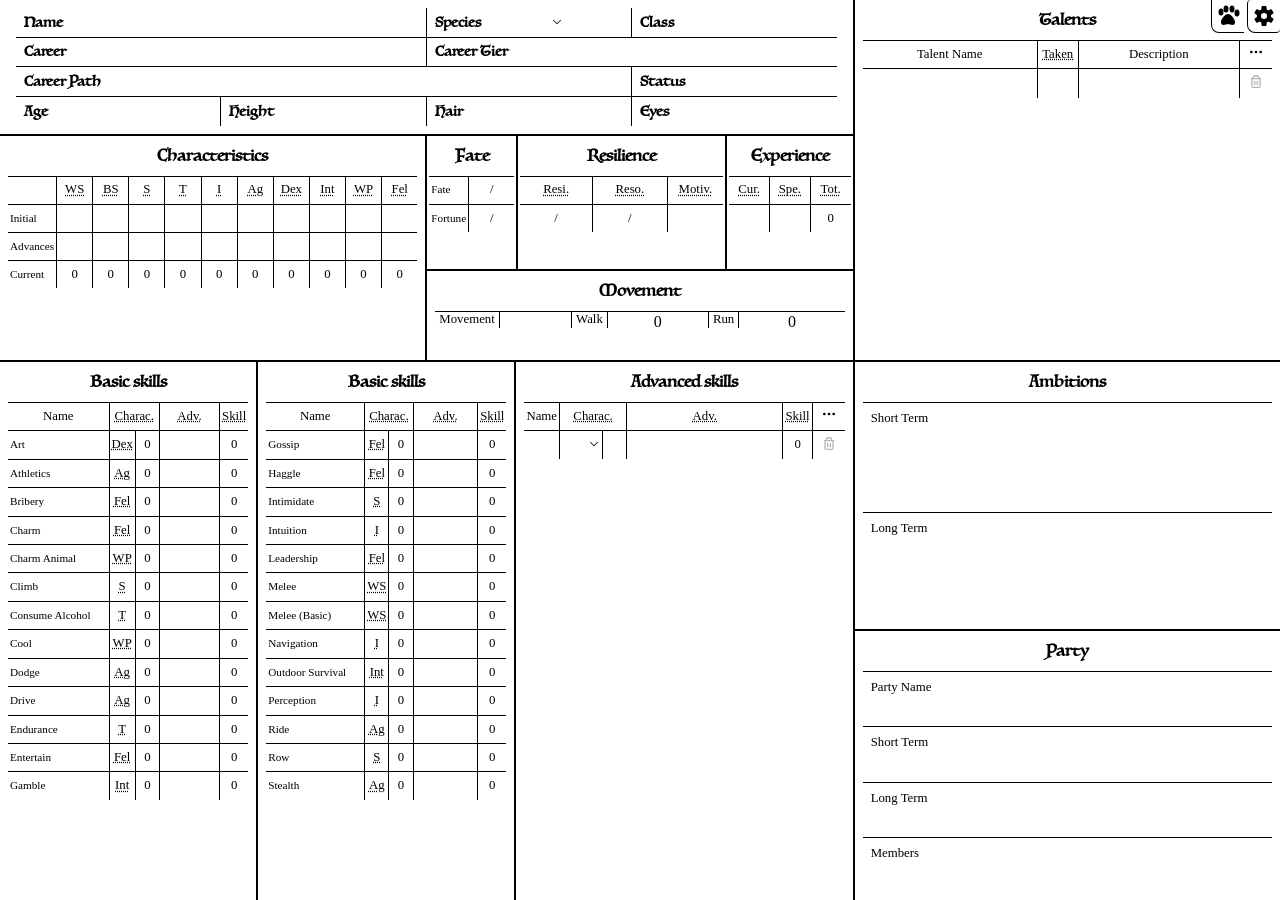
<file: en/index.html>
<!DOCTYPE html>
<html lang="en" dir="ltr">
<head>
  <meta charset="UTF-8">
  <meta name="viewport" content="width=device-width, initial-scale=1.0">
  <title>Warhammer Fantasy Role Play&apos;s character sheet</title>
  <link rel="apple-touch-icon" sizes="180x180" href="../apple-touch-icon.png">
  <link rel="icon" type="image/png" sizes="32x32" href="../favicon-32x32.png">
  <link rel="icon" type="image/png" sizes="16x16" href="../favicon-16x16.png">
  <link rel="manifest" href="../site.webmanifest">
  <link rel="mask-icon" href="../safari-pinned-tab.svg" color="#5bbad5">
  <meta name="msapplication-TileColor" content="#b7b7b7">
  <meta name="theme-color" content="#b7b7b7">
  <meta property="og:title" content="Warhammer Fantasy Role Play&apos;s character sheet">
  <meta property="og:description" content="An online tool to help you manage your Warhammer Fantasy Role Play game&apos;s character sheet">
  <meta property="og:type" content="website">
  <meta property="og:image" content="https://gooz.github.io/wfrp-sheet/android-chrome-192x192.png">
  <meta property="og:url" content="https://gooz.github.io/wfrp-sheet/">
  <link rel="stylesheet" href="../css/app.css">
</head>
<body>
  <svg id="sprite">
    <symbol id="highlight-inactive" viewBox="0 0 24 24">
      <path fill="currentColor" d="M12,17.0015 C13.3813,17.0015 14.5011,18.1213 14.5011,19.5026 C14.5011,20.8839 13.3813,22.0037 12,22.0037 C10.6187,22.0037 9.49888,20.8839 9.49888,19.5026 C9.49888,18.1213 10.6187,17.0015 12,17.0015 Z M12,18.5015 C11.4471,18.5015 10.9989,18.9497 10.9989,19.5026 C10.9989,20.0555 11.4471,20.5037 12,20.5037 C12.5529,20.5037 13.0011,20.0555 13.0011,19.5026 C13.0011,18.9497 12.5529,18.5015 12,18.5015 Z M11.999,2.00244 C14.1393,2.00244 15.8744,3.7375 15.8744,5.87781 C15.8744,8.71128 14.8844,12.4318 14.339,14.2756 C14.0294,15.322 13.0657,16.0039 12.0006,16.0039 C10.9332,16.0039 9.96846,15.3191 9.65995,14.2708 L9.43749451,13.4935787 C8.88270062,11.4994608 8.12366,8.3311 8.12366,5.87781 C8.12366,3.7375 9.85872,2.00244 11.999,2.00244 Z M11.999,3.50244 C10.6871,3.50244 9.62366,4.56593 9.62366,5.87781 C9.62366,8.43944 10.5512,11.9861 11.0989,13.8473 C11.2125,14.2332 11.573,14.5039 12.0006,14.5039 C12.4275,14.5039 12.7869,14.2344 12.9006,13.8501 L13.0583294,13.3056653 C13.6088628,11.3652034 14.3744,8.23351909 14.3744,5.87781 C14.3744,4.56593 13.3109,3.50244 11.999,3.50244 Z"></path>
    </symbol>
    <symbol id="highlight-active" viewBox="0 0 24 24">
      <path fill="currentColor" d="M12,17.0015 C13.3813,17.0015 14.5011,18.1213 14.5011,19.5026 C14.5011,20.8839 13.3813,22.0037 12,22.0037 C10.6187,22.0037 9.49888,20.8839 9.49888,19.5026 C9.49888,18.1213 10.6187,17.0015 12,17.0015 Z M11.999,2.00244 C14.1393,2.00244 15.8744,3.7375 15.8744,5.87781 C15.8744,8.71128 14.8844,12.4318 14.339,14.2756 C14.0294,15.322 13.0657,16.0039 12.0006,16.0039 C10.9332,16.0039 9.96846,15.3191 9.65995,14.2708 L9.43749451,13.4935787 C8.88270062,11.4994608 8.12366,8.3311 8.12366,5.87781 C8.12366,3.7375 9.85872,2.00244 11.999,2.00244 Z"></path>
    </symbol>
    <symbol id="trash" viewBox="0 0 24 24">
      <path d="M6 7V18C6 19.1046 6.89543 20 8 20H16C17.1046 20 18 19.1046 18 18V7M6 7H5M6 7H8M18 7H19M18 7H16M10 11V16M14 11V16M8 7V5C8 3.89543 8.89543 3 10 3H14C15.1046 3 16 3.89543 16 5V7M8 7H16" stroke="currentColor" stroke-width="2" stroke-linecap="round" stroke-linejoin="round"></path>
    </symbol>
    <symbol id="actions" viewBox="0 0 24 24">
      <path d="M12 13C12.5523 13 13 12.5523 13 12C13 11.4477 12.5523 11 12 11C11.4477 11 11 11.4477 11 12C11 12.5523 11.4477 13 12 13Z" stroke="currentColor" stroke-width="2" stroke-linecap="round" stroke-linejoin="round"></path>
      <path d="M19 13C19.5523 13 20 12.5523 20 12C20 11.4477 19.5523 11 19 11C18.4477 11 18 11.4477 18 12C18 12.5523 18.4477 13 19 13Z" stroke="currentColor" stroke-width="2" stroke-linecap="round" stroke-linejoin="round"></path>
      <path d="M5 13C5.55228 13 6 12.5523 6 12C6 11.4477 5.55228 11 5 11C4.44772 11 4 11.4477 4 12C4 12.5523 4.44772 13 5 13Z" stroke="currentColor" stroke-width="2" stroke-linecap="round" stroke-linejoin="round"></path>
    </symbol>
  </svg>
  <h1 class="sr-only">Character sheet</h1>
  <form class="app" id="app-form" action="#" method="POST">
    <details id="pets" class="pets">
  <summary class="button-modal pets-toggle" aria-label="Pets and mounts" title="Pets and mounts">
    <svg viewBox="0 0 24 24" aria-hidden="true" fill="currentColor">
      <ellipse cx="5" cy="8" rx="2.5" ry="3.5"/>
      <ellipse cx="10" cy="5" rx="2.5" ry="3.5"/>
      <ellipse cx="16" cy="5" rx="2.5" ry="3.5"/>
      <ellipse cx="21" cy="9" rx="2.5" ry="3.5"/>
      <path d="M5 18c0-3 4-8 7-8s7 5 7 8c0 5-5 2-7 2s-7 3-7-2Z"/>
    </svg>
  </summary>
  <div class="pets-backdrop" aria-hidden="true"></div>
  <section class="pets-panel" aria-label="Pets and mounts">
    <div class="pets-content">
      <div class="pets-toolbar">
        <button type="button" id="pet-previous" class="pet-icon" aria-label="Previous sheet" title="Previous sheet">
          <svg viewBox="0 0 24 24" aria-hidden="true">
            <path d="m15 5-7 7 7 7"/>
          </svg>
        </button>
        <button type="button" id="pet-next" class="pet-icon" aria-label="Next sheet" title="Next sheet">
          <svg viewBox="0 0 24 24" aria-hidden="true">
            <path d="m9 5 7 7-7 7"/>
          </svg>
        </button>
        <button type="button" id="pet-add" class="pet-icon" aria-label="Add pet or mount" title="Add pet or mount">
          <svg viewBox="0 0 24 24" aria-hidden="true">
            <path d="M12 5v14M5 12h14"/>
          </svg>
        </button>
        <button type="button" id="pet-delete" class="pet-icon" aria-label="Delete sheet" title="Delete sheet">
          <svg viewBox="0 0 24 24" aria-hidden="true">
            <use href="#trash"/>
          </svg>
        </button>
        <span id="pet-position" class="sr-only" aria-live="polite"></span>
      </div>
      <p id="pet-empty" class="pet-empty">No pets or mounts yet. Click + to add a sheet.</p>
      <div id="pet-sheet" class="pet-sheet" hidden>
        <div class="pet-info">
          <div class="field">
            <label for="pet-name">Name</label>
            <input id="pet-name" type="text" data-field="name">
          </div>
          <div class="field">
            <label for="pet-species">Species</label>
            <input id="pet-species" type="text" data-field="species">
          </div>
          <div class="field">
            <label for="pet-mounted">Mounted</label>
            <input id="pet-mounted" type="checkbox" data-field="mounted">
          </div>
        </div>
        <fieldset class="movement pet-movement">
          <legend>Movement</legend>
          <div class="movement-wrapper">
            <div>
              <label for="pet-movement">Movement</label>
              <input type="number" min="0" id="pet-movement" data-field="movement">
            </div>
            <div>
              <label for="pet-walk">Walk</label>
              <output id="pet-walk"></output>
            </div>
            <div>
              <label for="pet-run">Run</label>
              <output id="pet-run"></output>
            </div>
          </div>
        </fieldset>
        <fieldset class="wounds pet-wounds">
          <legend>Wounds</legend>
          <div class="wounds-wrapper">
            <div class="pet-wound-value">
              <label for="pet-wounds">Current</label>
              <input type="number" min="0" id="pet-wounds" data-field="wounds">
            </div>
            <div class="pet-wound-value">
              <label for="pet-wounds-max">Max</label>
              <input type="number" min="0" id="pet-wounds-max" data-field="woundsMax">
            </div>
          </div>
        </fieldset>
        <fieldset class="charac pet-charac">
          <legend id="pet-charac-title">Characteristics</legend>
          
          <table class="left-aligned" aria-labelledby="pet-charac-title">
            <thead>
              <tr>
                <th></th><th scope="col" id="pet-ws-label">
                  <abbr title="Weapon Skill">WS</abbr>
                </th><th scope="col" id="pet-bs-label">
                  <abbr title="Ballistic Skill">BS</abbr>
                </th><th scope="col" id="pet-s-label">
                  <abbr title="Strength">S</abbr>
                </th><th scope="col" id="pet-t-label">
                  <abbr title="Toughness">T</abbr>
                </th><th scope="col" id="pet-i-label">
                  <abbr title="Initiative">I</abbr>
                </th><th scope="col" id="pet-ag-label">
                  <abbr title="Agility">Ag</abbr>
                </th><th scope="col" id="pet-dex-label">
                  <abbr title="Dexterity">Dex</abbr>
                </th><th scope="col" id="pet-int-label">
                  <abbr title="Intelligence">Int</abbr>
                </th><th scope="col" id="pet-wp-label">
                  <abbr title="Will Power">WP</abbr>
                </th><th scope="col" id="pet-fel-label">
                  <abbr title="Fellowship">Fel</abbr>
                </th></tr>
            </thead>
            <tbody>
              <tr>
                <th scope="row" id="pet-current-label">Current</th><td>
                  <input type="number" min="0" data-field="ws" aria-labelledby="pet-ws-label pet-current-label">
                </td><td>
                  <input type="number" min="0" data-field="bs" aria-labelledby="pet-bs-label pet-current-label">
                </td><td>
                  <input type="number" min="0" data-field="s" aria-labelledby="pet-s-label pet-current-label">
                </td><td>
                  <input type="number" min="0" data-field="t" aria-labelledby="pet-t-label pet-current-label">
                </td><td>
                  <input type="number" min="0" data-field="i" aria-labelledby="pet-i-label pet-current-label">
                </td><td>
                  <input type="number" min="0" data-field="ag" aria-labelledby="pet-ag-label pet-current-label">
                </td><td>
                  <input type="number" min="0" data-field="dex" aria-labelledby="pet-dex-label pet-current-label">
                </td><td>
                  <input type="number" min="0" data-field="int" aria-labelledby="pet-int-label pet-current-label">
                </td><td>
                  <input type="number" min="0" data-field="wp" aria-labelledby="pet-wp-label pet-current-label">
                </td><td>
                  <input type="number" min="0" data-field="fel" aria-labelledby="pet-fel-label pet-current-label">
                </td></tr>
            </tbody>
          </table>
        </fieldset>
        <fieldset class="talents pet-traits" data-pet-type="traits">
          <legend id="pet-traits-title">Traits</legend>
          <table aria-labelledby="pet-traits-title">
            <thead>
              <tr>
                <th scope="col" id="pet-trait-name-label">Talent Name</th>
                <th scope="col" id="pet-trait-description-label">Description</th>
                <th scope="col" class="narrow actions">
                  <svg class="svg-actions" aria-hidden="true">
                    <use href="#actions"/>
                  </svg>
                </th>
              </tr>
            </thead>
            <tbody id="pet-traits"></tbody>
          </table>
          <template id="pet-traits-row">
            <tr>
              <td class="text-align-start">
                <div contenteditable role="textbox" aria-multiline="true" aria-labelledby="pet-trait-name-label" data-column="name"></div>
              </td>
              <td class="text-align-start">
                <div contenteditable role="textbox" aria-multiline="true" aria-labelledby="pet-trait-description-label" data-column="description"></div>
              </td>
              <td class="actions">
                <button type="button" class="remove" aria-label="Delete">
                  <svg viewBox="0 0 24 24" aria-hidden="true"><use href="#trash" /></svg>
                </button>
              </td>
            </tr>
          </template>
        </fieldset>
        <fieldset class="trappings pet-trappings" id="pet-trappings" data-pet-type="inventory">
  <legend id="pet-trappings-title">Trappings</legend>
  <table aria-labelledby="pet-trappings-title">
    <thead>
      <tr>
        <th scope="col" id="pet-trappings-name-label">Name</th>
        <th scope="col" class="narrow" id="pet-trappings-encumbrance-label">
          <abbr title="Encumbrance">Enc</abbr>
        </th>
        <th scope="col" class="narrow" id="pet-trappings-worn-label">Worn</th>
        <th scope="col" class="narrow actions">
          <span class="sr-only" id="pet-trappings-actions-title">Actions</span>
          <svg class="svg-actions" role="img" aria-labelledby="pet-trappings-actions-title">
            <use href="#actions" />
          </svg>
        </th>
      </tr>
    </thead>
    <tbody id="pet-inventory"></tbody>
  </table>
  
  <template id="pet-trappings-row">
    <tr>
      <td class="text-align-start">
        <div contenteditable role="textbox" aria-multiline="true" aria-labelledby="pet-trappings-name-label" data-column="name"></div>
        
      </td>
      <td>
        <input type="number" aria-labelledby="pet-trappings-encumbrance-label" data-column="enc" min="0" step="any">
      </td>
      <td>
        <input type="checkbox" aria-labelledby="pet-trappings-worn-label" data-column="worn" >
      </td>
      <td class="actions">
        <button class="remove" type="button" aria-label="Delete">
          <svg aria-hidden="true" viewBox="0 0 24 24">
            <use href="#trash" />
          </svg>
        </button>
      </td>
    </tr>
  </template>
</fieldset>

        <fieldset class="encumbrance pet-encumbrance">
          <legend id="pet-encumbrance-title">Encumbrance</legend>
          <table class="left-aligned" aria-labelledby="pet-encumbrance-title">
            <tbody>
              <tr>
                <th scope="row">Trappings</th>
                <td>
                  <output id="pet-trappings-total"></output>
                </td>
              </tr>
              <tr>
                <th scope="row">Mounted</th>
                <td>
                  <output id="pet-mounted-total"></output>
                </td>
              </tr>
              <tr>
                <th scope="row">
                  <label for="pet-max">
                    <abbr title="Maximum Encumbrance">Max Enc.</abbr>
                  </label>
                </th>
                <td>
                  <input type="number" min="0" step="any" id="pet-max" data-field="max">
                </td>
              </tr>
              <tr>
                <th scope="row">Total</th>
                <td>
                  <output id="pet-total"></output>
                </td>
              </tr>
            </tbody>
          </table>
        </fieldset>
      </div>
    </div>
    <button type="button" id="pet-close" class="pet-close pet-icon" aria-label="Close panel" title="Close panel">
      <svg viewBox="0 0 24 24" aria-hidden="true">
        <path d="m5 15 7-7 7 7"/>
      </svg>
    </button>
    <span hidden id="pet-labels" data-confirm="Permanently delete this sheet?"></span>
  </section>
</details>

    <button type="button" class="button-modal open-modal" id="open-modal" aria-label="Open settings">
      <svg fill="currentColor" viewBox="0 0 24 24">
        <path d="M4,13.743l-1,.579a1,1,0,0,0-.366,1.366l1.488,2.578a1,1,0,0,0,1.366.366L6.5,18.05a1.987,1.987,0,0,1,1.986,0l.02.011a1.989,1.989,0,0,1,1,1.724V21a1,1,0,0,0,1,1h3a1,1,0,0,0,1-1V19.782a1.985,1.985,0,0,1,.995-1.721l.021-.012a1.987,1.987,0,0,1,1.986,0l1.008.582a1,1,0,0,0,1.366-.366l1.488-2.578A1,1,0,0,0,21,14.322l-1-.579a1.994,1.994,0,0,1-1-1.733v-.021a1.991,1.991,0,0,1,1-1.732l1-.579a1,1,0,0,0,.366-1.366L19.876,5.734a1,1,0,0,0-1.366-.366L17.5,5.95a1.987,1.987,0,0,1-1.986,0L15.5,5.94a1.989,1.989,0,0,1-1-1.724V3a1,1,0,0,0-1-1h-3a1,1,0,0,0-1,1V4.294A1.856,1.856,0,0,1,8.57,5.9l-.153.088a1.855,1.855,0,0,1-1.853,0L5.49,5.368a1,1,0,0,0-1.366.366L2.636,8.312A1,1,0,0,0,3,9.678l1,.579A1.994,1.994,0,0,1,5,11.99v.021A1.991,1.991,0,0,1,4,13.743ZM12,9a3,3,0,1,1-3,3A3,3,0,0,1,12,9Z"/>
      </svg>
    </button>
    <div class="page first">
      <fieldset class="info simple">
        <legend class="sr-only">Character&apos;s personal informations</legend>
        <div class="name field">
          <label id="name-label" for="name">Name</label>
          <input type="text" id="name" name="name">
        </div>
        <div class="species field">
          <label id="species-label" for="species">Species</label>
          <select id="species" name="species">
            <option value="">-</option>
            <option value="human">Human</option>
            <option value="halfling">Halfling</option>
            <option value="dwarf">Dwarf</option>
            <option value="high elf">High Elf</option>
            <option value="wood elf">Wood Elf</option>
            <option value="ogre">Ogre</option>
            <option value="gnome">Gnome</option>
          </select>
        </div>
        <div class="class field">
          <label id="class-label" for="class">Class</label>
          <input type="text" id="class" name="class">
        </div>
        <div class="career field">
          <label id="career-label" for="career">Career</label>
          <input type="text" id="career" name="career">
        </div>
        <div class="career-tier field">
          <label id="career-tier-label" for="career-tier">Career Tier</label>
          <input type="text" id="career-tier" name="career-tier">
        </div>
        <div class="career-path field">
          <label id="career-path-label" for="career-path">Career Path</label>
          <input type="text" id="career-path" name="career-path">
        </div>
        <div class="status field">
          <label id="status-label" for="status">Status</label>
          <input type="text" id="status" name="status">
        </div>
        <div class="age field">
          <label id="age-label" for="age">Age</label>
          <input type="text" id="age" name="age">
        </div>
        <div class="height field">
          <label id="height-label" for="height">Height</label>
          <input type="text" id="height" name="height">
        </div>
        <div class="hair field">
          <label id="hair-label" for="hair">Hair</label>
          <input type="text" id="hair" name="hair">
        </div>
        <div class="eyes field">
          <label id="eyes-label" for="eyes">Eyes</label>
          <input type="text" id="eyes" name="eyes">
        </div>
      </fieldset>
      <fieldset class="charac addition">
        <legend id="charac-title">Characteristics</legend>
        <table class="left-aligned" aria-labelledby="charac-title">
          <colgroup>
            <col>
            <col class="ws-hl">
            <col class="bs-hl">
            <col class="s-hl">
            <col class="t-hl">
            <col class="i-hl">
            <col class="ag-hl">
            <col class="dex-hl">
            <col class="int-hl">
            <col class="wp-hl">
            <col class="fel-hl">
          </colgroup>
          <thead>
            <td></td>
            <th scope="col" id="charac-ws-label">
              <div class="hl-wrapper-checkbox hl-charac">
                <input type="checkbox" name="ws-hl" id="ws-hl" class="sr-only highlight-toggle">
                <label for="ws-hl" title="Highlight this characteristic">
                  <svg>
                    <use href="#highlight-inactive"/>
                    <use href="#highlight-active"/>
                  </svg>
                  <span class="sr-only">Highlight this characteristic</span>
                </label>
              </div>
              <abbr title="Weapon Skill">WS</abbr>
            </th>
            <th scope="col" id="charac-bs-label">
              <div class="hl-wrapper-checkbox hl-charac">
                <input type="checkbox" name="bs-hl" id="bs-hl" class="sr-only highlight-toggle">
                <label for="bs-hl" title="Highlight this characteristic">
                  <svg>
                    <use href="#highlight-inactive"/>
                    <use href="#highlight-active"/>
                  </svg>
                  <span class="sr-only">Highlight this characteristic</span>
                </label>
              </div>
              <abbr title="Ballistic Skill">BS</abbr>
            </th>
            <th scope="col" id="charac-s-label">
              <div class="hl-wrapper-checkbox hl-charac">
                <input type="checkbox" name="s-hl" id="s-hl" class="sr-only highlight-toggle">
                <label for="s-hl" title="Highlight this characteristic">
                  <svg>
                    <use href="#highlight-inactive"/>
                    <use href="#highlight-active"/>
                  </svg>
                  <span class="sr-only">Highlight this characteristic</span>
                </label>
              </div>
              <abbr title="Strength">S</abbr>
            </th>
            <th scope="col" id="charac-t-label">
              <div class="hl-wrapper-checkbox hl-charac">
                <input type="checkbox" name="t-hl" id="t-hl" class="sr-only highlight-toggle">
                <label for="t-hl" title="Highlight this characteristic">
                  <svg>
                    <use href="#highlight-inactive"/>
                    <use href="#highlight-active"/>
                  </svg>
                  <span class="sr-only">Highlight this characteristic</span>
                </label>
              </div>
              <abbr title="Toughness">T</abbr>
            </th>
            <th scope="col" id="charac-i-label">
              <div class="hl-wrapper-checkbox hl-charac">
                <input type="checkbox" name="i-hl" id="i-hl" class="sr-only highlight-toggle">
                <label for="i-hl" title="Highlight this characteristic">
                  <svg>
                    <use href="#highlight-inactive"/>
                    <use href="#highlight-active"/>
                  </svg>
                  <span class="sr-only">Highlight this characteristic</span>
                </label>
              </div>
              <abbr title="Initiative">I</abbr>
            </th>
            <th scope="col" id="charac-ag-label">
              <div class="hl-wrapper-checkbox hl-charac">
                <input type="checkbox" name="ag-hl" id="ag-hl" class="sr-only highlight-toggle">
                <label for="ag-hl" title="Highlight this characteristic">
                  <svg>
                    <use href="#highlight-inactive"/>
                    <use href="#highlight-active"/>
                  </svg>
                  <span class="sr-only">Highlight this characteristic</span>
                </label>
              </div>
              <abbr title="Agility">Ag</abbr>
            </th>
            <th scope="col" id="charac-dex-label">
              <div class="hl-wrapper-checkbox hl-charac">
                <input type="checkbox" name="dex-hl" id="dex-hl" class="sr-only highlight-toggle">
                <label for="dex-hl" title="Highlight this characteristic">
                  <svg>
                    <use href="#highlight-inactive"/>
                    <use href="#highlight-active"/>
                  </svg>
                  <span class="sr-only">Highlight this characteristic</span>
                </label>
              </div>
              <abbr title="Dexterity">Dex</abbr>
            </th>
            <th scope="col" id="charac-int-label">
              <div class="hl-wrapper-checkbox hl-charac">
                <input type="checkbox" name="int-hl" id="int-hl" class="sr-only highlight-toggle">
                <label for="int-hl" title="Highlight this characteristic">
                  <svg>
                    <use href="#highlight-inactive"/>
                    <use href="#highlight-active"/>
                  </svg>
                  <span class="sr-only">Highlight this characteristic</span>
                </label>
              </div>
              <abbr title="Intelligence">Int</abbr>
            </th>
            <th scope="col" id="charac-wp-label">
              <div class="hl-wrapper-checkbox hl-charac">
                <input type="checkbox" name="wp-hl" id="wp-hl" class="sr-only highlight-toggle">
                <label for="wp-hl" title="Highlight this characteristic">
                  <svg>
                    <use href="#highlight-inactive"/>
                    <use href="#highlight-active"/>
                  </svg>
                  <span class="sr-only">Highlight this characteristic</span>
                </label>
              </div>
              <abbr title="Will Power">WP</abbr>
            </th>
            <th scope="col" id="charac-fel-label">
              <div class="hl-wrapper-checkbox hl-charac">
                <input type="checkbox" name="fel-hl" id="fel-hl" class="sr-only highlight-toggle">
                <label for="fel-hl" title="Highlight this characteristic">
                  <svg>
                    <use href="#highlight-inactive"/>
                    <use href="#highlight-active"/>
                  </svg>
                  <span class="sr-only">Highlight this characteristic</span>
                </label>
              </div>
              <abbr title="Fellowship">Fel</abbr>
            </th>
          </thead>
          <tbody>
            <tr>
              <th scope="row" id="charac-initial-label">Initial</th>
              <td>
                <input type="number" id="ws-i" name="ws-i" aria-labelledBy="charac-ws-label charac-initial-label">
              </td>
              <td>
                <input type="number" id="bs-i" name="bs-i" aria-labelledBy="charac-bs-label charac-initial-label">
              </td>
              <td>
                <input type="number" id="s-i" name="s-i" aria-labelledBy="charac-s-label charac-initial-label">
              </td>
              <td>
                <input type="number" id="t-i" name="t-i" aria-labelledBy="charac-t-label charac-initial-label">
              </td>
              <td>
                <input type="number" id="i-i" name="i-i" aria-labelledBy="charac-i-label charac-initial-label">
              </td>
              <td>
                <input type="number" id="ag-i" name="ag-i" aria-labelledBy="charac-ag-label charac-initial-label">
              </td>
              <td>
                <input type="number" id="dex-i" name="dex-i" aria-labelledBy="charac-dex-label charac-initial-label">
              </td>
              <td>
                <input type="number" id="int-i" name="int-i" aria-labelledBy="charac-int-label charac-initial-label">
              </td>
              <td>
                <input type="number" id="wp-i" name="wp-i" aria-labelledBy="charac-wp-label charac-initial-label">
              </td>
              <td>
                <input type="number" id="fel-i" name="fel-i" aria-labelledBy="charac-fel-label charac-initial-label">
              </td>
            </tr>
            <tr>
              <th scope="row" id="charac-advances-label">Advances</th>
              <td>
                <input type="number" id="ws-a" name="ws-a" aria-labelledBy="charac-ws-label charac-advances-label">
              </td>
              <td>
                <input type="number" id="bs-a" name="bs-a" aria-labelledBy="charac-bs-label charac-advances-label">
              </td>
              <td>
                <input type="number" id="s-a" name="s-a" aria-labelledBy="charac-s-label charac-advances-label">
              </td>
              <td>
                <input type="number" id="t-a" name="t-a" aria-labelledBy="charac-t-label charac-advances-label">
              </td>
              <td>
                <input type="number" id="i-a" name="i-a" aria-labelledBy="charac-i-label charac-advances-label">
              </td>
              <td>
                <input type="number" id="ag-a" name="ag-a" aria-labelledBy="charac-ag-label charac-advances-label">
              </td>
              <td>
                <input type="number" id="dex-a" name="dex-a" aria-labelledBy="charac-dex-label charac-advances-label">
              </td>
              <td>
                <input type="number" id="int-a" name="int-a" aria-labelledBy="charac-int-label charac-advances-label">
              </td>
              <td>
                <input type="number" id="wp-a" name="wp-a" aria-labelledBy="charac-wp-label charac-advances-label">
              </td>
              <td>
                <input type="number" id="fel-a" name="fel-a" aria-labelledBy="charac-fel-label charac-advances-label">
              </td>
            </tr>
            <tr>
              <th scope="row">Current</th>
              <td><output id="current-ws" name="current-ws" for="ws-i ws-a"></output></td>
              <td><output id="current-bs" name="current-bs" for="bs-i bs-a"></output></td>
              <td><output id="current-s" name="current-s" for="s-i s-a"></output></td>
              <td><output id="current-t" name="current-t" for="t-i t-a"></output></td>
              <td><output id="current-i" name="current-i" for="i-i i-a"></output></td>
              <td><output id="current-ag" name="current-ag" for="ag-i ag-a"></output></td>
              <td><output id="current-dex" name="current-dex" for="dex-i dex-a"></output></td>
              <td><output id="current-int" name="current-int" for="int-i int-a"></output></td>
              <td><output id="current-wp" name="current-wp" for="wp-i wp-a"></output></td>
              <td><output id="current-fel" name="current-fel" for="fel-i fel-a"></output></td>
            </tr>
            <tr class="hidden">
              <th scope="row">Bonus</th>
              <td><output class="bonus" id="bonus-ws" name="bonus-ws" for="ws-i ws-a"></output></td>
              <td><output class="bonus" id="bonus-bs" name="bonus-bs" for="bs-i bs-a"></output></td>
              <td><output class="bonus" id="bonus-s" name="bonus-s" for="s-i s-a"></output></td>
              <td><output class="bonus" id="bonus-t" name="bonus-t" for="t-i t-a"></output></td>
              <td><output class="bonus" id="bonus-i" name="bonus-i" for="i-i i-a"></output></td>
              <td><output class="bonus" id="bonus-ag" name="bonus-ag" for="ag-i ag-a"></output></td>
              <td><output class="bonus" id="bonus-dex" name="bonus-dex" for="dex-i dex-a"></output></td>
              <td><output class="bonus" id="bonus-int" name="bonus-int" for="int-i int-a"></output></td>
              <td><output class="bonus" id="bonus-wp" name="bonus-wp" for="wp-i wp-a"></output></td>
              <td><output class="bonus" id="bonus-fel" name="bonus-fel" for="fel-i fel-a"></output></td>
            </tr>
          </tbody>
        </table>
      </fieldset>
      <div class="points">
        <div class="points-wrapper">
          <fieldset class="counter simple">
            <legend id="fate-title">Fate</legend>
            <table class="left-aligned" aria-labelledby="fate-title">
              <tbody>
                <tr>
                  <th scope="row">Fate</th>
                  <td>
                    <label class="sr-only" for="fate-current">Available fate points</label>
                    <label class="sr-only" for="fate-total">Total fate points</label>
                    <input type="number" id="fate-current" name="fate-current">/<input type="number" id="fate-total" name="fate-total"></td>
                </tr>
                <tr>
                  <th scope="row">Fortune</th>
                  <td>
                    <label class="sr-only" for="fortune-current">Available fortune points</label>
                    <label class="sr-only" for="fortune-total">Available fortune points</label>
                    <input type="number" id="fortune-current" name="fortune-current">/<input type="number" id="fortune-total" name="fortune-total"></td>
                </tr>
              </tbody>
            </table>
          </fieldset>
          <fieldset id="resilience-title" class="counter simple">
            <legend>Resilience</legend>
            <table aria-labelledby="resilience-title">
              <thead>
                <tr>
                  <th scope="col"><abbr title="Resilience">Resi.</abbr></th>
                  <th scope="col"><abbr title="Resolve">Reso.</abbr></th>
                  <th scope="col"><abbr title="Motivation">Motiv.</abbr></th>
                </tr>
              </thead>
              <tbody>
                <tr>
                  <td>
                    <label class="sr-only" for="resilience-current">Available resilience points</label>
                    <label class="sr-only" for="resilience-total">Total resilience points</label>
                    <input type="number" id="resilience-current" name="resilience-current">/<input type="number" id="resilience-total" name="resilience-total"></td>
                  <td>
                    <label class="sr-only" for="resolve-current">Available resolve points</label>
                    <label class="sr-only" for="resolve-total">Total resolve points</label>
                    <input type="number" id="resolve-current" name="resolve-current">/<input type="number" id="resolve-total" name="resolve-total"></td>
                  <td>
                    <label class="sr-only" for="motivation">Motivation</label>
                    <input type="text" id="motivation" name="motivation"></td>
                </tr>
              </tbody>
            </table>
          </fieldset>
          <fieldset class="addition">
            <legend id="experience-title">Experience</legend>
            <table class="layout-fixed" aria-labelledby="experience-title">
              <thead>
                <tr>
                  <th scope="col">
                    <abbr title="Current">Cur.</abbr>
                  </th>
                  <th scope="col">
                    <abbr title="Spent">Spe.</abbr>
                  </th>
                  <th scope="col">
                    <abbr title="Total">Tot.</abbr>
                  </th>
                </tr>
              </thead>
              <tbody>
                <tr>
                  <td>
                    <label class="sr-only" for="current-xp">Experience to spend</label>
                    <input type="number" id="current-xp" name="current-xp">
                  </td>
                  <td>
                    <label class="sr-only" for="spent-xp">Spent experience</label>
                    <input type="number" id="spent-xp" name="spent-xp">
                  </td>
                  <td><output id="total-xp" name="total-xp" for="current-xp spent-xp"></output></td>
                </tr>
              </tbody>
            </table>
          </fieldset>
        </div>
      </div>
      <fieldset class="movement addition">
        <legend>Movement</legend>
        <div class="movement-wrapper">
          <div>
            <label for="movement">Movement</label>
            <input type="number" name="movement" id="movement">
          </div>
          <div>
            <label for="walk">Walk</label>
            <output for="movement" id="walk" name="walk">
          </div>
          <div>
            <label for="run">Run</label>
            <output for="movement" id="run" name="run">
          </div>
        </div>
      </fieldset>
      <div class="skills">
        <div class="skills-wrapper">
          <fieldset class="addition basic">
            <legend id="skills-title" class="sr-only">Basic skills</legend>
            <div class="fake-legend" aria-hidden>Basic skills</div>
            <table class="left-aligned" aria-labelledby="skills-title">
              <thead>
                <tr>
                  <th scope="col">Name</th>
                  <th colspan="2" scope="col">
                    <abbr title="Characteristic">Charac.</abbr>
                  </th>
                  <th scope="col">
                    <abbr title="Advance">Adv.</abbr>
                  </th>
                  <th scope="col">
                    <abbr title="Skill">Skill</abbr>
                  </th>
                </tr>
              </thead>
              <tbody>
                



  <tr>
    <td>
      <div class="hl-wrapper">
        <div class="hl-wrapper-checkbox">
          <input type="checkbox" name="art-hl" id="art-hl" class="sr-only highlight-toggle">
          <label for="art-hl" title="Highlight this skill">
            <svg>
              <use href="#highlight-inactive"/>
              <use href="#highlight-active"/>
            </svg>
           <span class="sr-only">Highlight this skill</span>
         </label>
        </div>
        <div class="hl-wrapper-name">
          Art
        </div>
      </div>
    </td>
    <td><abbr title="Dexterity">Dex</abbr></td>
    <td><output id="art-current" name="art-current" for="dex-i dex-a"></output></td>
    <td>
      <label class="sr-only" for="art-aug">
        Art
        Advance
      </label>
      <input type="number" name="art-aug" id="art-aug"></td>
    <td><output id="art-final" for="dex-i dex-a art-aug"></output></td>
  </tr>
  
  <tr>
    <td>
      <div class="hl-wrapper">
        <div class="hl-wrapper-checkbox">
          <input type="checkbox" name="athletics-hl" id="athletics-hl" class="sr-only highlight-toggle">
          <label for="athletics-hl" title="Highlight this skill">
            <svg>
              <use href="#highlight-inactive"/>
              <use href="#highlight-active"/>
            </svg>
           <span class="sr-only">Highlight this skill</span>
         </label>
        </div>
        <div class="hl-wrapper-name">
          Athletics
        </div>
      </div>
    </td>
    <td><abbr title="Agility">Ag</abbr></td>
    <td><output id="athletics-current" name="athletics-current" for="ag-i ag-a"></output></td>
    <td>
      <label class="sr-only" for="athletics-aug">
        Athletics
        Advance
      </label>
      <input type="number" name="athletics-aug" id="athletics-aug"></td>
    <td><output id="athletics-final" for="ag-i ag-a athletics-aug"></output></td>
  </tr>
  
  <tr>
    <td>
      <div class="hl-wrapper">
        <div class="hl-wrapper-checkbox">
          <input type="checkbox" name="bribery-hl" id="bribery-hl" class="sr-only highlight-toggle">
          <label for="bribery-hl" title="Highlight this skill">
            <svg>
              <use href="#highlight-inactive"/>
              <use href="#highlight-active"/>
            </svg>
           <span class="sr-only">Highlight this skill</span>
         </label>
        </div>
        <div class="hl-wrapper-name">
          Bribery
        </div>
      </div>
    </td>
    <td><abbr title="Fellowship">Fel</abbr></td>
    <td><output id="bribery-current" name="bribery-current" for="fel-i fel-a"></output></td>
    <td>
      <label class="sr-only" for="bribery-aug">
        Bribery
        Advance
      </label>
      <input type="number" name="bribery-aug" id="bribery-aug"></td>
    <td><output id="bribery-final" for="fel-i fel-a bribery-aug"></output></td>
  </tr>
  
  <tr>
    <td>
      <div class="hl-wrapper">
        <div class="hl-wrapper-checkbox">
          <input type="checkbox" name="charm-hl" id="charm-hl" class="sr-only highlight-toggle">
          <label for="charm-hl" title="Highlight this skill">
            <svg>
              <use href="#highlight-inactive"/>
              <use href="#highlight-active"/>
            </svg>
           <span class="sr-only">Highlight this skill</span>
         </label>
        </div>
        <div class="hl-wrapper-name">
          Charm
        </div>
      </div>
    </td>
    <td><abbr title="Fellowship">Fel</abbr></td>
    <td><output id="charm-current" name="charm-current" for="fel-i fel-a"></output></td>
    <td>
      <label class="sr-only" for="charm-aug">
        Charm
        Advance
      </label>
      <input type="number" name="charm-aug" id="charm-aug"></td>
    <td><output id="charm-final" for="fel-i fel-a charm-aug"></output></td>
  </tr>
  
  <tr>
    <td>
      <div class="hl-wrapper">
        <div class="hl-wrapper-checkbox">
          <input type="checkbox" name="charm-animal-hl" id="charm-animal-hl" class="sr-only highlight-toggle">
          <label for="charm-animal-hl" title="Highlight this skill">
            <svg>
              <use href="#highlight-inactive"/>
              <use href="#highlight-active"/>
            </svg>
           <span class="sr-only">Highlight this skill</span>
         </label>
        </div>
        <div class="hl-wrapper-name">
          Charm Animal
        </div>
      </div>
    </td>
    <td><abbr title="Will Power">WP</abbr></td>
    <td><output id="charm-animal-current" name="charm-animal-current" for="wp-i wp-a"></output></td>
    <td>
      <label class="sr-only" for="charm-animal-aug">
        Charm Animal
        Advance
      </label>
      <input type="number" name="charm-animal-aug" id="charm-animal-aug"></td>
    <td><output id="charm-animal-final" for="wp-i wp-a charm-animal-aug"></output></td>
  </tr>
  
  <tr>
    <td>
      <div class="hl-wrapper">
        <div class="hl-wrapper-checkbox">
          <input type="checkbox" name="climb-hl" id="climb-hl" class="sr-only highlight-toggle">
          <label for="climb-hl" title="Highlight this skill">
            <svg>
              <use href="#highlight-inactive"/>
              <use href="#highlight-active"/>
            </svg>
           <span class="sr-only">Highlight this skill</span>
         </label>
        </div>
        <div class="hl-wrapper-name">
          Climb
        </div>
      </div>
    </td>
    <td><abbr title="Strength">S</abbr></td>
    <td><output id="climb-current" name="climb-current" for="s-i s-a"></output></td>
    <td>
      <label class="sr-only" for="climb-aug">
        Climb
        Advance
      </label>
      <input type="number" name="climb-aug" id="climb-aug"></td>
    <td><output id="climb-final" for="s-i s-a climb-aug"></output></td>
  </tr>
  
  <tr>
    <td>
      <div class="hl-wrapper">
        <div class="hl-wrapper-checkbox">
          <input type="checkbox" name="consume-alcohol-hl" id="consume-alcohol-hl" class="sr-only highlight-toggle">
          <label for="consume-alcohol-hl" title="Highlight this skill">
            <svg>
              <use href="#highlight-inactive"/>
              <use href="#highlight-active"/>
            </svg>
           <span class="sr-only">Highlight this skill</span>
         </label>
        </div>
        <div class="hl-wrapper-name">
          Consume Alcohol
        </div>
      </div>
    </td>
    <td><abbr title="Toughness">T</abbr></td>
    <td><output id="consume-alcohol-current" name="consume-alcohol-current" for="t-i t-a"></output></td>
    <td>
      <label class="sr-only" for="consume-alcohol-aug">
        Consume Alcohol
        Advance
      </label>
      <input type="number" name="consume-alcohol-aug" id="consume-alcohol-aug"></td>
    <td><output id="consume-alcohol-final" for="t-i t-a consume-alcohol-aug"></output></td>
  </tr>
  
  <tr>
    <td>
      <div class="hl-wrapper">
        <div class="hl-wrapper-checkbox">
          <input type="checkbox" name="cool-hl" id="cool-hl" class="sr-only highlight-toggle">
          <label for="cool-hl" title="Highlight this skill">
            <svg>
              <use href="#highlight-inactive"/>
              <use href="#highlight-active"/>
            </svg>
           <span class="sr-only">Highlight this skill</span>
         </label>
        </div>
        <div class="hl-wrapper-name">
          Cool
        </div>
      </div>
    </td>
    <td><abbr title="Will Power">WP</abbr></td>
    <td><output id="cool-current" name="cool-current" for="wp-i wp-a"></output></td>
    <td>
      <label class="sr-only" for="cool-aug">
        Cool
        Advance
      </label>
      <input type="number" name="cool-aug" id="cool-aug"></td>
    <td><output id="cool-final" for="wp-i wp-a cool-aug"></output></td>
  </tr>
  
  <tr>
    <td>
      <div class="hl-wrapper">
        <div class="hl-wrapper-checkbox">
          <input type="checkbox" name="dodge-hl" id="dodge-hl" class="sr-only highlight-toggle">
          <label for="dodge-hl" title="Highlight this skill">
            <svg>
              <use href="#highlight-inactive"/>
              <use href="#highlight-active"/>
            </svg>
           <span class="sr-only">Highlight this skill</span>
         </label>
        </div>
        <div class="hl-wrapper-name">
          Dodge
        </div>
      </div>
    </td>
    <td><abbr title="Agility">Ag</abbr></td>
    <td><output id="dodge-current" name="dodge-current" for="ag-i ag-a"></output></td>
    <td>
      <label class="sr-only" for="dodge-aug">
        Dodge
        Advance
      </label>
      <input type="number" name="dodge-aug" id="dodge-aug"></td>
    <td><output id="dodge-final" for="ag-i ag-a dodge-aug"></output></td>
  </tr>
  
  <tr>
    <td>
      <div class="hl-wrapper">
        <div class="hl-wrapper-checkbox">
          <input type="checkbox" name="drive-hl" id="drive-hl" class="sr-only highlight-toggle">
          <label for="drive-hl" title="Highlight this skill">
            <svg>
              <use href="#highlight-inactive"/>
              <use href="#highlight-active"/>
            </svg>
           <span class="sr-only">Highlight this skill</span>
         </label>
        </div>
        <div class="hl-wrapper-name">
          Drive
        </div>
      </div>
    </td>
    <td><abbr title="Agility">Ag</abbr></td>
    <td><output id="drive-current" name="drive-current" for="ag-i ag-a"></output></td>
    <td>
      <label class="sr-only" for="drive-aug">
        Drive
        Advance
      </label>
      <input type="number" name="drive-aug" id="drive-aug"></td>
    <td><output id="drive-final" for="ag-i ag-a drive-aug"></output></td>
  </tr>
  
  <tr>
    <td>
      <div class="hl-wrapper">
        <div class="hl-wrapper-checkbox">
          <input type="checkbox" name="endurance-hl" id="endurance-hl" class="sr-only highlight-toggle">
          <label for="endurance-hl" title="Highlight this skill">
            <svg>
              <use href="#highlight-inactive"/>
              <use href="#highlight-active"/>
            </svg>
           <span class="sr-only">Highlight this skill</span>
         </label>
        </div>
        <div class="hl-wrapper-name">
          Endurance
        </div>
      </div>
    </td>
    <td><abbr title="Toughness">T</abbr></td>
    <td><output id="endurance-current" name="endurance-current" for="t-i t-a"></output></td>
    <td>
      <label class="sr-only" for="endurance-aug">
        Endurance
        Advance
      </label>
      <input type="number" name="endurance-aug" id="endurance-aug"></td>
    <td><output id="endurance-final" for="t-i t-a endurance-aug"></output></td>
  </tr>
  
  <tr>
    <td>
      <div class="hl-wrapper">
        <div class="hl-wrapper-checkbox">
          <input type="checkbox" name="entertain-hl" id="entertain-hl" class="sr-only highlight-toggle">
          <label for="entertain-hl" title="Highlight this skill">
            <svg>
              <use href="#highlight-inactive"/>
              <use href="#highlight-active"/>
            </svg>
           <span class="sr-only">Highlight this skill</span>
         </label>
        </div>
        <div class="hl-wrapper-name">
          Entertain
        </div>
      </div>
    </td>
    <td><abbr title="Fellowship">Fel</abbr></td>
    <td><output id="entertain-current" name="entertain-current" for="fel-i fel-a"></output></td>
    <td>
      <label class="sr-only" for="entertain-aug">
        Entertain
        Advance
      </label>
      <input type="number" name="entertain-aug" id="entertain-aug"></td>
    <td><output id="entertain-final" for="fel-i fel-a entertain-aug"></output></td>
  </tr>
  
  <tr>
    <td>
      <div class="hl-wrapper">
        <div class="hl-wrapper-checkbox">
          <input type="checkbox" name="gamble-hl" id="gamble-hl" class="sr-only highlight-toggle">
          <label for="gamble-hl" title="Highlight this skill">
            <svg>
              <use href="#highlight-inactive"/>
              <use href="#highlight-active"/>
            </svg>
           <span class="sr-only">Highlight this skill</span>
         </label>
        </div>
        <div class="hl-wrapper-name">
          Gamble
        </div>
      </div>
    </td>
    <td><abbr title="Intelligence">Int</abbr></td>
    <td><output id="gamble-current" name="gamble-current" for="int-i int-a"></output></td>
    <td>
      <label class="sr-only" for="gamble-aug">
        Gamble
        Advance
      </label>
      <input type="number" name="gamble-aug" id="gamble-aug"></td>
    <td><output id="gamble-final" for="int-i int-a gamble-aug"></output></td>
  </tr>
  

              </tbody>
            </table>
          </fieldset>
          <fieldset class="addition basic">
            <legend class="sr-only">Basic skills</legend>
            <div class="fake-legend" aria-hidden>Basic skills</div>
            <table class="left-aligned" aria-labelledby="skills-title">
              <thead>
                <tr>
                  <th scope="col">Name</th>
                  <th colspan="2" scope="col">
                    <abbr title="Characteristic">Charac.</abbr>
                  </th>
                  <th scope="col">
                    <abbr title="Advance">Adv.</abbr>
                  </th>
                  <th scope="col">
                    <abbr title="Skill">Skill</abbr>
                  </th>
                </tr>
              </thead>
              <tbody>
                



  <tr>
    <td>
      <div class="hl-wrapper">
        <div class="hl-wrapper-checkbox">
          <input type="checkbox" name="gossip-hl" id="gossip-hl" class="sr-only highlight-toggle">
          <label for="gossip-hl" title="Highlight this skill">
            <svg>
              <use href="#highlight-inactive"/>
              <use href="#highlight-active"/>
            </svg>
           <span class="sr-only">Highlight this skill</span>
         </label>
        </div>
        <div class="hl-wrapper-name">
          Gossip
        </div>
      </div>
    </td>
    <td><abbr title="Fellowship">Fel</abbr></td>
    <td><output id="gossip-current" name="gossip-current" for="fel-i fel-a"></output></td>
    <td>
      <label class="sr-only" for="gossip-aug">
        Gossip
        Advance
      </label>
      <input type="number" name="gossip-aug" id="gossip-aug"></td>
    <td><output id="gossip-final" for="fel-i fel-a gossip-aug"></output></td>
  </tr>
  
  <tr>
    <td>
      <div class="hl-wrapper">
        <div class="hl-wrapper-checkbox">
          <input type="checkbox" name="haggle-hl" id="haggle-hl" class="sr-only highlight-toggle">
          <label for="haggle-hl" title="Highlight this skill">
            <svg>
              <use href="#highlight-inactive"/>
              <use href="#highlight-active"/>
            </svg>
           <span class="sr-only">Highlight this skill</span>
         </label>
        </div>
        <div class="hl-wrapper-name">
          Haggle
        </div>
      </div>
    </td>
    <td><abbr title="Fellowship">Fel</abbr></td>
    <td><output id="haggle-current" name="haggle-current" for="fel-i fel-a"></output></td>
    <td>
      <label class="sr-only" for="haggle-aug">
        Haggle
        Advance
      </label>
      <input type="number" name="haggle-aug" id="haggle-aug"></td>
    <td><output id="haggle-final" for="fel-i fel-a haggle-aug"></output></td>
  </tr>
  
  <tr>
    <td>
      <div class="hl-wrapper">
        <div class="hl-wrapper-checkbox">
          <input type="checkbox" name="intimidate-hl" id="intimidate-hl" class="sr-only highlight-toggle">
          <label for="intimidate-hl" title="Highlight this skill">
            <svg>
              <use href="#highlight-inactive"/>
              <use href="#highlight-active"/>
            </svg>
           <span class="sr-only">Highlight this skill</span>
         </label>
        </div>
        <div class="hl-wrapper-name">
          Intimidate
        </div>
      </div>
    </td>
    <td><abbr title="Strength">S</abbr></td>
    <td><output id="intimidate-current" name="intimidate-current" for="s-i s-a"></output></td>
    <td>
      <label class="sr-only" for="intimidate-aug">
        Intimidate
        Advance
      </label>
      <input type="number" name="intimidate-aug" id="intimidate-aug"></td>
    <td><output id="intimidate-final" for="s-i s-a intimidate-aug"></output></td>
  </tr>
  
  <tr>
    <td>
      <div class="hl-wrapper">
        <div class="hl-wrapper-checkbox">
          <input type="checkbox" name="intuition-hl" id="intuition-hl" class="sr-only highlight-toggle">
          <label for="intuition-hl" title="Highlight this skill">
            <svg>
              <use href="#highlight-inactive"/>
              <use href="#highlight-active"/>
            </svg>
           <span class="sr-only">Highlight this skill</span>
         </label>
        </div>
        <div class="hl-wrapper-name">
          Intuition
        </div>
      </div>
    </td>
    <td><abbr title="Initiative">I</abbr></td>
    <td><output id="intuition-current" name="intuition-current" for="i-i i-a"></output></td>
    <td>
      <label class="sr-only" for="intuition-aug">
        Intuition
        Advance
      </label>
      <input type="number" name="intuition-aug" id="intuition-aug"></td>
    <td><output id="intuition-final" for="i-i i-a intuition-aug"></output></td>
  </tr>
  
  <tr>
    <td>
      <div class="hl-wrapper">
        <div class="hl-wrapper-checkbox">
          <input type="checkbox" name="leadership-hl" id="leadership-hl" class="sr-only highlight-toggle">
          <label for="leadership-hl" title="Highlight this skill">
            <svg>
              <use href="#highlight-inactive"/>
              <use href="#highlight-active"/>
            </svg>
           <span class="sr-only">Highlight this skill</span>
         </label>
        </div>
        <div class="hl-wrapper-name">
          Leadership
        </div>
      </div>
    </td>
    <td><abbr title="Fellowship">Fel</abbr></td>
    <td><output id="leadership-current" name="leadership-current" for="fel-i fel-a"></output></td>
    <td>
      <label class="sr-only" for="leadership-aug">
        Leadership
        Advance
      </label>
      <input type="number" name="leadership-aug" id="leadership-aug"></td>
    <td><output id="leadership-final" for="fel-i fel-a leadership-aug"></output></td>
  </tr>
  
  <tr>
    <td>
      <div class="hl-wrapper">
        <div class="hl-wrapper-checkbox">
          <input type="checkbox" name="melee-hl" id="melee-hl" class="sr-only highlight-toggle">
          <label for="melee-hl" title="Highlight this skill">
            <svg>
              <use href="#highlight-inactive"/>
              <use href="#highlight-active"/>
            </svg>
           <span class="sr-only">Highlight this skill</span>
         </label>
        </div>
        <div class="hl-wrapper-name">
          Melee
        </div>
      </div>
    </td>
    <td><abbr title="Weapon Skill">WS</abbr></td>
    <td><output id="melee-current" name="melee-current" for="ws-i ws-a"></output></td>
    <td>
      <label class="sr-only" for="melee-aug">
        Melee
        Advance
      </label>
      <input type="number" name="melee-aug" id="melee-aug"></td>
    <td><output id="melee-final" for="ws-i ws-a melee-aug"></output></td>
  </tr>
  
  <tr>
    <td>
      <div class="hl-wrapper">
        <div class="hl-wrapper-checkbox">
          <input type="checkbox" name="melee-basic-hl" id="melee-basic-hl" class="sr-only highlight-toggle">
          <label for="melee-basic-hl" title="Highlight this skill">
            <svg>
              <use href="#highlight-inactive"/>
              <use href="#highlight-active"/>
            </svg>
           <span class="sr-only">Highlight this skill</span>
         </label>
        </div>
        <div class="hl-wrapper-name">
          Melee (Basic)
        </div>
      </div>
    </td>
    <td><abbr title="Weapon Skill">WS</abbr></td>
    <td><output id="melee-basic-current" name="melee-basic-current" for="ws-i ws-a"></output></td>
    <td>
      <label class="sr-only" for="melee-basic-aug">
        Melee (Basic)
        Advance
      </label>
      <input type="number" name="melee-basic-aug" id="melee-basic-aug"></td>
    <td><output id="melee-basic-final" for="ws-i ws-a melee-basic-aug"></output></td>
  </tr>
  
  <tr>
    <td>
      <div class="hl-wrapper">
        <div class="hl-wrapper-checkbox">
          <input type="checkbox" name="navigation-hl" id="navigation-hl" class="sr-only highlight-toggle">
          <label for="navigation-hl" title="Highlight this skill">
            <svg>
              <use href="#highlight-inactive"/>
              <use href="#highlight-active"/>
            </svg>
           <span class="sr-only">Highlight this skill</span>
         </label>
        </div>
        <div class="hl-wrapper-name">
          Navigation
        </div>
      </div>
    </td>
    <td><abbr title="Initiative">I</abbr></td>
    <td><output id="navigation-current" name="navigation-current" for="i-i i-a"></output></td>
    <td>
      <label class="sr-only" for="navigation-aug">
        Navigation
        Advance
      </label>
      <input type="number" name="navigation-aug" id="navigation-aug"></td>
    <td><output id="navigation-final" for="i-i i-a navigation-aug"></output></td>
  </tr>
  
  <tr>
    <td>
      <div class="hl-wrapper">
        <div class="hl-wrapper-checkbox">
          <input type="checkbox" name="outdoor-survival-hl" id="outdoor-survival-hl" class="sr-only highlight-toggle">
          <label for="outdoor-survival-hl" title="Highlight this skill">
            <svg>
              <use href="#highlight-inactive"/>
              <use href="#highlight-active"/>
            </svg>
           <span class="sr-only">Highlight this skill</span>
         </label>
        </div>
        <div class="hl-wrapper-name">
          Outdoor Survival
        </div>
      </div>
    </td>
    <td><abbr title="Intelligence">Int</abbr></td>
    <td><output id="outdoor-survival-current" name="outdoor-survival-current" for="int-i int-a"></output></td>
    <td>
      <label class="sr-only" for="outdoor-survival-aug">
        Outdoor Survival
        Advance
      </label>
      <input type="number" name="outdoor-survival-aug" id="outdoor-survival-aug"></td>
    <td><output id="outdoor-survival-final" for="int-i int-a outdoor-survival-aug"></output></td>
  </tr>
  
  <tr>
    <td>
      <div class="hl-wrapper">
        <div class="hl-wrapper-checkbox">
          <input type="checkbox" name="perception-hl" id="perception-hl" class="sr-only highlight-toggle">
          <label for="perception-hl" title="Highlight this skill">
            <svg>
              <use href="#highlight-inactive"/>
              <use href="#highlight-active"/>
            </svg>
           <span class="sr-only">Highlight this skill</span>
         </label>
        </div>
        <div class="hl-wrapper-name">
          Perception
        </div>
      </div>
    </td>
    <td><abbr title="Initiative">I</abbr></td>
    <td><output id="perception-current" name="perception-current" for="i-i i-a"></output></td>
    <td>
      <label class="sr-only" for="perception-aug">
        Perception
        Advance
      </label>
      <input type="number" name="perception-aug" id="perception-aug"></td>
    <td><output id="perception-final" for="i-i i-a perception-aug"></output></td>
  </tr>
  
  <tr>
    <td>
      <div class="hl-wrapper">
        <div class="hl-wrapper-checkbox">
          <input type="checkbox" name="ride-hl" id="ride-hl" class="sr-only highlight-toggle">
          <label for="ride-hl" title="Highlight this skill">
            <svg>
              <use href="#highlight-inactive"/>
              <use href="#highlight-active"/>
            </svg>
           <span class="sr-only">Highlight this skill</span>
         </label>
        </div>
        <div class="hl-wrapper-name">
          Ride
        </div>
      </div>
    </td>
    <td><abbr title="Agility">Ag</abbr></td>
    <td><output id="ride-current" name="ride-current" for="ag-i ag-a"></output></td>
    <td>
      <label class="sr-only" for="ride-aug">
        Ride
        Advance
      </label>
      <input type="number" name="ride-aug" id="ride-aug"></td>
    <td><output id="ride-final" for="ag-i ag-a ride-aug"></output></td>
  </tr>
  
  <tr>
    <td>
      <div class="hl-wrapper">
        <div class="hl-wrapper-checkbox">
          <input type="checkbox" name="row-hl" id="row-hl" class="sr-only highlight-toggle">
          <label for="row-hl" title="Highlight this skill">
            <svg>
              <use href="#highlight-inactive"/>
              <use href="#highlight-active"/>
            </svg>
           <span class="sr-only">Highlight this skill</span>
         </label>
        </div>
        <div class="hl-wrapper-name">
          Row
        </div>
      </div>
    </td>
    <td><abbr title="Strength">S</abbr></td>
    <td><output id="row-current" name="row-current" for="s-i s-a"></output></td>
    <td>
      <label class="sr-only" for="row-aug">
        Row
        Advance
      </label>
      <input type="number" name="row-aug" id="row-aug"></td>
    <td><output id="row-final" for="s-i s-a row-aug"></output></td>
  </tr>
  
  <tr>
    <td>
      <div class="hl-wrapper">
        <div class="hl-wrapper-checkbox">
          <input type="checkbox" name="stealth-hl" id="stealth-hl" class="sr-only highlight-toggle">
          <label for="stealth-hl" title="Highlight this skill">
            <svg>
              <use href="#highlight-inactive"/>
              <use href="#highlight-active"/>
            </svg>
           <span class="sr-only">Highlight this skill</span>
         </label>
        </div>
        <div class="hl-wrapper-name">
          Stealth
        </div>
      </div>
    </td>
    <td><abbr title="Agility">Ag</abbr></td>
    <td><output id="stealth-current" name="stealth-current" for="ag-i ag-a"></output></td>
    <td>
      <label class="sr-only" for="stealth-aug">
        Stealth
        Advance
      </label>
      <input type="number" name="stealth-aug" id="stealth-aug"></td>
    <td><output id="stealth-final" for="ag-i ag-a stealth-aug"></output></td>
  </tr>
  

              </tbody>
            </table>
          </fieldset>
          <fieldset class="addition custom" id="custom-skill">
            <legend id="custom-skill-title" class="sr-only">Advanced skills</legend>
            <div class="fake-legend" aria-hidden>Advanced skills</div>
            <table class="left-aligned" aria-labelledby="custom-skill-title">
              <thead>
                <tr>
                  <th scope="col" id="skills-name-label">Name</th>
                  <th colspan="2" scope="col">
                    <abbr title="Characteristic">Charac.</abbr>
                  </th>
                  <th scope="col">
                    <abbr title="Advance">Adv.</abbr>
                  </th>
                  <th scope="col">
                    <abbr title="Skill">Skill</abbr>
                  </th>
                  <th scope="col" class="narrow actions">
                    <span class="sr-only" id="skills-actions-title">Actions</span>
                    <svg class="svg-actions" role="img" aria-labelledBy="skills-actions-title">
                      <use href="#actions" />
                    </svg>
                  </th>
                </tr>
              </thead>
              <tbody>
                <tr data-number="0">
                  <td>
                    <div class="hl-wrapper">
                      <div class="hl-wrapper-checkbox">
                        <input type="checkbox" name="custom-skill-hl-0" id="custom-skill-hl-0" class="sr-only highlight-toggle">
                        <label for="custom-skill-hl-0" title="Highlight this skill">
                          <svg>
                            <use href="#highlight-inactive"/>
                            <use href="#highlight-active"/>
                          </svg>
                         <span class="sr-only">Highlight this skill</span>
                       </label>
                      </div>
                      <div class="hl-wrapper-name">
                        <div contenteditable role="textbox" aria-labelledBy="skills-name-label"></div>
                        <input type="hidden" name="custom-skill-name-0" id="custom-skill-name-0">
                      </div>
                    </div>
                  </td>
                  <td>
                    <label class="sr-only" for="custom-skill-charac-0">Based on characteristic</label>
                    <select class="charac-select" name="custom-skill-charac-0" id="custom-skill-charac-0">
                      <option value="">-</option>
                      <option value="ws">WS</option>
                      <option value="bs">BS</option>
                      <option value="s">S</option>
                      <option value="t">T</option>
                      <option value="i">I</option>
                      <option value="ag">Ag</option>
                      <option value="dex">Dex</option>
                      <option value="int">Int</option>
                      <option value="wp">WP</option>
                      <option value="fel">Fel</option>
                    </select>
                  </td>
                  <td>
                    <output id="custom-skill-initial-0" name="custom-skill-initial-0" for=""></output>
                  </td>
                  <td>
                    <label class="sr-only" for="custom-skill-aug-0">Advance</label>
                    <input type="number" name="custom-skill-aug-0" id="custom-skill-aug-0">
                  </td>
                  <td><output id="custom-skill-current-0" for="custom-skill-initial-0 custom-skill-aug-0"></output></td>
                  <td class="actions">
                    <button class="remove" type="button">
                      <svg role="img" aria-label="Delete">
                        <use href="#trash" />
                      </svg>
                    </button>
                  </td>
                </tr>
              </tbody>
            </table>
            <template id="custom-skill-row">
              <tr data-number="">
                <td>
                  <div class="hl-wrapper">
                  <div class="hl-wrapper-checkbox">
                    <input type="checkbox" name="custom-skill-hl-" id="custom-skill-hl-" class="sr-only highlight-toggle">
                    <label for="custom-skill-hl-" title="Highlight this skill">
                      <svg>
                        <use href="#highlight-inactive"/>
                        <use href="#highlight-active"/>
                      </svg>
                     <span class="sr-only">Highlight this skill</span>
                   </label>
                  </div>
                  <div class="hl-wrapper-name">
                    <div contenteditable role="textbox" aria-labelledBy="skills-name-label"></div>
                    <input type="hidden" name="custom-skill-name-" id="custom-skill-name-">
                  </div>
                </div>
                <td>
                  <label class="sr-only" for="custom-skill-charac-">Based on characteristic</label>
                  <select class="charac-select" name="custom-skill-charac-" id="custom-skill-charac-">
                    <option value="">-</option>
                    <option value="ws">WS</option>
                    <option value="bs">BS</option>
                    <option value="s">S</option>
                    <option value="t">T</option>
                    <option value="i">I</option>
                    <option value="ag">Ag</option>
                    <option value="dex">Dex</option>
                    <option value="int">Int</option>
                    <option value="wp">WP</option>
                    <option value="fel">Fel</option>
                  </select>
                </td>
                <td><output id="custom-skill-initial-" name="custom-skill-initial-" for=""></output></td>
                <td>
                  <label class="sr-only" for="custom-skill-aug-">Advance</label>
                  <input type="number" name="custom-skill-aug-" id="custom-skill-aug-"></td>
                <td><output id="custom-skill-current-" for=""></output></td>
                <td class="actions">
                  <button class="remove" type="button">
                    <svg role="img" aria-label="Delete">
                      <use href="#trash" />
                    </svg>
                  </button>
                </td>
              </tr>
            </template>
          </fieldset>
        </div>
      </div>
      <fieldset class="talents simple custom" id="talents">
        <legend id="talents-title">Talents</legend>
        <table aria-labelledby="talents-title">
          <thead>
            <tr>
              <th scope="col">
                <span id="talents-name-label">Talent Name</span>
              </th>
              <th scope="col" class="narrow">
                <abbr id="talents-counter-label" title="Times Taken">Taken</abbr>
              </th>
              <th scope="col">
                <span id="talents-desc-label">Description</span>
              </th>
              <th scope="col" class="narrow actions">
                <span class="sr-only" id="talents-actions-title">Actions</span>
                <svg class="svg-actions" role="img" aria-labelledBy="talents-actions-title">
                  <use href="#actions" />
                </svg>
              </th>
            </tr>
          </thead>
          <tbody>
            <tr>
              <td class="text-align-start">
                <div class="hl-wrapper">
                  <div class="hl-wrapper-checkbox">
                    <input type="checkbox" name="talents-hl-0" id="talents-hl-0" class="sr-only highlight-toggle">
                    <label for="talents-hl-0" title="Highlight this skill">
                      <svg>
                        <use href="#highlight-inactive"/>
                        <use href="#highlight-active"/>
                      </svg>
                    <span class="sr-only">Highlight this talent</span>
                  </label>
                  </div>
                  <div class="hl-wrapper-name">
                    <div contenteditable role="textbox" aria-labelledby="talents-name-label"></div>
                    <input type="hidden" name="talents-name-0" id="talents-name-0">
                  </div>
                </div>
              </td>
              <td>
                <input aria-labelledby="talents-counter-label" type="number" name="talents-counter-0" id="talents-counter-0">
              </td>
              <td class="text-align-start">
                <div contenteditable role="textbox" aria-multiline="true" aria-labelledby="talents-desc-label"></div>
                <input type="hidden" name="talents-desc-0" id="talents-desc-0">
              </td>
              <td class="actions">
                <button class="remove" type="button">
                  <svg role="img" aria-label="Delete">
                    <use href="#trash" />
                  </svg>
                </button>
              </td>
            </tr>
          </tbody>
        </table>
        <template id="talents-row">
          <tr>
            <td class="text-align-start">
              <div class="hl-wrapper">
                <div class="hl-wrapper-checkbox">
                  <input type="checkbox" name="talents-hl-" id="talents-hl-" class="sr-only highlight-toggle">
                  <label for="talents-hl-" title="Highlight this talent">
                    <svg>
                      <use href="#highlight-inactive"/>
                      <use href="#highlight-active"/>
                    </svg>
                  <span class="sr-only">Highlight this talent</span>
                </label>
                </div>
                <div class="hl-wrapper-name">
                  <div contenteditable role="textbox" aria-labelledby="talents-name-label"></div>
                  <input type="hidden" name="talents-name-" id="talents-name-">
                </div>
              </div>
            </td>
            <td>
              <input aria-labelledby="talents-counter-label" type="number" name="talents-counter-" id="talents-counter-">
            </td>
            <td class="text-align-start">
              <div contenteditable role="textbox" aria-multiline="true" aria-labelledby="talents-desc-label"></div>
              <input type="hidden" name="talents-desc-" id="talents-desc-">
            </td>
            <td class="actions">
              <button class="remove" type="button">
                <svg role="img" aria-label="Delete">
                  <use href="#trash" />
                </svg>
              </button>
            </td>
          </tr>
        </template>
      </fieldset>
      <fieldset class="ambitions">
        <legend class="sr-only">Ambitions</legend>
        <div class="fake-legend" aria-hidden>Ambitions</div>
        <div class="blocktext-wrapper">
          <div class="item">
            <div class="item-label" id="ambitions-short-label">Short Term</div>
            <div class="item-desc">
              <div contenteditable tabindex="0" role="textbox" aria-multiline="true" aria-labelledby="ambitions-short-label"></div>
              <input type="hidden" name="ambitions-short" id="ambitions-short">
            </div>
          </div>
          <div class="item">
            <div class="item-label" id="ambitions-long-label">Long Term</div>
            <div class="item-desc">
              <div contenteditable tabindex="0" role="textbox" aria-multiline="true" aria-labelledby="ambitions-long-label"></div>
              <input type="hidden" name="ambitions-long" id="ambitions-long">
            </div>
          </div>
        </div>
      </fieldset>
      <fieldset class="party">
        <legend class="sr-only">Party</legend>
        <div class="fake-legend" aria-hidden>Party</div>
        <div class="blocktext-wrapper">
          <div class="item">
            <div class="item-label" id="party-name-label">Party Name</div>
            <div class="item-desc">
              <div contenteditable tabindex="0" role="textbox" aria-labelledBy="party-name-label"></div>
              <input type="hidden" name="party-name" id="party-name">
            </div>
          </div>
          <div class="item">
            <div class="item-label" id="party-short-label">Short Term</div>
            <div class="item-desc">
              <div contenteditable tabindex="0" role="textbox" aria-multiline="true" aria-labelledBy="party-short-label"></div>
              <input type="hidden" name="party-short" id="party-short">
            </div>
          </div>
          <div class="item">
            <div class="item-label" id="party-long-label">Long Term</div>
            <div class="item-desc">
              <div contenteditable tabindex="0" role="textbox" aria-multiline="true" aria-labelledBy="party-long-label"></div>
              <input type="hidden" name="party-long" id="party-long">
            </div>
          </div>
          <div class="item">
            <div class="item-label" id="party-members-label">Members</div>
            <div class="item-desc">
              <div contenteditable tabindex="0" role="textbox" aria-multiline="true" aria-labelledBy="party-members-label"></div>
              <input type="hidden" name="party-members" id="party-members">
            </div>
          </div>
        </div>
      </fieldset>
    </div>
    <div class="page second">
      <fieldset class="armour simple encumbrance-src custom" id="armour">
        <legend id="armour-title">Armour</legend>
        <table aria-labelledby="armour-title">
          <thead>
            <th scope="col">
              <span id="armour-name-label">Name</span>
            </th>
            <th scope="col">
              <span id="armour-location-label">Locations</span>
            </th>
            <th scope="col" class="narrow">
              <span id="armour-encumbrance-label">
                <abbr title="Encumbrance">Enc</abbr>
              </span>
            </th>
            <th scope="col" class="narrow">
              <span id="armour-ap-label">
                <abbr title="Armour Points">AP</abbr>
              </span>
            </th>
            <th scope="col">
              <span id="armour-qualities-label">Qualities</span>
            </th>
            <th scope="col" class="narrow">
              <span id="armour-worn-label">Worn</span>
            </th>
            <th scope="col" class="narrow actions">
              <span class="sr-only" id="armour-actions-title">Actions</span>
              <svg class="svg-actions" role="img" aria-labelledBy="armour-actions-title">
                <use href="#actions" />
              </svg>
            </th>
          </thead>
          <tbody>
            <tr>
              <td>
                <input type="text" name="armour-name-0" id="armour-name-0" aria-labelledBy="armour-name-label">
              </td>
              <td>
                <input type="text" name="armour-location-0" id="armour-location-0" aria-labelledBy="armour-location-label">
              </td>
              <td>
                <input type="number" name="armour-encumbrance-0" id="armour-encumbrance-0" aria-labelledBy="armour-encumbrance-label">
              </td>
              <td>
                <input type="number" name="armour-ap-0" id="armour-ap-0" aria-labelledBy="armour-ap-label">
              </td>
              <td><input type="text" name="armour-qualities-0" id="armour-qualities-0" aria-labelledBy="armour-qualities-label"></td>
              <td>
                <input type="checkbox" name="armour-worn-0" id="armour-worn-0" aria-labelledBy="armour-worn-label">
              </td>
              <td class="actions">
                <button class="remove" type="button">
                  <svg role="img" aria-label="Delete">
                    <use href="#trash" />
                  </svg>
                </button>
              </td>
            </tr>
          </tbody>
        </table>
        <template id="armour-row">
          <tr>
            <td>
              <input type="text" name="armour-name-" id="armour-name-" aria-labelledBy="armour-name-label">
            </td>
            <td>
              <input type="text" name="armour-location-" id="armour-location-" aria-labelledBy="armour-location-label">
            </td>
            <td>
              <input type="number" name="armour-encumbrance-" id="armour-encumbrance-" aria-labelledBy="armour-encumbrance-label">
            </td>
            <td>
              <input type="number" name="armour-ap-" id="armour-ap-" aria-labelledBy="armour-ap-label">
            </td>
            <td><input type="text" name="armour-qualities-" id="armour-qualities-" aria-labelledBy="armour-qualities-label"></td>
            <td>
              <input type="checkbox" name="armour-worn-" id="armour-worn-" aria-labelledBy="armour-worn-label">
            </td>
            <td class="actions">
              <button class="remove" type="button">
                <svg role="img" aria-label="Delete">
                  <use href="#trash" />
                </svg>
              </button>
            </td>
          </tr>
        </template>
        <output class="hidden" id="encumbrance-armour-total"></output>
      </fieldset>
      <fieldset class="armour-points simple">
        <legend class="sr-only">Armour Points (AP)</legend>
        <div class="fake-legend" aria-hidden>Armour Points (AP)</div>
        <div class="armour-points-box">
          <div class="armour-points-stat">
            <label for="ap-head">Head</label>
            <input type="number" name="ap-head" id="ap-head" aria-describedBy="ap-head-desc">
            <span id="ap-head-desc">01-09</span>
          </div>
          <div class="armour-points-stat">
            <label for="ap-left-arm">Left Arm</label>
            <input type="number" name="ap-left-arm" id="ap-left-arm" aria-describedBy="ap-left-arm-desc">
            <span id="ap-left-arm-desc">10-24</span>
          </div>
          <div class="armour-points-stat">
            <label for="ap-right-arm">Right Arm</label>
            <input type="number" name="ap-right-arm" id="ap-right-arm" aria-describedBy="ap-right-arm-desc">
            <span id="ap-right-arm-desc">25-44</span>
          </div>
          <div class="armour-points-stat">
            <label for="ap-body">Body</label>
            <input type="number" name="ap-body" id="ap-body" aria-describedBy="ap-body-desc">
            <span id="ap-body-desc">45-79</span>
          </div>
          <div class="armour-points-stat">
            <label for="ap-left-leg">Left Leg</label>
            <input type="number" name="ap-left-leg" id="ap-left-leg" aria-describedBy="ap-left-leg-desc">
            <span id="ap-left-leg-desc">80-89</span>
          </div>
          <div class="armour-points-stat">
            <label for="ap-right-leg">Right Leg</label>
            <input type="number" name="ap-right-leg" id="ap-right-leg" aria-describedBy="ap-right-leg-desc">
            <span id="ap-right-leg-desc">90-00</span>
          </div>
          <div class="armour-points-stat armour-points-stat--shield">
            <svg role="presentation" width="800px" height="800px" viewBox="-6 0 32 32" class="shield">
              <path d="M10.133 2.667l-10.133 1.92c0 0 0 12.16 0 14.347 0 3.467 3.040 7.947 10.133 10.4 7.093-2.453 10.133-6.933 10.133-10.4 0-2.187 0-14.347 0-14.347l-10.133-1.92zM19.2 18.933c0 2.987-2.827 6.987-9.067 9.28-6.24-2.293-9.067-6.293-9.067-9.28v-13.44l9.067-1.76 9.067 1.707v13.493z" fill="currentColor"></path>
            </svg>
            <label for="ap-shield">Shield</label>
            <input type="number" name="ap-shield" id="ap-shield" aria-describedBy="ap-shield-desc">
          </div>
        </div>
      </fieldset>
      <fieldset class="wounds simple">
        <legend id="wounds-title">Wounds</legend>
        <div class="wounds-wrapper">
          <table class="left-aligned wounds-total" aria-labelledby="wounds-title">
            <tbody>
              <tr>
                <th scope="row" class="narrow">
                  <abbr title="Strength Bonus">SB</abbr>
                </th>
                <td>
                  <output for="bonus-s" id="strength-bonus" name="strength-bonus">
                </td>
              </tr>
              <tr>
                <th scope="row" class="narrow">
                  <abbr title="Toughness Bonus times two">TBx2</abbr>
                </th>
                <td>
                  <output for="bonus-t" id="toughness-bonus" name="toughness-bonus">
                </td>
              </tr>
              <tr>
                <th scope="row" class="narrow">
                  <abbr title="Will Power Bonus">WPB</abbr>
                </th>
                <td>
                  <output for="bonus-wp" id="will-power-bonus" name="will-power-bonus">
                </td>
              </tr>
              <tr>
                <th scope="row" class="narrow">Hardy level</th>
                <td>
                  <label class="sr-only" for="hardy-bonus">Hardy Talent level</label>
                  <input type="number" name="hardy-bonus" id="hardy-bonus">
                </td>
              </tr>
              <tr>
                <th scope="row" class="narrow">Wounds</th>
                <td>
                  <output for="bonus-s toughness-bonus bonus-wp" id="wounds" name="wounds">
                </td>
              </tr>
            </tbody>
          </table>
          <div class="wounds-current simple">
            <label class="sr-only" for="current-wounds">Current wounds</label>
            <input type="text" name="current-wounds" id="current-wounds">
          </div>
        </div>
      </fieldset>
      <fieldset class="trappings simple custom encumbrance-src" id="trappings" >
  <legend id="trappings-title">Trappings</legend>
  <table aria-labelledby="trappings-title">
    <thead>
      <tr>
        <th scope="col" id="trappings-name-label">Name</th>
        <th scope="col" class="narrow" id="trappings-encumbrance-label">
          <abbr title="Encumbrance">Enc</abbr>
        </th>
        <th scope="col" class="narrow" id="trappings-worn-label">Worn</th>
        <th scope="col" class="narrow actions">
          <span class="sr-only" id="trappings-actions-title">Actions</span>
          <svg class="svg-actions" role="img" aria-labelledby="trappings-actions-title">
            <use href="#actions" />
          </svg>
        </th>
      </tr>
    </thead>
    <tbody id="trappings-body"></tbody>
  </table>
  
  <output class="hidden" id="encumbrance-trappings-total"></output>
  
  <template id="trappings-row">
    <tr>
      <td class="text-align-start">
        <div contenteditable role="textbox" aria-multiline="true" aria-labelledby="trappings-name-label" data-column="name"></div>
        
        <input type="hidden" name="trappings-name-" id="trappings-name-">
        
      </td>
      <td>
        <input type="number" aria-labelledby="trappings-encumbrance-label" data-column="enc" name="trappings-encumbrance-" id="trappings-encumbrance-">
      </td>
      <td>
        <input type="checkbox" aria-labelledby="trappings-worn-label" data-column="worn" name="trappings-worn-" id="trappings-worn-">
      </td>
      <td class="actions">
        <button class="remove" type="button" aria-label="Delete">
          <svg aria-hidden="true" viewBox="0 0 24 24">
            <use href="#trash" />
          </svg>
        </button>
      </td>
    </tr>
  </template>
</fieldset>

      <fieldset class="encumbrance addition">
        <legend id="encumbrance-title">Encumbrance</legend>
        <table class="left-aligned" aria-labelledby="encumbrance-title">
          <tbody>
            <tr>
              <th scope="row" class="narrow">Weapons</th>
              <td>
                <output for="encumbrance-weapons-total" id="encumbrance-weapons" name="encumbrance-weapons"></output>
              </td>
            </tr>
            <tr>
              <th scope="row" class="narrow">Armour</th>
              <td>
                <output for="encumbrance-armour-total" id="encumbrance-armour" name="encumbrance-armour"></output>
              </td>
            </tr>
            <tr>
              <th scope="row" class="narrow">Trappings</th>
              <td>
                <output for="encumbrance-trappings-total" id="encumbrance-trappings" name="encumbrance-trappings"></output>
              </td>
            </tr>
            <tr>
              <th scope="row" class="narrow" id="encumbrance-max-label">
                <abbr title="Maximum Encumbrance">Max Enc.</abbr>
              </th>
              <td>
                <input type="number" id="encumbrance-max" name="encumbrance-max" aria-labelledBy="encumbrance-max-label">
              </td>
            </tr>
            <tr>
              <th scope="row" class="narrow">Total</th>
              <td>
                <output class="encumbrance-total" for="" id="encumbrance-total" name="encumbrance-total"></output>
              </td>
            </tr>
          </tbody>
        </table>
        <div id="encumbrance-state" class="encumbrance-state">
          <div class="encumbrance-state-penalty encumbrance-state-penalty-0">
            <p>No penalty</p>
          </div>
          <div hidden class="encumbrance-state-penalty encumbrance-state-penalty-1">
            <p>Overburdened Lvl 1</p>
            <ul>
              <li>-1 Movement (Min: 3)</li>
              <li>-10 Agility</li>
              <li>+1 Travel Fatigue</li>
            </ul>
          </div>
          <div hidden class="encumbrance-state-penalty encumbrance-state-penalty-2">
            <p>Overburdened Lvl 2</p>
            <ul>
              <li>-2 Movement (Min: 3)</li>
              <li>-20 Agility</li>
              <li>+2 Travel Fatigue</li>
            </ul>
          </div>
          <div hidden class="encumbrance-state-penalty encumbrance-state-penalty-3">
            <p>Overburdened Lvl 3</p>
            <ul>
              <li>You&apos;re not moving</li>
            </ul>
          </div>
        </div>
      </fieldset>
      <fieldset class="wealth simple">
        <legend id="wealth-title">Wealth</legend>
        <table class="layout-fixed" aria-labelledby="wealth-title">
          <thead>
            <tr>
              <th scope="col" id="copper-label">
                <abbr title="Brass Pennies">D</abbr>
              </th>
              <th scope="col" id="silver-label">
                <abbr title="Silver Schilings">SS</abbr>
              </th>
              <th scope="col" id="gold-label">
                <abbr title="Gold Crowns">GC</abbr>
              </th>
            </tr>
          </thead>
          <tbody>
            <tr>
              <td>
                <input type="number" id="copper" name="copper" aria-labelledby="copper-label">
              </td>
              <td>
                <input type="number" id="silver" name="silver" aria-labelledby="silver-label">
              </td>
              <td>
                <input type="number" id="gold" name="gold" aria-labelledby="gold-label">
              </td>
            </tr>
          </tbody>
        </table>
        <div class="change">1GC = 20SS = 240D</div>
      </fieldset>
      <fieldset class="psychology">
        <legend class="sr-only" id="psychology-label">Psychology</legend>
        <div class="fake-legend" aria-hidden>Psychology</div>
        <div class="psychology-content">
          <div contenteditable tabindex="0" role="textbox" aria-multiline="true" aria-labelledby="psychology-label"></div>
          <input type="hidden" name="psychology" id="psychology">
        </div>
      </fieldset>
      <fieldset class="corruption simple">
        <legend class="sr-only">Corruption & mutation</legend>
        <div class="fake-legend" aria-hidden>Corruption & mutation</div>
        <div class="corruption-wrapper">
          <div>
            <label for="treshold">Threshold</label>
            <input type="number" name="treshold" id="treshold">
          </div>
          <div>
            <label for="corruption">Current Corruption</label>
            <input type="number" name="corruption" id="corruption">
          </div>
        </div>
        <div class="corruption-wrapper corruption-mutation">
          <span id="mutation-label">Mutations</span>
          <div>
            <div contenteditable role="textbox" aria-multiline="true" aria-labelledby="mutation-label"></div>
            <input type="hidden" name="mutation" id="mutation">
          </div>
        </div>
      </fieldset>
      <fieldset class="weapons simple encumbrance-src custom" id="weapons">
        <legend id="weapons-title">Weapons</legend>
        <table aria-labelledby="weapons-title">
          <thead>
            <th scope="col">
              <span id="weapons-name-label">Name</span>
            </th>
            <th scope="col">
              <span id="weapons-group-label">Group</span>
            </th>
            <th scope="col" class="narrow">
              <span id="weapons-encumbrance-label">
                <abbr title="Encumbrance">Enc</abbr>
              </span>
            </th>
            <th scope="col">
              <span id="weapons-range-label">Range/Reach</span>
            </th>
            <th scope="col">
              <span id="weapons-damage-label">Damage</span>
            </th>
            <th scope="col">
              <span id="weapons-qualities-label">Qualities</span>
            </th>
            <th scope="col" class="narrow">
              <span id="weapons-worn-label">Worn</span>
            </th>
            <th scope="col" class="narrow actions">
              <span class="sr-only" id="weapons-actions-title">Actions</span>
              <svg class="svg-actions" role="img" aria-labelledBy="weapons-actions-title">
                <use href="#actions" />
              </svg>
            </th>
          </thead>
          <tbody>
            <tr>
              <td>
                <input type="text" name="weapons-name-0" id="weapons-name-0" aria-labelledBy="weapons-name-label">
              </td>
              <td>
                <input type="text" name="weapons-group-0" id="weapons-group-0" aria-labelledBy="weapons-group-label">
              </td>
              <td>
                <input type="number" name="weapons-encumbrance-0" id="weapons-encumbrance-0" aria-labelledBy="weapons-encumbrance-label">
              </td>
              <td>
                <input type="text" name="weapons-range-0" id="weapons-range-0" aria-labelledBy="weapons-range-label">
              </td>
              <td>
                <input type="text" name="weapons-damage-0" id="weapons-damage-0" aria-labelledBy="weapons-damage-label">
              </td>
              <td>
                <input type="text" name="weapons-qualities-0" id="weapons-qualities-0" aria-labelledBy="weapons-qualities-label">
              </td>
              <td>
                <input type="checkbox" name="weapons-worn-0" id="weapons-worn-0" aria-labelledBy="armour-worn-label">
              </td>
              <td class="actions">
                <button class="remove" type="button">
                  <svg role="img" aria-label="Delete">
                    <use href="#trash" />
                  </svg>
                </button>
              </td>
            </tr>
          </tbody>
        </table>
        <template id="weapons-row">
          <tr>
            <td>
              <input type="text" name="weapons-name-" id="weapons-name-" aria-labelledBy="weapons-name-label">
            </td>
            <td>
              <input type="text" name="weapons-group-" id="weapons-group-" aria-labelledBy="weapons-group-label">
            </td>
            <td>
              <input type="number" name="weapons-encumbrance-" id="weapons-encumbrance-" aria-labelledBy="weapons-encumbrance-label">
            </td>
            <td>
              <input type="text" name="weapons-range-" id="weapons-range-" aria-labelledBy="weapons-range-label">
            </td>
            <td>
              <input type="text" name="weapons-damage-" id="weapons-damage-" aria-labelledBy="weapons-damage-label">
            </td>
            <td>
              <input type="text" name="weapons-qualities-" id="weapons-qualities-" aria-labelledBy="weapons-qualities-label">
            </td>
            <td>
              <input type="checkbox" name="weapons-worn-" id="weapons-worn-" aria-labelledBy="armour-worn-label">
            </td>
            <td class="actions">
              <button class="remove" type="button">
                <svg role="img" aria-label="Delete">
                  <use href="#trash" />
                </svg>
              </button>
            </td>
          </tr>
        </template>
        <output class="hidden" id="encumbrance-weapons-total"></output>
      </fieldset>
      <fieldset class="spells simple custom" id="spells">
        <legend id="spells-title">Spells & Prayers</legend>
        <div class="spells-wrapper">
          <label for="sin">Sin</label>
          <input type="number" name="sin" id="sin">
        </div>
        <table aria-labelledby="spells-title">
          <thead>
            <th scope="col">
              <span id="spells-name-label">Name</span>
            </th>
            <th scope="col" class="narrow">
              <span id="spells-cn-label">
                <abbr title="Cast Number">CN</abbr>
              </span>
            </th>
            <th scope="col" class="narrow">
              <span id="spells-range-label">Range</span>
            </th>
            <th scope="col" class="narrow">
              <span id="spells-target-label">Target</span>
            </th>
            <th scope="col">
              <span id="spells-duration-label">Duration</span>
            </th>
            <th scope="col" class="medium">
              <span id="spells-effects-label">Effect</span>
            </th>
            <th scope="col" class="narrow actions">
              <span class="sr-only" id="spells-actions-title">Actions</span>
              <svg class="svg-actions" role="img" aria-labelledBy="spells-actions-title">
                <use href="#actions" />
              </svg>
            </th>
          </thead>
          <tbody>
            <tr>
              <td>
                <input type="text" name="spells-name-0" id="spells-name-0" aria-labelledBy="spells-name-label">
              </td>
              <td>
                <input type="text" name="spells-cn-0" id="spells-cn-0" aria-labelledBy="spells-cn-label">
              </td>
              <td>
                <input type="text" name="spells-range-0" id="spells-range-0" aria-labelledBy="spells-range-label">
              </td>
              <td>
                <input type="text" name="spells-target-0" id="spells-target-0" aria-labelledBy="spells-target-label">
              </td>
              <td>
                <input type="text" name="spells-duration-0" id="spells-duration-0" aria-labelledBy="spells-duration-label">
              </td>
              <td class="text-align-start">
                <div contenteditable role="textbox" aria-multiline="true" aria-labelledby="spells-effects-label"></div>
                <input type="hidden" name="spells-effects-0" id="spells-effects-0">
              </td>
              <td class="actions">
                <button class="remove" type="button">
                  <svg role="img" aria-label="Delete">
                    <use href="#trash" />
                  </svg>
                </button>
              </td>
            </tr>
          </tbody>
        </table>
        <template id="spells-row">
          <tr>
            <td>
              <input type="text" name="spells-name-" id="spells-name-" aria-labelledBy="spells-name-label">
            </td>
            <td>
              <input type="text" name="spells-cn-" id="spells-cn-" aria-labelledBy="spells-cn-label">
            </td>
            <td>
              <input type="text" name="spells-range-" id="spells-range-" aria-labelledBy="spells-range-label">
            </td>
            <td>
              <input type="text" name="spells-target-" id="spells-target-" aria-labelledBy="spells-target-label">
            </td>
            <td>
              <input type="text" name="spells-duration-" id="spells-duration-" aria-labelledBy="spells-duration-label">
            </td>
            <td class="text-align-start">
              <div contenteditable role="textbox" aria-multiline="true" aria-labelledby="spells-effects-label"></div>
              <input type="hidden" name="spells-effects-" id="spells-effects-">
            </td>
            <td class="actions">
              <button class="remove" type="button">
                <svg role="img" aria-label="Delete">
                  <use href="#trash" />
                </svg>
              </button>
            </td>
          </tr>
        </template>
      </fieldset>
    </div>
    <div class="modal" id="modal">
      <button type="button" class="button-modal close-modal" id="close-modal" aria-label="Close">
        <svg fill="none" xmlns="http://www.w3.org/2000/svg">
          <path d="M12 22C17.5 22 22 17.5 22 12C22 6.5 17.5 2 12 2C6.5 2 2 6.5 2 12C2 17.5 6.5 22 12 22Z" stroke="currentColor" stroke-width="1.5" stroke-linecap="round" stroke-linejoin="round"/>
          <path d="M9.16998 14.83L14.83 9.17004" stroke="currentColor" stroke-width="1.5" stroke-linecap="round" stroke-linejoin="round"/>
          <path d="M14.83 14.83L9.16998 9.17004" stroke="currentColor" stroke-width="1.5" stroke-linecap="round" stroke-linejoin="round"/>
        </svg>
      </button>
      <fieldset class="settings">
        <legend>Settings</legend>
        <div id="theme" class="simple theme">
          <h2>Choose my theme</h2>
          <input type="radio" name="color-scheme" id="color-scheme-1" value="light">
          <label for="color-scheme-1">Light</label>
          <input type="radio" name="color-scheme" id="color-scheme-2" value="dark">
          <label for="color-scheme-2">Dark</label>
          <input type="radio" name="color-scheme" id="color-scheme-3" value="auto" checked>
          <label for="color-scheme-3">Auto</label>
          <p class="notice">Auto option will rely on your operating system&apos;s settings.</p>
        </div>
        <hr>
        <h2>Data management</h2>
        <div class="settings-data">
          <div>
            <h3>Export my local data</h3>
            <button type="button" class="data-button" id="export-button">Download my data</button>
            <p class="notice">The export file will have a <strong>.json</strong> format.<br>Local data will not be deleted.</p>
          </div>
          <div>
            <h3 id="import-db-label">Import my data</h3>
            <input type="file" name="import-db" id="import-db" aria-labelledBy="import-db-label">
            <button type="button" class="data-button" id="import-button">Send</button>
            <p hidden class="error" id="import-db-error-empty">No file selected</p>
            <p hidden class="error" id="import-db-error-file">The data file must be a JSON file</p>
            <p hidden class="error" id="import-db-error">An error occurred. Check that you have provided a JSON file from the app and, if so, contact the admin.</p>
            <p hidden class="success" id="import-db-success">Data imported. 🎉</p>
            <p class="notice">⚠️ Importing data will overwrite any already existing local data.</p>
          </div>
          <div>
            <h3>Clear my local data</h3>
            <button type="button" class="data-button" id="clear-button">Clear</button>
            <p class="notice">⚠️ This action cannot be undone. Do a backup first!</p>
          </div>
        </div>
        <hr>
        <div>
          <h2>Version</h2>
          <p>Current version: <strong>2.5.0</strong></p>
          <p>Click on the link below for more information</p>
          <p><a class="button" href="https://github.com/GoOz/wfrp-sheet/blob/main/CHANGELOG.md">Read the CHANGELOG.md</a></p>
        </div>
      </fieldset>
    </div>
  </form>
  <script src="../js/pets.js"></script>
  <script src="../js/app.js"></script>
</body>
</html>
</file>
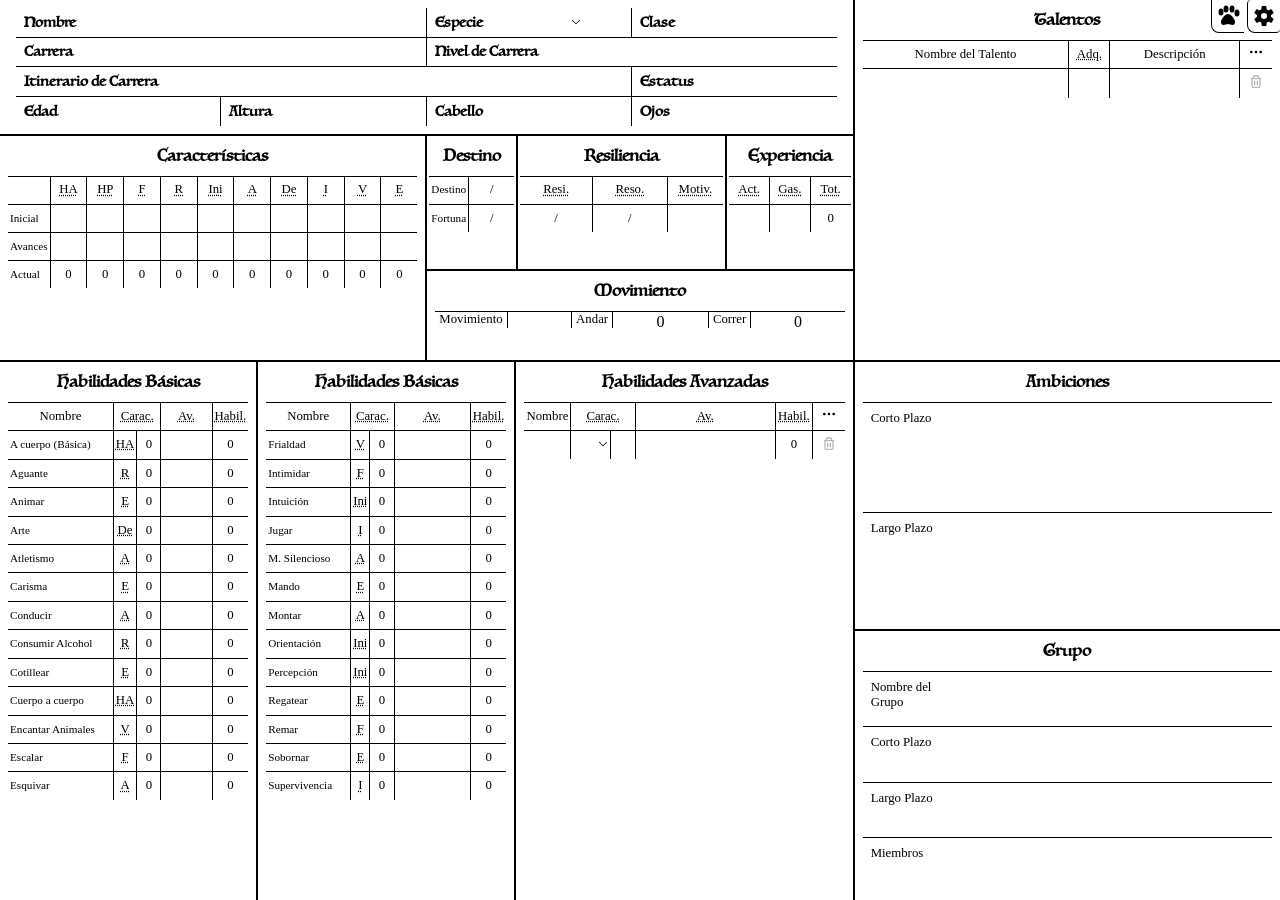
<file: es/index.html>
<!DOCTYPE html>
<html lang="es" dir="ltr">
<head>
  <meta charset="UTF-8">
  <meta name="viewport" content="width=device-width, initial-scale=1.0">
  <title>Hoja de Personaje de Warhammer Fantasy Role Play</title>
  <link rel="apple-touch-icon" sizes="180x180" href="../apple-touch-icon.png">
  <link rel="icon" type="image/png" sizes="32x32" href="../favicon-32x32.png">
  <link rel="icon" type="image/png" sizes="16x16" href="../favicon-16x16.png">
  <link rel="manifest" href="../site.webmanifest">
  <link rel="mask-icon" href="../safari-pinned-tab.svg" color="#5bbad5">
  <meta name="msapplication-TileColor" content="#b7b7b7">
  <meta name="theme-color" content="#b7b7b7">
  <meta property="og:title" content="Hoja de Personaje de Warhammer Fantasy Role Play">
  <meta property="og:description" content="An online tool to help you manage your Warhammer Fantasy Role Play game&apos;s character sheet">
  <meta property="og:type" content="website">
  <meta property="og:image" content="https://gooz.github.io/wfrp-sheet/android-chrome-192x192.png">
  <meta property="og:url" content="https://gooz.github.io/wfrp-sheet/">
  <link rel="stylesheet" href="../css/app.css">
</head>
<body>
  <svg id="sprite">
    <symbol id="highlight-inactive" viewBox="0 0 24 24">
      <path fill="currentColor" d="M12,17.0015 C13.3813,17.0015 14.5011,18.1213 14.5011,19.5026 C14.5011,20.8839 13.3813,22.0037 12,22.0037 C10.6187,22.0037 9.49888,20.8839 9.49888,19.5026 C9.49888,18.1213 10.6187,17.0015 12,17.0015 Z M12,18.5015 C11.4471,18.5015 10.9989,18.9497 10.9989,19.5026 C10.9989,20.0555 11.4471,20.5037 12,20.5037 C12.5529,20.5037 13.0011,20.0555 13.0011,19.5026 C13.0011,18.9497 12.5529,18.5015 12,18.5015 Z M11.999,2.00244 C14.1393,2.00244 15.8744,3.7375 15.8744,5.87781 C15.8744,8.71128 14.8844,12.4318 14.339,14.2756 C14.0294,15.322 13.0657,16.0039 12.0006,16.0039 C10.9332,16.0039 9.96846,15.3191 9.65995,14.2708 L9.43749451,13.4935787 C8.88270062,11.4994608 8.12366,8.3311 8.12366,5.87781 C8.12366,3.7375 9.85872,2.00244 11.999,2.00244 Z M11.999,3.50244 C10.6871,3.50244 9.62366,4.56593 9.62366,5.87781 C9.62366,8.43944 10.5512,11.9861 11.0989,13.8473 C11.2125,14.2332 11.573,14.5039 12.0006,14.5039 C12.4275,14.5039 12.7869,14.2344 12.9006,13.8501 L13.0583294,13.3056653 C13.6088628,11.3652034 14.3744,8.23351909 14.3744,5.87781 C14.3744,4.56593 13.3109,3.50244 11.999,3.50244 Z"></path>
    </symbol>
    <symbol id="highlight-active" viewBox="0 0 24 24">
      <path fill="currentColor" d="M12,17.0015 C13.3813,17.0015 14.5011,18.1213 14.5011,19.5026 C14.5011,20.8839 13.3813,22.0037 12,22.0037 C10.6187,22.0037 9.49888,20.8839 9.49888,19.5026 C9.49888,18.1213 10.6187,17.0015 12,17.0015 Z M11.999,2.00244 C14.1393,2.00244 15.8744,3.7375 15.8744,5.87781 C15.8744,8.71128 14.8844,12.4318 14.339,14.2756 C14.0294,15.322 13.0657,16.0039 12.0006,16.0039 C10.9332,16.0039 9.96846,15.3191 9.65995,14.2708 L9.43749451,13.4935787 C8.88270062,11.4994608 8.12366,8.3311 8.12366,5.87781 C8.12366,3.7375 9.85872,2.00244 11.999,2.00244 Z"></path>
    </symbol>
    <symbol id="trash" viewBox="0 0 24 24">
      <path d="M6 7V18C6 19.1046 6.89543 20 8 20H16C17.1046 20 18 19.1046 18 18V7M6 7H5M6 7H8M18 7H19M18 7H16M10 11V16M14 11V16M8 7V5C8 3.89543 8.89543 3 10 3H14C15.1046 3 16 3.89543 16 5V7M8 7H16" stroke="currentColor" stroke-width="2" stroke-linecap="round" stroke-linejoin="round"></path>
    </symbol>
    <symbol id="actions" viewBox="0 0 24 24">
      <path d="M12 13C12.5523 13 13 12.5523 13 12C13 11.4477 12.5523 11 12 11C11.4477 11 11 11.4477 11 12C11 12.5523 11.4477 13 12 13Z" stroke="currentColor" stroke-width="2" stroke-linecap="round" stroke-linejoin="round"></path>
      <path d="M19 13C19.5523 13 20 12.5523 20 12C20 11.4477 19.5523 11 19 11C18.4477 11 18 11.4477 18 12C18 12.5523 18.4477 13 19 13Z" stroke="currentColor" stroke-width="2" stroke-linecap="round" stroke-linejoin="round"></path>
      <path d="M5 13C5.55228 13 6 12.5523 6 12C6 11.4477 5.55228 11 5 11C4.44772 11 4 11.4477 4 12C4 12.5523 4.44772 13 5 13Z" stroke="currentColor" stroke-width="2" stroke-linecap="round" stroke-linejoin="round"></path>
    </symbol>
  </svg>
  <h1 class="sr-only">Hoja de Personaje</h1>
  <form class="app" id="app-form" action="#" method="POST">
    <details id="pets" class="pets">
  <summary class="button-modal pets-toggle" aria-label="Mascotas y monturas" title="Mascotas y monturas">
    <svg viewBox="0 0 24 24" aria-hidden="true" fill="currentColor">
      <ellipse cx="5" cy="8" rx="2.5" ry="3.5"/>
      <ellipse cx="10" cy="5" rx="2.5" ry="3.5"/>
      <ellipse cx="16" cy="5" rx="2.5" ry="3.5"/>
      <ellipse cx="21" cy="9" rx="2.5" ry="3.5"/>
      <path d="M5 18c0-3 4-8 7-8s7 5 7 8c0 5-5 2-7 2s-7 3-7-2Z"/>
    </svg>
  </summary>
  <div class="pets-backdrop" aria-hidden="true"></div>
  <section class="pets-panel" aria-label="Mascotas y monturas">
    <div class="pets-content">
      <div class="pets-toolbar">
        <button type="button" id="pet-previous" class="pet-icon" aria-label="Ficha anterior" title="Ficha anterior">
          <svg viewBox="0 0 24 24" aria-hidden="true">
            <path d="m15 5-7 7 7 7"/>
          </svg>
        </button>
        <button type="button" id="pet-next" class="pet-icon" aria-label="Ficha siguiente" title="Ficha siguiente">
          <svg viewBox="0 0 24 24" aria-hidden="true">
            <path d="m9 5 7 7-7 7"/>
          </svg>
        </button>
        <button type="button" id="pet-add" class="pet-icon" aria-label="Añadir mascota o montura" title="Añadir mascota o montura">
          <svg viewBox="0 0 24 24" aria-hidden="true">
            <path d="M12 5v14M5 12h14"/>
          </svg>
        </button>
        <button type="button" id="pet-delete" class="pet-icon" aria-label="Eliminar ficha" title="Eliminar ficha">
          <svg viewBox="0 0 24 24" aria-hidden="true">
            <use href="#trash"/>
          </svg>
        </button>
        <span id="pet-position" class="sr-only" aria-live="polite"></span>
      </div>
      <p id="pet-empty" class="pet-empty">Aún no hay mascotas ni monturas. Pulsa + para añadir una ficha.</p>
      <div id="pet-sheet" class="pet-sheet" hidden>
        <div class="pet-info">
          <div class="field">
            <label for="pet-name">Nombre</label>
            <input id="pet-name" type="text" data-field="name">
          </div>
          <div class="field">
            <label for="pet-species">Especie</label>
            <input id="pet-species" type="text" data-field="species">
          </div>
          <div class="field">
            <label for="pet-mounted">Montado</label>
            <input id="pet-mounted" type="checkbox" data-field="mounted">
          </div>
        </div>
        <fieldset class="movement pet-movement">
          <legend>Movimiento</legend>
          <div class="movement-wrapper">
            <div>
              <label for="pet-movement">Movimiento</label>
              <input type="number" min="0" id="pet-movement" data-field="movement">
            </div>
            <div>
              <label for="pet-walk">Andar</label>
              <output id="pet-walk"></output>
            </div>
            <div>
              <label for="pet-run">Correr</label>
              <output id="pet-run"></output>
            </div>
          </div>
        </fieldset>
        <fieldset class="wounds pet-wounds">
          <legend>Heridas</legend>
          <div class="wounds-wrapper">
            <div class="pet-wound-value">
              <label for="pet-wounds">Actuales</label>
              <input type="number" min="0" id="pet-wounds" data-field="wounds">
            </div>
            <div class="pet-wound-value">
              <label for="pet-wounds-max">Máx.</label>
              <input type="number" min="0" id="pet-wounds-max" data-field="woundsMax">
            </div>
          </div>
        </fieldset>
        <fieldset class="charac pet-charac">
          <legend id="pet-charac-title">Características</legend>
          
          <table class="left-aligned" aria-labelledby="pet-charac-title">
            <thead>
              <tr>
                <th></th><th scope="col" id="pet-ws-label">
                  <abbr title="Habilidad de Armas">HA</abbr>
                </th><th scope="col" id="pet-bs-label">
                  <abbr title="Habilidad de Proyectiles">HP</abbr>
                </th><th scope="col" id="pet-s-label">
                  <abbr title="Fuerza">F</abbr>
                </th><th scope="col" id="pet-t-label">
                  <abbr title="Resistencia">R</abbr>
                </th><th scope="col" id="pet-i-label">
                  <abbr title="Iniciativa">Ini</abbr>
                </th><th scope="col" id="pet-ag-label">
                  <abbr title="Agilidad">A</abbr>
                </th><th scope="col" id="pet-dex-label">
                  <abbr title="Destreza">De</abbr>
                </th><th scope="col" id="pet-int-label">
                  <abbr title="Inteligencia">I</abbr>
                </th><th scope="col" id="pet-wp-label">
                  <abbr title="Voluntad">V</abbr>
                </th><th scope="col" id="pet-fel-label">
                  <abbr title="Empatía">E</abbr>
                </th></tr>
            </thead>
            <tbody>
              <tr>
                <th scope="row" id="pet-current-label">Actual</th><td>
                  <input type="number" min="0" data-field="ws" aria-labelledby="pet-ws-label pet-current-label">
                </td><td>
                  <input type="number" min="0" data-field="bs" aria-labelledby="pet-bs-label pet-current-label">
                </td><td>
                  <input type="number" min="0" data-field="s" aria-labelledby="pet-s-label pet-current-label">
                </td><td>
                  <input type="number" min="0" data-field="t" aria-labelledby="pet-t-label pet-current-label">
                </td><td>
                  <input type="number" min="0" data-field="i" aria-labelledby="pet-i-label pet-current-label">
                </td><td>
                  <input type="number" min="0" data-field="ag" aria-labelledby="pet-ag-label pet-current-label">
                </td><td>
                  <input type="number" min="0" data-field="dex" aria-labelledby="pet-dex-label pet-current-label">
                </td><td>
                  <input type="number" min="0" data-field="int" aria-labelledby="pet-int-label pet-current-label">
                </td><td>
                  <input type="number" min="0" data-field="wp" aria-labelledby="pet-wp-label pet-current-label">
                </td><td>
                  <input type="number" min="0" data-field="fel" aria-labelledby="pet-fel-label pet-current-label">
                </td></tr>
            </tbody>
          </table>
        </fieldset>
        <fieldset class="talents pet-traits" data-pet-type="traits">
          <legend id="pet-traits-title">Rasgos</legend>
          <table aria-labelledby="pet-traits-title">
            <thead>
              <tr>
                <th scope="col" id="pet-trait-name-label">Nombre del Talento</th>
                <th scope="col" id="pet-trait-description-label">Descripción</th>
                <th scope="col" class="narrow actions">
                  <svg class="svg-actions" aria-hidden="true">
                    <use href="#actions"/>
                  </svg>
                </th>
              </tr>
            </thead>
            <tbody id="pet-traits"></tbody>
          </table>
          <template id="pet-traits-row">
            <tr>
              <td class="text-align-start">
                <div contenteditable role="textbox" aria-multiline="true" aria-labelledby="pet-trait-name-label" data-column="name"></div>
              </td>
              <td class="text-align-start">
                <div contenteditable role="textbox" aria-multiline="true" aria-labelledby="pet-trait-description-label" data-column="description"></div>
              </td>
              <td class="actions">
                <button type="button" class="remove" aria-label="Eliminar">
                  <svg viewBox="0 0 24 24" aria-hidden="true"><use href="#trash" /></svg>
                </button>
              </td>
            </tr>
          </template>
        </fieldset>
        <fieldset class="trappings pet-trappings" id="pet-trappings" data-pet-type="inventory">
  <legend id="pet-trappings-title">Accesorios</legend>
  <table aria-labelledby="pet-trappings-title">
    <thead>
      <tr>
        <th scope="col" id="pet-trappings-name-label">Nombre</th>
        <th scope="col" class="narrow" id="pet-trappings-encumbrance-label">
          <abbr title="Impedimenta">Imp.</abbr>
        </th>
        <th scope="col" class="narrow" id="pet-trappings-worn-label">Equipado</th>
        <th scope="col" class="narrow actions">
          <span class="sr-only" id="pet-trappings-actions-title">Acciones</span>
          <svg class="svg-actions" role="img" aria-labelledby="pet-trappings-actions-title">
            <use href="#actions" />
          </svg>
        </th>
      </tr>
    </thead>
    <tbody id="pet-inventory"></tbody>
  </table>
  
  <template id="pet-trappings-row">
    <tr>
      <td class="text-align-start">
        <div contenteditable role="textbox" aria-multiline="true" aria-labelledby="pet-trappings-name-label" data-column="name"></div>
        
      </td>
      <td>
        <input type="number" aria-labelledby="pet-trappings-encumbrance-label" data-column="enc" min="0" step="any">
      </td>
      <td>
        <input type="checkbox" aria-labelledby="pet-trappings-worn-label" data-column="worn" >
      </td>
      <td class="actions">
        <button class="remove" type="button" aria-label="Eliminar">
          <svg aria-hidden="true" viewBox="0 0 24 24">
            <use href="#trash" />
          </svg>
        </button>
      </td>
    </tr>
  </template>
</fieldset>

        <fieldset class="encumbrance pet-encumbrance">
          <legend id="pet-encumbrance-title">Impedimenta</legend>
          <table class="left-aligned" aria-labelledby="pet-encumbrance-title">
            <tbody>
              <tr>
                <th scope="row">Accesorios</th>
                <td>
                  <output id="pet-trappings-total"></output>
                </td>
              </tr>
              <tr>
                <th scope="row">Montado</th>
                <td>
                  <output id="pet-mounted-total"></output>
                </td>
              </tr>
              <tr>
                <th scope="row">
                  <label for="pet-max">
                    <abbr title="Impedimenta Máxima">Imp. Máx.</abbr>
                  </label>
                </th>
                <td>
                  <input type="number" min="0" step="any" id="pet-max" data-field="max">
                </td>
              </tr>
              <tr>
                <th scope="row">Total</th>
                <td>
                  <output id="pet-total"></output>
                </td>
              </tr>
            </tbody>
          </table>
        </fieldset>
      </div>
    </div>
    <button type="button" id="pet-close" class="pet-close pet-icon" aria-label="Cerrar panel" title="Cerrar panel">
      <svg viewBox="0 0 24 24" aria-hidden="true">
        <path d="m5 15 7-7 7 7"/>
      </svg>
    </button>
    <span hidden id="pet-labels" data-confirm="¿Eliminar esta ficha permanentemente?"></span>
  </section>
</details>

    <button type="button" class="button-modal open-modal" id="open-modal" aria-label="Abrir ajustes">
      <svg fill="currentColor" viewBox="0 0 24 24">
        <path d="M4,13.743l-1,.579a1,1,0,0,0-.366,1.366l1.488,2.578a1,1,0,0,0,1.366.366L6.5,18.05a1.987,1.987,0,0,1,1.986,0l.02.011a1.989,1.989,0,0,1,1,1.724V21a1,1,0,0,0,1,1h3a1,1,0,0,0,1-1V19.782a1.985,1.985,0,0,1,.995-1.721l.021-.012a1.987,1.987,0,0,1,1.986,0l1.008.582a1,1,0,0,0,1.366-.366l1.488-2.578A1,1,0,0,0,21,14.322l-1-.579a1.994,1.994,0,0,1-1-1.733v-.021a1.991,1.991,0,0,1,1-1.732l1-.579a1,1,0,0,0,.366-1.366L19.876,5.734a1,1,0,0,0-1.366-.366L17.5,5.95a1.987,1.987,0,0,1-1.986,0L15.5,5.94a1.989,1.989,0,0,1-1-1.724V3a1,1,0,0,0-1-1h-3a1,1,0,0,0-1,1V4.294A1.856,1.856,0,0,1,8.57,5.9l-.153.088a1.855,1.855,0,0,1-1.853,0L5.49,5.368a1,1,0,0,0-1.366.366L2.636,8.312A1,1,0,0,0,3,9.678l1,.579A1.994,1.994,0,0,1,5,11.99v.021A1.991,1.991,0,0,1,4,13.743ZM12,9a3,3,0,1,1-3,3A3,3,0,0,1,12,9Z"/>
      </svg>
    </button>
    <div class="page first">
      <fieldset class="info simple">
        <legend class="sr-only">Información Personal del Personaje</legend>
        <div class="name field">
          <label id="name-label" for="name">Nombre</label>
          <input type="text" id="name" name="name">
        </div>
        <div class="species field">
          <label id="species-label" for="species">Especie</label>
          <select id="species" name="species">
            <option value="">-</option>
            <option value="human">Humano</option>
            <option value="halfling">Mediano</option>
            <option value="dwarf">Enano</option>
            <option value="high elf">Alto Elfo</option>
            <option value="wood elf">Elfo Silvano</option>
            <option value="ogre">Ogro</option>
            <option value="gnome">Gnomo</option>
          </select>
        </div>
        <div class="class field">
          <label id="class-label" for="class">Clase</label>
          <input type="text" id="class" name="class">
        </div>
        <div class="career field">
          <label id="career-label" for="career">Carrera</label>
          <input type="text" id="career" name="career">
        </div>
        <div class="career-tier field">
          <label id="career-tier-label" for="career-tier">Nivel de Carrera</label>
          <input type="text" id="career-tier" name="career-tier">
        </div>
        <div class="career-path field">
          <label id="career-path-label" for="career-path">Itinerario de Carrera</label>
          <input type="text" id="career-path" name="career-path">
        </div>
        <div class="status field">
          <label id="status-label" for="status">Estatus</label>
          <input type="text" id="status" name="status">
        </div>
        <div class="age field">
          <label id="age-label" for="age">Edad</label>
          <input type="text" id="age" name="age">
        </div>
        <div class="height field">
          <label id="height-label" for="height">Altura</label>
          <input type="text" id="height" name="height">
        </div>
        <div class="hair field">
          <label id="hair-label" for="hair">Cabello</label>
          <input type="text" id="hair" name="hair">
        </div>
        <div class="eyes field">
          <label id="eyes-label" for="eyes">Ojos</label>
          <input type="text" id="eyes" name="eyes">
        </div>
      </fieldset>
      <fieldset class="charac addition">
        <legend id="charac-title">Características</legend>
        <table class="left-aligned" aria-labelledby="charac-title">
          <colgroup>
            <col>
            <col class="ws-hl">
            <col class="bs-hl">
            <col class="s-hl">
            <col class="t-hl">
            <col class="i-hl">
            <col class="ag-hl">
            <col class="dex-hl">
            <col class="int-hl">
            <col class="wp-hl">
            <col class="fel-hl">
          </colgroup>
          <thead>
            <td></td>
            <th scope="col" id="charac-ws-label">
              <div class="hl-wrapper-checkbox hl-charac">
                <input type="checkbox" name="ws-hl" id="ws-hl" class="sr-only highlight-toggle">
                <label for="ws-hl" title="Resaltar esta característica">
                  <svg>
                    <use href="#highlight-inactive"/>
                    <use href="#highlight-active"/>
                  </svg>
                  <span class="sr-only">Resaltar esta característica</span>
                </label>
              </div>
              <abbr title="Habilidad de Armas">HA</abbr>
            </th>
            <th scope="col" id="charac-bs-label">
              <div class="hl-wrapper-checkbox hl-charac">
                <input type="checkbox" name="bs-hl" id="bs-hl" class="sr-only highlight-toggle">
                <label for="bs-hl" title="Resaltar esta característica">
                  <svg>
                    <use href="#highlight-inactive"/>
                    <use href="#highlight-active"/>
                  </svg>
                  <span class="sr-only">Resaltar esta característica</span>
                </label>
              </div>
              <abbr title="Habilidad de Proyectiles">HP</abbr>
            </th>
            <th scope="col" id="charac-s-label">
              <div class="hl-wrapper-checkbox hl-charac">
                <input type="checkbox" name="s-hl" id="s-hl" class="sr-only highlight-toggle">
                <label for="s-hl" title="Resaltar esta característica">
                  <svg>
                    <use href="#highlight-inactive"/>
                    <use href="#highlight-active"/>
                  </svg>
                  <span class="sr-only">Resaltar esta característica</span>
                </label>
              </div>
              <abbr title="Fuerza">F</abbr>
            </th>
            <th scope="col" id="charac-t-label">
              <div class="hl-wrapper-checkbox hl-charac">
                <input type="checkbox" name="t-hl" id="t-hl" class="sr-only highlight-toggle">
                <label for="t-hl" title="Resaltar esta característica">
                  <svg>
                    <use href="#highlight-inactive"/>
                    <use href="#highlight-active"/>
                  </svg>
                  <span class="sr-only">Resaltar esta característica</span>
                </label>
              </div>
              <abbr title="Resistencia">R</abbr>
            </th>
            <th scope="col" id="charac-i-label">
              <div class="hl-wrapper-checkbox hl-charac">
                <input type="checkbox" name="i-hl" id="i-hl" class="sr-only highlight-toggle">
                <label for="i-hl" title="Resaltar esta característica">
                  <svg>
                    <use href="#highlight-inactive"/>
                    <use href="#highlight-active"/>
                  </svg>
                  <span class="sr-only">Resaltar esta característica</span>
                </label>
              </div>
              <abbr title="Iniciativa">Ini</abbr>
            </th>
            <th scope="col" id="charac-ag-label">
              <div class="hl-wrapper-checkbox hl-charac">
                <input type="checkbox" name="ag-hl" id="ag-hl" class="sr-only highlight-toggle">
                <label for="ag-hl" title="Resaltar esta característica">
                  <svg>
                    <use href="#highlight-inactive"/>
                    <use href="#highlight-active"/>
                  </svg>
                  <span class="sr-only">Resaltar esta característica</span>
                </label>
              </div>
              <abbr title="Agilidad">A</abbr>
            </th>
            <th scope="col" id="charac-dex-label">
              <div class="hl-wrapper-checkbox hl-charac">
                <input type="checkbox" name="dex-hl" id="dex-hl" class="sr-only highlight-toggle">
                <label for="dex-hl" title="Resaltar esta característica">
                  <svg>
                    <use href="#highlight-inactive"/>
                    <use href="#highlight-active"/>
                  </svg>
                  <span class="sr-only">Resaltar esta característica</span>
                </label>
              </div>
              <abbr title="Destreza">De</abbr>
            </th>
            <th scope="col" id="charac-int-label">
              <div class="hl-wrapper-checkbox hl-charac">
                <input type="checkbox" name="int-hl" id="int-hl" class="sr-only highlight-toggle">
                <label for="int-hl" title="Resaltar esta característica">
                  <svg>
                    <use href="#highlight-inactive"/>
                    <use href="#highlight-active"/>
                  </svg>
                  <span class="sr-only">Resaltar esta característica</span>
                </label>
              </div>
              <abbr title="Inteligencia">I</abbr>
            </th>
            <th scope="col" id="charac-wp-label">
              <div class="hl-wrapper-checkbox hl-charac">
                <input type="checkbox" name="wp-hl" id="wp-hl" class="sr-only highlight-toggle">
                <label for="wp-hl" title="Resaltar esta característica">
                  <svg>
                    <use href="#highlight-inactive"/>
                    <use href="#highlight-active"/>
                  </svg>
                  <span class="sr-only">Resaltar esta característica</span>
                </label>
              </div>
              <abbr title="Voluntad">V</abbr>
            </th>
            <th scope="col" id="charac-fel-label">
              <div class="hl-wrapper-checkbox hl-charac">
                <input type="checkbox" name="fel-hl" id="fel-hl" class="sr-only highlight-toggle">
                <label for="fel-hl" title="Resaltar esta característica">
                  <svg>
                    <use href="#highlight-inactive"/>
                    <use href="#highlight-active"/>
                  </svg>
                  <span class="sr-only">Resaltar esta característica</span>
                </label>
              </div>
              <abbr title="Empatía">E</abbr>
            </th>
          </thead>
          <tbody>
            <tr>
              <th scope="row" id="charac-initial-label">Inicial</th>
              <td>
                <input type="number" id="ws-i" name="ws-i" aria-labelledBy="charac-ws-label charac-initial-label">
              </td>
              <td>
                <input type="number" id="bs-i" name="bs-i" aria-labelledBy="charac-bs-label charac-initial-label">
              </td>
              <td>
                <input type="number" id="s-i" name="s-i" aria-labelledBy="charac-s-label charac-initial-label">
              </td>
              <td>
                <input type="number" id="t-i" name="t-i" aria-labelledBy="charac-t-label charac-initial-label">
              </td>
              <td>
                <input type="number" id="i-i" name="i-i" aria-labelledBy="charac-i-label charac-initial-label">
              </td>
              <td>
                <input type="number" id="ag-i" name="ag-i" aria-labelledBy="charac-ag-label charac-initial-label">
              </td>
              <td>
                <input type="number" id="dex-i" name="dex-i" aria-labelledBy="charac-dex-label charac-initial-label">
              </td>
              <td>
                <input type="number" id="int-i" name="int-i" aria-labelledBy="charac-int-label charac-initial-label">
              </td>
              <td>
                <input type="number" id="wp-i" name="wp-i" aria-labelledBy="charac-wp-label charac-initial-label">
              </td>
              <td>
                <input type="number" id="fel-i" name="fel-i" aria-labelledBy="charac-fel-label charac-initial-label">
              </td>
            </tr>
            <tr>
              <th scope="row" id="charac-advances-label">Avances</th>
              <td>
                <input type="number" id="ws-a" name="ws-a" aria-labelledBy="charac-ws-label charac-advances-label">
              </td>
              <td>
                <input type="number" id="bs-a" name="bs-a" aria-labelledBy="charac-bs-label charac-advances-label">
              </td>
              <td>
                <input type="number" id="s-a" name="s-a" aria-labelledBy="charac-s-label charac-advances-label">
              </td>
              <td>
                <input type="number" id="t-a" name="t-a" aria-labelledBy="charac-t-label charac-advances-label">
              </td>
              <td>
                <input type="number" id="i-a" name="i-a" aria-labelledBy="charac-i-label charac-advances-label">
              </td>
              <td>
                <input type="number" id="ag-a" name="ag-a" aria-labelledBy="charac-ag-label charac-advances-label">
              </td>
              <td>
                <input type="number" id="dex-a" name="dex-a" aria-labelledBy="charac-dex-label charac-advances-label">
              </td>
              <td>
                <input type="number" id="int-a" name="int-a" aria-labelledBy="charac-int-label charac-advances-label">
              </td>
              <td>
                <input type="number" id="wp-a" name="wp-a" aria-labelledBy="charac-wp-label charac-advances-label">
              </td>
              <td>
                <input type="number" id="fel-a" name="fel-a" aria-labelledBy="charac-fel-label charac-advances-label">
              </td>
            </tr>
            <tr>
              <th scope="row">Actual</th>
              <td><output id="current-ws" name="current-ws" for="ws-i ws-a"></output></td>
              <td><output id="current-bs" name="current-bs" for="bs-i bs-a"></output></td>
              <td><output id="current-s" name="current-s" for="s-i s-a"></output></td>
              <td><output id="current-t" name="current-t" for="t-i t-a"></output></td>
              <td><output id="current-i" name="current-i" for="i-i i-a"></output></td>
              <td><output id="current-ag" name="current-ag" for="ag-i ag-a"></output></td>
              <td><output id="current-dex" name="current-dex" for="dex-i dex-a"></output></td>
              <td><output id="current-int" name="current-int" for="int-i int-a"></output></td>
              <td><output id="current-wp" name="current-wp" for="wp-i wp-a"></output></td>
              <td><output id="current-fel" name="current-fel" for="fel-i fel-a"></output></td>
            </tr>
            <tr class="hidden">
              <th scope="row">Bonus</th>
              <td><output class="bonus" id="bonus-ws" name="bonus-ws" for="ws-i ws-a"></output></td>
              <td><output class="bonus" id="bonus-bs" name="bonus-bs" for="bs-i bs-a"></output></td>
              <td><output class="bonus" id="bonus-s" name="bonus-s" for="s-i s-a"></output></td>
              <td><output class="bonus" id="bonus-t" name="bonus-t" for="t-i t-a"></output></td>
              <td><output class="bonus" id="bonus-i" name="bonus-i" for="i-i i-a"></output></td>
              <td><output class="bonus" id="bonus-ag" name="bonus-ag" for="ag-i ag-a"></output></td>
              <td><output class="bonus" id="bonus-dex" name="bonus-dex" for="dex-i dex-a"></output></td>
              <td><output class="bonus" id="bonus-int" name="bonus-int" for="int-i int-a"></output></td>
              <td><output class="bonus" id="bonus-wp" name="bonus-wp" for="wp-i wp-a"></output></td>
              <td><output class="bonus" id="bonus-fel" name="bonus-fel" for="fel-i fel-a"></output></td>
            </tr>
          </tbody>
        </table>
      </fieldset>
      <div class="points">
        <div class="points-wrapper">
          <fieldset class="counter simple">
            <legend id="fate-title">Destino</legend>
            <table class="left-aligned" aria-labelledby="fate-title">
              <tbody>
                <tr>
                  <th scope="row">Destino</th>
                  <td>
                    <label class="sr-only" for="fate-current">Puntos de Destino disponibles</label>
                    <label class="sr-only" for="fate-total">Puntos de Destino totales</label>
                    <input type="number" id="fate-current" name="fate-current">/<input type="number" id="fate-total" name="fate-total"></td>
                </tr>
                <tr>
                  <th scope="row">Fortuna</th>
                  <td>
                    <label class="sr-only" for="fortune-current">Puntos de Fortuna disponibles</label>
                    <label class="sr-only" for="fortune-total">Puntos de Fortuna disponibles</label>
                    <input type="number" id="fortune-current" name="fortune-current">/<input type="number" id="fortune-total" name="fortune-total"></td>
                </tr>
              </tbody>
            </table>
          </fieldset>
          <fieldset id="resilience-title" class="counter simple">
            <legend>Resiliencia</legend>
            <table aria-labelledby="resilience-title">
              <thead>
                <tr>
                  <th scope="col"><abbr title="Resiliencia">Resi.</abbr></th>
                  <th scope="col"><abbr title="Resolución">Reso.</abbr></th>
                  <th scope="col"><abbr title="Motivación">Motiv.</abbr></th>
                </tr>
              </thead>
              <tbody>
                <tr>
                  <td>
                    <label class="sr-only" for="resilience-current">Puntos de Resiliencia disponibles</label>
                    <label class="sr-only" for="resilience-total">Puntos de Resiliencia totales</label>
                    <input type="number" id="resilience-current" name="resilience-current">/<input type="number" id="resilience-total" name="resilience-total"></td>
                  <td>
                    <label class="sr-only" for="resolve-current">Puntos de Resolución disponibles</label>
                    <label class="sr-only" for="resolve-total">Puntos de Resolución totales</label>
                    <input type="number" id="resolve-current" name="resolve-current">/<input type="number" id="resolve-total" name="resolve-total"></td>
                  <td>
                    <label class="sr-only" for="motivation">Motivación</label>
                    <input type="text" id="motivation" name="motivation"></td>
                </tr>
              </tbody>
            </table>
          </fieldset>
          <fieldset class="addition">
            <legend id="experience-title">Experiencia</legend>
            <table class="layout-fixed" aria-labelledby="experience-title">
              <thead>
                <tr>
                  <th scope="col">
                    <abbr title="Actual">Act.</abbr>
                  </th>
                  <th scope="col">
                    <abbr title="Gastada">Gas.</abbr>
                  </th>
                  <th scope="col">
                    <abbr title="Total">Tot.</abbr>
                  </th>
                </tr>
              </thead>
              <tbody>
                <tr>
                  <td>
                    <label class="sr-only" for="current-xp">Experiencia por gastar</label>
                    <input type="number" id="current-xp" name="current-xp">
                  </td>
                  <td>
                    <label class="sr-only" for="spent-xp">Experiencia gastada</label>
                    <input type="number" id="spent-xp" name="spent-xp">
                  </td>
                  <td><output id="total-xp" name="total-xp" for="current-xp spent-xp"></output></td>
                </tr>
              </tbody>
            </table>
          </fieldset>
        </div>
      </div>
      <fieldset class="movement addition">
        <legend>Movimiento</legend>
        <div class="movement-wrapper">
          <div>
            <label for="movement">Movimiento</label>
            <input type="number" name="movement" id="movement">
          </div>
          <div>
            <label for="walk">Andar</label>
            <output for="movement" id="walk" name="walk">
          </div>
          <div>
            <label for="run">Correr</label>
            <output for="movement" id="run" name="run">
          </div>
        </div>
      </fieldset>
      <div class="skills">
        <div class="skills-wrapper">
          <fieldset class="addition basic">
            <legend id="skills-title" class="sr-only">Habilidades Básicas</legend>
            <div class="fake-legend" aria-hidden>Habilidades Básicas</div>
            <table class="left-aligned" aria-labelledby="skills-title">
              <thead>
                <tr>
                  <th scope="col">Nombre</th>
                  <th colspan="2" scope="col">
                    <abbr title="Característica">Carac.</abbr>
                  </th>
                  <th scope="col">
                    <abbr title="Avance">Av.</abbr>
                  </th>
                  <th scope="col">
                    <abbr title="Habilidad">Habil.</abbr>
                  </th>
                </tr>
              </thead>
              <tbody>
                



  <tr>
    <td>
      <div class="hl-wrapper">
        <div class="hl-wrapper-checkbox">
          <input type="checkbox" name="melee-basic-hl" id="melee-basic-hl" class="sr-only highlight-toggle">
          <label for="melee-basic-hl" title="Resaltar esta habilidad">
            <svg>
              <use href="#highlight-inactive"/>
              <use href="#highlight-active"/>
            </svg>
           <span class="sr-only">Resaltar esta habilidad</span>
         </label>
        </div>
        <div class="hl-wrapper-name">
          A cuerpo (Básica)
        </div>
      </div>
    </td>
    <td><abbr title="Habilidad de Armas">HA</abbr></td>
    <td><output id="melee-basic-current" name="melee-basic-current" for="ws-i ws-a"></output></td>
    <td>
      <label class="sr-only" for="melee-basic-aug">
        A cuerpo (Básica)
        Avance
      </label>
      <input type="number" name="melee-basic-aug" id="melee-basic-aug"></td>
    <td><output id="melee-basic-final" for="ws-i ws-a melee-basic-aug"></output></td>
  </tr>
  
  <tr>
    <td>
      <div class="hl-wrapper">
        <div class="hl-wrapper-checkbox">
          <input type="checkbox" name="endurance-hl" id="endurance-hl" class="sr-only highlight-toggle">
          <label for="endurance-hl" title="Resaltar esta habilidad">
            <svg>
              <use href="#highlight-inactive"/>
              <use href="#highlight-active"/>
            </svg>
           <span class="sr-only">Resaltar esta habilidad</span>
         </label>
        </div>
        <div class="hl-wrapper-name">
          Aguante
        </div>
      </div>
    </td>
    <td><abbr title="Resistencia">R</abbr></td>
    <td><output id="endurance-current" name="endurance-current" for="t-i t-a"></output></td>
    <td>
      <label class="sr-only" for="endurance-aug">
        Aguante
        Avance
      </label>
      <input type="number" name="endurance-aug" id="endurance-aug"></td>
    <td><output id="endurance-final" for="t-i t-a endurance-aug"></output></td>
  </tr>
  
  <tr>
    <td>
      <div class="hl-wrapper">
        <div class="hl-wrapper-checkbox">
          <input type="checkbox" name="entertain-hl" id="entertain-hl" class="sr-only highlight-toggle">
          <label for="entertain-hl" title="Resaltar esta habilidad">
            <svg>
              <use href="#highlight-inactive"/>
              <use href="#highlight-active"/>
            </svg>
           <span class="sr-only">Resaltar esta habilidad</span>
         </label>
        </div>
        <div class="hl-wrapper-name">
          Animar
        </div>
      </div>
    </td>
    <td><abbr title="Empatía">E</abbr></td>
    <td><output id="entertain-current" name="entertain-current" for="fel-i fel-a"></output></td>
    <td>
      <label class="sr-only" for="entertain-aug">
        Animar
        Avance
      </label>
      <input type="number" name="entertain-aug" id="entertain-aug"></td>
    <td><output id="entertain-final" for="fel-i fel-a entertain-aug"></output></td>
  </tr>
  
  <tr>
    <td>
      <div class="hl-wrapper">
        <div class="hl-wrapper-checkbox">
          <input type="checkbox" name="art-hl" id="art-hl" class="sr-only highlight-toggle">
          <label for="art-hl" title="Resaltar esta habilidad">
            <svg>
              <use href="#highlight-inactive"/>
              <use href="#highlight-active"/>
            </svg>
           <span class="sr-only">Resaltar esta habilidad</span>
         </label>
        </div>
        <div class="hl-wrapper-name">
          Arte
        </div>
      </div>
    </td>
    <td><abbr title="Destreza">De</abbr></td>
    <td><output id="art-current" name="art-current" for="dex-i dex-a"></output></td>
    <td>
      <label class="sr-only" for="art-aug">
        Arte
        Avance
      </label>
      <input type="number" name="art-aug" id="art-aug"></td>
    <td><output id="art-final" for="dex-i dex-a art-aug"></output></td>
  </tr>
  
  <tr>
    <td>
      <div class="hl-wrapper">
        <div class="hl-wrapper-checkbox">
          <input type="checkbox" name="athletics-hl" id="athletics-hl" class="sr-only highlight-toggle">
          <label for="athletics-hl" title="Resaltar esta habilidad">
            <svg>
              <use href="#highlight-inactive"/>
              <use href="#highlight-active"/>
            </svg>
           <span class="sr-only">Resaltar esta habilidad</span>
         </label>
        </div>
        <div class="hl-wrapper-name">
          Atletismo
        </div>
      </div>
    </td>
    <td><abbr title="Agilidad">A</abbr></td>
    <td><output id="athletics-current" name="athletics-current" for="ag-i ag-a"></output></td>
    <td>
      <label class="sr-only" for="athletics-aug">
        Atletismo
        Avance
      </label>
      <input type="number" name="athletics-aug" id="athletics-aug"></td>
    <td><output id="athletics-final" for="ag-i ag-a athletics-aug"></output></td>
  </tr>
  
  <tr>
    <td>
      <div class="hl-wrapper">
        <div class="hl-wrapper-checkbox">
          <input type="checkbox" name="charm-hl" id="charm-hl" class="sr-only highlight-toggle">
          <label for="charm-hl" title="Resaltar esta habilidad">
            <svg>
              <use href="#highlight-inactive"/>
              <use href="#highlight-active"/>
            </svg>
           <span class="sr-only">Resaltar esta habilidad</span>
         </label>
        </div>
        <div class="hl-wrapper-name">
          Carisma
        </div>
      </div>
    </td>
    <td><abbr title="Empatía">E</abbr></td>
    <td><output id="charm-current" name="charm-current" for="fel-i fel-a"></output></td>
    <td>
      <label class="sr-only" for="charm-aug">
        Carisma
        Avance
      </label>
      <input type="number" name="charm-aug" id="charm-aug"></td>
    <td><output id="charm-final" for="fel-i fel-a charm-aug"></output></td>
  </tr>
  
  <tr>
    <td>
      <div class="hl-wrapper">
        <div class="hl-wrapper-checkbox">
          <input type="checkbox" name="drive-hl" id="drive-hl" class="sr-only highlight-toggle">
          <label for="drive-hl" title="Resaltar esta habilidad">
            <svg>
              <use href="#highlight-inactive"/>
              <use href="#highlight-active"/>
            </svg>
           <span class="sr-only">Resaltar esta habilidad</span>
         </label>
        </div>
        <div class="hl-wrapper-name">
          Conducir
        </div>
      </div>
    </td>
    <td><abbr title="Agilidad">A</abbr></td>
    <td><output id="drive-current" name="drive-current" for="ag-i ag-a"></output></td>
    <td>
      <label class="sr-only" for="drive-aug">
        Conducir
        Avance
      </label>
      <input type="number" name="drive-aug" id="drive-aug"></td>
    <td><output id="drive-final" for="ag-i ag-a drive-aug"></output></td>
  </tr>
  
  <tr>
    <td>
      <div class="hl-wrapper">
        <div class="hl-wrapper-checkbox">
          <input type="checkbox" name="consume-alcohol-hl" id="consume-alcohol-hl" class="sr-only highlight-toggle">
          <label for="consume-alcohol-hl" title="Resaltar esta habilidad">
            <svg>
              <use href="#highlight-inactive"/>
              <use href="#highlight-active"/>
            </svg>
           <span class="sr-only">Resaltar esta habilidad</span>
         </label>
        </div>
        <div class="hl-wrapper-name">
          Consumir Alcohol
        </div>
      </div>
    </td>
    <td><abbr title="Resistencia">R</abbr></td>
    <td><output id="consume-alcohol-current" name="consume-alcohol-current" for="t-i t-a"></output></td>
    <td>
      <label class="sr-only" for="consume-alcohol-aug">
        Consumir Alcohol
        Avance
      </label>
      <input type="number" name="consume-alcohol-aug" id="consume-alcohol-aug"></td>
    <td><output id="consume-alcohol-final" for="t-i t-a consume-alcohol-aug"></output></td>
  </tr>
  
  <tr>
    <td>
      <div class="hl-wrapper">
        <div class="hl-wrapper-checkbox">
          <input type="checkbox" name="gossip-hl" id="gossip-hl" class="sr-only highlight-toggle">
          <label for="gossip-hl" title="Resaltar esta habilidad">
            <svg>
              <use href="#highlight-inactive"/>
              <use href="#highlight-active"/>
            </svg>
           <span class="sr-only">Resaltar esta habilidad</span>
         </label>
        </div>
        <div class="hl-wrapper-name">
          Cotillear
        </div>
      </div>
    </td>
    <td><abbr title="Empatía">E</abbr></td>
    <td><output id="gossip-current" name="gossip-current" for="fel-i fel-a"></output></td>
    <td>
      <label class="sr-only" for="gossip-aug">
        Cotillear
        Avance
      </label>
      <input type="number" name="gossip-aug" id="gossip-aug"></td>
    <td><output id="gossip-final" for="fel-i fel-a gossip-aug"></output></td>
  </tr>
  
  <tr>
    <td>
      <div class="hl-wrapper">
        <div class="hl-wrapper-checkbox">
          <input type="checkbox" name="melee-hl" id="melee-hl" class="sr-only highlight-toggle">
          <label for="melee-hl" title="Resaltar esta habilidad">
            <svg>
              <use href="#highlight-inactive"/>
              <use href="#highlight-active"/>
            </svg>
           <span class="sr-only">Resaltar esta habilidad</span>
         </label>
        </div>
        <div class="hl-wrapper-name">
          Cuerpo a cuerpo
        </div>
      </div>
    </td>
    <td><abbr title="Habilidad de Armas">HA</abbr></td>
    <td><output id="melee-current" name="melee-current" for="ws-i ws-a"></output></td>
    <td>
      <label class="sr-only" for="melee-aug">
        Cuerpo a cuerpo
        Avance
      </label>
      <input type="number" name="melee-aug" id="melee-aug"></td>
    <td><output id="melee-final" for="ws-i ws-a melee-aug"></output></td>
  </tr>
  
  <tr>
    <td>
      <div class="hl-wrapper">
        <div class="hl-wrapper-checkbox">
          <input type="checkbox" name="charm-animal-hl" id="charm-animal-hl" class="sr-only highlight-toggle">
          <label for="charm-animal-hl" title="Resaltar esta habilidad">
            <svg>
              <use href="#highlight-inactive"/>
              <use href="#highlight-active"/>
            </svg>
           <span class="sr-only">Resaltar esta habilidad</span>
         </label>
        </div>
        <div class="hl-wrapper-name">
          Encantar Animales
        </div>
      </div>
    </td>
    <td><abbr title="Voluntad">V</abbr></td>
    <td><output id="charm-animal-current" name="charm-animal-current" for="wp-i wp-a"></output></td>
    <td>
      <label class="sr-only" for="charm-animal-aug">
        Encantar Animales
        Avance
      </label>
      <input type="number" name="charm-animal-aug" id="charm-animal-aug"></td>
    <td><output id="charm-animal-final" for="wp-i wp-a charm-animal-aug"></output></td>
  </tr>
  
  <tr>
    <td>
      <div class="hl-wrapper">
        <div class="hl-wrapper-checkbox">
          <input type="checkbox" name="climb-hl" id="climb-hl" class="sr-only highlight-toggle">
          <label for="climb-hl" title="Resaltar esta habilidad">
            <svg>
              <use href="#highlight-inactive"/>
              <use href="#highlight-active"/>
            </svg>
           <span class="sr-only">Resaltar esta habilidad</span>
         </label>
        </div>
        <div class="hl-wrapper-name">
          Escalar
        </div>
      </div>
    </td>
    <td><abbr title="Fuerza">F</abbr></td>
    <td><output id="climb-current" name="climb-current" for="s-i s-a"></output></td>
    <td>
      <label class="sr-only" for="climb-aug">
        Escalar
        Avance
      </label>
      <input type="number" name="climb-aug" id="climb-aug"></td>
    <td><output id="climb-final" for="s-i s-a climb-aug"></output></td>
  </tr>
  
  <tr>
    <td>
      <div class="hl-wrapper">
        <div class="hl-wrapper-checkbox">
          <input type="checkbox" name="dodge-hl" id="dodge-hl" class="sr-only highlight-toggle">
          <label for="dodge-hl" title="Resaltar esta habilidad">
            <svg>
              <use href="#highlight-inactive"/>
              <use href="#highlight-active"/>
            </svg>
           <span class="sr-only">Resaltar esta habilidad</span>
         </label>
        </div>
        <div class="hl-wrapper-name">
          Esquivar
        </div>
      </div>
    </td>
    <td><abbr title="Agilidad">A</abbr></td>
    <td><output id="dodge-current" name="dodge-current" for="ag-i ag-a"></output></td>
    <td>
      <label class="sr-only" for="dodge-aug">
        Esquivar
        Avance
      </label>
      <input type="number" name="dodge-aug" id="dodge-aug"></td>
    <td><output id="dodge-final" for="ag-i ag-a dodge-aug"></output></td>
  </tr>
  

              </tbody>
            </table>
          </fieldset>
          <fieldset class="addition basic">
            <legend class="sr-only">Habilidades Básicas</legend>
            <div class="fake-legend" aria-hidden>Habilidades Básicas</div>
            <table class="left-aligned" aria-labelledby="skills-title">
              <thead>
                <tr>
                  <th scope="col">Nombre</th>
                  <th colspan="2" scope="col">
                    <abbr title="Característica">Carac.</abbr>
                  </th>
                  <th scope="col">
                    <abbr title="Avance">Av.</abbr>
                  </th>
                  <th scope="col">
                    <abbr title="Habilidad">Habil.</abbr>
                  </th>
                </tr>
              </thead>
              <tbody>
                



  <tr>
    <td>
      <div class="hl-wrapper">
        <div class="hl-wrapper-checkbox">
          <input type="checkbox" name="cool-hl" id="cool-hl" class="sr-only highlight-toggle">
          <label for="cool-hl" title="Resaltar esta habilidad">
            <svg>
              <use href="#highlight-inactive"/>
              <use href="#highlight-active"/>
            </svg>
           <span class="sr-only">Resaltar esta habilidad</span>
         </label>
        </div>
        <div class="hl-wrapper-name">
          Frialdad
        </div>
      </div>
    </td>
    <td><abbr title="Voluntad">V</abbr></td>
    <td><output id="cool-current" name="cool-current" for="wp-i wp-a"></output></td>
    <td>
      <label class="sr-only" for="cool-aug">
        Frialdad
        Avance
      </label>
      <input type="number" name="cool-aug" id="cool-aug"></td>
    <td><output id="cool-final" for="wp-i wp-a cool-aug"></output></td>
  </tr>
  
  <tr>
    <td>
      <div class="hl-wrapper">
        <div class="hl-wrapper-checkbox">
          <input type="checkbox" name="intimidate-hl" id="intimidate-hl" class="sr-only highlight-toggle">
          <label for="intimidate-hl" title="Resaltar esta habilidad">
            <svg>
              <use href="#highlight-inactive"/>
              <use href="#highlight-active"/>
            </svg>
           <span class="sr-only">Resaltar esta habilidad</span>
         </label>
        </div>
        <div class="hl-wrapper-name">
          Intimidar
        </div>
      </div>
    </td>
    <td><abbr title="Fuerza">F</abbr></td>
    <td><output id="intimidate-current" name="intimidate-current" for="s-i s-a"></output></td>
    <td>
      <label class="sr-only" for="intimidate-aug">
        Intimidar
        Avance
      </label>
      <input type="number" name="intimidate-aug" id="intimidate-aug"></td>
    <td><output id="intimidate-final" for="s-i s-a intimidate-aug"></output></td>
  </tr>
  
  <tr>
    <td>
      <div class="hl-wrapper">
        <div class="hl-wrapper-checkbox">
          <input type="checkbox" name="intuition-hl" id="intuition-hl" class="sr-only highlight-toggle">
          <label for="intuition-hl" title="Resaltar esta habilidad">
            <svg>
              <use href="#highlight-inactive"/>
              <use href="#highlight-active"/>
            </svg>
           <span class="sr-only">Resaltar esta habilidad</span>
         </label>
        </div>
        <div class="hl-wrapper-name">
          Intuición
        </div>
      </div>
    </td>
    <td><abbr title="Iniciativa">Ini</abbr></td>
    <td><output id="intuition-current" name="intuition-current" for="i-i i-a"></output></td>
    <td>
      <label class="sr-only" for="intuition-aug">
        Intuición
        Avance
      </label>
      <input type="number" name="intuition-aug" id="intuition-aug"></td>
    <td><output id="intuition-final" for="i-i i-a intuition-aug"></output></td>
  </tr>
  
  <tr>
    <td>
      <div class="hl-wrapper">
        <div class="hl-wrapper-checkbox">
          <input type="checkbox" name="gamble-hl" id="gamble-hl" class="sr-only highlight-toggle">
          <label for="gamble-hl" title="Resaltar esta habilidad">
            <svg>
              <use href="#highlight-inactive"/>
              <use href="#highlight-active"/>
            </svg>
           <span class="sr-only">Resaltar esta habilidad</span>
         </label>
        </div>
        <div class="hl-wrapper-name">
          Jugar
        </div>
      </div>
    </td>
    <td><abbr title="Inteligencia">I</abbr></td>
    <td><output id="gamble-current" name="gamble-current" for="int-i int-a"></output></td>
    <td>
      <label class="sr-only" for="gamble-aug">
        Jugar
        Avance
      </label>
      <input type="number" name="gamble-aug" id="gamble-aug"></td>
    <td><output id="gamble-final" for="int-i int-a gamble-aug"></output></td>
  </tr>
  
  <tr>
    <td>
      <div class="hl-wrapper">
        <div class="hl-wrapper-checkbox">
          <input type="checkbox" name="stealth-hl" id="stealth-hl" class="sr-only highlight-toggle">
          <label for="stealth-hl" title="Resaltar esta habilidad">
            <svg>
              <use href="#highlight-inactive"/>
              <use href="#highlight-active"/>
            </svg>
           <span class="sr-only">Resaltar esta habilidad</span>
         </label>
        </div>
        <div class="hl-wrapper-name">
          M. Silencioso
        </div>
      </div>
    </td>
    <td><abbr title="Agilidad">A</abbr></td>
    <td><output id="stealth-current" name="stealth-current" for="ag-i ag-a"></output></td>
    <td>
      <label class="sr-only" for="stealth-aug">
        M. Silencioso
        Avance
      </label>
      <input type="number" name="stealth-aug" id="stealth-aug"></td>
    <td><output id="stealth-final" for="ag-i ag-a stealth-aug"></output></td>
  </tr>
  
  <tr>
    <td>
      <div class="hl-wrapper">
        <div class="hl-wrapper-checkbox">
          <input type="checkbox" name="leadership-hl" id="leadership-hl" class="sr-only highlight-toggle">
          <label for="leadership-hl" title="Resaltar esta habilidad">
            <svg>
              <use href="#highlight-inactive"/>
              <use href="#highlight-active"/>
            </svg>
           <span class="sr-only">Resaltar esta habilidad</span>
         </label>
        </div>
        <div class="hl-wrapper-name">
          Mando
        </div>
      </div>
    </td>
    <td><abbr title="Empatía">E</abbr></td>
    <td><output id="leadership-current" name="leadership-current" for="fel-i fel-a"></output></td>
    <td>
      <label class="sr-only" for="leadership-aug">
        Mando
        Avance
      </label>
      <input type="number" name="leadership-aug" id="leadership-aug"></td>
    <td><output id="leadership-final" for="fel-i fel-a leadership-aug"></output></td>
  </tr>
  
  <tr>
    <td>
      <div class="hl-wrapper">
        <div class="hl-wrapper-checkbox">
          <input type="checkbox" name="ride-hl" id="ride-hl" class="sr-only highlight-toggle">
          <label for="ride-hl" title="Resaltar esta habilidad">
            <svg>
              <use href="#highlight-inactive"/>
              <use href="#highlight-active"/>
            </svg>
           <span class="sr-only">Resaltar esta habilidad</span>
         </label>
        </div>
        <div class="hl-wrapper-name">
          Montar
        </div>
      </div>
    </td>
    <td><abbr title="Agilidad">A</abbr></td>
    <td><output id="ride-current" name="ride-current" for="ag-i ag-a"></output></td>
    <td>
      <label class="sr-only" for="ride-aug">
        Montar
        Avance
      </label>
      <input type="number" name="ride-aug" id="ride-aug"></td>
    <td><output id="ride-final" for="ag-i ag-a ride-aug"></output></td>
  </tr>
  
  <tr>
    <td>
      <div class="hl-wrapper">
        <div class="hl-wrapper-checkbox">
          <input type="checkbox" name="navigation-hl" id="navigation-hl" class="sr-only highlight-toggle">
          <label for="navigation-hl" title="Resaltar esta habilidad">
            <svg>
              <use href="#highlight-inactive"/>
              <use href="#highlight-active"/>
            </svg>
           <span class="sr-only">Resaltar esta habilidad</span>
         </label>
        </div>
        <div class="hl-wrapper-name">
          Orientación
        </div>
      </div>
    </td>
    <td><abbr title="Iniciativa">Ini</abbr></td>
    <td><output id="navigation-current" name="navigation-current" for="i-i i-a"></output></td>
    <td>
      <label class="sr-only" for="navigation-aug">
        Orientación
        Avance
      </label>
      <input type="number" name="navigation-aug" id="navigation-aug"></td>
    <td><output id="navigation-final" for="i-i i-a navigation-aug"></output></td>
  </tr>
  
  <tr>
    <td>
      <div class="hl-wrapper">
        <div class="hl-wrapper-checkbox">
          <input type="checkbox" name="perception-hl" id="perception-hl" class="sr-only highlight-toggle">
          <label for="perception-hl" title="Resaltar esta habilidad">
            <svg>
              <use href="#highlight-inactive"/>
              <use href="#highlight-active"/>
            </svg>
           <span class="sr-only">Resaltar esta habilidad</span>
         </label>
        </div>
        <div class="hl-wrapper-name">
          Percepción
        </div>
      </div>
    </td>
    <td><abbr title="Iniciativa">Ini</abbr></td>
    <td><output id="perception-current" name="perception-current" for="i-i i-a"></output></td>
    <td>
      <label class="sr-only" for="perception-aug">
        Percepción
        Avance
      </label>
      <input type="number" name="perception-aug" id="perception-aug"></td>
    <td><output id="perception-final" for="i-i i-a perception-aug"></output></td>
  </tr>
  
  <tr>
    <td>
      <div class="hl-wrapper">
        <div class="hl-wrapper-checkbox">
          <input type="checkbox" name="haggle-hl" id="haggle-hl" class="sr-only highlight-toggle">
          <label for="haggle-hl" title="Resaltar esta habilidad">
            <svg>
              <use href="#highlight-inactive"/>
              <use href="#highlight-active"/>
            </svg>
           <span class="sr-only">Resaltar esta habilidad</span>
         </label>
        </div>
        <div class="hl-wrapper-name">
          Regatear
        </div>
      </div>
    </td>
    <td><abbr title="Empatía">E</abbr></td>
    <td><output id="haggle-current" name="haggle-current" for="fel-i fel-a"></output></td>
    <td>
      <label class="sr-only" for="haggle-aug">
        Regatear
        Avance
      </label>
      <input type="number" name="haggle-aug" id="haggle-aug"></td>
    <td><output id="haggle-final" for="fel-i fel-a haggle-aug"></output></td>
  </tr>
  
  <tr>
    <td>
      <div class="hl-wrapper">
        <div class="hl-wrapper-checkbox">
          <input type="checkbox" name="row-hl" id="row-hl" class="sr-only highlight-toggle">
          <label for="row-hl" title="Resaltar esta habilidad">
            <svg>
              <use href="#highlight-inactive"/>
              <use href="#highlight-active"/>
            </svg>
           <span class="sr-only">Resaltar esta habilidad</span>
         </label>
        </div>
        <div class="hl-wrapper-name">
          Remar
        </div>
      </div>
    </td>
    <td><abbr title="Fuerza">F</abbr></td>
    <td><output id="row-current" name="row-current" for="s-i s-a"></output></td>
    <td>
      <label class="sr-only" for="row-aug">
        Remar
        Avance
      </label>
      <input type="number" name="row-aug" id="row-aug"></td>
    <td><output id="row-final" for="s-i s-a row-aug"></output></td>
  </tr>
  
  <tr>
    <td>
      <div class="hl-wrapper">
        <div class="hl-wrapper-checkbox">
          <input type="checkbox" name="bribery-hl" id="bribery-hl" class="sr-only highlight-toggle">
          <label for="bribery-hl" title="Resaltar esta habilidad">
            <svg>
              <use href="#highlight-inactive"/>
              <use href="#highlight-active"/>
            </svg>
           <span class="sr-only">Resaltar esta habilidad</span>
         </label>
        </div>
        <div class="hl-wrapper-name">
          Sobornar
        </div>
      </div>
    </td>
    <td><abbr title="Empatía">E</abbr></td>
    <td><output id="bribery-current" name="bribery-current" for="fel-i fel-a"></output></td>
    <td>
      <label class="sr-only" for="bribery-aug">
        Sobornar
        Avance
      </label>
      <input type="number" name="bribery-aug" id="bribery-aug"></td>
    <td><output id="bribery-final" for="fel-i fel-a bribery-aug"></output></td>
  </tr>
  
  <tr>
    <td>
      <div class="hl-wrapper">
        <div class="hl-wrapper-checkbox">
          <input type="checkbox" name="outdoor-survival-hl" id="outdoor-survival-hl" class="sr-only highlight-toggle">
          <label for="outdoor-survival-hl" title="Resaltar esta habilidad">
            <svg>
              <use href="#highlight-inactive"/>
              <use href="#highlight-active"/>
            </svg>
           <span class="sr-only">Resaltar esta habilidad</span>
         </label>
        </div>
        <div class="hl-wrapper-name">
          Supervivencia
        </div>
      </div>
    </td>
    <td><abbr title="Inteligencia">I</abbr></td>
    <td><output id="outdoor-survival-current" name="outdoor-survival-current" for="int-i int-a"></output></td>
    <td>
      <label class="sr-only" for="outdoor-survival-aug">
        Supervivencia
        Avance
      </label>
      <input type="number" name="outdoor-survival-aug" id="outdoor-survival-aug"></td>
    <td><output id="outdoor-survival-final" for="int-i int-a outdoor-survival-aug"></output></td>
  </tr>
  

              </tbody>
            </table>
          </fieldset>
          <fieldset class="addition custom" id="custom-skill">
            <legend id="custom-skill-title" class="sr-only">Habilidades Avanzadas</legend>
            <div class="fake-legend" aria-hidden>Habilidades Avanzadas</div>
            <table class="left-aligned" aria-labelledby="custom-skill-title">
              <thead>
                <tr>
                  <th scope="col" id="skills-name-label">Nombre</th>
                  <th colspan="2" scope="col">
                    <abbr title="Característica">Carac.</abbr>
                  </th>
                  <th scope="col">
                    <abbr title="Avance">Av.</abbr>
                  </th>
                  <th scope="col">
                    <abbr title="Habilidad">Habil.</abbr>
                  </th>
                  <th scope="col" class="narrow actions">
                    <span class="sr-only" id="skills-actions-title">Acciones</span>
                    <svg class="svg-actions" role="img" aria-labelledBy="skills-actions-title">
                      <use href="#actions" />
                    </svg>
                  </th>
                </tr>
              </thead>
              <tbody>
                <tr data-number="0">
                  <td>
                    <div class="hl-wrapper">
                      <div class="hl-wrapper-checkbox">
                        <input type="checkbox" name="custom-skill-hl-0" id="custom-skill-hl-0" class="sr-only highlight-toggle">
                        <label for="custom-skill-hl-0" title="Resaltar esta habilidad">
                          <svg>
                            <use href="#highlight-inactive"/>
                            <use href="#highlight-active"/>
                          </svg>
                         <span class="sr-only">Resaltar esta habilidad</span>
                       </label>
                      </div>
                      <div class="hl-wrapper-name">
                        <div contenteditable role="textbox" aria-labelledBy="skills-name-label"></div>
                        <input type="hidden" name="custom-skill-name-0" id="custom-skill-name-0">
                      </div>
                    </div>
                  </td>
                  <td>
                    <label class="sr-only" for="custom-skill-charac-0">Basada en Característica</label>
                    <select class="charac-select" name="custom-skill-charac-0" id="custom-skill-charac-0">
                      <option value="">-</option>
                      <option value="ws">HA</option>
                      <option value="bs">HP</option>
                      <option value="s">F</option>
                      <option value="t">R</option>
                      <option value="i">Ini</option>
                      <option value="ag">A</option>
                      <option value="dex">De</option>
                      <option value="int">I</option>
                      <option value="wp">V</option>
                      <option value="fel">E</option>
                    </select>
                  </td>
                  <td>
                    <output id="custom-skill-initial-0" name="custom-skill-initial-0" for=""></output>
                  </td>
                  <td>
                    <label class="sr-only" for="custom-skill-aug-0">Avance</label>
                    <input type="number" name="custom-skill-aug-0" id="custom-skill-aug-0">
                  </td>
                  <td><output id="custom-skill-current-0" for="custom-skill-initial-0 custom-skill-aug-0"></output></td>
                  <td class="actions">
                    <button class="remove" type="button">
                      <svg role="img" aria-label="Eliminar">
                        <use href="#trash" />
                      </svg>
                    </button>
                  </td>
                </tr>
              </tbody>
            </table>
            <template id="custom-skill-row">
              <tr data-number="">
                <td>
                  <div class="hl-wrapper">
                  <div class="hl-wrapper-checkbox">
                    <input type="checkbox" name="custom-skill-hl-" id="custom-skill-hl-" class="sr-only highlight-toggle">
                    <label for="custom-skill-hl-" title="Resaltar esta habilidad">
                      <svg>
                        <use href="#highlight-inactive"/>
                        <use href="#highlight-active"/>
                      </svg>
                     <span class="sr-only">Resaltar esta habilidad</span>
                   </label>
                  </div>
                  <div class="hl-wrapper-name">
                    <div contenteditable role="textbox" aria-labelledBy="skills-name-label"></div>
                    <input type="hidden" name="custom-skill-name-" id="custom-skill-name-">
                  </div>
                </div>
                <td>
                  <label class="sr-only" for="custom-skill-charac-">Basada en Característica</label>
                  <select class="charac-select" name="custom-skill-charac-" id="custom-skill-charac-">
                    <option value="">-</option>
                    <option value="ws">HA</option>
                    <option value="bs">HP</option>
                    <option value="s">F</option>
                    <option value="t">R</option>
                    <option value="i">Ini</option>
                    <option value="ag">A</option>
                    <option value="dex">De</option>
                    <option value="int">I</option>
                    <option value="wp">V</option>
                    <option value="fel">E</option>
                  </select>
                </td>
                <td><output id="custom-skill-initial-" name="custom-skill-initial-" for=""></output></td>
                <td>
                  <label class="sr-only" for="custom-skill-aug-">Avance</label>
                  <input type="number" name="custom-skill-aug-" id="custom-skill-aug-"></td>
                <td><output id="custom-skill-current-" for=""></output></td>
                <td class="actions">
                  <button class="remove" type="button">
                    <svg role="img" aria-label="Eliminar">
                      <use href="#trash" />
                    </svg>
                  </button>
                </td>
              </tr>
            </template>
          </fieldset>
        </div>
      </div>
      <fieldset class="talents simple custom" id="talents">
        <legend id="talents-title">Talentos</legend>
        <table aria-labelledby="talents-title">
          <thead>
            <tr>
              <th scope="col">
                <span id="talents-name-label">Nombre del Talento</span>
              </th>
              <th scope="col" class="narrow">
                <abbr id="talents-counter-label" title="Veces Adquirido">Adq.</abbr>
              </th>
              <th scope="col">
                <span id="talents-desc-label">Descripción</span>
              </th>
              <th scope="col" class="narrow actions">
                <span class="sr-only" id="talents-actions-title">Acciones</span>
                <svg class="svg-actions" role="img" aria-labelledBy="talents-actions-title">
                  <use href="#actions" />
                </svg>
              </th>
            </tr>
          </thead>
          <tbody>
            <tr>
              <td class="text-align-start">
                <div class="hl-wrapper">
                  <div class="hl-wrapper-checkbox">
                    <input type="checkbox" name="talents-hl-0" id="talents-hl-0" class="sr-only highlight-toggle">
                    <label for="talents-hl-0" title="Resaltar esta habilidad">
                      <svg>
                        <use href="#highlight-inactive"/>
                        <use href="#highlight-active"/>
                      </svg>
                    <span class="sr-only">Resaltar este talento</span>
                  </label>
                  </div>
                  <div class="hl-wrapper-name">
                    <div contenteditable role="textbox" aria-labelledby="talents-name-label"></div>
                    <input type="hidden" name="talents-name-0" id="talents-name-0">
                  </div>
                </div>
              </td>
              <td>
                <input aria-labelledby="talents-counter-label" type="number" name="talents-counter-0" id="talents-counter-0">
              </td>
              <td class="text-align-start">
                <div contenteditable role="textbox" aria-multiline="true" aria-labelledby="talents-desc-label"></div>
                <input type="hidden" name="talents-desc-0" id="talents-desc-0">
              </td>
              <td class="actions">
                <button class="remove" type="button">
                  <svg role="img" aria-label="Eliminar">
                    <use href="#trash" />
                  </svg>
                </button>
              </td>
            </tr>
          </tbody>
        </table>
        <template id="talents-row">
          <tr>
            <td class="text-align-start">
              <div class="hl-wrapper">
                <div class="hl-wrapper-checkbox">
                  <input type="checkbox" name="talents-hl-" id="talents-hl-" class="sr-only highlight-toggle">
                  <label for="talents-hl-" title="Resaltar este talento">
                    <svg>
                      <use href="#highlight-inactive"/>
                      <use href="#highlight-active"/>
                    </svg>
                  <span class="sr-only">Resaltar este talento</span>
                </label>
                </div>
                <div class="hl-wrapper-name">
                  <div contenteditable role="textbox" aria-labelledby="talents-name-label"></div>
                  <input type="hidden" name="talents-name-" id="talents-name-">
                </div>
              </div>
            </td>
            <td>
              <input aria-labelledby="talents-counter-label" type="number" name="talents-counter-" id="talents-counter-">
            </td>
            <td class="text-align-start">
              <div contenteditable role="textbox" aria-multiline="true" aria-labelledby="talents-desc-label"></div>
              <input type="hidden" name="talents-desc-" id="talents-desc-">
            </td>
            <td class="actions">
              <button class="remove" type="button">
                <svg role="img" aria-label="Eliminar">
                  <use href="#trash" />
                </svg>
              </button>
            </td>
          </tr>
        </template>
      </fieldset>
      <fieldset class="ambitions">
        <legend class="sr-only">Ambiciones</legend>
        <div class="fake-legend" aria-hidden>Ambiciones</div>
        <div class="blocktext-wrapper">
          <div class="item">
            <div class="item-label" id="ambitions-short-label">Corto Plazo</div>
            <div class="item-desc">
              <div contenteditable tabindex="0" role="textbox" aria-multiline="true" aria-labelledby="ambitions-short-label"></div>
              <input type="hidden" name="ambitions-short" id="ambitions-short">
            </div>
          </div>
          <div class="item">
            <div class="item-label" id="ambitions-long-label">Largo Plazo</div>
            <div class="item-desc">
              <div contenteditable tabindex="0" role="textbox" aria-multiline="true" aria-labelledby="ambitions-long-label"></div>
              <input type="hidden" name="ambitions-long" id="ambitions-long">
            </div>
          </div>
        </div>
      </fieldset>
      <fieldset class="party">
        <legend class="sr-only">Grupo</legend>
        <div class="fake-legend" aria-hidden>Grupo</div>
        <div class="blocktext-wrapper">
          <div class="item">
            <div class="item-label" id="party-name-label">Nombre del Grupo</div>
            <div class="item-desc">
              <div contenteditable tabindex="0" role="textbox" aria-labelledBy="party-name-label"></div>
              <input type="hidden" name="party-name" id="party-name">
            </div>
          </div>
          <div class="item">
            <div class="item-label" id="party-short-label">Corto Plazo</div>
            <div class="item-desc">
              <div contenteditable tabindex="0" role="textbox" aria-multiline="true" aria-labelledBy="party-short-label"></div>
              <input type="hidden" name="party-short" id="party-short">
            </div>
          </div>
          <div class="item">
            <div class="item-label" id="party-long-label">Largo Plazo</div>
            <div class="item-desc">
              <div contenteditable tabindex="0" role="textbox" aria-multiline="true" aria-labelledBy="party-long-label"></div>
              <input type="hidden" name="party-long" id="party-long">
            </div>
          </div>
          <div class="item">
            <div class="item-label" id="party-members-label">Miembros</div>
            <div class="item-desc">
              <div contenteditable tabindex="0" role="textbox" aria-multiline="true" aria-labelledBy="party-members-label"></div>
              <input type="hidden" name="party-members" id="party-members">
            </div>
          </div>
        </div>
      </fieldset>
    </div>
    <div class="page second">
      <fieldset class="armour simple encumbrance-src custom" id="armour">
        <legend id="armour-title">Armadura</legend>
        <table aria-labelledby="armour-title">
          <thead>
            <th scope="col">
              <span id="armour-name-label">Nombre</span>
            </th>
            <th scope="col">
              <span id="armour-location-label">Ubicaciones</span>
            </th>
            <th scope="col" class="narrow">
              <span id="armour-encumbrance-label">
                <abbr title="Impedimenta">Imp.</abbr>
              </span>
            </th>
            <th scope="col" class="narrow">
              <span id="armour-ap-label">
                <abbr title="Puntos de Armadura">PA</abbr>
              </span>
            </th>
            <th scope="col">
              <span id="armour-qualities-label">Cualidades</span>
            </th>
            <th scope="col" class="narrow">
              <span id="armour-worn-label">Equipada</span>
            </th>
            <th scope="col" class="narrow actions">
              <span class="sr-only" id="armour-actions-title">Acciones</span>
              <svg class="svg-actions" role="img" aria-labelledBy="armour-actions-title">
                <use href="#actions" />
              </svg>
            </th>
          </thead>
          <tbody>
            <tr>
              <td>
                <input type="text" name="armour-name-0" id="armour-name-0" aria-labelledBy="armour-name-label">
              </td>
              <td>
                <input type="text" name="armour-location-0" id="armour-location-0" aria-labelledBy="armour-location-label">
              </td>
              <td>
                <input type="number" name="armour-encumbrance-0" id="armour-encumbrance-0" aria-labelledBy="armour-encumbrance-label">
              </td>
              <td>
                <input type="number" name="armour-ap-0" id="armour-ap-0" aria-labelledBy="armour-ap-label">
              </td>
              <td><input type="text" name="armour-qualities-0" id="armour-qualities-0" aria-labelledBy="armour-qualities-label"></td>
              <td>
                <input type="checkbox" name="armour-worn-0" id="armour-worn-0" aria-labelledBy="armour-worn-label">
              </td>
              <td class="actions">
                <button class="remove" type="button">
                  <svg role="img" aria-label="Eliminar">
                    <use href="#trash" />
                  </svg>
                </button>
              </td>
            </tr>
          </tbody>
        </table>
        <template id="armour-row">
          <tr>
            <td>
              <input type="text" name="armour-name-" id="armour-name-" aria-labelledBy="armour-name-label">
            </td>
            <td>
              <input type="text" name="armour-location-" id="armour-location-" aria-labelledBy="armour-location-label">
            </td>
            <td>
              <input type="number" name="armour-encumbrance-" id="armour-encumbrance-" aria-labelledBy="armour-encumbrance-label">
            </td>
            <td>
              <input type="number" name="armour-ap-" id="armour-ap-" aria-labelledBy="armour-ap-label">
            </td>
            <td><input type="text" name="armour-qualities-" id="armour-qualities-" aria-labelledBy="armour-qualities-label"></td>
            <td>
              <input type="checkbox" name="armour-worn-" id="armour-worn-" aria-labelledBy="armour-worn-label">
            </td>
            <td class="actions">
              <button class="remove" type="button">
                <svg role="img" aria-label="Eliminar">
                  <use href="#trash" />
                </svg>
              </button>
            </td>
          </tr>
        </template>
        <output class="hidden" id="encumbrance-armour-total"></output>
      </fieldset>
      <fieldset class="armour-points simple">
        <legend class="sr-only">Puntos de Armadura (PA)</legend>
        <div class="fake-legend" aria-hidden>Puntos de Armadura (PA)</div>
        <div class="armour-points-box">
          <div class="armour-points-stat">
            <label for="ap-head">Cabeza</label>
            <input type="number" name="ap-head" id="ap-head" aria-describedBy="ap-head-desc">
            <span id="ap-head-desc">01-09</span>
          </div>
          <div class="armour-points-stat">
            <label for="ap-left-arm">Brazo Izquierdo</label>
            <input type="number" name="ap-left-arm" id="ap-left-arm" aria-describedBy="ap-left-arm-desc">
            <span id="ap-left-arm-desc">10-24</span>
          </div>
          <div class="armour-points-stat">
            <label for="ap-right-arm">Brazo Derecho</label>
            <input type="number" name="ap-right-arm" id="ap-right-arm" aria-describedBy="ap-right-arm-desc">
            <span id="ap-right-arm-desc">25-44</span>
          </div>
          <div class="armour-points-stat">
            <label for="ap-body">Cuerpo</label>
            <input type="number" name="ap-body" id="ap-body" aria-describedBy="ap-body-desc">
            <span id="ap-body-desc">45-79</span>
          </div>
          <div class="armour-points-stat">
            <label for="ap-left-leg">Pierna Izquierda</label>
            <input type="number" name="ap-left-leg" id="ap-left-leg" aria-describedBy="ap-left-leg-desc">
            <span id="ap-left-leg-desc">80-89</span>
          </div>
          <div class="armour-points-stat">
            <label for="ap-right-leg">Pierna Derecha</label>
            <input type="number" name="ap-right-leg" id="ap-right-leg" aria-describedBy="ap-right-leg-desc">
            <span id="ap-right-leg-desc">90-00</span>
          </div>
          <div class="armour-points-stat armour-points-stat--shield">
            <svg role="presentation" width="800px" height="800px" viewBox="-6 0 32 32" class="shield">
              <path d="M10.133 2.667l-10.133 1.92c0 0 0 12.16 0 14.347 0 3.467 3.040 7.947 10.133 10.4 7.093-2.453 10.133-6.933 10.133-10.4 0-2.187 0-14.347 0-14.347l-10.133-1.92zM19.2 18.933c0 2.987-2.827 6.987-9.067 9.28-6.24-2.293-9.067-6.293-9.067-9.28v-13.44l9.067-1.76 9.067 1.707v13.493z" fill="currentColor"></path>
            </svg>
            <label for="ap-shield">Escudo</label>
            <input type="number" name="ap-shield" id="ap-shield" aria-describedBy="ap-shield-desc">
          </div>
        </div>
      </fieldset>
      <fieldset class="wounds simple">
        <legend id="wounds-title">Heridas</legend>
        <div class="wounds-wrapper">
          <table class="left-aligned wounds-total" aria-labelledby="wounds-title">
            <tbody>
              <tr>
                <th scope="row" class="narrow">
                  <abbr title="Bonificador de Fuerza">BF</abbr>
                </th>
                <td>
                  <output for="bonus-s" id="strength-bonus" name="strength-bonus">
                </td>
              </tr>
              <tr>
                <th scope="row" class="narrow">
                  <abbr title="Bonificador de Resistencia (x2)">BRx2</abbr>
                </th>
                <td>
                  <output for="bonus-t" id="toughness-bonus" name="toughness-bonus">
                </td>
              </tr>
              <tr>
                <th scope="row" class="narrow">
                  <abbr title="Bonificador de Voluntad">BV</abbr>
                </th>
                <td>
                  <output for="bonus-wp" id="will-power-bonus" name="will-power-bonus">
                </td>
              </tr>
              <tr>
                <th scope="row" class="narrow">Recio</th>
                <td>
                  <label class="sr-only" for="hardy-bonus">Nivel del Talento Recio</label>
                  <input type="number" name="hardy-bonus" id="hardy-bonus">
                </td>
              </tr>
              <tr>
                <th scope="row" class="narrow">Heridas</th>
                <td>
                  <output for="bonus-s toughness-bonus bonus-wp" id="wounds" name="wounds">
                </td>
              </tr>
            </tbody>
          </table>
          <div class="wounds-current simple">
            <label class="sr-only" for="current-wounds">Heridas</label>
            <input type="text" name="current-wounds" id="current-wounds">
          </div>
        </div>
      </fieldset>
      <fieldset class="trappings simple custom encumbrance-src" id="trappings" >
  <legend id="trappings-title">Accesorios</legend>
  <table aria-labelledby="trappings-title">
    <thead>
      <tr>
        <th scope="col" id="trappings-name-label">Nombre</th>
        <th scope="col" class="narrow" id="trappings-encumbrance-label">
          <abbr title="Impedimenta">Imp.</abbr>
        </th>
        <th scope="col" class="narrow" id="trappings-worn-label">Equipado</th>
        <th scope="col" class="narrow actions">
          <span class="sr-only" id="trappings-actions-title">Acciones</span>
          <svg class="svg-actions" role="img" aria-labelledby="trappings-actions-title">
            <use href="#actions" />
          </svg>
        </th>
      </tr>
    </thead>
    <tbody id="trappings-body"></tbody>
  </table>
  
  <output class="hidden" id="encumbrance-trappings-total"></output>
  
  <template id="trappings-row">
    <tr>
      <td class="text-align-start">
        <div contenteditable role="textbox" aria-multiline="true" aria-labelledby="trappings-name-label" data-column="name"></div>
        
        <input type="hidden" name="trappings-name-" id="trappings-name-">
        
      </td>
      <td>
        <input type="number" aria-labelledby="trappings-encumbrance-label" data-column="enc" name="trappings-encumbrance-" id="trappings-encumbrance-">
      </td>
      <td>
        <input type="checkbox" aria-labelledby="trappings-worn-label" data-column="worn" name="trappings-worn-" id="trappings-worn-">
      </td>
      <td class="actions">
        <button class="remove" type="button" aria-label="Eliminar">
          <svg aria-hidden="true" viewBox="0 0 24 24">
            <use href="#trash" />
          </svg>
        </button>
      </td>
    </tr>
  </template>
</fieldset>

      <fieldset class="encumbrance addition">
        <legend id="encumbrance-title">Impedimenta</legend>
        <table class="left-aligned" aria-labelledby="encumbrance-title">
          <tbody>
            <tr>
              <th scope="row" class="narrow">Armas</th>
              <td>
                <output for="encumbrance-weapons-total" id="encumbrance-weapons" name="encumbrance-weapons"></output>
              </td>
            </tr>
            <tr>
              <th scope="row" class="narrow">Armaduras</th>
              <td>
                <output for="encumbrance-armour-total" id="encumbrance-armour" name="encumbrance-armour"></output>
              </td>
            </tr>
            <tr>
              <th scope="row" class="narrow">Accesorios</th>
              <td>
                <output for="encumbrance-trappings-total" id="encumbrance-trappings" name="encumbrance-trappings"></output>
              </td>
            </tr>
            <tr>
              <th scope="row" class="narrow" id="encumbrance-max-label">
                <abbr title="Impedimenta Máxima">Imp. Máx.</abbr>
              </th>
              <td>
                <input type="number" id="encumbrance-max" name="encumbrance-max" aria-labelledBy="encumbrance-max-label">
              </td>
            </tr>
            <tr>
              <th scope="row" class="narrow">Total</th>
              <td>
                <output class="encumbrance-total" for="" id="encumbrance-total" name="encumbrance-total"></output>
              </td>
            </tr>
          </tbody>
        </table>
        <div id="encumbrance-state" class="encumbrance-state">
          <div class="encumbrance-state-penalty encumbrance-state-penalty-0">
            <p>Sin penalización</p>
          </div>
          <div hidden class="encumbrance-state-penalty encumbrance-state-penalty-1">
            <p>Sobrecargado Nivel 1</p>
            <ul>
              <li>-1 Movimiento (Mín: 3)</li>
              <li>-10 a Agilidad</li>
              <li>+1 a Fatiga por Viaje</li>
            </ul>
          </div>
          <div hidden class="encumbrance-state-penalty encumbrance-state-penalty-2">
            <p>Sobrecargado Nivel 2</p>
            <ul>
              <li>-2 Movimiento (Mín: 3)</li>
              <li>-20 a Agilidad</li>
              <li>+2 a Fatiga por Viaje</li>
            </ul>
          </div>
          <div hidden class="encumbrance-state-penalty encumbrance-state-penalty-3">
            <p>Sobrecargado Nivel 3</p>
            <ul>
              <li>No puedes moverte</li>
            </ul>
          </div>
        </div>
      </fieldset>
      <fieldset class="wealth simple">
        <legend id="wealth-title">Riqueza</legend>
        <table class="layout-fixed" aria-labelledby="wealth-title">
          <thead>
            <tr>
              <th scope="col" id="copper-label">
                <abbr title="Peniques de Bronce">P</abbr>
              </th>
              <th scope="col" id="silver-label">
                <abbr title="Chelines de Plata">CP</abbr>
              </th>
              <th scope="col" id="gold-label">
                <abbr title="Coronas de Oro">CO</abbr>
              </th>
            </tr>
          </thead>
          <tbody>
            <tr>
              <td>
                <input type="number" id="copper" name="copper" aria-labelledby="copper-label">
              </td>
              <td>
                <input type="number" id="silver" name="silver" aria-labelledby="silver-label">
              </td>
              <td>
                <input type="number" id="gold" name="gold" aria-labelledby="gold-label">
              </td>
            </tr>
          </tbody>
        </table>
        <div class="change">1CO = 20CP = 240P</div>
      </fieldset>
      <fieldset class="psychology">
        <legend class="sr-only" id="psychology-label">Psicología</legend>
        <div class="fake-legend" aria-hidden>Psicología</div>
        <div class="psychology-content">
          <div contenteditable tabindex="0" role="textbox" aria-multiline="true" aria-labelledby="psychology-label"></div>
          <input type="hidden" name="psychology" id="psychology">
        </div>
      </fieldset>
      <fieldset class="corruption simple">
        <legend class="sr-only">Corrupción y Mutaciones</legend>
        <div class="fake-legend" aria-hidden>Corrupción y Mutaciones</div>
        <div class="corruption-wrapper">
          <div>
            <label for="treshold">Límite</label>
            <input type="number" name="treshold" id="treshold">
          </div>
          <div>
            <label for="corruption">Puntos de Corrupción</label>
            <input type="number" name="corruption" id="corruption">
          </div>
        </div>
        <div class="corruption-wrapper corruption-mutation">
          <span id="mutation-label">Mutaciones</span>
          <div>
            <div contenteditable role="textbox" aria-multiline="true" aria-labelledby="mutation-label"></div>
            <input type="hidden" name="mutation" id="mutation">
          </div>
        </div>
      </fieldset>
      <fieldset class="weapons simple encumbrance-src custom" id="weapons">
        <legend id="weapons-title">Armas</legend>
        <table aria-labelledby="weapons-title">
          <thead>
            <th scope="col">
              <span id="weapons-name-label">Nombre</span>
            </th>
            <th scope="col">
              <span id="weapons-group-label">Grupo</span>
            </th>
            <th scope="col" class="narrow">
              <span id="weapons-encumbrance-label">
                <abbr title="Impedimenta">Imp.</abbr>
              </span>
            </th>
            <th scope="col">
              <span id="weapons-range-label">Alcance/Rango</span>
            </th>
            <th scope="col">
              <span id="weapons-damage-label">Daño</span>
            </th>
            <th scope="col">
              <span id="weapons-qualities-label">Cualidades</span>
            </th>
            <th scope="col" class="narrow">
              <span id="weapons-worn-label">Equipada</span>
            </th>
            <th scope="col" class="narrow actions">
              <span class="sr-only" id="weapons-actions-title">Acciones</span>
              <svg class="svg-actions" role="img" aria-labelledBy="weapons-actions-title">
                <use href="#actions" />
              </svg>
            </th>
          </thead>
          <tbody>
            <tr>
              <td>
                <input type="text" name="weapons-name-0" id="weapons-name-0" aria-labelledBy="weapons-name-label">
              </td>
              <td>
                <input type="text" name="weapons-group-0" id="weapons-group-0" aria-labelledBy="weapons-group-label">
              </td>
              <td>
                <input type="number" name="weapons-encumbrance-0" id="weapons-encumbrance-0" aria-labelledBy="weapons-encumbrance-label">
              </td>
              <td>
                <input type="text" name="weapons-range-0" id="weapons-range-0" aria-labelledBy="weapons-range-label">
              </td>
              <td>
                <input type="text" name="weapons-damage-0" id="weapons-damage-0" aria-labelledBy="weapons-damage-label">
              </td>
              <td>
                <input type="text" name="weapons-qualities-0" id="weapons-qualities-0" aria-labelledBy="weapons-qualities-label">
              </td>
              <td>
                <input type="checkbox" name="weapons-worn-0" id="weapons-worn-0" aria-labelledBy="armour-worn-label">
              </td>
              <td class="actions">
                <button class="remove" type="button">
                  <svg role="img" aria-label="Eliminar">
                    <use href="#trash" />
                  </svg>
                </button>
              </td>
            </tr>
          </tbody>
        </table>
        <template id="weapons-row">
          <tr>
            <td>
              <input type="text" name="weapons-name-" id="weapons-name-" aria-labelledBy="weapons-name-label">
            </td>
            <td>
              <input type="text" name="weapons-group-" id="weapons-group-" aria-labelledBy="weapons-group-label">
            </td>
            <td>
              <input type="number" name="weapons-encumbrance-" id="weapons-encumbrance-" aria-labelledBy="weapons-encumbrance-label">
            </td>
            <td>
              <input type="text" name="weapons-range-" id="weapons-range-" aria-labelledBy="weapons-range-label">
            </td>
            <td>
              <input type="text" name="weapons-damage-" id="weapons-damage-" aria-labelledBy="weapons-damage-label">
            </td>
            <td>
              <input type="text" name="weapons-qualities-" id="weapons-qualities-" aria-labelledBy="weapons-qualities-label">
            </td>
            <td>
              <input type="checkbox" name="weapons-worn-" id="weapons-worn-" aria-labelledBy="armour-worn-label">
            </td>
            <td class="actions">
              <button class="remove" type="button">
                <svg role="img" aria-label="Eliminar">
                  <use href="#trash" />
                </svg>
              </button>
            </td>
          </tr>
        </template>
        <output class="hidden" id="encumbrance-weapons-total"></output>
      </fieldset>
      <fieldset class="spells simple custom" id="spells">
        <legend id="spells-title">Hechizos y Plegarias</legend>
        <div class="spells-wrapper">
          <label for="sin">Pecado</label>
          <input type="number" name="sin" id="sin">
        </div>
        <table aria-labelledby="spells-title">
          <thead>
            <th scope="col">
              <span id="spells-name-label">Nombre</span>
            </th>
            <th scope="col" class="narrow">
              <span id="spells-cn-label">
                <abbr title="Nivel de Lanzamiento">NL</abbr>
              </span>
            </th>
            <th scope="col" class="narrow">
              <span id="spells-range-label">Rango</span>
            </th>
            <th scope="col" class="narrow">
              <span id="spells-target-label">Objetivo</span>
            </th>
            <th scope="col">
              <span id="spells-duration-label">Duración</span>
            </th>
            <th scope="col" class="medium">
              <span id="spells-effects-label">Efecto</span>
            </th>
            <th scope="col" class="narrow actions">
              <span class="sr-only" id="spells-actions-title">Acciones</span>
              <svg class="svg-actions" role="img" aria-labelledBy="spells-actions-title">
                <use href="#actions" />
              </svg>
            </th>
          </thead>
          <tbody>
            <tr>
              <td>
                <input type="text" name="spells-name-0" id="spells-name-0" aria-labelledBy="spells-name-label">
              </td>
              <td>
                <input type="text" name="spells-cn-0" id="spells-cn-0" aria-labelledBy="spells-cn-label">
              </td>
              <td>
                <input type="text" name="spells-range-0" id="spells-range-0" aria-labelledBy="spells-range-label">
              </td>
              <td>
                <input type="text" name="spells-target-0" id="spells-target-0" aria-labelledBy="spells-target-label">
              </td>
              <td>
                <input type="text" name="spells-duration-0" id="spells-duration-0" aria-labelledBy="spells-duration-label">
              </td>
              <td class="text-align-start">
                <div contenteditable role="textbox" aria-multiline="true" aria-labelledby="spells-effects-label"></div>
                <input type="hidden" name="spells-effects-0" id="spells-effects-0">
              </td>
              <td class="actions">
                <button class="remove" type="button">
                  <svg role="img" aria-label="Eliminar">
                    <use href="#trash" />
                  </svg>
                </button>
              </td>
            </tr>
          </tbody>
        </table>
        <template id="spells-row">
          <tr>
            <td>
              <input type="text" name="spells-name-" id="spells-name-" aria-labelledBy="spells-name-label">
            </td>
            <td>
              <input type="text" name="spells-cn-" id="spells-cn-" aria-labelledBy="spells-cn-label">
            </td>
            <td>
              <input type="text" name="spells-range-" id="spells-range-" aria-labelledBy="spells-range-label">
            </td>
            <td>
              <input type="text" name="spells-target-" id="spells-target-" aria-labelledBy="spells-target-label">
            </td>
            <td>
              <input type="text" name="spells-duration-" id="spells-duration-" aria-labelledBy="spells-duration-label">
            </td>
            <td class="text-align-start">
              <div contenteditable role="textbox" aria-multiline="true" aria-labelledby="spells-effects-label"></div>
              <input type="hidden" name="spells-effects-" id="spells-effects-">
            </td>
            <td class="actions">
              <button class="remove" type="button">
                <svg role="img" aria-label="Eliminar">
                  <use href="#trash" />
                </svg>
              </button>
            </td>
          </tr>
        </template>
      </fieldset>
    </div>
    <div class="modal" id="modal">
      <button type="button" class="button-modal close-modal" id="close-modal" aria-label="Cerrar">
        <svg fill="none" xmlns="http://www.w3.org/2000/svg">
          <path d="M12 22C17.5 22 22 17.5 22 12C22 6.5 17.5 2 12 2C6.5 2 2 6.5 2 12C2 17.5 6.5 22 12 22Z" stroke="currentColor" stroke-width="1.5" stroke-linecap="round" stroke-linejoin="round"/>
          <path d="M9.16998 14.83L14.83 9.17004" stroke="currentColor" stroke-width="1.5" stroke-linecap="round" stroke-linejoin="round"/>
          <path d="M14.83 14.83L9.16998 9.17004" stroke="currentColor" stroke-width="1.5" stroke-linecap="round" stroke-linejoin="round"/>
        </svg>
      </button>
      <fieldset class="settings">
        <legend>Ajustes</legend>
        <div id="theme" class="simple theme">
          <h2>Elegir mi tema</h2>
          <input type="radio" name="color-scheme" id="color-scheme-1" value="light">
          <label for="color-scheme-1">Claro</label>
          <input type="radio" name="color-scheme" id="color-scheme-2" value="dark">
          <label for="color-scheme-2">Oscuro</label>
          <input type="radio" name="color-scheme" id="color-scheme-3" value="auto" checked>
          <label for="color-scheme-3">Auto</label>
          <p class="notice">La opción "Auto" se basará en la configuración de su sistema operativo.</p>
        </div>
        <hr>
        <h2>Gestión de datos</h2>
        <div class="settings-data">
          <div>
            <h3>Exportar mis datos locales</h3>
            <button type="button" class="data-button" id="export-button">Descargar mis datos</button>
            <p class="notice">El archivo de exportación tendrá formato <strong>.json</strong>.<br>Los datos locales no serán eliminados.</p>
          </div>
          <div>
            <h3 id="import-db-label">Importar mis datos</h3>
            <input type="file" name="import-db" id="import-db" aria-labelledBy="import-db-label">
            <button type="button" class="data-button" id="import-button">Enviar</button>
            <p hidden class="error" id="import-db-error-empty">Ningún archivo seleccionado.</p>
            <p hidden class="error" id="import-db-error-file">El archivo de datos debe ser un archivo JSON.</p>
            <p hidden class="error" id="import-db-error">Ha ocurrido un error. Compruebe que ha proporcionado un archivo JSON de la aplicación y, si es el caso, contacte al administrador.</p>
            <p hidden class="success" id="import-db-success">Datos importados. 🎉</p>
            <p class="notice">⚠️ Importar datos sobrescribirá cualquier dato actualmente guardado localmente.</p>
          </div>
          <div>
            <h3>Borrar mis datos locales</h3>
            <button type="button" class="data-button" id="clear-button">Borrar</button>
            <p class="notice">⚠️ Esta acción es irreversible. ¡Considere hacer una copia de seguridad primero!</p>
          </div>
        </div>
        <hr>
        <div>
          <h2>Versión</h2>
          <p>Versión actual: <strong>2.5.0</strong></p>
          <p>Haga clic en el enlace de abajo para más información</p>
          <p><a class="button" href="https://github.com/GoOz/wfrp-sheet/blob/main/CHANGELOG.md">Leer el CHANGELOG.md (en inglés)</a></p>
        </div>
      </fieldset>
    </div>
  </form>
  <script src="../js/pets.js"></script>
  <script src="../js/app.js"></script>
</body>
</html>
</file>
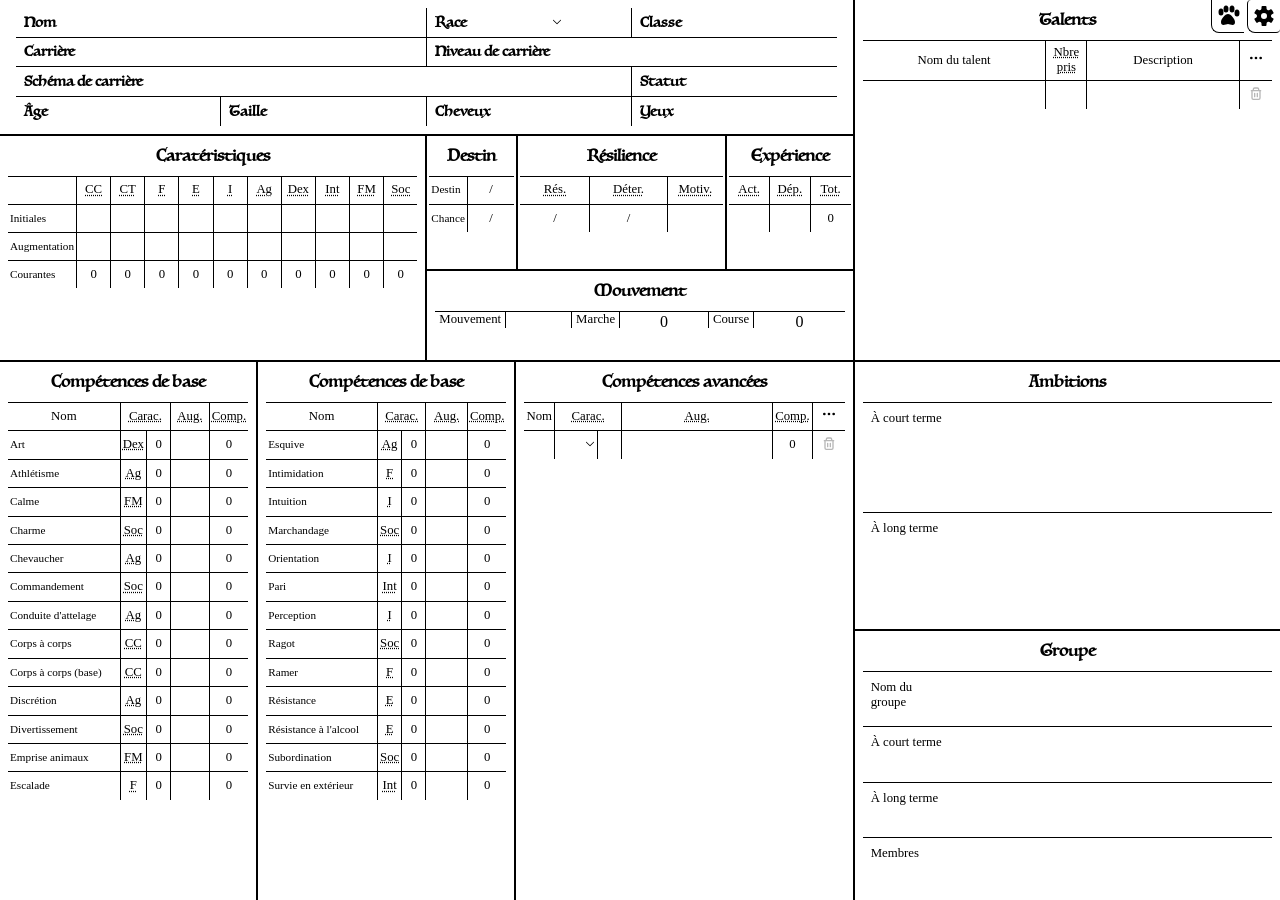
<file: fr/index.html>
<!DOCTYPE html>
<html lang="fr" dir="ltr">
<head>
  <meta charset="UTF-8">
  <meta name="viewport" content="width=device-width, initial-scale=1.0">
  <title>Feuille de personnage Warhammer Fantasy Role Play</title>
  <link rel="apple-touch-icon" sizes="180x180" href="../apple-touch-icon.png">
  <link rel="icon" type="image/png" sizes="32x32" href="../favicon-32x32.png">
  <link rel="icon" type="image/png" sizes="16x16" href="../favicon-16x16.png">
  <link rel="manifest" href="../site.webmanifest">
  <link rel="mask-icon" href="../safari-pinned-tab.svg" color="#5bbad5">
  <meta name="msapplication-TileColor" content="#b7b7b7">
  <meta name="theme-color" content="#b7b7b7">
  <meta property="og:title" content="Feuille de personnage Warhammer Fantasy Role Play">
  <meta property="og:description" content="An online tool to help you manage your Warhammer Fantasy Role Play game&apos;s character sheet">
  <meta property="og:type" content="website">
  <meta property="og:image" content="https://gooz.github.io/wfrp-sheet/android-chrome-192x192.png">
  <meta property="og:url" content="https://gooz.github.io/wfrp-sheet/">
  <link rel="stylesheet" href="../css/app.css">
</head>
<body>
  <svg id="sprite">
    <symbol id="highlight-inactive" viewBox="0 0 24 24">
      <path fill="currentColor" d="M12,17.0015 C13.3813,17.0015 14.5011,18.1213 14.5011,19.5026 C14.5011,20.8839 13.3813,22.0037 12,22.0037 C10.6187,22.0037 9.49888,20.8839 9.49888,19.5026 C9.49888,18.1213 10.6187,17.0015 12,17.0015 Z M12,18.5015 C11.4471,18.5015 10.9989,18.9497 10.9989,19.5026 C10.9989,20.0555 11.4471,20.5037 12,20.5037 C12.5529,20.5037 13.0011,20.0555 13.0011,19.5026 C13.0011,18.9497 12.5529,18.5015 12,18.5015 Z M11.999,2.00244 C14.1393,2.00244 15.8744,3.7375 15.8744,5.87781 C15.8744,8.71128 14.8844,12.4318 14.339,14.2756 C14.0294,15.322 13.0657,16.0039 12.0006,16.0039 C10.9332,16.0039 9.96846,15.3191 9.65995,14.2708 L9.43749451,13.4935787 C8.88270062,11.4994608 8.12366,8.3311 8.12366,5.87781 C8.12366,3.7375 9.85872,2.00244 11.999,2.00244 Z M11.999,3.50244 C10.6871,3.50244 9.62366,4.56593 9.62366,5.87781 C9.62366,8.43944 10.5512,11.9861 11.0989,13.8473 C11.2125,14.2332 11.573,14.5039 12.0006,14.5039 C12.4275,14.5039 12.7869,14.2344 12.9006,13.8501 L13.0583294,13.3056653 C13.6088628,11.3652034 14.3744,8.23351909 14.3744,5.87781 C14.3744,4.56593 13.3109,3.50244 11.999,3.50244 Z"></path>
    </symbol>
    <symbol id="highlight-active" viewBox="0 0 24 24">
      <path fill="currentColor" d="M12,17.0015 C13.3813,17.0015 14.5011,18.1213 14.5011,19.5026 C14.5011,20.8839 13.3813,22.0037 12,22.0037 C10.6187,22.0037 9.49888,20.8839 9.49888,19.5026 C9.49888,18.1213 10.6187,17.0015 12,17.0015 Z M11.999,2.00244 C14.1393,2.00244 15.8744,3.7375 15.8744,5.87781 C15.8744,8.71128 14.8844,12.4318 14.339,14.2756 C14.0294,15.322 13.0657,16.0039 12.0006,16.0039 C10.9332,16.0039 9.96846,15.3191 9.65995,14.2708 L9.43749451,13.4935787 C8.88270062,11.4994608 8.12366,8.3311 8.12366,5.87781 C8.12366,3.7375 9.85872,2.00244 11.999,2.00244 Z"></path>
    </symbol>
    <symbol id="trash" viewBox="0 0 24 24">
      <path d="M6 7V18C6 19.1046 6.89543 20 8 20H16C17.1046 20 18 19.1046 18 18V7M6 7H5M6 7H8M18 7H19M18 7H16M10 11V16M14 11V16M8 7V5C8 3.89543 8.89543 3 10 3H14C15.1046 3 16 3.89543 16 5V7M8 7H16" stroke="currentColor" stroke-width="2" stroke-linecap="round" stroke-linejoin="round"></path>
    </symbol>
    <symbol id="actions" viewBox="0 0 24 24">
      <path d="M12 13C12.5523 13 13 12.5523 13 12C13 11.4477 12.5523 11 12 11C11.4477 11 11 11.4477 11 12C11 12.5523 11.4477 13 12 13Z" stroke="currentColor" stroke-width="2" stroke-linecap="round" stroke-linejoin="round"></path>
      <path d="M19 13C19.5523 13 20 12.5523 20 12C20 11.4477 19.5523 11 19 11C18.4477 11 18 11.4477 18 12C18 12.5523 18.4477 13 19 13Z" stroke="currentColor" stroke-width="2" stroke-linecap="round" stroke-linejoin="round"></path>
      <path d="M5 13C5.55228 13 6 12.5523 6 12C6 11.4477 5.55228 11 5 11C4.44772 11 4 11.4477 4 12C4 12.5523 4.44772 13 5 13Z" stroke="currentColor" stroke-width="2" stroke-linecap="round" stroke-linejoin="round"></path>
    </symbol>
  </svg>
  <h1 class="sr-only">Feuille de personnage</h1>
  <form class="app" id="app-form" action="#" method="POST">
    <details id="pets" class="pets">
  <summary class="button-modal pets-toggle" aria-label="Animaux et montures" title="Animaux et montures">
    <svg viewBox="0 0 24 24" aria-hidden="true" fill="currentColor">
      <ellipse cx="5" cy="8" rx="2.5" ry="3.5"/>
      <ellipse cx="10" cy="5" rx="2.5" ry="3.5"/>
      <ellipse cx="16" cy="5" rx="2.5" ry="3.5"/>
      <ellipse cx="21" cy="9" rx="2.5" ry="3.5"/>
      <path d="M5 18c0-3 4-8 7-8s7 5 7 8c0 5-5 2-7 2s-7 3-7-2Z"/>
    </svg>
  </summary>
  <div class="pets-backdrop" aria-hidden="true"></div>
  <section class="pets-panel" aria-label="Animaux et montures">
    <div class="pets-content">
      <div class="pets-toolbar">
        <button type="button" id="pet-previous" class="pet-icon" aria-label="Fiche précédente" title="Fiche précédente">
          <svg viewBox="0 0 24 24" aria-hidden="true">
            <path d="m15 5-7 7 7 7"/>
          </svg>
        </button>
        <button type="button" id="pet-next" class="pet-icon" aria-label="Fiche suivante" title="Fiche suivante">
          <svg viewBox="0 0 24 24" aria-hidden="true">
            <path d="m9 5 7 7-7 7"/>
          </svg>
        </button>
        <button type="button" id="pet-add" class="pet-icon" aria-label="Ajouter un animal ou une monture" title="Ajouter un animal ou une monture">
          <svg viewBox="0 0 24 24" aria-hidden="true">
            <path d="M12 5v14M5 12h14"/>
          </svg>
        </button>
        <button type="button" id="pet-delete" class="pet-icon" aria-label="Supprimer cette fiche" title="Supprimer cette fiche">
          <svg viewBox="0 0 24 24" aria-hidden="true">
            <use href="#trash"/>
          </svg>
        </button>
        <span id="pet-position" class="sr-only" aria-live="polite"></span>
      </div>
      <p id="pet-empty" class="pet-empty">Aucun animal ni monture. Cliquez sur + pour ajouter une fiche.</p>
      <div id="pet-sheet" class="pet-sheet" hidden>
        <div class="pet-info">
          <div class="field">
            <label for="pet-name">Nom</label>
            <input id="pet-name" type="text" data-field="name">
          </div>
          <div class="field">
            <label for="pet-species">Race</label>
            <input id="pet-species" type="text" data-field="species">
          </div>
          <div class="field">
            <label for="pet-mounted">Monté</label>
            <input id="pet-mounted" type="checkbox" data-field="mounted">
          </div>
        </div>
        <fieldset class="movement pet-movement">
          <legend>Mouvement</legend>
          <div class="movement-wrapper">
            <div>
              <label for="pet-movement">Mouvement</label>
              <input type="number" min="0" id="pet-movement" data-field="movement">
            </div>
            <div>
              <label for="pet-walk">Marche</label>
              <output id="pet-walk"></output>
            </div>
            <div>
              <label for="pet-run">Course</label>
              <output id="pet-run"></output>
            </div>
          </div>
        </fieldset>
        <fieldset class="wounds pet-wounds">
          <legend>Blessures</legend>
          <div class="wounds-wrapper">
            <div class="pet-wound-value">
              <label for="pet-wounds">Actuelles</label>
              <input type="number" min="0" id="pet-wounds" data-field="wounds">
            </div>
            <div class="pet-wound-value">
              <label for="pet-wounds-max">Max</label>
              <input type="number" min="0" id="pet-wounds-max" data-field="woundsMax">
            </div>
          </div>
        </fieldset>
        <fieldset class="charac pet-charac">
          <legend id="pet-charac-title">Caratéristiques</legend>
          
          <table class="left-aligned" aria-labelledby="pet-charac-title">
            <thead>
              <tr>
                <th></th><th scope="col" id="pet-ws-label">
                  <abbr title="Corps à corps">CC</abbr>
                </th><th scope="col" id="pet-bs-label">
                  <abbr title="Capacité de tir">CT</abbr>
                </th><th scope="col" id="pet-s-label">
                  <abbr title="Force">F</abbr>
                </th><th scope="col" id="pet-t-label">
                  <abbr title="Endurance">E</abbr>
                </th><th scope="col" id="pet-i-label">
                  <abbr title="Initiative">I</abbr>
                </th><th scope="col" id="pet-ag-label">
                  <abbr title="Agilité">Ag</abbr>
                </th><th scope="col" id="pet-dex-label">
                  <abbr title="Dextérité">Dex</abbr>
                </th><th scope="col" id="pet-int-label">
                  <abbr title="Intelligence">Int</abbr>
                </th><th scope="col" id="pet-wp-label">
                  <abbr title="Force mentale">FM</abbr>
                </th><th scope="col" id="pet-fel-label">
                  <abbr title="Social">Soc</abbr>
                </th></tr>
            </thead>
            <tbody>
              <tr>
                <th scope="row" id="pet-current-label">Courantes</th><td>
                  <input type="number" min="0" data-field="ws" aria-labelledby="pet-ws-label pet-current-label">
                </td><td>
                  <input type="number" min="0" data-field="bs" aria-labelledby="pet-bs-label pet-current-label">
                </td><td>
                  <input type="number" min="0" data-field="s" aria-labelledby="pet-s-label pet-current-label">
                </td><td>
                  <input type="number" min="0" data-field="t" aria-labelledby="pet-t-label pet-current-label">
                </td><td>
                  <input type="number" min="0" data-field="i" aria-labelledby="pet-i-label pet-current-label">
                </td><td>
                  <input type="number" min="0" data-field="ag" aria-labelledby="pet-ag-label pet-current-label">
                </td><td>
                  <input type="number" min="0" data-field="dex" aria-labelledby="pet-dex-label pet-current-label">
                </td><td>
                  <input type="number" min="0" data-field="int" aria-labelledby="pet-int-label pet-current-label">
                </td><td>
                  <input type="number" min="0" data-field="wp" aria-labelledby="pet-wp-label pet-current-label">
                </td><td>
                  <input type="number" min="0" data-field="fel" aria-labelledby="pet-fel-label pet-current-label">
                </td></tr>
            </tbody>
          </table>
        </fieldset>
        <fieldset class="talents pet-traits" data-pet-type="traits">
          <legend id="pet-traits-title">Traits</legend>
          <table aria-labelledby="pet-traits-title">
            <thead>
              <tr>
                <th scope="col" id="pet-trait-name-label">Nom du talent</th>
                <th scope="col" id="pet-trait-description-label">Description</th>
                <th scope="col" class="narrow actions">
                  <svg class="svg-actions" aria-hidden="true">
                    <use href="#actions"/>
                  </svg>
                </th>
              </tr>
            </thead>
            <tbody id="pet-traits"></tbody>
          </table>
          <template id="pet-traits-row">
            <tr>
              <td class="text-align-start">
                <div contenteditable role="textbox" aria-multiline="true" aria-labelledby="pet-trait-name-label" data-column="name"></div>
              </td>
              <td class="text-align-start">
                <div contenteditable role="textbox" aria-multiline="true" aria-labelledby="pet-trait-description-label" data-column="description"></div>
              </td>
              <td class="actions">
                <button type="button" class="remove" aria-label="Supprimer">
                  <svg viewBox="0 0 24 24" aria-hidden="true"><use href="#trash" /></svg>
                </button>
              </td>
            </tr>
          </template>
        </fieldset>
        <fieldset class="trappings pet-trappings" id="pet-trappings" data-pet-type="inventory">
  <legend id="pet-trappings-title">Possessions</legend>
  <table aria-labelledby="pet-trappings-title">
    <thead>
      <tr>
        <th scope="col" id="pet-trappings-name-label">Nom</th>
        <th scope="col" class="narrow" id="pet-trappings-encumbrance-label">
          <abbr title="Encombrement">Enc</abbr>
        </th>
        <th scope="col" class="narrow" id="pet-trappings-worn-label">Porté</th>
        <th scope="col" class="narrow actions">
          <span class="sr-only" id="pet-trappings-actions-title">Actions</span>
          <svg class="svg-actions" role="img" aria-labelledby="pet-trappings-actions-title">
            <use href="#actions" />
          </svg>
        </th>
      </tr>
    </thead>
    <tbody id="pet-inventory"></tbody>
  </table>
  
  <template id="pet-trappings-row">
    <tr>
      <td class="text-align-start">
        <div contenteditable role="textbox" aria-multiline="true" aria-labelledby="pet-trappings-name-label" data-column="name"></div>
        
      </td>
      <td>
        <input type="number" aria-labelledby="pet-trappings-encumbrance-label" data-column="enc" min="0" step="any">
      </td>
      <td>
        <input type="checkbox" aria-labelledby="pet-trappings-worn-label" data-column="worn" >
      </td>
      <td class="actions">
        <button class="remove" type="button" aria-label="Supprimer">
          <svg aria-hidden="true" viewBox="0 0 24 24">
            <use href="#trash" />
          </svg>
        </button>
      </td>
    </tr>
  </template>
</fieldset>

        <fieldset class="encumbrance pet-encumbrance">
          <legend id="pet-encumbrance-title">Encombrement</legend>
          <table class="left-aligned" aria-labelledby="pet-encumbrance-title">
            <tbody>
              <tr>
                <th scope="row">Possessions</th>
                <td>
                  <output id="pet-trappings-total"></output>
                </td>
              </tr>
              <tr>
                <th scope="row">Monté</th>
                <td>
                  <output id="pet-mounted-total"></output>
                </td>
              </tr>
              <tr>
                <th scope="row">
                  <label for="pet-max">
                    <abbr title="Encombrement maximum">Enc. max</abbr>
                  </label>
                </th>
                <td>
                  <input type="number" min="0" step="any" id="pet-max" data-field="max">
                </td>
              </tr>
              <tr>
                <th scope="row">Total</th>
                <td>
                  <output id="pet-total"></output>
                </td>
              </tr>
            </tbody>
          </table>
        </fieldset>
      </div>
    </div>
    <button type="button" id="pet-close" class="pet-close pet-icon" aria-label="Fermer le volet" title="Fermer le volet">
      <svg viewBox="0 0 24 24" aria-hidden="true">
        <path d="m5 15 7-7 7 7"/>
      </svg>
    </button>
    <span hidden id="pet-labels" data-confirm="Supprimer définitivement cette fiche ?"></span>
  </section>
</details>

    <button type="button" class="button-modal open-modal" id="open-modal" aria-label="Ouvrir les paramètres">
      <svg fill="currentColor" viewBox="0 0 24 24">
        <path d="M4,13.743l-1,.579a1,1,0,0,0-.366,1.366l1.488,2.578a1,1,0,0,0,1.366.366L6.5,18.05a1.987,1.987,0,0,1,1.986,0l.02.011a1.989,1.989,0,0,1,1,1.724V21a1,1,0,0,0,1,1h3a1,1,0,0,0,1-1V19.782a1.985,1.985,0,0,1,.995-1.721l.021-.012a1.987,1.987,0,0,1,1.986,0l1.008.582a1,1,0,0,0,1.366-.366l1.488-2.578A1,1,0,0,0,21,14.322l-1-.579a1.994,1.994,0,0,1-1-1.733v-.021a1.991,1.991,0,0,1,1-1.732l1-.579a1,1,0,0,0,.366-1.366L19.876,5.734a1,1,0,0,0-1.366-.366L17.5,5.95a1.987,1.987,0,0,1-1.986,0L15.5,5.94a1.989,1.989,0,0,1-1-1.724V3a1,1,0,0,0-1-1h-3a1,1,0,0,0-1,1V4.294A1.856,1.856,0,0,1,8.57,5.9l-.153.088a1.855,1.855,0,0,1-1.853,0L5.49,5.368a1,1,0,0,0-1.366.366L2.636,8.312A1,1,0,0,0,3,9.678l1,.579A1.994,1.994,0,0,1,5,11.99v.021A1.991,1.991,0,0,1,4,13.743ZM12,9a3,3,0,1,1-3,3A3,3,0,0,1,12,9Z"/>
      </svg>
    </button>
    <div class="page first">
      <fieldset class="info simple">
        <legend class="sr-only">Informations du personnage</legend>
        <div class="name field">
          <label id="name-label" for="name">Nom</label>
          <input type="text" id="name" name="name">
        </div>
        <div class="species field">
          <label id="species-label" for="species">Race</label>
          <select id="species" name="species">
            <option value="">-</option>
            <option value="human">Humain</option>
            <option value="halfling">Halfling</option>
            <option value="dwarf">Nain</option>
            <option value="high elf">Haut elfe</option>
            <option value="wood elf">Elfe sylvain</option>
            <option value="ogre">Ogre</option>
            <option value="gnome">Gnome</option>
          </select>
        </div>
        <div class="class field">
          <label id="class-label" for="class">Classe</label>
          <input type="text" id="class" name="class">
        </div>
        <div class="career field">
          <label id="career-label" for="career">Carrière</label>
          <input type="text" id="career" name="career">
        </div>
        <div class="career-tier field">
          <label id="career-tier-label" for="career-tier">Niveau de carrière</label>
          <input type="text" id="career-tier" name="career-tier">
        </div>
        <div class="career-path field">
          <label id="career-path-label" for="career-path">Schéma de carrière</label>
          <input type="text" id="career-path" name="career-path">
        </div>
        <div class="status field">
          <label id="status-label" for="status">Statut</label>
          <input type="text" id="status" name="status">
        </div>
        <div class="age field">
          <label id="age-label" for="age">Âge</label>
          <input type="text" id="age" name="age">
        </div>
        <div class="height field">
          <label id="height-label" for="height">Taille</label>
          <input type="text" id="height" name="height">
        </div>
        <div class="hair field">
          <label id="hair-label" for="hair">Cheveux</label>
          <input type="text" id="hair" name="hair">
        </div>
        <div class="eyes field">
          <label id="eyes-label" for="eyes">Yeux</label>
          <input type="text" id="eyes" name="eyes">
        </div>
      </fieldset>
      <fieldset class="charac addition">
        <legend id="charac-title">Caratéristiques</legend>
        <table class="left-aligned" aria-labelledby="charac-title">
          <colgroup>
            <col>
            <col class="ws-hl">
            <col class="bs-hl">
            <col class="s-hl">
            <col class="t-hl">
            <col class="i-hl">
            <col class="ag-hl">
            <col class="dex-hl">
            <col class="int-hl">
            <col class="wp-hl">
            <col class="fel-hl">
          </colgroup>
          <thead>
            <td></td>
            <th scope="col" id="charac-ws-label">
              <div class="hl-wrapper-checkbox hl-charac">
                <input type="checkbox" name="ws-hl" id="ws-hl" class="sr-only highlight-toggle">
                <label for="ws-hl" title="Surligner cette caratéristique">
                  <svg>
                    <use href="#highlight-inactive"/>
                    <use href="#highlight-active"/>
                  </svg>
                  <span class="sr-only">Surligner cette caratéristique</span>
                </label>
              </div>
              <abbr title="Corps à corps">CC</abbr>
            </th>
            <th scope="col" id="charac-bs-label">
              <div class="hl-wrapper-checkbox hl-charac">
                <input type="checkbox" name="bs-hl" id="bs-hl" class="sr-only highlight-toggle">
                <label for="bs-hl" title="Surligner cette caratéristique">
                  <svg>
                    <use href="#highlight-inactive"/>
                    <use href="#highlight-active"/>
                  </svg>
                  <span class="sr-only">Surligner cette caratéristique</span>
                </label>
              </div>
              <abbr title="Capacité de tir">CT</abbr>
            </th>
            <th scope="col" id="charac-s-label">
              <div class="hl-wrapper-checkbox hl-charac">
                <input type="checkbox" name="s-hl" id="s-hl" class="sr-only highlight-toggle">
                <label for="s-hl" title="Surligner cette caratéristique">
                  <svg>
                    <use href="#highlight-inactive"/>
                    <use href="#highlight-active"/>
                  </svg>
                  <span class="sr-only">Surligner cette caratéristique</span>
                </label>
              </div>
              <abbr title="Force">F</abbr>
            </th>
            <th scope="col" id="charac-t-label">
              <div class="hl-wrapper-checkbox hl-charac">
                <input type="checkbox" name="t-hl" id="t-hl" class="sr-only highlight-toggle">
                <label for="t-hl" title="Surligner cette caratéristique">
                  <svg>
                    <use href="#highlight-inactive"/>
                    <use href="#highlight-active"/>
                  </svg>
                  <span class="sr-only">Surligner cette caratéristique</span>
                </label>
              </div>
              <abbr title="Endurance">E</abbr>
            </th>
            <th scope="col" id="charac-i-label">
              <div class="hl-wrapper-checkbox hl-charac">
                <input type="checkbox" name="i-hl" id="i-hl" class="sr-only highlight-toggle">
                <label for="i-hl" title="Surligner cette caratéristique">
                  <svg>
                    <use href="#highlight-inactive"/>
                    <use href="#highlight-active"/>
                  </svg>
                  <span class="sr-only">Surligner cette caratéristique</span>
                </label>
              </div>
              <abbr title="Initiative">I</abbr>
            </th>
            <th scope="col" id="charac-ag-label">
              <div class="hl-wrapper-checkbox hl-charac">
                <input type="checkbox" name="ag-hl" id="ag-hl" class="sr-only highlight-toggle">
                <label for="ag-hl" title="Surligner cette caratéristique">
                  <svg>
                    <use href="#highlight-inactive"/>
                    <use href="#highlight-active"/>
                  </svg>
                  <span class="sr-only">Surligner cette caratéristique</span>
                </label>
              </div>
              <abbr title="Agilité">Ag</abbr>
            </th>
            <th scope="col" id="charac-dex-label">
              <div class="hl-wrapper-checkbox hl-charac">
                <input type="checkbox" name="dex-hl" id="dex-hl" class="sr-only highlight-toggle">
                <label for="dex-hl" title="Surligner cette caratéristique">
                  <svg>
                    <use href="#highlight-inactive"/>
                    <use href="#highlight-active"/>
                  </svg>
                  <span class="sr-only">Surligner cette caratéristique</span>
                </label>
              </div>
              <abbr title="Dextérité">Dex</abbr>
            </th>
            <th scope="col" id="charac-int-label">
              <div class="hl-wrapper-checkbox hl-charac">
                <input type="checkbox" name="int-hl" id="int-hl" class="sr-only highlight-toggle">
                <label for="int-hl" title="Surligner cette caratéristique">
                  <svg>
                    <use href="#highlight-inactive"/>
                    <use href="#highlight-active"/>
                  </svg>
                  <span class="sr-only">Surligner cette caratéristique</span>
                </label>
              </div>
              <abbr title="Intelligence">Int</abbr>
            </th>
            <th scope="col" id="charac-wp-label">
              <div class="hl-wrapper-checkbox hl-charac">
                <input type="checkbox" name="wp-hl" id="wp-hl" class="sr-only highlight-toggle">
                <label for="wp-hl" title="Surligner cette caratéristique">
                  <svg>
                    <use href="#highlight-inactive"/>
                    <use href="#highlight-active"/>
                  </svg>
                  <span class="sr-only">Surligner cette caratéristique</span>
                </label>
              </div>
              <abbr title="Force mentale">FM</abbr>
            </th>
            <th scope="col" id="charac-fel-label">
              <div class="hl-wrapper-checkbox hl-charac">
                <input type="checkbox" name="fel-hl" id="fel-hl" class="sr-only highlight-toggle">
                <label for="fel-hl" title="Surligner cette caratéristique">
                  <svg>
                    <use href="#highlight-inactive"/>
                    <use href="#highlight-active"/>
                  </svg>
                  <span class="sr-only">Surligner cette caratéristique</span>
                </label>
              </div>
              <abbr title="Social">Soc</abbr>
            </th>
          </thead>
          <tbody>
            <tr>
              <th scope="row" id="charac-initial-label">Initiales</th>
              <td>
                <input type="number" id="ws-i" name="ws-i" aria-labelledBy="charac-ws-label charac-initial-label">
              </td>
              <td>
                <input type="number" id="bs-i" name="bs-i" aria-labelledBy="charac-bs-label charac-initial-label">
              </td>
              <td>
                <input type="number" id="s-i" name="s-i" aria-labelledBy="charac-s-label charac-initial-label">
              </td>
              <td>
                <input type="number" id="t-i" name="t-i" aria-labelledBy="charac-t-label charac-initial-label">
              </td>
              <td>
                <input type="number" id="i-i" name="i-i" aria-labelledBy="charac-i-label charac-initial-label">
              </td>
              <td>
                <input type="number" id="ag-i" name="ag-i" aria-labelledBy="charac-ag-label charac-initial-label">
              </td>
              <td>
                <input type="number" id="dex-i" name="dex-i" aria-labelledBy="charac-dex-label charac-initial-label">
              </td>
              <td>
                <input type="number" id="int-i" name="int-i" aria-labelledBy="charac-int-label charac-initial-label">
              </td>
              <td>
                <input type="number" id="wp-i" name="wp-i" aria-labelledBy="charac-wp-label charac-initial-label">
              </td>
              <td>
                <input type="number" id="fel-i" name="fel-i" aria-labelledBy="charac-fel-label charac-initial-label">
              </td>
            </tr>
            <tr>
              <th scope="row" id="charac-advances-label">Augmentation</th>
              <td>
                <input type="number" id="ws-a" name="ws-a" aria-labelledBy="charac-ws-label charac-advances-label">
              </td>
              <td>
                <input type="number" id="bs-a" name="bs-a" aria-labelledBy="charac-bs-label charac-advances-label">
              </td>
              <td>
                <input type="number" id="s-a" name="s-a" aria-labelledBy="charac-s-label charac-advances-label">
              </td>
              <td>
                <input type="number" id="t-a" name="t-a" aria-labelledBy="charac-t-label charac-advances-label">
              </td>
              <td>
                <input type="number" id="i-a" name="i-a" aria-labelledBy="charac-i-label charac-advances-label">
              </td>
              <td>
                <input type="number" id="ag-a" name="ag-a" aria-labelledBy="charac-ag-label charac-advances-label">
              </td>
              <td>
                <input type="number" id="dex-a" name="dex-a" aria-labelledBy="charac-dex-label charac-advances-label">
              </td>
              <td>
                <input type="number" id="int-a" name="int-a" aria-labelledBy="charac-int-label charac-advances-label">
              </td>
              <td>
                <input type="number" id="wp-a" name="wp-a" aria-labelledBy="charac-wp-label charac-advances-label">
              </td>
              <td>
                <input type="number" id="fel-a" name="fel-a" aria-labelledBy="charac-fel-label charac-advances-label">
              </td>
            </tr>
            <tr>
              <th scope="row">Courantes</th>
              <td><output id="current-ws" name="current-ws" for="ws-i ws-a"></output></td>
              <td><output id="current-bs" name="current-bs" for="bs-i bs-a"></output></td>
              <td><output id="current-s" name="current-s" for="s-i s-a"></output></td>
              <td><output id="current-t" name="current-t" for="t-i t-a"></output></td>
              <td><output id="current-i" name="current-i" for="i-i i-a"></output></td>
              <td><output id="current-ag" name="current-ag" for="ag-i ag-a"></output></td>
              <td><output id="current-dex" name="current-dex" for="dex-i dex-a"></output></td>
              <td><output id="current-int" name="current-int" for="int-i int-a"></output></td>
              <td><output id="current-wp" name="current-wp" for="wp-i wp-a"></output></td>
              <td><output id="current-fel" name="current-fel" for="fel-i fel-a"></output></td>
            </tr>
            <tr class="hidden">
              <th scope="row">Bonus</th>
              <td><output class="bonus" id="bonus-ws" name="bonus-ws" for="ws-i ws-a"></output></td>
              <td><output class="bonus" id="bonus-bs" name="bonus-bs" for="bs-i bs-a"></output></td>
              <td><output class="bonus" id="bonus-s" name="bonus-s" for="s-i s-a"></output></td>
              <td><output class="bonus" id="bonus-t" name="bonus-t" for="t-i t-a"></output></td>
              <td><output class="bonus" id="bonus-i" name="bonus-i" for="i-i i-a"></output></td>
              <td><output class="bonus" id="bonus-ag" name="bonus-ag" for="ag-i ag-a"></output></td>
              <td><output class="bonus" id="bonus-dex" name="bonus-dex" for="dex-i dex-a"></output></td>
              <td><output class="bonus" id="bonus-int" name="bonus-int" for="int-i int-a"></output></td>
              <td><output class="bonus" id="bonus-wp" name="bonus-wp" for="wp-i wp-a"></output></td>
              <td><output class="bonus" id="bonus-fel" name="bonus-fel" for="fel-i fel-a"></output></td>
            </tr>
          </tbody>
        </table>
      </fieldset>
      <div class="points">
        <div class="points-wrapper">
          <fieldset class="counter simple">
            <legend id="fate-title">Destin</legend>
            <table class="left-aligned" aria-labelledby="fate-title">
              <tbody>
                <tr>
                  <th scope="row">Destin</th>
                  <td>
                    <label class="sr-only" for="fate-current">Points de destin disponibles</label>
                    <label class="sr-only" for="fate-total">Points de destin total</label>
                    <input type="number" id="fate-current" name="fate-current">/<input type="number" id="fate-total" name="fate-total"></td>
                </tr>
                <tr>
                  <th scope="row">Chance</th>
                  <td>
                    <label class="sr-only" for="fortune-current">Points de chance disponibles</label>
                    <label class="sr-only" for="fortune-total">Points de chance disponibles</label>
                    <input type="number" id="fortune-current" name="fortune-current">/<input type="number" id="fortune-total" name="fortune-total"></td>
                </tr>
              </tbody>
            </table>
          </fieldset>
          <fieldset id="resilience-title" class="counter simple">
            <legend>Résilience</legend>
            <table aria-labelledby="resilience-title">
              <thead>
                <tr>
                  <th scope="col"><abbr title="Résilience">Rés.</abbr></th>
                  <th scope="col"><abbr title="Détermination">Déter.</abbr></th>
                  <th scope="col"><abbr title="Motivation">Motiv.</abbr></th>
                </tr>
              </thead>
              <tbody>
                <tr>
                  <td>
                    <label class="sr-only" for="resilience-current">Points de résilience disponibles</label>
                    <label class="sr-only" for="resilience-total">Points de résilience total</label>
                    <input type="number" id="resilience-current" name="resilience-current">/<input type="number" id="resilience-total" name="resilience-total"></td>
                  <td>
                    <label class="sr-only" for="resolve-current">Points de détermination disponibles</label>
                    <label class="sr-only" for="resolve-total">Points de détermination total</label>
                    <input type="number" id="resolve-current" name="resolve-current">/<input type="number" id="resolve-total" name="resolve-total"></td>
                  <td>
                    <label class="sr-only" for="motivation">Motivation</label>
                    <input type="text" id="motivation" name="motivation"></td>
                </tr>
              </tbody>
            </table>
          </fieldset>
          <fieldset class="addition">
            <legend id="experience-title">Expérience</legend>
            <table class="layout-fixed" aria-labelledby="experience-title">
              <thead>
                <tr>
                  <th scope="col">
                    <abbr title="Actuelle">Act.</abbr>
                  </th>
                  <th scope="col">
                    <abbr title="Dépensée">Dép.</abbr>
                  </th>
                  <th scope="col">
                    <abbr title="Totale">Tot.</abbr>
                  </th>
                </tr>
              </thead>
              <tbody>
                <tr>
                  <td>
                    <label class="sr-only" for="current-xp">Expérience à dépenser</label>
                    <input type="number" id="current-xp" name="current-xp">
                  </td>
                  <td>
                    <label class="sr-only" for="spent-xp">Expérience dépensée</label>
                    <input type="number" id="spent-xp" name="spent-xp">
                  </td>
                  <td><output id="total-xp" name="total-xp" for="current-xp spent-xp"></output></td>
                </tr>
              </tbody>
            </table>
          </fieldset>
        </div>
      </div>
      <fieldset class="movement addition">
        <legend>Mouvement</legend>
        <div class="movement-wrapper">
          <div>
            <label for="movement">Mouvement</label>
            <input type="number" name="movement" id="movement">
          </div>
          <div>
            <label for="walk">Marche</label>
            <output for="movement" id="walk" name="walk">
          </div>
          <div>
            <label for="run">Course</label>
            <output for="movement" id="run" name="run">
          </div>
        </div>
      </fieldset>
      <div class="skills">
        <div class="skills-wrapper">
          <fieldset class="addition basic">
            <legend id="skills-title" class="sr-only">Compétences de base</legend>
            <div class="fake-legend" aria-hidden>Compétences de base</div>
            <table class="left-aligned" aria-labelledby="skills-title">
              <thead>
                <tr>
                  <th scope="col">Nom</th>
                  <th colspan="2" scope="col">
                    <abbr title="Caractéristique">Carac.</abbr>
                  </th>
                  <th scope="col">
                    <abbr title="Augmentation">Aug.</abbr>
                  </th>
                  <th scope="col">
                    <abbr title="Compétence">Comp.</abbr>
                  </th>
                </tr>
              </thead>
              <tbody>
                



  <tr>
    <td>
      <div class="hl-wrapper">
        <div class="hl-wrapper-checkbox">
          <input type="checkbox" name="art-hl" id="art-hl" class="sr-only highlight-toggle">
          <label for="art-hl" title="Surligner cette compétence">
            <svg>
              <use href="#highlight-inactive"/>
              <use href="#highlight-active"/>
            </svg>
           <span class="sr-only">Surligner cette compétence</span>
         </label>
        </div>
        <div class="hl-wrapper-name">
          Art
        </div>
      </div>
    </td>
    <td><abbr title="Dextérité">Dex</abbr></td>
    <td><output id="art-current" name="art-current" for="dex-i dex-a"></output></td>
    <td>
      <label class="sr-only" for="art-aug">
        Art
        Augmentation
      </label>
      <input type="number" name="art-aug" id="art-aug"></td>
    <td><output id="art-final" for="dex-i dex-a art-aug"></output></td>
  </tr>
  
  <tr>
    <td>
      <div class="hl-wrapper">
        <div class="hl-wrapper-checkbox">
          <input type="checkbox" name="athletics-hl" id="athletics-hl" class="sr-only highlight-toggle">
          <label for="athletics-hl" title="Surligner cette compétence">
            <svg>
              <use href="#highlight-inactive"/>
              <use href="#highlight-active"/>
            </svg>
           <span class="sr-only">Surligner cette compétence</span>
         </label>
        </div>
        <div class="hl-wrapper-name">
          Athlétisme
        </div>
      </div>
    </td>
    <td><abbr title="Agilité">Ag</abbr></td>
    <td><output id="athletics-current" name="athletics-current" for="ag-i ag-a"></output></td>
    <td>
      <label class="sr-only" for="athletics-aug">
        Athlétisme
        Augmentation
      </label>
      <input type="number" name="athletics-aug" id="athletics-aug"></td>
    <td><output id="athletics-final" for="ag-i ag-a athletics-aug"></output></td>
  </tr>
  
  <tr>
    <td>
      <div class="hl-wrapper">
        <div class="hl-wrapper-checkbox">
          <input type="checkbox" name="cool-hl" id="cool-hl" class="sr-only highlight-toggle">
          <label for="cool-hl" title="Surligner cette compétence">
            <svg>
              <use href="#highlight-inactive"/>
              <use href="#highlight-active"/>
            </svg>
           <span class="sr-only">Surligner cette compétence</span>
         </label>
        </div>
        <div class="hl-wrapper-name">
          Calme
        </div>
      </div>
    </td>
    <td><abbr title="Force mentale">FM</abbr></td>
    <td><output id="cool-current" name="cool-current" for="wp-i wp-a"></output></td>
    <td>
      <label class="sr-only" for="cool-aug">
        Calme
        Augmentation
      </label>
      <input type="number" name="cool-aug" id="cool-aug"></td>
    <td><output id="cool-final" for="wp-i wp-a cool-aug"></output></td>
  </tr>
  
  <tr>
    <td>
      <div class="hl-wrapper">
        <div class="hl-wrapper-checkbox">
          <input type="checkbox" name="charm-hl" id="charm-hl" class="sr-only highlight-toggle">
          <label for="charm-hl" title="Surligner cette compétence">
            <svg>
              <use href="#highlight-inactive"/>
              <use href="#highlight-active"/>
            </svg>
           <span class="sr-only">Surligner cette compétence</span>
         </label>
        </div>
        <div class="hl-wrapper-name">
          Charme
        </div>
      </div>
    </td>
    <td><abbr title="Social">Soc</abbr></td>
    <td><output id="charm-current" name="charm-current" for="fel-i fel-a"></output></td>
    <td>
      <label class="sr-only" for="charm-aug">
        Charme
        Augmentation
      </label>
      <input type="number" name="charm-aug" id="charm-aug"></td>
    <td><output id="charm-final" for="fel-i fel-a charm-aug"></output></td>
  </tr>
  
  <tr>
    <td>
      <div class="hl-wrapper">
        <div class="hl-wrapper-checkbox">
          <input type="checkbox" name="ride-hl" id="ride-hl" class="sr-only highlight-toggle">
          <label for="ride-hl" title="Surligner cette compétence">
            <svg>
              <use href="#highlight-inactive"/>
              <use href="#highlight-active"/>
            </svg>
           <span class="sr-only">Surligner cette compétence</span>
         </label>
        </div>
        <div class="hl-wrapper-name">
          Chevaucher
        </div>
      </div>
    </td>
    <td><abbr title="Agilité">Ag</abbr></td>
    <td><output id="ride-current" name="ride-current" for="ag-i ag-a"></output></td>
    <td>
      <label class="sr-only" for="ride-aug">
        Chevaucher
        Augmentation
      </label>
      <input type="number" name="ride-aug" id="ride-aug"></td>
    <td><output id="ride-final" for="ag-i ag-a ride-aug"></output></td>
  </tr>
  
  <tr>
    <td>
      <div class="hl-wrapper">
        <div class="hl-wrapper-checkbox">
          <input type="checkbox" name="leadership-hl" id="leadership-hl" class="sr-only highlight-toggle">
          <label for="leadership-hl" title="Surligner cette compétence">
            <svg>
              <use href="#highlight-inactive"/>
              <use href="#highlight-active"/>
            </svg>
           <span class="sr-only">Surligner cette compétence</span>
         </label>
        </div>
        <div class="hl-wrapper-name">
          Commandement
        </div>
      </div>
    </td>
    <td><abbr title="Social">Soc</abbr></td>
    <td><output id="leadership-current" name="leadership-current" for="fel-i fel-a"></output></td>
    <td>
      <label class="sr-only" for="leadership-aug">
        Commandement
        Augmentation
      </label>
      <input type="number" name="leadership-aug" id="leadership-aug"></td>
    <td><output id="leadership-final" for="fel-i fel-a leadership-aug"></output></td>
  </tr>
  
  <tr>
    <td>
      <div class="hl-wrapper">
        <div class="hl-wrapper-checkbox">
          <input type="checkbox" name="drive-hl" id="drive-hl" class="sr-only highlight-toggle">
          <label for="drive-hl" title="Surligner cette compétence">
            <svg>
              <use href="#highlight-inactive"/>
              <use href="#highlight-active"/>
            </svg>
           <span class="sr-only">Surligner cette compétence</span>
         </label>
        </div>
        <div class="hl-wrapper-name">
          Conduite d&apos;attelage
        </div>
      </div>
    </td>
    <td><abbr title="Agilité">Ag</abbr></td>
    <td><output id="drive-current" name="drive-current" for="ag-i ag-a"></output></td>
    <td>
      <label class="sr-only" for="drive-aug">
        Conduite d&apos;attelage
        Augmentation
      </label>
      <input type="number" name="drive-aug" id="drive-aug"></td>
    <td><output id="drive-final" for="ag-i ag-a drive-aug"></output></td>
  </tr>
  
  <tr>
    <td>
      <div class="hl-wrapper">
        <div class="hl-wrapper-checkbox">
          <input type="checkbox" name="melee-hl" id="melee-hl" class="sr-only highlight-toggle">
          <label for="melee-hl" title="Surligner cette compétence">
            <svg>
              <use href="#highlight-inactive"/>
              <use href="#highlight-active"/>
            </svg>
           <span class="sr-only">Surligner cette compétence</span>
         </label>
        </div>
        <div class="hl-wrapper-name">
          Corps à corps
        </div>
      </div>
    </td>
    <td><abbr title="Corps à corps">CC</abbr></td>
    <td><output id="melee-current" name="melee-current" for="ws-i ws-a"></output></td>
    <td>
      <label class="sr-only" for="melee-aug">
        Corps à corps
        Augmentation
      </label>
      <input type="number" name="melee-aug" id="melee-aug"></td>
    <td><output id="melee-final" for="ws-i ws-a melee-aug"></output></td>
  </tr>
  
  <tr>
    <td>
      <div class="hl-wrapper">
        <div class="hl-wrapper-checkbox">
          <input type="checkbox" name="melee-basic-hl" id="melee-basic-hl" class="sr-only highlight-toggle">
          <label for="melee-basic-hl" title="Surligner cette compétence">
            <svg>
              <use href="#highlight-inactive"/>
              <use href="#highlight-active"/>
            </svg>
           <span class="sr-only">Surligner cette compétence</span>
         </label>
        </div>
        <div class="hl-wrapper-name">
          Corps à corps (base)
        </div>
      </div>
    </td>
    <td><abbr title="Corps à corps">CC</abbr></td>
    <td><output id="melee-basic-current" name="melee-basic-current" for="ws-i ws-a"></output></td>
    <td>
      <label class="sr-only" for="melee-basic-aug">
        Corps à corps (base)
        Augmentation
      </label>
      <input type="number" name="melee-basic-aug" id="melee-basic-aug"></td>
    <td><output id="melee-basic-final" for="ws-i ws-a melee-basic-aug"></output></td>
  </tr>
  
  <tr>
    <td>
      <div class="hl-wrapper">
        <div class="hl-wrapper-checkbox">
          <input type="checkbox" name="stealth-hl" id="stealth-hl" class="sr-only highlight-toggle">
          <label for="stealth-hl" title="Surligner cette compétence">
            <svg>
              <use href="#highlight-inactive"/>
              <use href="#highlight-active"/>
            </svg>
           <span class="sr-only">Surligner cette compétence</span>
         </label>
        </div>
        <div class="hl-wrapper-name">
          Discrétion
        </div>
      </div>
    </td>
    <td><abbr title="Agilité">Ag</abbr></td>
    <td><output id="stealth-current" name="stealth-current" for="ag-i ag-a"></output></td>
    <td>
      <label class="sr-only" for="stealth-aug">
        Discrétion
        Augmentation
      </label>
      <input type="number" name="stealth-aug" id="stealth-aug"></td>
    <td><output id="stealth-final" for="ag-i ag-a stealth-aug"></output></td>
  </tr>
  
  <tr>
    <td>
      <div class="hl-wrapper">
        <div class="hl-wrapper-checkbox">
          <input type="checkbox" name="entertain-hl" id="entertain-hl" class="sr-only highlight-toggle">
          <label for="entertain-hl" title="Surligner cette compétence">
            <svg>
              <use href="#highlight-inactive"/>
              <use href="#highlight-active"/>
            </svg>
           <span class="sr-only">Surligner cette compétence</span>
         </label>
        </div>
        <div class="hl-wrapper-name">
          Divertissement
        </div>
      </div>
    </td>
    <td><abbr title="Social">Soc</abbr></td>
    <td><output id="entertain-current" name="entertain-current" for="fel-i fel-a"></output></td>
    <td>
      <label class="sr-only" for="entertain-aug">
        Divertissement
        Augmentation
      </label>
      <input type="number" name="entertain-aug" id="entertain-aug"></td>
    <td><output id="entertain-final" for="fel-i fel-a entertain-aug"></output></td>
  </tr>
  
  <tr>
    <td>
      <div class="hl-wrapper">
        <div class="hl-wrapper-checkbox">
          <input type="checkbox" name="charm-animal-hl" id="charm-animal-hl" class="sr-only highlight-toggle">
          <label for="charm-animal-hl" title="Surligner cette compétence">
            <svg>
              <use href="#highlight-inactive"/>
              <use href="#highlight-active"/>
            </svg>
           <span class="sr-only">Surligner cette compétence</span>
         </label>
        </div>
        <div class="hl-wrapper-name">
          Emprise animaux
        </div>
      </div>
    </td>
    <td><abbr title="Force mentale">FM</abbr></td>
    <td><output id="charm-animal-current" name="charm-animal-current" for="wp-i wp-a"></output></td>
    <td>
      <label class="sr-only" for="charm-animal-aug">
        Emprise animaux
        Augmentation
      </label>
      <input type="number" name="charm-animal-aug" id="charm-animal-aug"></td>
    <td><output id="charm-animal-final" for="wp-i wp-a charm-animal-aug"></output></td>
  </tr>
  
  <tr>
    <td>
      <div class="hl-wrapper">
        <div class="hl-wrapper-checkbox">
          <input type="checkbox" name="climb-hl" id="climb-hl" class="sr-only highlight-toggle">
          <label for="climb-hl" title="Surligner cette compétence">
            <svg>
              <use href="#highlight-inactive"/>
              <use href="#highlight-active"/>
            </svg>
           <span class="sr-only">Surligner cette compétence</span>
         </label>
        </div>
        <div class="hl-wrapper-name">
          Escalade
        </div>
      </div>
    </td>
    <td><abbr title="Force">F</abbr></td>
    <td><output id="climb-current" name="climb-current" for="s-i s-a"></output></td>
    <td>
      <label class="sr-only" for="climb-aug">
        Escalade
        Augmentation
      </label>
      <input type="number" name="climb-aug" id="climb-aug"></td>
    <td><output id="climb-final" for="s-i s-a climb-aug"></output></td>
  </tr>
  

              </tbody>
            </table>
          </fieldset>
          <fieldset class="addition basic">
            <legend class="sr-only">Compétences de base</legend>
            <div class="fake-legend" aria-hidden>Compétences de base</div>
            <table class="left-aligned" aria-labelledby="skills-title">
              <thead>
                <tr>
                  <th scope="col">Nom</th>
                  <th colspan="2" scope="col">
                    <abbr title="Caractéristique">Carac.</abbr>
                  </th>
                  <th scope="col">
                    <abbr title="Augmentation">Aug.</abbr>
                  </th>
                  <th scope="col">
                    <abbr title="Compétence">Comp.</abbr>
                  </th>
                </tr>
              </thead>
              <tbody>
                



  <tr>
    <td>
      <div class="hl-wrapper">
        <div class="hl-wrapper-checkbox">
          <input type="checkbox" name="dodge-hl" id="dodge-hl" class="sr-only highlight-toggle">
          <label for="dodge-hl" title="Surligner cette compétence">
            <svg>
              <use href="#highlight-inactive"/>
              <use href="#highlight-active"/>
            </svg>
           <span class="sr-only">Surligner cette compétence</span>
         </label>
        </div>
        <div class="hl-wrapper-name">
          Esquive
        </div>
      </div>
    </td>
    <td><abbr title="Agilité">Ag</abbr></td>
    <td><output id="dodge-current" name="dodge-current" for="ag-i ag-a"></output></td>
    <td>
      <label class="sr-only" for="dodge-aug">
        Esquive
        Augmentation
      </label>
      <input type="number" name="dodge-aug" id="dodge-aug"></td>
    <td><output id="dodge-final" for="ag-i ag-a dodge-aug"></output></td>
  </tr>
  
  <tr>
    <td>
      <div class="hl-wrapper">
        <div class="hl-wrapper-checkbox">
          <input type="checkbox" name="intimidate-hl" id="intimidate-hl" class="sr-only highlight-toggle">
          <label for="intimidate-hl" title="Surligner cette compétence">
            <svg>
              <use href="#highlight-inactive"/>
              <use href="#highlight-active"/>
            </svg>
           <span class="sr-only">Surligner cette compétence</span>
         </label>
        </div>
        <div class="hl-wrapper-name">
          Intimidation
        </div>
      </div>
    </td>
    <td><abbr title="Force">F</abbr></td>
    <td><output id="intimidate-current" name="intimidate-current" for="s-i s-a"></output></td>
    <td>
      <label class="sr-only" for="intimidate-aug">
        Intimidation
        Augmentation
      </label>
      <input type="number" name="intimidate-aug" id="intimidate-aug"></td>
    <td><output id="intimidate-final" for="s-i s-a intimidate-aug"></output></td>
  </tr>
  
  <tr>
    <td>
      <div class="hl-wrapper">
        <div class="hl-wrapper-checkbox">
          <input type="checkbox" name="intuition-hl" id="intuition-hl" class="sr-only highlight-toggle">
          <label for="intuition-hl" title="Surligner cette compétence">
            <svg>
              <use href="#highlight-inactive"/>
              <use href="#highlight-active"/>
            </svg>
           <span class="sr-only">Surligner cette compétence</span>
         </label>
        </div>
        <div class="hl-wrapper-name">
          Intuition
        </div>
      </div>
    </td>
    <td><abbr title="Initiative">I</abbr></td>
    <td><output id="intuition-current" name="intuition-current" for="i-i i-a"></output></td>
    <td>
      <label class="sr-only" for="intuition-aug">
        Intuition
        Augmentation
      </label>
      <input type="number" name="intuition-aug" id="intuition-aug"></td>
    <td><output id="intuition-final" for="i-i i-a intuition-aug"></output></td>
  </tr>
  
  <tr>
    <td>
      <div class="hl-wrapper">
        <div class="hl-wrapper-checkbox">
          <input type="checkbox" name="haggle-hl" id="haggle-hl" class="sr-only highlight-toggle">
          <label for="haggle-hl" title="Surligner cette compétence">
            <svg>
              <use href="#highlight-inactive"/>
              <use href="#highlight-active"/>
            </svg>
           <span class="sr-only">Surligner cette compétence</span>
         </label>
        </div>
        <div class="hl-wrapper-name">
          Marchandage
        </div>
      </div>
    </td>
    <td><abbr title="Social">Soc</abbr></td>
    <td><output id="haggle-current" name="haggle-current" for="fel-i fel-a"></output></td>
    <td>
      <label class="sr-only" for="haggle-aug">
        Marchandage
        Augmentation
      </label>
      <input type="number" name="haggle-aug" id="haggle-aug"></td>
    <td><output id="haggle-final" for="fel-i fel-a haggle-aug"></output></td>
  </tr>
  
  <tr>
    <td>
      <div class="hl-wrapper">
        <div class="hl-wrapper-checkbox">
          <input type="checkbox" name="navigation-hl" id="navigation-hl" class="sr-only highlight-toggle">
          <label for="navigation-hl" title="Surligner cette compétence">
            <svg>
              <use href="#highlight-inactive"/>
              <use href="#highlight-active"/>
            </svg>
           <span class="sr-only">Surligner cette compétence</span>
         </label>
        </div>
        <div class="hl-wrapper-name">
          Orientation
        </div>
      </div>
    </td>
    <td><abbr title="Initiative">I</abbr></td>
    <td><output id="navigation-current" name="navigation-current" for="i-i i-a"></output></td>
    <td>
      <label class="sr-only" for="navigation-aug">
        Orientation
        Augmentation
      </label>
      <input type="number" name="navigation-aug" id="navigation-aug"></td>
    <td><output id="navigation-final" for="i-i i-a navigation-aug"></output></td>
  </tr>
  
  <tr>
    <td>
      <div class="hl-wrapper">
        <div class="hl-wrapper-checkbox">
          <input type="checkbox" name="gamble-hl" id="gamble-hl" class="sr-only highlight-toggle">
          <label for="gamble-hl" title="Surligner cette compétence">
            <svg>
              <use href="#highlight-inactive"/>
              <use href="#highlight-active"/>
            </svg>
           <span class="sr-only">Surligner cette compétence</span>
         </label>
        </div>
        <div class="hl-wrapper-name">
          Pari
        </div>
      </div>
    </td>
    <td><abbr title="Intelligence">Int</abbr></td>
    <td><output id="gamble-current" name="gamble-current" for="int-i int-a"></output></td>
    <td>
      <label class="sr-only" for="gamble-aug">
        Pari
        Augmentation
      </label>
      <input type="number" name="gamble-aug" id="gamble-aug"></td>
    <td><output id="gamble-final" for="int-i int-a gamble-aug"></output></td>
  </tr>
  
  <tr>
    <td>
      <div class="hl-wrapper">
        <div class="hl-wrapper-checkbox">
          <input type="checkbox" name="perception-hl" id="perception-hl" class="sr-only highlight-toggle">
          <label for="perception-hl" title="Surligner cette compétence">
            <svg>
              <use href="#highlight-inactive"/>
              <use href="#highlight-active"/>
            </svg>
           <span class="sr-only">Surligner cette compétence</span>
         </label>
        </div>
        <div class="hl-wrapper-name">
          Perception
        </div>
      </div>
    </td>
    <td><abbr title="Initiative">I</abbr></td>
    <td><output id="perception-current" name="perception-current" for="i-i i-a"></output></td>
    <td>
      <label class="sr-only" for="perception-aug">
        Perception
        Augmentation
      </label>
      <input type="number" name="perception-aug" id="perception-aug"></td>
    <td><output id="perception-final" for="i-i i-a perception-aug"></output></td>
  </tr>
  
  <tr>
    <td>
      <div class="hl-wrapper">
        <div class="hl-wrapper-checkbox">
          <input type="checkbox" name="gossip-hl" id="gossip-hl" class="sr-only highlight-toggle">
          <label for="gossip-hl" title="Surligner cette compétence">
            <svg>
              <use href="#highlight-inactive"/>
              <use href="#highlight-active"/>
            </svg>
           <span class="sr-only">Surligner cette compétence</span>
         </label>
        </div>
        <div class="hl-wrapper-name">
          Ragot
        </div>
      </div>
    </td>
    <td><abbr title="Social">Soc</abbr></td>
    <td><output id="gossip-current" name="gossip-current" for="fel-i fel-a"></output></td>
    <td>
      <label class="sr-only" for="gossip-aug">
        Ragot
        Augmentation
      </label>
      <input type="number" name="gossip-aug" id="gossip-aug"></td>
    <td><output id="gossip-final" for="fel-i fel-a gossip-aug"></output></td>
  </tr>
  
  <tr>
    <td>
      <div class="hl-wrapper">
        <div class="hl-wrapper-checkbox">
          <input type="checkbox" name="row-hl" id="row-hl" class="sr-only highlight-toggle">
          <label for="row-hl" title="Surligner cette compétence">
            <svg>
              <use href="#highlight-inactive"/>
              <use href="#highlight-active"/>
            </svg>
           <span class="sr-only">Surligner cette compétence</span>
         </label>
        </div>
        <div class="hl-wrapper-name">
          Ramer
        </div>
      </div>
    </td>
    <td><abbr title="Force">F</abbr></td>
    <td><output id="row-current" name="row-current" for="s-i s-a"></output></td>
    <td>
      <label class="sr-only" for="row-aug">
        Ramer
        Augmentation
      </label>
      <input type="number" name="row-aug" id="row-aug"></td>
    <td><output id="row-final" for="s-i s-a row-aug"></output></td>
  </tr>
  
  <tr>
    <td>
      <div class="hl-wrapper">
        <div class="hl-wrapper-checkbox">
          <input type="checkbox" name="endurance-hl" id="endurance-hl" class="sr-only highlight-toggle">
          <label for="endurance-hl" title="Surligner cette compétence">
            <svg>
              <use href="#highlight-inactive"/>
              <use href="#highlight-active"/>
            </svg>
           <span class="sr-only">Surligner cette compétence</span>
         </label>
        </div>
        <div class="hl-wrapper-name">
          Résistance
        </div>
      </div>
    </td>
    <td><abbr title="Endurance">E</abbr></td>
    <td><output id="endurance-current" name="endurance-current" for="t-i t-a"></output></td>
    <td>
      <label class="sr-only" for="endurance-aug">
        Résistance
        Augmentation
      </label>
      <input type="number" name="endurance-aug" id="endurance-aug"></td>
    <td><output id="endurance-final" for="t-i t-a endurance-aug"></output></td>
  </tr>
  
  <tr>
    <td>
      <div class="hl-wrapper">
        <div class="hl-wrapper-checkbox">
          <input type="checkbox" name="consume-alcohol-hl" id="consume-alcohol-hl" class="sr-only highlight-toggle">
          <label for="consume-alcohol-hl" title="Surligner cette compétence">
            <svg>
              <use href="#highlight-inactive"/>
              <use href="#highlight-active"/>
            </svg>
           <span class="sr-only">Surligner cette compétence</span>
         </label>
        </div>
        <div class="hl-wrapper-name">
          Résistance à l&apos;alcool
        </div>
      </div>
    </td>
    <td><abbr title="Endurance">E</abbr></td>
    <td><output id="consume-alcohol-current" name="consume-alcohol-current" for="t-i t-a"></output></td>
    <td>
      <label class="sr-only" for="consume-alcohol-aug">
        Résistance à l&apos;alcool
        Augmentation
      </label>
      <input type="number" name="consume-alcohol-aug" id="consume-alcohol-aug"></td>
    <td><output id="consume-alcohol-final" for="t-i t-a consume-alcohol-aug"></output></td>
  </tr>
  
  <tr>
    <td>
      <div class="hl-wrapper">
        <div class="hl-wrapper-checkbox">
          <input type="checkbox" name="bribery-hl" id="bribery-hl" class="sr-only highlight-toggle">
          <label for="bribery-hl" title="Surligner cette compétence">
            <svg>
              <use href="#highlight-inactive"/>
              <use href="#highlight-active"/>
            </svg>
           <span class="sr-only">Surligner cette compétence</span>
         </label>
        </div>
        <div class="hl-wrapper-name">
          Subordination
        </div>
      </div>
    </td>
    <td><abbr title="Social">Soc</abbr></td>
    <td><output id="bribery-current" name="bribery-current" for="fel-i fel-a"></output></td>
    <td>
      <label class="sr-only" for="bribery-aug">
        Subordination
        Augmentation
      </label>
      <input type="number" name="bribery-aug" id="bribery-aug"></td>
    <td><output id="bribery-final" for="fel-i fel-a bribery-aug"></output></td>
  </tr>
  
  <tr>
    <td>
      <div class="hl-wrapper">
        <div class="hl-wrapper-checkbox">
          <input type="checkbox" name="outdoor-survival-hl" id="outdoor-survival-hl" class="sr-only highlight-toggle">
          <label for="outdoor-survival-hl" title="Surligner cette compétence">
            <svg>
              <use href="#highlight-inactive"/>
              <use href="#highlight-active"/>
            </svg>
           <span class="sr-only">Surligner cette compétence</span>
         </label>
        </div>
        <div class="hl-wrapper-name">
          Survie en extérieur
        </div>
      </div>
    </td>
    <td><abbr title="Intelligence">Int</abbr></td>
    <td><output id="outdoor-survival-current" name="outdoor-survival-current" for="int-i int-a"></output></td>
    <td>
      <label class="sr-only" for="outdoor-survival-aug">
        Survie en extérieur
        Augmentation
      </label>
      <input type="number" name="outdoor-survival-aug" id="outdoor-survival-aug"></td>
    <td><output id="outdoor-survival-final" for="int-i int-a outdoor-survival-aug"></output></td>
  </tr>
  

              </tbody>
            </table>
          </fieldset>
          <fieldset class="addition custom" id="custom-skill">
            <legend id="custom-skill-title" class="sr-only">Compétences avancées</legend>
            <div class="fake-legend" aria-hidden>Compétences avancées</div>
            <table class="left-aligned" aria-labelledby="custom-skill-title">
              <thead>
                <tr>
                  <th scope="col" id="skills-name-label">Nom</th>
                  <th colspan="2" scope="col">
                    <abbr title="Caractéristique">Carac.</abbr>
                  </th>
                  <th scope="col">
                    <abbr title="Augmentation">Aug.</abbr>
                  </th>
                  <th scope="col">
                    <abbr title="Compétence">Comp.</abbr>
                  </th>
                  <th scope="col" class="narrow actions">
                    <span class="sr-only" id="skills-actions-title">Actions</span>
                    <svg class="svg-actions" role="img" aria-labelledBy="skills-actions-title">
                      <use href="#actions" />
                    </svg>
                  </th>
                </tr>
              </thead>
              <tbody>
                <tr data-number="0">
                  <td>
                    <div class="hl-wrapper">
                      <div class="hl-wrapper-checkbox">
                        <input type="checkbox" name="custom-skill-hl-0" id="custom-skill-hl-0" class="sr-only highlight-toggle">
                        <label for="custom-skill-hl-0" title="Surligner cette compétence">
                          <svg>
                            <use href="#highlight-inactive"/>
                            <use href="#highlight-active"/>
                          </svg>
                         <span class="sr-only">Surligner cette compétence</span>
                       </label>
                      </div>
                      <div class="hl-wrapper-name">
                        <div contenteditable role="textbox" aria-labelledBy="skills-name-label"></div>
                        <input type="hidden" name="custom-skill-name-0" id="custom-skill-name-0">
                      </div>
                    </div>
                  </td>
                  <td>
                    <label class="sr-only" for="custom-skill-charac-0">Caractéristique de base</label>
                    <select class="charac-select" name="custom-skill-charac-0" id="custom-skill-charac-0">
                      <option value="">-</option>
                      <option value="ws">CC</option>
                      <option value="bs">CT</option>
                      <option value="s">F</option>
                      <option value="t">E</option>
                      <option value="i">I</option>
                      <option value="ag">Ag</option>
                      <option value="dex">Dex</option>
                      <option value="int">Int</option>
                      <option value="wp">FM</option>
                      <option value="fel">Soc</option>
                    </select>
                  </td>
                  <td>
                    <output id="custom-skill-initial-0" name="custom-skill-initial-0" for=""></output>
                  </td>
                  <td>
                    <label class="sr-only" for="custom-skill-aug-0">Augmentation</label>
                    <input type="number" name="custom-skill-aug-0" id="custom-skill-aug-0">
                  </td>
                  <td><output id="custom-skill-current-0" for="custom-skill-initial-0 custom-skill-aug-0"></output></td>
                  <td class="actions">
                    <button class="remove" type="button">
                      <svg role="img" aria-label="Supprimer">
                        <use href="#trash" />
                      </svg>
                    </button>
                  </td>
                </tr>
              </tbody>
            </table>
            <template id="custom-skill-row">
              <tr data-number="">
                <td>
                  <div class="hl-wrapper">
                  <div class="hl-wrapper-checkbox">
                    <input type="checkbox" name="custom-skill-hl-" id="custom-skill-hl-" class="sr-only highlight-toggle">
                    <label for="custom-skill-hl-" title="Surligner cette compétence">
                      <svg>
                        <use href="#highlight-inactive"/>
                        <use href="#highlight-active"/>
                      </svg>
                     <span class="sr-only">Surligner cette compétence</span>
                   </label>
                  </div>
                  <div class="hl-wrapper-name">
                    <div contenteditable role="textbox" aria-labelledBy="skills-name-label"></div>
                    <input type="hidden" name="custom-skill-name-" id="custom-skill-name-">
                  </div>
                </div>
                <td>
                  <label class="sr-only" for="custom-skill-charac-">Caractéristique de base</label>
                  <select class="charac-select" name="custom-skill-charac-" id="custom-skill-charac-">
                    <option value="">-</option>
                    <option value="ws">CC</option>
                    <option value="bs">CT</option>
                    <option value="s">F</option>
                    <option value="t">E</option>
                    <option value="i">I</option>
                    <option value="ag">Ag</option>
                    <option value="dex">Dex</option>
                    <option value="int">Int</option>
                    <option value="wp">FM</option>
                    <option value="fel">Soc</option>
                  </select>
                </td>
                <td><output id="custom-skill-initial-" name="custom-skill-initial-" for=""></output></td>
                <td>
                  <label class="sr-only" for="custom-skill-aug-">Augmentation</label>
                  <input type="number" name="custom-skill-aug-" id="custom-skill-aug-"></td>
                <td><output id="custom-skill-current-" for=""></output></td>
                <td class="actions">
                  <button class="remove" type="button">
                    <svg role="img" aria-label="Supprimer">
                      <use href="#trash" />
                    </svg>
                  </button>
                </td>
              </tr>
            </template>
          </fieldset>
        </div>
      </div>
      <fieldset class="talents simple custom" id="talents">
        <legend id="talents-title">Talents</legend>
        <table aria-labelledby="talents-title">
          <thead>
            <tr>
              <th scope="col">
                <span id="talents-name-label">Nom du talent</span>
              </th>
              <th scope="col" class="narrow">
                <abbr id="talents-counter-label" title="Nombre de fois pris">Nbre pris</abbr>
              </th>
              <th scope="col">
                <span id="talents-desc-label">Description</span>
              </th>
              <th scope="col" class="narrow actions">
                <span class="sr-only" id="talents-actions-title">Actions</span>
                <svg class="svg-actions" role="img" aria-labelledBy="talents-actions-title">
                  <use href="#actions" />
                </svg>
              </th>
            </tr>
          </thead>
          <tbody>
            <tr>
              <td class="text-align-start">
                <div class="hl-wrapper">
                  <div class="hl-wrapper-checkbox">
                    <input type="checkbox" name="talents-hl-0" id="talents-hl-0" class="sr-only highlight-toggle">
                    <label for="talents-hl-0" title="Surligner cette compétence">
                      <svg>
                        <use href="#highlight-inactive"/>
                        <use href="#highlight-active"/>
                      </svg>
                    <span class="sr-only">Surligner ce talent</span>
                  </label>
                  </div>
                  <div class="hl-wrapper-name">
                    <div contenteditable role="textbox" aria-labelledby="talents-name-label"></div>
                    <input type="hidden" name="talents-name-0" id="talents-name-0">
                  </div>
                </div>
              </td>
              <td>
                <input aria-labelledby="talents-counter-label" type="number" name="talents-counter-0" id="talents-counter-0">
              </td>
              <td class="text-align-start">
                <div contenteditable role="textbox" aria-multiline="true" aria-labelledby="talents-desc-label"></div>
                <input type="hidden" name="talents-desc-0" id="talents-desc-0">
              </td>
              <td class="actions">
                <button class="remove" type="button">
                  <svg role="img" aria-label="Supprimer">
                    <use href="#trash" />
                  </svg>
                </button>
              </td>
            </tr>
          </tbody>
        </table>
        <template id="talents-row">
          <tr>
            <td class="text-align-start">
              <div class="hl-wrapper">
                <div class="hl-wrapper-checkbox">
                  <input type="checkbox" name="talents-hl-" id="talents-hl-" class="sr-only highlight-toggle">
                  <label for="talents-hl-" title="Surligner ce talent">
                    <svg>
                      <use href="#highlight-inactive"/>
                      <use href="#highlight-active"/>
                    </svg>
                  <span class="sr-only">Surligner ce talent</span>
                </label>
                </div>
                <div class="hl-wrapper-name">
                  <div contenteditable role="textbox" aria-labelledby="talents-name-label"></div>
                  <input type="hidden" name="talents-name-" id="talents-name-">
                </div>
              </div>
            </td>
            <td>
              <input aria-labelledby="talents-counter-label" type="number" name="talents-counter-" id="talents-counter-">
            </td>
            <td class="text-align-start">
              <div contenteditable role="textbox" aria-multiline="true" aria-labelledby="talents-desc-label"></div>
              <input type="hidden" name="talents-desc-" id="talents-desc-">
            </td>
            <td class="actions">
              <button class="remove" type="button">
                <svg role="img" aria-label="Supprimer">
                  <use href="#trash" />
                </svg>
              </button>
            </td>
          </tr>
        </template>
      </fieldset>
      <fieldset class="ambitions">
        <legend class="sr-only">Ambitions</legend>
        <div class="fake-legend" aria-hidden>Ambitions</div>
        <div class="blocktext-wrapper">
          <div class="item">
            <div class="item-label" id="ambitions-short-label">À court terme</div>
            <div class="item-desc">
              <div contenteditable tabindex="0" role="textbox" aria-multiline="true" aria-labelledby="ambitions-short-label"></div>
              <input type="hidden" name="ambitions-short" id="ambitions-short">
            </div>
          </div>
          <div class="item">
            <div class="item-label" id="ambitions-long-label">À long terme</div>
            <div class="item-desc">
              <div contenteditable tabindex="0" role="textbox" aria-multiline="true" aria-labelledby="ambitions-long-label"></div>
              <input type="hidden" name="ambitions-long" id="ambitions-long">
            </div>
          </div>
        </div>
      </fieldset>
      <fieldset class="party">
        <legend class="sr-only">Groupe</legend>
        <div class="fake-legend" aria-hidden>Groupe</div>
        <div class="blocktext-wrapper">
          <div class="item">
            <div class="item-label" id="party-name-label">Nom du groupe</div>
            <div class="item-desc">
              <div contenteditable tabindex="0" role="textbox" aria-labelledBy="party-name-label"></div>
              <input type="hidden" name="party-name" id="party-name">
            </div>
          </div>
          <div class="item">
            <div class="item-label" id="party-short-label">À court terme</div>
            <div class="item-desc">
              <div contenteditable tabindex="0" role="textbox" aria-multiline="true" aria-labelledBy="party-short-label"></div>
              <input type="hidden" name="party-short" id="party-short">
            </div>
          </div>
          <div class="item">
            <div class="item-label" id="party-long-label">À long terme</div>
            <div class="item-desc">
              <div contenteditable tabindex="0" role="textbox" aria-multiline="true" aria-labelledBy="party-long-label"></div>
              <input type="hidden" name="party-long" id="party-long">
            </div>
          </div>
          <div class="item">
            <div class="item-label" id="party-members-label">Membres</div>
            <div class="item-desc">
              <div contenteditable tabindex="0" role="textbox" aria-multiline="true" aria-labelledBy="party-members-label"></div>
              <input type="hidden" name="party-members" id="party-members">
            </div>
          </div>
        </div>
      </fieldset>
    </div>
    <div class="page second">
      <fieldset class="armour simple encumbrance-src custom" id="armour">
        <legend id="armour-title">Armure</legend>
        <table aria-labelledby="armour-title">
          <thead>
            <th scope="col">
              <span id="armour-name-label">Nom</span>
            </th>
            <th scope="col">
              <span id="armour-location-label">Localisation</span>
            </th>
            <th scope="col" class="narrow">
              <span id="armour-encumbrance-label">
                <abbr title="Encombrement">Enc</abbr>
              </span>
            </th>
            <th scope="col" class="narrow">
              <span id="armour-ap-label">
                <abbr title="Points d&apos;armure">PA</abbr>
              </span>
            </th>
            <th scope="col">
              <span id="armour-qualities-label">Atouts/Défauts</span>
            </th>
            <th scope="col" class="narrow">
              <span id="armour-worn-label">Porté</span>
            </th>
            <th scope="col" class="narrow actions">
              <span class="sr-only" id="armour-actions-title">Actions</span>
              <svg class="svg-actions" role="img" aria-labelledBy="armour-actions-title">
                <use href="#actions" />
              </svg>
            </th>
          </thead>
          <tbody>
            <tr>
              <td>
                <input type="text" name="armour-name-0" id="armour-name-0" aria-labelledBy="armour-name-label">
              </td>
              <td>
                <input type="text" name="armour-location-0" id="armour-location-0" aria-labelledBy="armour-location-label">
              </td>
              <td>
                <input type="number" name="armour-encumbrance-0" id="armour-encumbrance-0" aria-labelledBy="armour-encumbrance-label">
              </td>
              <td>
                <input type="number" name="armour-ap-0" id="armour-ap-0" aria-labelledBy="armour-ap-label">
              </td>
              <td><input type="text" name="armour-qualities-0" id="armour-qualities-0" aria-labelledBy="armour-qualities-label"></td>
              <td>
                <input type="checkbox" name="armour-worn-0" id="armour-worn-0" aria-labelledBy="armour-worn-label">
              </td>
              <td class="actions">
                <button class="remove" type="button">
                  <svg role="img" aria-label="Supprimer">
                    <use href="#trash" />
                  </svg>
                </button>
              </td>
            </tr>
          </tbody>
        </table>
        <template id="armour-row">
          <tr>
            <td>
              <input type="text" name="armour-name-" id="armour-name-" aria-labelledBy="armour-name-label">
            </td>
            <td>
              <input type="text" name="armour-location-" id="armour-location-" aria-labelledBy="armour-location-label">
            </td>
            <td>
              <input type="number" name="armour-encumbrance-" id="armour-encumbrance-" aria-labelledBy="armour-encumbrance-label">
            </td>
            <td>
              <input type="number" name="armour-ap-" id="armour-ap-" aria-labelledBy="armour-ap-label">
            </td>
            <td><input type="text" name="armour-qualities-" id="armour-qualities-" aria-labelledBy="armour-qualities-label"></td>
            <td>
              <input type="checkbox" name="armour-worn-" id="armour-worn-" aria-labelledBy="armour-worn-label">
            </td>
            <td class="actions">
              <button class="remove" type="button">
                <svg role="img" aria-label="Supprimer">
                  <use href="#trash" />
                </svg>
              </button>
            </td>
          </tr>
        </template>
        <output class="hidden" id="encumbrance-armour-total"></output>
      </fieldset>
      <fieldset class="armour-points simple">
        <legend class="sr-only">Points d&apos;armure (PA)</legend>
        <div class="fake-legend" aria-hidden>Points d&apos;armure (PA)</div>
        <div class="armour-points-box">
          <div class="armour-points-stat">
            <label for="ap-head">Tête</label>
            <input type="number" name="ap-head" id="ap-head" aria-describedBy="ap-head-desc">
            <span id="ap-head-desc">01-09</span>
          </div>
          <div class="armour-points-stat">
            <label for="ap-left-arm">Bras faible</label>
            <input type="number" name="ap-left-arm" id="ap-left-arm" aria-describedBy="ap-left-arm-desc">
            <span id="ap-left-arm-desc">10-24</span>
          </div>
          <div class="armour-points-stat">
            <label for="ap-right-arm">Bras fort</label>
            <input type="number" name="ap-right-arm" id="ap-right-arm" aria-describedBy="ap-right-arm-desc">
            <span id="ap-right-arm-desc">25-44</span>
          </div>
          <div class="armour-points-stat">
            <label for="ap-body">Corps</label>
            <input type="number" name="ap-body" id="ap-body" aria-describedBy="ap-body-desc">
            <span id="ap-body-desc">45-79</span>
          </div>
          <div class="armour-points-stat">
            <label for="ap-left-leg">Jambe gauche</label>
            <input type="number" name="ap-left-leg" id="ap-left-leg" aria-describedBy="ap-left-leg-desc">
            <span id="ap-left-leg-desc">80-89</span>
          </div>
          <div class="armour-points-stat">
            <label for="ap-right-leg">Jambe droite</label>
            <input type="number" name="ap-right-leg" id="ap-right-leg" aria-describedBy="ap-right-leg-desc">
            <span id="ap-right-leg-desc">90-00</span>
          </div>
          <div class="armour-points-stat armour-points-stat--shield">
            <svg role="presentation" width="800px" height="800px" viewBox="-6 0 32 32" class="shield">
              <path d="M10.133 2.667l-10.133 1.92c0 0 0 12.16 0 14.347 0 3.467 3.040 7.947 10.133 10.4 7.093-2.453 10.133-6.933 10.133-10.4 0-2.187 0-14.347 0-14.347l-10.133-1.92zM19.2 18.933c0 2.987-2.827 6.987-9.067 9.28-6.24-2.293-9.067-6.293-9.067-9.28v-13.44l9.067-1.76 9.067 1.707v13.493z" fill="currentColor"></path>
            </svg>
            <label for="ap-shield">Bouclier</label>
            <input type="number" name="ap-shield" id="ap-shield" aria-describedBy="ap-shield-desc">
          </div>
        </div>
      </fieldset>
      <fieldset class="wounds simple">
        <legend id="wounds-title">Blessures</legend>
        <div class="wounds-wrapper">
          <table class="left-aligned wounds-total" aria-labelledby="wounds-title">
            <tbody>
              <tr>
                <th scope="row" class="narrow">
                  <abbr title="Bonus de Force">BF</abbr>
                </th>
                <td>
                  <output for="bonus-s" id="strength-bonus" name="strength-bonus">
                </td>
              </tr>
              <tr>
                <th scope="row" class="narrow">
                  <abbr title="Bonus de d&apos;Endurance fois deux">BEx2</abbr>
                </th>
                <td>
                  <output for="bonus-t" id="toughness-bonus" name="toughness-bonus">
                </td>
              </tr>
              <tr>
                <th scope="row" class="narrow">
                  <abbr title="Bonus de Force Mentale">BFM</abbr>
                </th>
                <td>
                  <output for="bonus-wp" id="will-power-bonus" name="will-power-bonus">
                </td>
              </tr>
              <tr>
                <th scope="row" class="narrow">Niveau Dur à cuire</th>
                <td>
                  <label class="sr-only" for="hardy-bonus">Niveau du talent Dur à cuire</label>
                  <input type="number" name="hardy-bonus" id="hardy-bonus">
                </td>
              </tr>
              <tr>
                <th scope="row" class="narrow">Blessures</th>
                <td>
                  <output for="bonus-s toughness-bonus bonus-wp" id="wounds" name="wounds">
                </td>
              </tr>
            </tbody>
          </table>
          <div class="wounds-current simple">
            <label class="sr-only" for="current-wounds">Points de blessure actuels</label>
            <input type="text" name="current-wounds" id="current-wounds">
          </div>
        </div>
      </fieldset>
      <fieldset class="trappings simple custom encumbrance-src" id="trappings" >
  <legend id="trappings-title">Possessions</legend>
  <table aria-labelledby="trappings-title">
    <thead>
      <tr>
        <th scope="col" id="trappings-name-label">Nom</th>
        <th scope="col" class="narrow" id="trappings-encumbrance-label">
          <abbr title="Encombrement">Enc</abbr>
        </th>
        <th scope="col" class="narrow" id="trappings-worn-label">Porté</th>
        <th scope="col" class="narrow actions">
          <span class="sr-only" id="trappings-actions-title">Actions</span>
          <svg class="svg-actions" role="img" aria-labelledby="trappings-actions-title">
            <use href="#actions" />
          </svg>
        </th>
      </tr>
    </thead>
    <tbody id="trappings-body"></tbody>
  </table>
  
  <output class="hidden" id="encumbrance-trappings-total"></output>
  
  <template id="trappings-row">
    <tr>
      <td class="text-align-start">
        <div contenteditable role="textbox" aria-multiline="true" aria-labelledby="trappings-name-label" data-column="name"></div>
        
        <input type="hidden" name="trappings-name-" id="trappings-name-">
        
      </td>
      <td>
        <input type="number" aria-labelledby="trappings-encumbrance-label" data-column="enc" name="trappings-encumbrance-" id="trappings-encumbrance-">
      </td>
      <td>
        <input type="checkbox" aria-labelledby="trappings-worn-label" data-column="worn" name="trappings-worn-" id="trappings-worn-">
      </td>
      <td class="actions">
        <button class="remove" type="button" aria-label="Supprimer">
          <svg aria-hidden="true" viewBox="0 0 24 24">
            <use href="#trash" />
          </svg>
        </button>
      </td>
    </tr>
  </template>
</fieldset>

      <fieldset class="encumbrance addition">
        <legend id="encumbrance-title">Encombrement</legend>
        <table class="left-aligned" aria-labelledby="encumbrance-title">
          <tbody>
            <tr>
              <th scope="row" class="narrow">Armes</th>
              <td>
                <output for="encumbrance-weapons-total" id="encumbrance-weapons" name="encumbrance-weapons"></output>
              </td>
            </tr>
            <tr>
              <th scope="row" class="narrow">Armures</th>
              <td>
                <output for="encumbrance-armour-total" id="encumbrance-armour" name="encumbrance-armour"></output>
              </td>
            </tr>
            <tr>
              <th scope="row" class="narrow">Possessions</th>
              <td>
                <output for="encumbrance-trappings-total" id="encumbrance-trappings" name="encumbrance-trappings"></output>
              </td>
            </tr>
            <tr>
              <th scope="row" class="narrow" id="encumbrance-max-label">
                <abbr title="Encombrement maximum">Enc. max</abbr>
              </th>
              <td>
                <input type="number" id="encumbrance-max" name="encumbrance-max" aria-labelledBy="encumbrance-max-label">
              </td>
            </tr>
            <tr>
              <th scope="row" class="narrow">Total</th>
              <td>
                <output class="encumbrance-total" for="" id="encumbrance-total" name="encumbrance-total"></output>
              </td>
            </tr>
          </tbody>
        </table>
        <div id="encumbrance-state" class="encumbrance-state">
          <div class="encumbrance-state-penalty encumbrance-state-penalty-0">
            <p>Pas de pénalité</p>
          </div>
          <div hidden class="encumbrance-state-penalty encumbrance-state-penalty-1">
            <p>Surchargé Niv. 1</p>
            <ul>
              <li>-1 mouvement (Min: 3)</li>
              <li>-10 en agilité</li>
              <li>+1 fatigue du voyage</li>
            </ul>
          </div>
          <div hidden class="encumbrance-state-penalty encumbrance-state-penalty-2">
            <p>Surchargé Niv. 2</p>
            <ul>
              <li>-2 mouvement (Min: 3)</li>
              <li>-20 en agilité</li>
              <li>+2 fatigue du voyage</li>
            </ul>
          </div>
          <div hidden class="encumbrance-state-penalty encumbrance-state-penalty-3">
            <p>Surchargé Niv. 3</p>
            <ul>
              <li>Vous ne pouvez plus vous déplacer</li>
            </ul>
          </div>
        </div>
      </fieldset>
      <fieldset class="wealth simple">
        <legend id="wealth-title">Richesses</legend>
        <table class="layout-fixed" aria-labelledby="wealth-title">
          <thead>
            <tr>
              <th scope="col" id="copper-label">
                <abbr title="Sous de cuivre">sc</abbr>
              </th>
              <th scope="col" id="silver-label">
                <abbr title="Pistoles d&apos;argent">/-</abbr>
              </th>
              <th scope="col" id="gold-label">
                <abbr title="Couronnes d&apos;or">CO</abbr>
              </th>
            </tr>
          </thead>
          <tbody>
            <tr>
              <td>
                <input type="number" id="copper" name="copper" aria-labelledby="copper-label">
              </td>
              <td>
                <input type="number" id="silver" name="silver" aria-labelledby="silver-label">
              </td>
              <td>
                <input type="number" id="gold" name="gold" aria-labelledby="gold-label">
              </td>
            </tr>
          </tbody>
        </table>
        <div class="change">1CO = 20/- = 240sc</div>
      </fieldset>
      <fieldset class="psychology">
        <legend class="sr-only" id="psychology-label">Psychologie</legend>
        <div class="fake-legend" aria-hidden>Psychologie</div>
        <div class="psychology-content">
          <div contenteditable tabindex="0" role="textbox" aria-multiline="true" aria-labelledby="psychology-label"></div>
          <input type="hidden" name="psychology" id="psychology">
        </div>
      </fieldset>
      <fieldset class="corruption simple">
        <legend class="sr-only">Corruption et mutation</legend>
        <div class="fake-legend" aria-hidden>Corruption et mutation</div>
        <div class="corruption-wrapper">
          <div>
            <label for="treshold">Seuil</label>
            <input type="number" name="treshold" id="treshold">
          </div>
          <div>
            <label for="corruption">Points de corruption</label>
            <input type="number" name="corruption" id="corruption">
          </div>
        </div>
        <div class="corruption-wrapper corruption-mutation">
          <span id="mutation-label">Mutations</span>
          <div>
            <div contenteditable role="textbox" aria-multiline="true" aria-labelledby="mutation-label"></div>
            <input type="hidden" name="mutation" id="mutation">
          </div>
        </div>
      </fieldset>
      <fieldset class="weapons simple encumbrance-src custom" id="weapons">
        <legend id="weapons-title">Armes</legend>
        <table aria-labelledby="weapons-title">
          <thead>
            <th scope="col">
              <span id="weapons-name-label">Nom</span>
            </th>
            <th scope="col">
              <span id="weapons-group-label">Groupe</span>
            </th>
            <th scope="col" class="narrow">
              <span id="weapons-encumbrance-label">
                <abbr title="Encombrement">Enc</abbr>
              </span>
            </th>
            <th scope="col">
              <span id="weapons-range-label">Portée/Allonge</span>
            </th>
            <th scope="col">
              <span id="weapons-damage-label">Dégâts</span>
            </th>
            <th scope="col">
              <span id="weapons-qualities-label">Atouts/Défauts</span>
            </th>
            <th scope="col" class="narrow">
              <span id="weapons-worn-label">Porté</span>
            </th>
            <th scope="col" class="narrow actions">
              <span class="sr-only" id="weapons-actions-title">Actions</span>
              <svg class="svg-actions" role="img" aria-labelledBy="weapons-actions-title">
                <use href="#actions" />
              </svg>
            </th>
          </thead>
          <tbody>
            <tr>
              <td>
                <input type="text" name="weapons-name-0" id="weapons-name-0" aria-labelledBy="weapons-name-label">
              </td>
              <td>
                <input type="text" name="weapons-group-0" id="weapons-group-0" aria-labelledBy="weapons-group-label">
              </td>
              <td>
                <input type="number" name="weapons-encumbrance-0" id="weapons-encumbrance-0" aria-labelledBy="weapons-encumbrance-label">
              </td>
              <td>
                <input type="text" name="weapons-range-0" id="weapons-range-0" aria-labelledBy="weapons-range-label">
              </td>
              <td>
                <input type="text" name="weapons-damage-0" id="weapons-damage-0" aria-labelledBy="weapons-damage-label">
              </td>
              <td>
                <input type="text" name="weapons-qualities-0" id="weapons-qualities-0" aria-labelledBy="weapons-qualities-label">
              </td>
              <td>
                <input type="checkbox" name="weapons-worn-0" id="weapons-worn-0" aria-labelledBy="armour-worn-label">
              </td>
              <td class="actions">
                <button class="remove" type="button">
                  <svg role="img" aria-label="Supprimer">
                    <use href="#trash" />
                  </svg>
                </button>
              </td>
            </tr>
          </tbody>
        </table>
        <template id="weapons-row">
          <tr>
            <td>
              <input type="text" name="weapons-name-" id="weapons-name-" aria-labelledBy="weapons-name-label">
            </td>
            <td>
              <input type="text" name="weapons-group-" id="weapons-group-" aria-labelledBy="weapons-group-label">
            </td>
            <td>
              <input type="number" name="weapons-encumbrance-" id="weapons-encumbrance-" aria-labelledBy="weapons-encumbrance-label">
            </td>
            <td>
              <input type="text" name="weapons-range-" id="weapons-range-" aria-labelledBy="weapons-range-label">
            </td>
            <td>
              <input type="text" name="weapons-damage-" id="weapons-damage-" aria-labelledBy="weapons-damage-label">
            </td>
            <td>
              <input type="text" name="weapons-qualities-" id="weapons-qualities-" aria-labelledBy="weapons-qualities-label">
            </td>
            <td>
              <input type="checkbox" name="weapons-worn-" id="weapons-worn-" aria-labelledBy="armour-worn-label">
            </td>
            <td class="actions">
              <button class="remove" type="button">
                <svg role="img" aria-label="Supprimer">
                  <use href="#trash" />
                </svg>
              </button>
            </td>
          </tr>
        </template>
        <output class="hidden" id="encumbrance-weapons-total"></output>
      </fieldset>
      <fieldset class="spells simple custom" id="spells">
        <legend id="spells-title">Sorts et prières</legend>
        <div class="spells-wrapper">
          <label for="sin">Péché</label>
          <input type="number" name="sin" id="sin">
        </div>
        <table aria-labelledby="spells-title">
          <thead>
            <th scope="col">
              <span id="spells-name-label">Nom</span>
            </th>
            <th scope="col" class="narrow">
              <span id="spells-cn-label">
                <abbr title="Niveau d&apos;incantation">NI</abbr>
              </span>
            </th>
            <th scope="col" class="narrow">
              <span id="spells-range-label">Portée</span>
            </th>
            <th scope="col" class="narrow">
              <span id="spells-target-label">Cible</span>
            </th>
            <th scope="col">
              <span id="spells-duration-label">Durée</span>
            </th>
            <th scope="col" class="medium">
              <span id="spells-effects-label">Effets</span>
            </th>
            <th scope="col" class="narrow actions">
              <span class="sr-only" id="spells-actions-title">Actions</span>
              <svg class="svg-actions" role="img" aria-labelledBy="spells-actions-title">
                <use href="#actions" />
              </svg>
            </th>
          </thead>
          <tbody>
            <tr>
              <td>
                <input type="text" name="spells-name-0" id="spells-name-0" aria-labelledBy="spells-name-label">
              </td>
              <td>
                <input type="text" name="spells-cn-0" id="spells-cn-0" aria-labelledBy="spells-cn-label">
              </td>
              <td>
                <input type="text" name="spells-range-0" id="spells-range-0" aria-labelledBy="spells-range-label">
              </td>
              <td>
                <input type="text" name="spells-target-0" id="spells-target-0" aria-labelledBy="spells-target-label">
              </td>
              <td>
                <input type="text" name="spells-duration-0" id="spells-duration-0" aria-labelledBy="spells-duration-label">
              </td>
              <td class="text-align-start">
                <div contenteditable role="textbox" aria-multiline="true" aria-labelledby="spells-effects-label"></div>
                <input type="hidden" name="spells-effects-0" id="spells-effects-0">
              </td>
              <td class="actions">
                <button class="remove" type="button">
                  <svg role="img" aria-label="Supprimer">
                    <use href="#trash" />
                  </svg>
                </button>
              </td>
            </tr>
          </tbody>
        </table>
        <template id="spells-row">
          <tr>
            <td>
              <input type="text" name="spells-name-" id="spells-name-" aria-labelledBy="spells-name-label">
            </td>
            <td>
              <input type="text" name="spells-cn-" id="spells-cn-" aria-labelledBy="spells-cn-label">
            </td>
            <td>
              <input type="text" name="spells-range-" id="spells-range-" aria-labelledBy="spells-range-label">
            </td>
            <td>
              <input type="text" name="spells-target-" id="spells-target-" aria-labelledBy="spells-target-label">
            </td>
            <td>
              <input type="text" name="spells-duration-" id="spells-duration-" aria-labelledBy="spells-duration-label">
            </td>
            <td class="text-align-start">
              <div contenteditable role="textbox" aria-multiline="true" aria-labelledby="spells-effects-label"></div>
              <input type="hidden" name="spells-effects-" id="spells-effects-">
            </td>
            <td class="actions">
              <button class="remove" type="button">
                <svg role="img" aria-label="Supprimer">
                  <use href="#trash" />
                </svg>
              </button>
            </td>
          </tr>
        </template>
      </fieldset>
    </div>
    <div class="modal" id="modal">
      <button type="button" class="button-modal close-modal" id="close-modal" aria-label="Fermer">
        <svg fill="none" xmlns="http://www.w3.org/2000/svg">
          <path d="M12 22C17.5 22 22 17.5 22 12C22 6.5 17.5 2 12 2C6.5 2 2 6.5 2 12C2 17.5 6.5 22 12 22Z" stroke="currentColor" stroke-width="1.5" stroke-linecap="round" stroke-linejoin="round"/>
          <path d="M9.16998 14.83L14.83 9.17004" stroke="currentColor" stroke-width="1.5" stroke-linecap="round" stroke-linejoin="round"/>
          <path d="M14.83 14.83L9.16998 9.17004" stroke="currentColor" stroke-width="1.5" stroke-linecap="round" stroke-linejoin="round"/>
        </svg>
      </button>
      <fieldset class="settings">
        <legend>Paramètres</legend>
        <div id="theme" class="simple theme">
          <h2>Choisir mon thème</h2>
          <input type="radio" name="color-scheme" id="color-scheme-1" value="light">
          <label for="color-scheme-1">Clair</label>
          <input type="radio" name="color-scheme" id="color-scheme-2" value="dark">
          <label for="color-scheme-2">Foncé</label>
          <input type="radio" name="color-scheme" id="color-scheme-3" value="auto" checked>
          <label for="color-scheme-3">Auto</label>
          <p class="notice">Le choix "auto" s&apos;affichera selon la préférence paramétrée dans votre système d&apos;exploitation.</p>
        </div>
        <hr>
        <h2>Gestion des données</h2>
        <div class="settings-data">
          <div>
            <h3>Exporter mes données locales</h3>
            <button type="button" class="data-button" id="export-button">Télécharger mes données</button>
            <p class="notice">Le fichier d&apos;export sera au format <strong>.json</strong>.<br>Les données locales ne seront pas supprimées.</p>
          </div>
          <div>
            <h3 id="import-db-label">Import mes données</h3>
            <input type="file" name="import-db" id="import-db" aria-labelledBy="import-db-label">
            <button type="button" class="data-button" id="import-button">Envoyer</button>
            <p hidden class="error" id="import-db-error-empty">Aucun fichier selectionné.</p>
            <p hidden class="error" id="import-db-error-file">Le fichier doit être un fichier JSON.</p>
            <p hidden class="error" id="import-db-error">Une erreur est survenue. Vérifiez que vous avez bien fourni un fichier JSON provenant de l&apos;app et, le cas échéant, contactez l&apos;administrateur.</p>
            <p hidden class="success" id="import-db-success">Données importées. 🎉</p>
            <p class="notice">⚠️ Importer des données écrasera toute donnée actuellement enregistrée localement.</p>
          </div>
          <div>
            <h3>Supprimer mes données locales</h3>
            <button type="button" class="data-button" id="clear-button">Supprimer</button>
            <p class="notice">⚠️ Cette action est irréversible. Pensez à faire une sauvegarde avant !</p>
          </div>
        </div>
        <hr>
        <div>
          <h2>Version</h2>
          <p>Version actuelle : <strong>2.5.0</strong></p>
          <p>Cliquez sur le lien dessous pour plus d&apos;informations</p>
          <p><a class="button" href="https://github.com/GoOz/wfrp-sheet/blob/main/CHANGELOG.md">Lire le CHANGELOG.md (en anglais)</a></p>
        </div>
      </fieldset>
    </div>
  </form>
  <script src="../js/pets.js"></script>
  <script src="../js/app.js"></script>
</body>
</html>
</file>
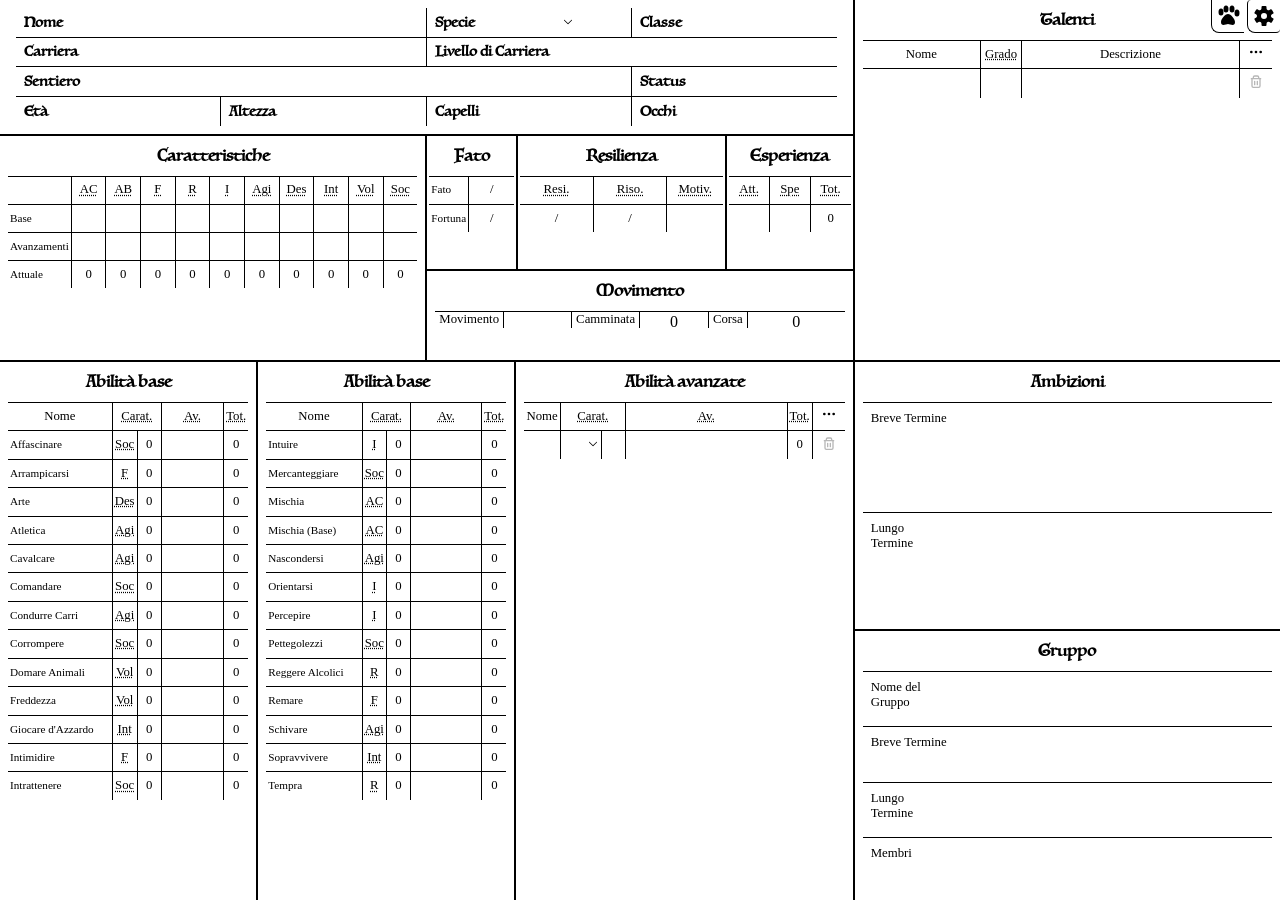
<file: it/index.html>
<!DOCTYPE html>
<html lang="it" dir="ltr">
<head>
  <meta charset="UTF-8">
  <meta name="viewport" content="width=device-width, initial-scale=1.0">
  <title>Warhammer Fantasy Role Play: Scheda personaggio</title>
  <link rel="apple-touch-icon" sizes="180x180" href="../apple-touch-icon.png">
  <link rel="icon" type="image/png" sizes="32x32" href="../favicon-32x32.png">
  <link rel="icon" type="image/png" sizes="16x16" href="../favicon-16x16.png">
  <link rel="manifest" href="../site.webmanifest">
  <link rel="mask-icon" href="../safari-pinned-tab.svg" color="#5bbad5">
  <meta name="msapplication-TileColor" content="#b7b7b7">
  <meta name="theme-color" content="#b7b7b7">
  <meta property="og:title" content="Warhammer Fantasy Role Play: Scheda personaggio">
  <meta property="og:description" content="An online tool to help you manage your Warhammer Fantasy Role Play game&apos;s character sheet">
  <meta property="og:type" content="website">
  <meta property="og:image" content="https://gooz.github.io/wfrp-sheet/android-chrome-192x192.png">
  <meta property="og:url" content="https://gooz.github.io/wfrp-sheet/">
  <link rel="stylesheet" href="../css/app.css">
</head>
<body>
  <svg id="sprite">
    <symbol id="highlight-inactive" viewBox="0 0 24 24">
      <path fill="currentColor" d="M12,17.0015 C13.3813,17.0015 14.5011,18.1213 14.5011,19.5026 C14.5011,20.8839 13.3813,22.0037 12,22.0037 C10.6187,22.0037 9.49888,20.8839 9.49888,19.5026 C9.49888,18.1213 10.6187,17.0015 12,17.0015 Z M12,18.5015 C11.4471,18.5015 10.9989,18.9497 10.9989,19.5026 C10.9989,20.0555 11.4471,20.5037 12,20.5037 C12.5529,20.5037 13.0011,20.0555 13.0011,19.5026 C13.0011,18.9497 12.5529,18.5015 12,18.5015 Z M11.999,2.00244 C14.1393,2.00244 15.8744,3.7375 15.8744,5.87781 C15.8744,8.71128 14.8844,12.4318 14.339,14.2756 C14.0294,15.322 13.0657,16.0039 12.0006,16.0039 C10.9332,16.0039 9.96846,15.3191 9.65995,14.2708 L9.43749451,13.4935787 C8.88270062,11.4994608 8.12366,8.3311 8.12366,5.87781 C8.12366,3.7375 9.85872,2.00244 11.999,2.00244 Z M11.999,3.50244 C10.6871,3.50244 9.62366,4.56593 9.62366,5.87781 C9.62366,8.43944 10.5512,11.9861 11.0989,13.8473 C11.2125,14.2332 11.573,14.5039 12.0006,14.5039 C12.4275,14.5039 12.7869,14.2344 12.9006,13.8501 L13.0583294,13.3056653 C13.6088628,11.3652034 14.3744,8.23351909 14.3744,5.87781 C14.3744,4.56593 13.3109,3.50244 11.999,3.50244 Z"></path>
    </symbol>
    <symbol id="highlight-active" viewBox="0 0 24 24">
      <path fill="currentColor" d="M12,17.0015 C13.3813,17.0015 14.5011,18.1213 14.5011,19.5026 C14.5011,20.8839 13.3813,22.0037 12,22.0037 C10.6187,22.0037 9.49888,20.8839 9.49888,19.5026 C9.49888,18.1213 10.6187,17.0015 12,17.0015 Z M11.999,2.00244 C14.1393,2.00244 15.8744,3.7375 15.8744,5.87781 C15.8744,8.71128 14.8844,12.4318 14.339,14.2756 C14.0294,15.322 13.0657,16.0039 12.0006,16.0039 C10.9332,16.0039 9.96846,15.3191 9.65995,14.2708 L9.43749451,13.4935787 C8.88270062,11.4994608 8.12366,8.3311 8.12366,5.87781 C8.12366,3.7375 9.85872,2.00244 11.999,2.00244 Z"></path>
    </symbol>
    <symbol id="trash" viewBox="0 0 24 24">
      <path d="M6 7V18C6 19.1046 6.89543 20 8 20H16C17.1046 20 18 19.1046 18 18V7M6 7H5M6 7H8M18 7H19M18 7H16M10 11V16M14 11V16M8 7V5C8 3.89543 8.89543 3 10 3H14C15.1046 3 16 3.89543 16 5V7M8 7H16" stroke="currentColor" stroke-width="2" stroke-linecap="round" stroke-linejoin="round"></path>
    </symbol>
    <symbol id="actions" viewBox="0 0 24 24">
      <path d="M12 13C12.5523 13 13 12.5523 13 12C13 11.4477 12.5523 11 12 11C11.4477 11 11 11.4477 11 12C11 12.5523 11.4477 13 12 13Z" stroke="currentColor" stroke-width="2" stroke-linecap="round" stroke-linejoin="round"></path>
      <path d="M19 13C19.5523 13 20 12.5523 20 12C20 11.4477 19.5523 11 19 11C18.4477 11 18 11.4477 18 12C18 12.5523 18.4477 13 19 13Z" stroke="currentColor" stroke-width="2" stroke-linecap="round" stroke-linejoin="round"></path>
      <path d="M5 13C5.55228 13 6 12.5523 6 12C6 11.4477 5.55228 11 5 11C4.44772 11 4 11.4477 4 12C4 12.5523 4.44772 13 5 13Z" stroke="currentColor" stroke-width="2" stroke-linecap="round" stroke-linejoin="round"></path>
    </symbol>
  </svg>
  <h1 class="sr-only">Scheda personaggio</h1>
  <form class="app" id="app-form" action="#" method="POST">
    <details id="pets" class="pets">
  <summary class="button-modal pets-toggle" aria-label="Animali e cavalcature" title="Animali e cavalcature">
    <svg viewBox="0 0 24 24" aria-hidden="true" fill="currentColor">
      <ellipse cx="5" cy="8" rx="2.5" ry="3.5"/>
      <ellipse cx="10" cy="5" rx="2.5" ry="3.5"/>
      <ellipse cx="16" cy="5" rx="2.5" ry="3.5"/>
      <ellipse cx="21" cy="9" rx="2.5" ry="3.5"/>
      <path d="M5 18c0-3 4-8 7-8s7 5 7 8c0 5-5 2-7 2s-7 3-7-2Z"/>
    </svg>
  </summary>
  <div class="pets-backdrop" aria-hidden="true"></div>
  <section class="pets-panel" aria-label="Animali e cavalcature">
    <div class="pets-content">
      <div class="pets-toolbar">
        <button type="button" id="pet-previous" class="pet-icon" aria-label="Scheda precedente" title="Scheda precedente">
          <svg viewBox="0 0 24 24" aria-hidden="true">
            <path d="m15 5-7 7 7 7"/>
          </svg>
        </button>
        <button type="button" id="pet-next" class="pet-icon" aria-label="Scheda successiva" title="Scheda successiva">
          <svg viewBox="0 0 24 24" aria-hidden="true">
            <path d="m9 5 7 7-7 7"/>
          </svg>
        </button>
        <button type="button" id="pet-add" class="pet-icon" aria-label="Aggiungi animale o cavalcatura" title="Aggiungi animale o cavalcatura">
          <svg viewBox="0 0 24 24" aria-hidden="true">
            <path d="M12 5v14M5 12h14"/>
          </svg>
        </button>
        <button type="button" id="pet-delete" class="pet-icon" aria-label="Elimina scheda" title="Elimina scheda">
          <svg viewBox="0 0 24 24" aria-hidden="true">
            <use href="#trash"/>
          </svg>
        </button>
        <span id="pet-position" class="sr-only" aria-live="polite"></span>
      </div>
      <p id="pet-empty" class="pet-empty">Nessun animale o cavalcatura. Premi + per aggiungere una scheda.</p>
      <div id="pet-sheet" class="pet-sheet" hidden>
        <div class="pet-info">
          <div class="field">
            <label for="pet-name">Nome</label>
            <input id="pet-name" type="text" data-field="name">
          </div>
          <div class="field">
            <label for="pet-species">Specie</label>
            <input id="pet-species" type="text" data-field="species">
          </div>
          <div class="field">
            <label for="pet-mounted">Cavalcato</label>
            <input id="pet-mounted" type="checkbox" data-field="mounted">
          </div>
        </div>
        <fieldset class="movement pet-movement">
          <legend>Movimento</legend>
          <div class="movement-wrapper">
            <div>
              <label for="pet-movement">Movimento</label>
              <input type="number" min="0" id="pet-movement" data-field="movement">
            </div>
            <div>
              <label for="pet-walk">Camminata</label>
              <output id="pet-walk"></output>
            </div>
            <div>
              <label for="pet-run">Corsa</label>
              <output id="pet-run"></output>
            </div>
          </div>
        </fieldset>
        <fieldset class="wounds pet-wounds">
          <legend>Ferite</legend>
          <div class="wounds-wrapper">
            <div class="pet-wound-value">
              <label for="pet-wounds">Attuali</label>
              <input type="number" min="0" id="pet-wounds" data-field="wounds">
            </div>
            <div class="pet-wound-value">
              <label for="pet-wounds-max">Max</label>
              <input type="number" min="0" id="pet-wounds-max" data-field="woundsMax">
            </div>
          </div>
        </fieldset>
        <fieldset class="charac pet-charac">
          <legend id="pet-charac-title">Caratteristiche</legend>
          
          <table class="left-aligned" aria-labelledby="pet-charac-title">
            <thead>
              <tr>
                <th></th><th scope="col" id="pet-ws-label">
                  <abbr title="Abilità di Combattimento">AC</abbr>
                </th><th scope="col" id="pet-bs-label">
                  <abbr title="Abilità Balistica">AB</abbr>
                </th><th scope="col" id="pet-s-label">
                  <abbr title="Forza">F</abbr>
                </th><th scope="col" id="pet-t-label">
                  <abbr title="Resistenza">R</abbr>
                </th><th scope="col" id="pet-i-label">
                  <abbr title="Iniziativa">I</abbr>
                </th><th scope="col" id="pet-ag-label">
                  <abbr title="Agilità">Agi</abbr>
                </th><th scope="col" id="pet-dex-label">
                  <abbr title="Destrezza">Des</abbr>
                </th><th scope="col" id="pet-int-label">
                  <abbr title="Intelligenza">Int</abbr>
                </th><th scope="col" id="pet-wp-label">
                  <abbr title="Volontà">Vol</abbr>
                </th><th scope="col" id="pet-fel-label">
                  <abbr title="Socialità">Soc</abbr>
                </th></tr>
            </thead>
            <tbody>
              <tr>
                <th scope="row" id="pet-current-label">Attuale</th><td>
                  <input type="number" min="0" data-field="ws" aria-labelledby="pet-ws-label pet-current-label">
                </td><td>
                  <input type="number" min="0" data-field="bs" aria-labelledby="pet-bs-label pet-current-label">
                </td><td>
                  <input type="number" min="0" data-field="s" aria-labelledby="pet-s-label pet-current-label">
                </td><td>
                  <input type="number" min="0" data-field="t" aria-labelledby="pet-t-label pet-current-label">
                </td><td>
                  <input type="number" min="0" data-field="i" aria-labelledby="pet-i-label pet-current-label">
                </td><td>
                  <input type="number" min="0" data-field="ag" aria-labelledby="pet-ag-label pet-current-label">
                </td><td>
                  <input type="number" min="0" data-field="dex" aria-labelledby="pet-dex-label pet-current-label">
                </td><td>
                  <input type="number" min="0" data-field="int" aria-labelledby="pet-int-label pet-current-label">
                </td><td>
                  <input type="number" min="0" data-field="wp" aria-labelledby="pet-wp-label pet-current-label">
                </td><td>
                  <input type="number" min="0" data-field="fel" aria-labelledby="pet-fel-label pet-current-label">
                </td></tr>
            </tbody>
          </table>
        </fieldset>
        <fieldset class="talents pet-traits" data-pet-type="traits">
          <legend id="pet-traits-title">Tratti</legend>
          <table aria-labelledby="pet-traits-title">
            <thead>
              <tr>
                <th scope="col" id="pet-trait-name-label">Nome</th>
                <th scope="col" id="pet-trait-description-label">Descrizione</th>
                <th scope="col" class="narrow actions">
                  <svg class="svg-actions" aria-hidden="true">
                    <use href="#actions"/>
                  </svg>
                </th>
              </tr>
            </thead>
            <tbody id="pet-traits"></tbody>
          </table>
          <template id="pet-traits-row">
            <tr>
              <td class="text-align-start">
                <div contenteditable role="textbox" aria-multiline="true" aria-labelledby="pet-trait-name-label" data-column="name"></div>
              </td>
              <td class="text-align-start">
                <div contenteditable role="textbox" aria-multiline="true" aria-labelledby="pet-trait-description-label" data-column="description"></div>
              </td>
              <td class="actions">
                <button type="button" class="remove" aria-label="Cancella">
                  <svg viewBox="0 0 24 24" aria-hidden="true"><use href="#trash" /></svg>
                </button>
              </td>
            </tr>
          </template>
        </fieldset>
        <fieldset class="trappings pet-trappings" id="pet-trappings" data-pet-type="inventory">
  <legend id="pet-trappings-title">Averi</legend>
  <table aria-labelledby="pet-trappings-title">
    <thead>
      <tr>
        <th scope="col" id="pet-trappings-name-label">Nome</th>
        <th scope="col" class="narrow" id="pet-trappings-encumbrance-label">
          <abbr title="Ingombro">Ing</abbr>
        </th>
        <th scope="col" class="narrow" id="pet-trappings-worn-label">Equipaggiato</th>
        <th scope="col" class="narrow actions">
          <span class="sr-only" id="pet-trappings-actions-title">Azioni</span>
          <svg class="svg-actions" role="img" aria-labelledby="pet-trappings-actions-title">
            <use href="#actions" />
          </svg>
        </th>
      </tr>
    </thead>
    <tbody id="pet-inventory"></tbody>
  </table>
  
  <template id="pet-trappings-row">
    <tr>
      <td class="text-align-start">
        <div contenteditable role="textbox" aria-multiline="true" aria-labelledby="pet-trappings-name-label" data-column="name"></div>
        
      </td>
      <td>
        <input type="number" aria-labelledby="pet-trappings-encumbrance-label" data-column="enc" min="0" step="any">
      </td>
      <td>
        <input type="checkbox" aria-labelledby="pet-trappings-worn-label" data-column="worn" >
      </td>
      <td class="actions">
        <button class="remove" type="button" aria-label="Cancella">
          <svg aria-hidden="true" viewBox="0 0 24 24">
            <use href="#trash" />
          </svg>
        </button>
      </td>
    </tr>
  </template>
</fieldset>

        <fieldset class="encumbrance pet-encumbrance">
          <legend id="pet-encumbrance-title">Ingombro</legend>
          <table class="left-aligned" aria-labelledby="pet-encumbrance-title">
            <tbody>
              <tr>
                <th scope="row">Averi</th>
                <td>
                  <output id="pet-trappings-total"></output>
                </td>
              </tr>
              <tr>
                <th scope="row">Cavalcato</th>
                <td>
                  <output id="pet-mounted-total"></output>
                </td>
              </tr>
              <tr>
                <th scope="row">
                  <label for="pet-max">
                    <abbr title="Ingombro Massimo">Max Ing</abbr>
                  </label>
                </th>
                <td>
                  <input type="number" min="0" step="any" id="pet-max" data-field="max">
                </td>
              </tr>
              <tr>
                <th scope="row">Totale</th>
                <td>
                  <output id="pet-total"></output>
                </td>
              </tr>
            </tbody>
          </table>
        </fieldset>
      </div>
    </div>
    <button type="button" id="pet-close" class="pet-close pet-icon" aria-label="Chiudi pannello" title="Chiudi pannello">
      <svg viewBox="0 0 24 24" aria-hidden="true">
        <path d="m5 15 7-7 7 7"/>
      </svg>
    </button>
    <span hidden id="pet-labels" data-confirm="Eliminare definitivamente questa scheda?"></span>
  </section>
</details>

    <button type="button" class="button-modal open-modal" id="open-modal" aria-label="Apri impostazioni">
      <svg fill="currentColor" viewBox="0 0 24 24">
        <path d="M4,13.743l-1,.579a1,1,0,0,0-.366,1.366l1.488,2.578a1,1,0,0,0,1.366.366L6.5,18.05a1.987,1.987,0,0,1,1.986,0l.02.011a1.989,1.989,0,0,1,1,1.724V21a1,1,0,0,0,1,1h3a1,1,0,0,0,1-1V19.782a1.985,1.985,0,0,1,.995-1.721l.021-.012a1.987,1.987,0,0,1,1.986,0l1.008.582a1,1,0,0,0,1.366-.366l1.488-2.578A1,1,0,0,0,21,14.322l-1-.579a1.994,1.994,0,0,1-1-1.733v-.021a1.991,1.991,0,0,1,1-1.732l1-.579a1,1,0,0,0,.366-1.366L19.876,5.734a1,1,0,0,0-1.366-.366L17.5,5.95a1.987,1.987,0,0,1-1.986,0L15.5,5.94a1.989,1.989,0,0,1-1-1.724V3a1,1,0,0,0-1-1h-3a1,1,0,0,0-1,1V4.294A1.856,1.856,0,0,1,8.57,5.9l-.153.088a1.855,1.855,0,0,1-1.853,0L5.49,5.368a1,1,0,0,0-1.366.366L2.636,8.312A1,1,0,0,0,3,9.678l1,.579A1.994,1.994,0,0,1,5,11.99v.021A1.991,1.991,0,0,1,4,13.743ZM12,9a3,3,0,1,1-3,3A3,3,0,0,1,12,9Z"/>
      </svg>
    </button>
    <div class="page first">
      <fieldset class="info simple">
        <legend class="sr-only">Informazioni personali del personaggio</legend>
        <div class="name field">
          <label id="name-label" for="name">Nome</label>
          <input type="text" id="name" name="name">
        </div>
        <div class="species field">
          <label id="species-label" for="species">Specie</label>
          <select id="species" name="species">
            <option value="">-</option>
            <option value="human">Umano</option>
            <option value="halfling">Halfling</option>
            <option value="dwarf">Nano</option>
            <option value="high elf">Alto Elfo</option>
            <option value="wood elf">Elfo Silvano</option>
            <option value="ogre">Ogre</option>
            <option value="gnome">Gnomo</option>
          </select>
        </div>
        <div class="class field">
          <label id="class-label" for="class">Classe</label>
          <input type="text" id="class" name="class">
        </div>
        <div class="career field">
          <label id="career-label" for="career">Carriera</label>
          <input type="text" id="career" name="career">
        </div>
        <div class="career-tier field">
          <label id="career-tier-label" for="career-tier">Livello di Carriera</label>
          <input type="text" id="career-tier" name="career-tier">
        </div>
        <div class="career-path field">
          <label id="career-path-label" for="career-path">Sentiero</label>
          <input type="text" id="career-path" name="career-path">
        </div>
        <div class="status field">
          <label id="status-label" for="status">Status</label>
          <input type="text" id="status" name="status">
        </div>
        <div class="age field">
          <label id="age-label" for="age">Età</label>
          <input type="text" id="age" name="age">
        </div>
        <div class="height field">
          <label id="height-label" for="height">Altezza</label>
          <input type="text" id="height" name="height">
        </div>
        <div class="hair field">
          <label id="hair-label" for="hair">Capelli</label>
          <input type="text" id="hair" name="hair">
        </div>
        <div class="eyes field">
          <label id="eyes-label" for="eyes">Occhi</label>
          <input type="text" id="eyes" name="eyes">
        </div>
      </fieldset>
      <fieldset class="charac addition">
        <legend id="charac-title">Caratteristiche</legend>
        <table class="left-aligned" aria-labelledby="charac-title">
          <colgroup>
            <col>
            <col class="ws-hl">
            <col class="bs-hl">
            <col class="s-hl">
            <col class="t-hl">
            <col class="i-hl">
            <col class="ag-hl">
            <col class="dex-hl">
            <col class="int-hl">
            <col class="wp-hl">
            <col class="fel-hl">
          </colgroup>
          <thead>
            <td></td>
            <th scope="col" id="charac-ws-label">
              <div class="hl-wrapper-checkbox hl-charac">
                <input type="checkbox" name="ws-hl" id="ws-hl" class="sr-only highlight-toggle">
                <label for="ws-hl" title="Evidenzia questa caratteristica">
                  <svg>
                    <use href="#highlight-inactive"/>
                    <use href="#highlight-active"/>
                  </svg>
                  <span class="sr-only">Evidenzia questa caratteristica</span>
                </label>
              </div>
              <abbr title="Abilità di Combattimento">AC</abbr>
            </th>
            <th scope="col" id="charac-bs-label">
              <div class="hl-wrapper-checkbox hl-charac">
                <input type="checkbox" name="bs-hl" id="bs-hl" class="sr-only highlight-toggle">
                <label for="bs-hl" title="Evidenzia questa caratteristica">
                  <svg>
                    <use href="#highlight-inactive"/>
                    <use href="#highlight-active"/>
                  </svg>
                  <span class="sr-only">Evidenzia questa caratteristica</span>
                </label>
              </div>
              <abbr title="Abilità Balistica">AB</abbr>
            </th>
            <th scope="col" id="charac-s-label">
              <div class="hl-wrapper-checkbox hl-charac">
                <input type="checkbox" name="s-hl" id="s-hl" class="sr-only highlight-toggle">
                <label for="s-hl" title="Evidenzia questa caratteristica">
                  <svg>
                    <use href="#highlight-inactive"/>
                    <use href="#highlight-active"/>
                  </svg>
                  <span class="sr-only">Evidenzia questa caratteristica</span>
                </label>
              </div>
              <abbr title="Forza">F</abbr>
            </th>
            <th scope="col" id="charac-t-label">
              <div class="hl-wrapper-checkbox hl-charac">
                <input type="checkbox" name="t-hl" id="t-hl" class="sr-only highlight-toggle">
                <label for="t-hl" title="Evidenzia questa caratteristica">
                  <svg>
                    <use href="#highlight-inactive"/>
                    <use href="#highlight-active"/>
                  </svg>
                  <span class="sr-only">Evidenzia questa caratteristica</span>
                </label>
              </div>
              <abbr title="Resistenza">R</abbr>
            </th>
            <th scope="col" id="charac-i-label">
              <div class="hl-wrapper-checkbox hl-charac">
                <input type="checkbox" name="i-hl" id="i-hl" class="sr-only highlight-toggle">
                <label for="i-hl" title="Evidenzia questa caratteristica">
                  <svg>
                    <use href="#highlight-inactive"/>
                    <use href="#highlight-active"/>
                  </svg>
                  <span class="sr-only">Evidenzia questa caratteristica</span>
                </label>
              </div>
              <abbr title="Iniziativa">I</abbr>
            </th>
            <th scope="col" id="charac-ag-label">
              <div class="hl-wrapper-checkbox hl-charac">
                <input type="checkbox" name="ag-hl" id="ag-hl" class="sr-only highlight-toggle">
                <label for="ag-hl" title="Evidenzia questa caratteristica">
                  <svg>
                    <use href="#highlight-inactive"/>
                    <use href="#highlight-active"/>
                  </svg>
                  <span class="sr-only">Evidenzia questa caratteristica</span>
                </label>
              </div>
              <abbr title="Agilità">Agi</abbr>
            </th>
            <th scope="col" id="charac-dex-label">
              <div class="hl-wrapper-checkbox hl-charac">
                <input type="checkbox" name="dex-hl" id="dex-hl" class="sr-only highlight-toggle">
                <label for="dex-hl" title="Evidenzia questa caratteristica">
                  <svg>
                    <use href="#highlight-inactive"/>
                    <use href="#highlight-active"/>
                  </svg>
                  <span class="sr-only">Evidenzia questa caratteristica</span>
                </label>
              </div>
              <abbr title="Destrezza">Des</abbr>
            </th>
            <th scope="col" id="charac-int-label">
              <div class="hl-wrapper-checkbox hl-charac">
                <input type="checkbox" name="int-hl" id="int-hl" class="sr-only highlight-toggle">
                <label for="int-hl" title="Evidenzia questa caratteristica">
                  <svg>
                    <use href="#highlight-inactive"/>
                    <use href="#highlight-active"/>
                  </svg>
                  <span class="sr-only">Evidenzia questa caratteristica</span>
                </label>
              </div>
              <abbr title="Intelligenza">Int</abbr>
            </th>
            <th scope="col" id="charac-wp-label">
              <div class="hl-wrapper-checkbox hl-charac">
                <input type="checkbox" name="wp-hl" id="wp-hl" class="sr-only highlight-toggle">
                <label for="wp-hl" title="Evidenzia questa caratteristica">
                  <svg>
                    <use href="#highlight-inactive"/>
                    <use href="#highlight-active"/>
                  </svg>
                  <span class="sr-only">Evidenzia questa caratteristica</span>
                </label>
              </div>
              <abbr title="Volontà">Vol</abbr>
            </th>
            <th scope="col" id="charac-fel-label">
              <div class="hl-wrapper-checkbox hl-charac">
                <input type="checkbox" name="fel-hl" id="fel-hl" class="sr-only highlight-toggle">
                <label for="fel-hl" title="Evidenzia questa caratteristica">
                  <svg>
                    <use href="#highlight-inactive"/>
                    <use href="#highlight-active"/>
                  </svg>
                  <span class="sr-only">Evidenzia questa caratteristica</span>
                </label>
              </div>
              <abbr title="Socialità">Soc</abbr>
            </th>
          </thead>
          <tbody>
            <tr>
              <th scope="row" id="charac-initial-label">Base</th>
              <td>
                <input type="number" id="ws-i" name="ws-i" aria-labelledBy="charac-ws-label charac-initial-label">
              </td>
              <td>
                <input type="number" id="bs-i" name="bs-i" aria-labelledBy="charac-bs-label charac-initial-label">
              </td>
              <td>
                <input type="number" id="s-i" name="s-i" aria-labelledBy="charac-s-label charac-initial-label">
              </td>
              <td>
                <input type="number" id="t-i" name="t-i" aria-labelledBy="charac-t-label charac-initial-label">
              </td>
              <td>
                <input type="number" id="i-i" name="i-i" aria-labelledBy="charac-i-label charac-initial-label">
              </td>
              <td>
                <input type="number" id="ag-i" name="ag-i" aria-labelledBy="charac-ag-label charac-initial-label">
              </td>
              <td>
                <input type="number" id="dex-i" name="dex-i" aria-labelledBy="charac-dex-label charac-initial-label">
              </td>
              <td>
                <input type="number" id="int-i" name="int-i" aria-labelledBy="charac-int-label charac-initial-label">
              </td>
              <td>
                <input type="number" id="wp-i" name="wp-i" aria-labelledBy="charac-wp-label charac-initial-label">
              </td>
              <td>
                <input type="number" id="fel-i" name="fel-i" aria-labelledBy="charac-fel-label charac-initial-label">
              </td>
            </tr>
            <tr>
              <th scope="row" id="charac-advances-label">Avanzamenti</th>
              <td>
                <input type="number" id="ws-a" name="ws-a" aria-labelledBy="charac-ws-label charac-advances-label">
              </td>
              <td>
                <input type="number" id="bs-a" name="bs-a" aria-labelledBy="charac-bs-label charac-advances-label">
              </td>
              <td>
                <input type="number" id="s-a" name="s-a" aria-labelledBy="charac-s-label charac-advances-label">
              </td>
              <td>
                <input type="number" id="t-a" name="t-a" aria-labelledBy="charac-t-label charac-advances-label">
              </td>
              <td>
                <input type="number" id="i-a" name="i-a" aria-labelledBy="charac-i-label charac-advances-label">
              </td>
              <td>
                <input type="number" id="ag-a" name="ag-a" aria-labelledBy="charac-ag-label charac-advances-label">
              </td>
              <td>
                <input type="number" id="dex-a" name="dex-a" aria-labelledBy="charac-dex-label charac-advances-label">
              </td>
              <td>
                <input type="number" id="int-a" name="int-a" aria-labelledBy="charac-int-label charac-advances-label">
              </td>
              <td>
                <input type="number" id="wp-a" name="wp-a" aria-labelledBy="charac-wp-label charac-advances-label">
              </td>
              <td>
                <input type="number" id="fel-a" name="fel-a" aria-labelledBy="charac-fel-label charac-advances-label">
              </td>
            </tr>
            <tr>
              <th scope="row">Attuale</th>
              <td><output id="current-ws" name="current-ws" for="ws-i ws-a"></output></td>
              <td><output id="current-bs" name="current-bs" for="bs-i bs-a"></output></td>
              <td><output id="current-s" name="current-s" for="s-i s-a"></output></td>
              <td><output id="current-t" name="current-t" for="t-i t-a"></output></td>
              <td><output id="current-i" name="current-i" for="i-i i-a"></output></td>
              <td><output id="current-ag" name="current-ag" for="ag-i ag-a"></output></td>
              <td><output id="current-dex" name="current-dex" for="dex-i dex-a"></output></td>
              <td><output id="current-int" name="current-int" for="int-i int-a"></output></td>
              <td><output id="current-wp" name="current-wp" for="wp-i wp-a"></output></td>
              <td><output id="current-fel" name="current-fel" for="fel-i fel-a"></output></td>
            </tr>
            <tr class="hidden">
              <th scope="row">Bonus</th>
              <td><output class="bonus" id="bonus-ws" name="bonus-ws" for="ws-i ws-a"></output></td>
              <td><output class="bonus" id="bonus-bs" name="bonus-bs" for="bs-i bs-a"></output></td>
              <td><output class="bonus" id="bonus-s" name="bonus-s" for="s-i s-a"></output></td>
              <td><output class="bonus" id="bonus-t" name="bonus-t" for="t-i t-a"></output></td>
              <td><output class="bonus" id="bonus-i" name="bonus-i" for="i-i i-a"></output></td>
              <td><output class="bonus" id="bonus-ag" name="bonus-ag" for="ag-i ag-a"></output></td>
              <td><output class="bonus" id="bonus-dex" name="bonus-dex" for="dex-i dex-a"></output></td>
              <td><output class="bonus" id="bonus-int" name="bonus-int" for="int-i int-a"></output></td>
              <td><output class="bonus" id="bonus-wp" name="bonus-wp" for="wp-i wp-a"></output></td>
              <td><output class="bonus" id="bonus-fel" name="bonus-fel" for="fel-i fel-a"></output></td>
            </tr>
          </tbody>
        </table>
      </fieldset>
      <div class="points">
        <div class="points-wrapper">
          <fieldset class="counter simple">
            <legend id="fate-title">Fato</legend>
            <table class="left-aligned" aria-labelledby="fate-title">
              <tbody>
                <tr>
                  <th scope="row">Fato</th>
                  <td>
                    <label class="sr-only" for="fate-current">Punti fato disponibili</label>
                    <label class="sr-only" for="fate-total">Punti fato totali</label>
                    <input type="number" id="fate-current" name="fate-current">/<input type="number" id="fate-total" name="fate-total"></td>
                </tr>
                <tr>
                  <th scope="row">Fortuna</th>
                  <td>
                    <label class="sr-only" for="fortune-current">Punti fortuna disponibili</label>
                    <label class="sr-only" for="fortune-total">Punti fortuna disponibili</label>
                    <input type="number" id="fortune-current" name="fortune-current">/<input type="number" id="fortune-total" name="fortune-total"></td>
                </tr>
              </tbody>
            </table>
          </fieldset>
          <fieldset id="resilience-title" class="counter simple">
            <legend>Resilienza</legend>
            <table aria-labelledby="resilience-title">
              <thead>
                <tr>
                  <th scope="col"><abbr title="Resilienza">Resi.</abbr></th>
                  <th scope="col"><abbr title="Risolutezza">Riso.</abbr></th>
                  <th scope="col"><abbr title="Motivazione">Motiv.</abbr></th>
                </tr>
              </thead>
              <tbody>
                <tr>
                  <td>
                    <label class="sr-only" for="resilience-current">Punti resilienza disponibili</label>
                    <label class="sr-only" for="resilience-total">Punti resilienza totali</label>
                    <input type="number" id="resilience-current" name="resilience-current">/<input type="number" id="resilience-total" name="resilience-total"></td>
                  <td>
                    <label class="sr-only" for="resolve-current">Punti risolutezza disponibili</label>
                    <label class="sr-only" for="resolve-total">Punti risolutezza disponibili</label>
                    <input type="number" id="resolve-current" name="resolve-current">/<input type="number" id="resolve-total" name="resolve-total"></td>
                  <td>
                    <label class="sr-only" for="motivation">Motivazione</label>
                    <input type="text" id="motivation" name="motivation"></td>
                </tr>
              </tbody>
            </table>
          </fieldset>
          <fieldset class="addition">
            <legend id="experience-title">Esperienza</legend>
            <table class="layout-fixed" aria-labelledby="experience-title">
              <thead>
                <tr>
                  <th scope="col">
                    <abbr title="Attuale">Att.</abbr>
                  </th>
                  <th scope="col">
                    <abbr title="Spesa">Spe</abbr>
                  </th>
                  <th scope="col">
                    <abbr title="Totale">Tot.</abbr>
                  </th>
                </tr>
              </thead>
              <tbody>
                <tr>
                  <td>
                    <label class="sr-only" for="current-xp">Esperienza da spendere</label>
                    <input type="number" id="current-xp" name="current-xp">
                  </td>
                  <td>
                    <label class="sr-only" for="spent-xp">Esperienza spesa</label>
                    <input type="number" id="spent-xp" name="spent-xp">
                  </td>
                  <td><output id="total-xp" name="total-xp" for="current-xp spent-xp"></output></td>
                </tr>
              </tbody>
            </table>
          </fieldset>
        </div>
      </div>
      <fieldset class="movement addition">
        <legend>Movimento</legend>
        <div class="movement-wrapper">
          <div>
            <label for="movement">Movimento</label>
            <input type="number" name="movement" id="movement">
          </div>
          <div>
            <label for="walk">Camminata</label>
            <output for="movement" id="walk" name="walk">
          </div>
          <div>
            <label for="run">Corsa</label>
            <output for="movement" id="run" name="run">
          </div>
        </div>
      </fieldset>
      <div class="skills">
        <div class="skills-wrapper">
          <fieldset class="addition basic">
            <legend id="skills-title" class="sr-only">Abilità base</legend>
            <div class="fake-legend" aria-hidden>Abilità base</div>
            <table class="left-aligned" aria-labelledby="skills-title">
              <thead>
                <tr>
                  <th scope="col">Nome</th>
                  <th colspan="2" scope="col">
                    <abbr title="Caratteristica">Carat.</abbr>
                  </th>
                  <th scope="col">
                    <abbr title="Avanzamenti">Av.</abbr>
                  </th>
                  <th scope="col">
                    <abbr title="Totale">Tot.</abbr>
                  </th>
                </tr>
              </thead>
              <tbody>
                



  <tr>
    <td>
      <div class="hl-wrapper">
        <div class="hl-wrapper-checkbox">
          <input type="checkbox" name="charm-hl" id="charm-hl" class="sr-only highlight-toggle">
          <label for="charm-hl" title="Evidenzia questa abilità">
            <svg>
              <use href="#highlight-inactive"/>
              <use href="#highlight-active"/>
            </svg>
           <span class="sr-only">Evidenzia questa abilità</span>
         </label>
        </div>
        <div class="hl-wrapper-name">
          Affascinare
        </div>
      </div>
    </td>
    <td><abbr title="Socialità">Soc</abbr></td>
    <td><output id="charm-current" name="charm-current" for="fel-i fel-a"></output></td>
    <td>
      <label class="sr-only" for="charm-aug">
        Affascinare
        Avanzamenti
      </label>
      <input type="number" name="charm-aug" id="charm-aug"></td>
    <td><output id="charm-final" for="fel-i fel-a charm-aug"></output></td>
  </tr>
  
  <tr>
    <td>
      <div class="hl-wrapper">
        <div class="hl-wrapper-checkbox">
          <input type="checkbox" name="climb-hl" id="climb-hl" class="sr-only highlight-toggle">
          <label for="climb-hl" title="Evidenzia questa abilità">
            <svg>
              <use href="#highlight-inactive"/>
              <use href="#highlight-active"/>
            </svg>
           <span class="sr-only">Evidenzia questa abilità</span>
         </label>
        </div>
        <div class="hl-wrapper-name">
          Arrampicarsi
        </div>
      </div>
    </td>
    <td><abbr title="Forza">F</abbr></td>
    <td><output id="climb-current" name="climb-current" for="s-i s-a"></output></td>
    <td>
      <label class="sr-only" for="climb-aug">
        Arrampicarsi
        Avanzamenti
      </label>
      <input type="number" name="climb-aug" id="climb-aug"></td>
    <td><output id="climb-final" for="s-i s-a climb-aug"></output></td>
  </tr>
  
  <tr>
    <td>
      <div class="hl-wrapper">
        <div class="hl-wrapper-checkbox">
          <input type="checkbox" name="art-hl" id="art-hl" class="sr-only highlight-toggle">
          <label for="art-hl" title="Evidenzia questa abilità">
            <svg>
              <use href="#highlight-inactive"/>
              <use href="#highlight-active"/>
            </svg>
           <span class="sr-only">Evidenzia questa abilità</span>
         </label>
        </div>
        <div class="hl-wrapper-name">
          Arte
        </div>
      </div>
    </td>
    <td><abbr title="Destrezza">Des</abbr></td>
    <td><output id="art-current" name="art-current" for="dex-i dex-a"></output></td>
    <td>
      <label class="sr-only" for="art-aug">
        Arte
        Avanzamenti
      </label>
      <input type="number" name="art-aug" id="art-aug"></td>
    <td><output id="art-final" for="dex-i dex-a art-aug"></output></td>
  </tr>
  
  <tr>
    <td>
      <div class="hl-wrapper">
        <div class="hl-wrapper-checkbox">
          <input type="checkbox" name="athletics-hl" id="athletics-hl" class="sr-only highlight-toggle">
          <label for="athletics-hl" title="Evidenzia questa abilità">
            <svg>
              <use href="#highlight-inactive"/>
              <use href="#highlight-active"/>
            </svg>
           <span class="sr-only">Evidenzia questa abilità</span>
         </label>
        </div>
        <div class="hl-wrapper-name">
          Atletica
        </div>
      </div>
    </td>
    <td><abbr title="Agilità">Agi</abbr></td>
    <td><output id="athletics-current" name="athletics-current" for="ag-i ag-a"></output></td>
    <td>
      <label class="sr-only" for="athletics-aug">
        Atletica
        Avanzamenti
      </label>
      <input type="number" name="athletics-aug" id="athletics-aug"></td>
    <td><output id="athletics-final" for="ag-i ag-a athletics-aug"></output></td>
  </tr>
  
  <tr>
    <td>
      <div class="hl-wrapper">
        <div class="hl-wrapper-checkbox">
          <input type="checkbox" name="ride-hl" id="ride-hl" class="sr-only highlight-toggle">
          <label for="ride-hl" title="Evidenzia questa abilità">
            <svg>
              <use href="#highlight-inactive"/>
              <use href="#highlight-active"/>
            </svg>
           <span class="sr-only">Evidenzia questa abilità</span>
         </label>
        </div>
        <div class="hl-wrapper-name">
          Cavalcare
        </div>
      </div>
    </td>
    <td><abbr title="Agilità">Agi</abbr></td>
    <td><output id="ride-current" name="ride-current" for="ag-i ag-a"></output></td>
    <td>
      <label class="sr-only" for="ride-aug">
        Cavalcare
        Avanzamenti
      </label>
      <input type="number" name="ride-aug" id="ride-aug"></td>
    <td><output id="ride-final" for="ag-i ag-a ride-aug"></output></td>
  </tr>
  
  <tr>
    <td>
      <div class="hl-wrapper">
        <div class="hl-wrapper-checkbox">
          <input type="checkbox" name="leadership-hl" id="leadership-hl" class="sr-only highlight-toggle">
          <label for="leadership-hl" title="Evidenzia questa abilità">
            <svg>
              <use href="#highlight-inactive"/>
              <use href="#highlight-active"/>
            </svg>
           <span class="sr-only">Evidenzia questa abilità</span>
         </label>
        </div>
        <div class="hl-wrapper-name">
          Comandare
        </div>
      </div>
    </td>
    <td><abbr title="Socialità">Soc</abbr></td>
    <td><output id="leadership-current" name="leadership-current" for="fel-i fel-a"></output></td>
    <td>
      <label class="sr-only" for="leadership-aug">
        Comandare
        Avanzamenti
      </label>
      <input type="number" name="leadership-aug" id="leadership-aug"></td>
    <td><output id="leadership-final" for="fel-i fel-a leadership-aug"></output></td>
  </tr>
  
  <tr>
    <td>
      <div class="hl-wrapper">
        <div class="hl-wrapper-checkbox">
          <input type="checkbox" name="drive-hl" id="drive-hl" class="sr-only highlight-toggle">
          <label for="drive-hl" title="Evidenzia questa abilità">
            <svg>
              <use href="#highlight-inactive"/>
              <use href="#highlight-active"/>
            </svg>
           <span class="sr-only">Evidenzia questa abilità</span>
         </label>
        </div>
        <div class="hl-wrapper-name">
          Condurre Carri
        </div>
      </div>
    </td>
    <td><abbr title="Agilità">Agi</abbr></td>
    <td><output id="drive-current" name="drive-current" for="ag-i ag-a"></output></td>
    <td>
      <label class="sr-only" for="drive-aug">
        Condurre Carri
        Avanzamenti
      </label>
      <input type="number" name="drive-aug" id="drive-aug"></td>
    <td><output id="drive-final" for="ag-i ag-a drive-aug"></output></td>
  </tr>
  
  <tr>
    <td>
      <div class="hl-wrapper">
        <div class="hl-wrapper-checkbox">
          <input type="checkbox" name="bribery-hl" id="bribery-hl" class="sr-only highlight-toggle">
          <label for="bribery-hl" title="Evidenzia questa abilità">
            <svg>
              <use href="#highlight-inactive"/>
              <use href="#highlight-active"/>
            </svg>
           <span class="sr-only">Evidenzia questa abilità</span>
         </label>
        </div>
        <div class="hl-wrapper-name">
          Corrompere
        </div>
      </div>
    </td>
    <td><abbr title="Socialità">Soc</abbr></td>
    <td><output id="bribery-current" name="bribery-current" for="fel-i fel-a"></output></td>
    <td>
      <label class="sr-only" for="bribery-aug">
        Corrompere
        Avanzamenti
      </label>
      <input type="number" name="bribery-aug" id="bribery-aug"></td>
    <td><output id="bribery-final" for="fel-i fel-a bribery-aug"></output></td>
  </tr>
  
  <tr>
    <td>
      <div class="hl-wrapper">
        <div class="hl-wrapper-checkbox">
          <input type="checkbox" name="charm-animal-hl" id="charm-animal-hl" class="sr-only highlight-toggle">
          <label for="charm-animal-hl" title="Evidenzia questa abilità">
            <svg>
              <use href="#highlight-inactive"/>
              <use href="#highlight-active"/>
            </svg>
           <span class="sr-only">Evidenzia questa abilità</span>
         </label>
        </div>
        <div class="hl-wrapper-name">
          Domare Animali
        </div>
      </div>
    </td>
    <td><abbr title="Volontà">Vol</abbr></td>
    <td><output id="charm-animal-current" name="charm-animal-current" for="wp-i wp-a"></output></td>
    <td>
      <label class="sr-only" for="charm-animal-aug">
        Domare Animali
        Avanzamenti
      </label>
      <input type="number" name="charm-animal-aug" id="charm-animal-aug"></td>
    <td><output id="charm-animal-final" for="wp-i wp-a charm-animal-aug"></output></td>
  </tr>
  
  <tr>
    <td>
      <div class="hl-wrapper">
        <div class="hl-wrapper-checkbox">
          <input type="checkbox" name="cool-hl" id="cool-hl" class="sr-only highlight-toggle">
          <label for="cool-hl" title="Evidenzia questa abilità">
            <svg>
              <use href="#highlight-inactive"/>
              <use href="#highlight-active"/>
            </svg>
           <span class="sr-only">Evidenzia questa abilità</span>
         </label>
        </div>
        <div class="hl-wrapper-name">
          Freddezza
        </div>
      </div>
    </td>
    <td><abbr title="Volontà">Vol</abbr></td>
    <td><output id="cool-current" name="cool-current" for="wp-i wp-a"></output></td>
    <td>
      <label class="sr-only" for="cool-aug">
        Freddezza
        Avanzamenti
      </label>
      <input type="number" name="cool-aug" id="cool-aug"></td>
    <td><output id="cool-final" for="wp-i wp-a cool-aug"></output></td>
  </tr>
  
  <tr>
    <td>
      <div class="hl-wrapper">
        <div class="hl-wrapper-checkbox">
          <input type="checkbox" name="gamble-hl" id="gamble-hl" class="sr-only highlight-toggle">
          <label for="gamble-hl" title="Evidenzia questa abilità">
            <svg>
              <use href="#highlight-inactive"/>
              <use href="#highlight-active"/>
            </svg>
           <span class="sr-only">Evidenzia questa abilità</span>
         </label>
        </div>
        <div class="hl-wrapper-name">
          Giocare d&apos;Azzardo
        </div>
      </div>
    </td>
    <td><abbr title="Intelligenza">Int</abbr></td>
    <td><output id="gamble-current" name="gamble-current" for="int-i int-a"></output></td>
    <td>
      <label class="sr-only" for="gamble-aug">
        Giocare d&apos;Azzardo
        Avanzamenti
      </label>
      <input type="number" name="gamble-aug" id="gamble-aug"></td>
    <td><output id="gamble-final" for="int-i int-a gamble-aug"></output></td>
  </tr>
  
  <tr>
    <td>
      <div class="hl-wrapper">
        <div class="hl-wrapper-checkbox">
          <input type="checkbox" name="intimidate-hl" id="intimidate-hl" class="sr-only highlight-toggle">
          <label for="intimidate-hl" title="Evidenzia questa abilità">
            <svg>
              <use href="#highlight-inactive"/>
              <use href="#highlight-active"/>
            </svg>
           <span class="sr-only">Evidenzia questa abilità</span>
         </label>
        </div>
        <div class="hl-wrapper-name">
          Intimidire
        </div>
      </div>
    </td>
    <td><abbr title="Forza">F</abbr></td>
    <td><output id="intimidate-current" name="intimidate-current" for="s-i s-a"></output></td>
    <td>
      <label class="sr-only" for="intimidate-aug">
        Intimidire
        Avanzamenti
      </label>
      <input type="number" name="intimidate-aug" id="intimidate-aug"></td>
    <td><output id="intimidate-final" for="s-i s-a intimidate-aug"></output></td>
  </tr>
  
  <tr>
    <td>
      <div class="hl-wrapper">
        <div class="hl-wrapper-checkbox">
          <input type="checkbox" name="entertain-hl" id="entertain-hl" class="sr-only highlight-toggle">
          <label for="entertain-hl" title="Evidenzia questa abilità">
            <svg>
              <use href="#highlight-inactive"/>
              <use href="#highlight-active"/>
            </svg>
           <span class="sr-only">Evidenzia questa abilità</span>
         </label>
        </div>
        <div class="hl-wrapper-name">
          Intrattenere
        </div>
      </div>
    </td>
    <td><abbr title="Socialità">Soc</abbr></td>
    <td><output id="entertain-current" name="entertain-current" for="fel-i fel-a"></output></td>
    <td>
      <label class="sr-only" for="entertain-aug">
        Intrattenere
        Avanzamenti
      </label>
      <input type="number" name="entertain-aug" id="entertain-aug"></td>
    <td><output id="entertain-final" for="fel-i fel-a entertain-aug"></output></td>
  </tr>
  

              </tbody>
            </table>
          </fieldset>
          <fieldset class="addition basic">
            <legend class="sr-only">Abilità base</legend>
            <div class="fake-legend" aria-hidden>Abilità base</div>
            <table class="left-aligned" aria-labelledby="skills-title">
              <thead>
                <tr>
                  <th scope="col">Nome</th>
                  <th colspan="2" scope="col">
                    <abbr title="Caratteristica">Carat.</abbr>
                  </th>
                  <th scope="col">
                    <abbr title="Avanzamenti">Av.</abbr>
                  </th>
                  <th scope="col">
                    <abbr title="Totale">Tot.</abbr>
                  </th>
                </tr>
              </thead>
              <tbody>
                



  <tr>
    <td>
      <div class="hl-wrapper">
        <div class="hl-wrapper-checkbox">
          <input type="checkbox" name="intuition-hl" id="intuition-hl" class="sr-only highlight-toggle">
          <label for="intuition-hl" title="Evidenzia questa abilità">
            <svg>
              <use href="#highlight-inactive"/>
              <use href="#highlight-active"/>
            </svg>
           <span class="sr-only">Evidenzia questa abilità</span>
         </label>
        </div>
        <div class="hl-wrapper-name">
          Intuire
        </div>
      </div>
    </td>
    <td><abbr title="Iniziativa">I</abbr></td>
    <td><output id="intuition-current" name="intuition-current" for="i-i i-a"></output></td>
    <td>
      <label class="sr-only" for="intuition-aug">
        Intuire
        Avanzamenti
      </label>
      <input type="number" name="intuition-aug" id="intuition-aug"></td>
    <td><output id="intuition-final" for="i-i i-a intuition-aug"></output></td>
  </tr>
  
  <tr>
    <td>
      <div class="hl-wrapper">
        <div class="hl-wrapper-checkbox">
          <input type="checkbox" name="haggle-hl" id="haggle-hl" class="sr-only highlight-toggle">
          <label for="haggle-hl" title="Evidenzia questa abilità">
            <svg>
              <use href="#highlight-inactive"/>
              <use href="#highlight-active"/>
            </svg>
           <span class="sr-only">Evidenzia questa abilità</span>
         </label>
        </div>
        <div class="hl-wrapper-name">
          Mercanteggiare
        </div>
      </div>
    </td>
    <td><abbr title="Socialità">Soc</abbr></td>
    <td><output id="haggle-current" name="haggle-current" for="fel-i fel-a"></output></td>
    <td>
      <label class="sr-only" for="haggle-aug">
        Mercanteggiare
        Avanzamenti
      </label>
      <input type="number" name="haggle-aug" id="haggle-aug"></td>
    <td><output id="haggle-final" for="fel-i fel-a haggle-aug"></output></td>
  </tr>
  
  <tr>
    <td>
      <div class="hl-wrapper">
        <div class="hl-wrapper-checkbox">
          <input type="checkbox" name="melee-hl" id="melee-hl" class="sr-only highlight-toggle">
          <label for="melee-hl" title="Evidenzia questa abilità">
            <svg>
              <use href="#highlight-inactive"/>
              <use href="#highlight-active"/>
            </svg>
           <span class="sr-only">Evidenzia questa abilità</span>
         </label>
        </div>
        <div class="hl-wrapper-name">
          Mischia
        </div>
      </div>
    </td>
    <td><abbr title="Abilità di Combattimento">AC</abbr></td>
    <td><output id="melee-current" name="melee-current" for="ws-i ws-a"></output></td>
    <td>
      <label class="sr-only" for="melee-aug">
        Mischia
        Avanzamenti
      </label>
      <input type="number" name="melee-aug" id="melee-aug"></td>
    <td><output id="melee-final" for="ws-i ws-a melee-aug"></output></td>
  </tr>
  
  <tr>
    <td>
      <div class="hl-wrapper">
        <div class="hl-wrapper-checkbox">
          <input type="checkbox" name="melee-basic-hl" id="melee-basic-hl" class="sr-only highlight-toggle">
          <label for="melee-basic-hl" title="Evidenzia questa abilità">
            <svg>
              <use href="#highlight-inactive"/>
              <use href="#highlight-active"/>
            </svg>
           <span class="sr-only">Evidenzia questa abilità</span>
         </label>
        </div>
        <div class="hl-wrapper-name">
          Mischia (Base)
        </div>
      </div>
    </td>
    <td><abbr title="Abilità di Combattimento">AC</abbr></td>
    <td><output id="melee-basic-current" name="melee-basic-current" for="ws-i ws-a"></output></td>
    <td>
      <label class="sr-only" for="melee-basic-aug">
        Mischia (Base)
        Avanzamenti
      </label>
      <input type="number" name="melee-basic-aug" id="melee-basic-aug"></td>
    <td><output id="melee-basic-final" for="ws-i ws-a melee-basic-aug"></output></td>
  </tr>
  
  <tr>
    <td>
      <div class="hl-wrapper">
        <div class="hl-wrapper-checkbox">
          <input type="checkbox" name="stealth-hl" id="stealth-hl" class="sr-only highlight-toggle">
          <label for="stealth-hl" title="Evidenzia questa abilità">
            <svg>
              <use href="#highlight-inactive"/>
              <use href="#highlight-active"/>
            </svg>
           <span class="sr-only">Evidenzia questa abilità</span>
         </label>
        </div>
        <div class="hl-wrapper-name">
          Nascondersi
        </div>
      </div>
    </td>
    <td><abbr title="Agilità">Agi</abbr></td>
    <td><output id="stealth-current" name="stealth-current" for="ag-i ag-a"></output></td>
    <td>
      <label class="sr-only" for="stealth-aug">
        Nascondersi
        Avanzamenti
      </label>
      <input type="number" name="stealth-aug" id="stealth-aug"></td>
    <td><output id="stealth-final" for="ag-i ag-a stealth-aug"></output></td>
  </tr>
  
  <tr>
    <td>
      <div class="hl-wrapper">
        <div class="hl-wrapper-checkbox">
          <input type="checkbox" name="navigation-hl" id="navigation-hl" class="sr-only highlight-toggle">
          <label for="navigation-hl" title="Evidenzia questa abilità">
            <svg>
              <use href="#highlight-inactive"/>
              <use href="#highlight-active"/>
            </svg>
           <span class="sr-only">Evidenzia questa abilità</span>
         </label>
        </div>
        <div class="hl-wrapper-name">
          Orientarsi
        </div>
      </div>
    </td>
    <td><abbr title="Iniziativa">I</abbr></td>
    <td><output id="navigation-current" name="navigation-current" for="i-i i-a"></output></td>
    <td>
      <label class="sr-only" for="navigation-aug">
        Orientarsi
        Avanzamenti
      </label>
      <input type="number" name="navigation-aug" id="navigation-aug"></td>
    <td><output id="navigation-final" for="i-i i-a navigation-aug"></output></td>
  </tr>
  
  <tr>
    <td>
      <div class="hl-wrapper">
        <div class="hl-wrapper-checkbox">
          <input type="checkbox" name="perception-hl" id="perception-hl" class="sr-only highlight-toggle">
          <label for="perception-hl" title="Evidenzia questa abilità">
            <svg>
              <use href="#highlight-inactive"/>
              <use href="#highlight-active"/>
            </svg>
           <span class="sr-only">Evidenzia questa abilità</span>
         </label>
        </div>
        <div class="hl-wrapper-name">
          Percepire
        </div>
      </div>
    </td>
    <td><abbr title="Iniziativa">I</abbr></td>
    <td><output id="perception-current" name="perception-current" for="i-i i-a"></output></td>
    <td>
      <label class="sr-only" for="perception-aug">
        Percepire
        Avanzamenti
      </label>
      <input type="number" name="perception-aug" id="perception-aug"></td>
    <td><output id="perception-final" for="i-i i-a perception-aug"></output></td>
  </tr>
  
  <tr>
    <td>
      <div class="hl-wrapper">
        <div class="hl-wrapper-checkbox">
          <input type="checkbox" name="gossip-hl" id="gossip-hl" class="sr-only highlight-toggle">
          <label for="gossip-hl" title="Evidenzia questa abilità">
            <svg>
              <use href="#highlight-inactive"/>
              <use href="#highlight-active"/>
            </svg>
           <span class="sr-only">Evidenzia questa abilità</span>
         </label>
        </div>
        <div class="hl-wrapper-name">
          Pettegolezzi
        </div>
      </div>
    </td>
    <td><abbr title="Socialità">Soc</abbr></td>
    <td><output id="gossip-current" name="gossip-current" for="fel-i fel-a"></output></td>
    <td>
      <label class="sr-only" for="gossip-aug">
        Pettegolezzi
        Avanzamenti
      </label>
      <input type="number" name="gossip-aug" id="gossip-aug"></td>
    <td><output id="gossip-final" for="fel-i fel-a gossip-aug"></output></td>
  </tr>
  
  <tr>
    <td>
      <div class="hl-wrapper">
        <div class="hl-wrapper-checkbox">
          <input type="checkbox" name="consume-alcohol-hl" id="consume-alcohol-hl" class="sr-only highlight-toggle">
          <label for="consume-alcohol-hl" title="Evidenzia questa abilità">
            <svg>
              <use href="#highlight-inactive"/>
              <use href="#highlight-active"/>
            </svg>
           <span class="sr-only">Evidenzia questa abilità</span>
         </label>
        </div>
        <div class="hl-wrapper-name">
          Reggere Alcolici
        </div>
      </div>
    </td>
    <td><abbr title="Resistenza">R</abbr></td>
    <td><output id="consume-alcohol-current" name="consume-alcohol-current" for="t-i t-a"></output></td>
    <td>
      <label class="sr-only" for="consume-alcohol-aug">
        Reggere Alcolici
        Avanzamenti
      </label>
      <input type="number" name="consume-alcohol-aug" id="consume-alcohol-aug"></td>
    <td><output id="consume-alcohol-final" for="t-i t-a consume-alcohol-aug"></output></td>
  </tr>
  
  <tr>
    <td>
      <div class="hl-wrapper">
        <div class="hl-wrapper-checkbox">
          <input type="checkbox" name="row-hl" id="row-hl" class="sr-only highlight-toggle">
          <label for="row-hl" title="Evidenzia questa abilità">
            <svg>
              <use href="#highlight-inactive"/>
              <use href="#highlight-active"/>
            </svg>
           <span class="sr-only">Evidenzia questa abilità</span>
         </label>
        </div>
        <div class="hl-wrapper-name">
          Remare
        </div>
      </div>
    </td>
    <td><abbr title="Forza">F</abbr></td>
    <td><output id="row-current" name="row-current" for="s-i s-a"></output></td>
    <td>
      <label class="sr-only" for="row-aug">
        Remare
        Avanzamenti
      </label>
      <input type="number" name="row-aug" id="row-aug"></td>
    <td><output id="row-final" for="s-i s-a row-aug"></output></td>
  </tr>
  
  <tr>
    <td>
      <div class="hl-wrapper">
        <div class="hl-wrapper-checkbox">
          <input type="checkbox" name="dodge-hl" id="dodge-hl" class="sr-only highlight-toggle">
          <label for="dodge-hl" title="Evidenzia questa abilità">
            <svg>
              <use href="#highlight-inactive"/>
              <use href="#highlight-active"/>
            </svg>
           <span class="sr-only">Evidenzia questa abilità</span>
         </label>
        </div>
        <div class="hl-wrapper-name">
          Schivare
        </div>
      </div>
    </td>
    <td><abbr title="Agilità">Agi</abbr></td>
    <td><output id="dodge-current" name="dodge-current" for="ag-i ag-a"></output></td>
    <td>
      <label class="sr-only" for="dodge-aug">
        Schivare
        Avanzamenti
      </label>
      <input type="number" name="dodge-aug" id="dodge-aug"></td>
    <td><output id="dodge-final" for="ag-i ag-a dodge-aug"></output></td>
  </tr>
  
  <tr>
    <td>
      <div class="hl-wrapper">
        <div class="hl-wrapper-checkbox">
          <input type="checkbox" name="outdoor-survival-hl" id="outdoor-survival-hl" class="sr-only highlight-toggle">
          <label for="outdoor-survival-hl" title="Evidenzia questa abilità">
            <svg>
              <use href="#highlight-inactive"/>
              <use href="#highlight-active"/>
            </svg>
           <span class="sr-only">Evidenzia questa abilità</span>
         </label>
        </div>
        <div class="hl-wrapper-name">
          Sopravvivere
        </div>
      </div>
    </td>
    <td><abbr title="Intelligenza">Int</abbr></td>
    <td><output id="outdoor-survival-current" name="outdoor-survival-current" for="int-i int-a"></output></td>
    <td>
      <label class="sr-only" for="outdoor-survival-aug">
        Sopravvivere
        Avanzamenti
      </label>
      <input type="number" name="outdoor-survival-aug" id="outdoor-survival-aug"></td>
    <td><output id="outdoor-survival-final" for="int-i int-a outdoor-survival-aug"></output></td>
  </tr>
  
  <tr>
    <td>
      <div class="hl-wrapper">
        <div class="hl-wrapper-checkbox">
          <input type="checkbox" name="endurance-hl" id="endurance-hl" class="sr-only highlight-toggle">
          <label for="endurance-hl" title="Evidenzia questa abilità">
            <svg>
              <use href="#highlight-inactive"/>
              <use href="#highlight-active"/>
            </svg>
           <span class="sr-only">Evidenzia questa abilità</span>
         </label>
        </div>
        <div class="hl-wrapper-name">
          Tempra
        </div>
      </div>
    </td>
    <td><abbr title="Resistenza">R</abbr></td>
    <td><output id="endurance-current" name="endurance-current" for="t-i t-a"></output></td>
    <td>
      <label class="sr-only" for="endurance-aug">
        Tempra
        Avanzamenti
      </label>
      <input type="number" name="endurance-aug" id="endurance-aug"></td>
    <td><output id="endurance-final" for="t-i t-a endurance-aug"></output></td>
  </tr>
  

              </tbody>
            </table>
          </fieldset>
          <fieldset class="addition custom" id="custom-skill">
            <legend id="custom-skill-title" class="sr-only">Abilità avanzate</legend>
            <div class="fake-legend" aria-hidden>Abilità avanzate</div>
            <table class="left-aligned" aria-labelledby="custom-skill-title">
              <thead>
                <tr>
                  <th scope="col" id="skills-name-label">Nome</th>
                  <th colspan="2" scope="col">
                    <abbr title="Caratteristica">Carat.</abbr>
                  </th>
                  <th scope="col">
                    <abbr title="Avanzamenti">Av.</abbr>
                  </th>
                  <th scope="col">
                    <abbr title="Totale">Tot.</abbr>
                  </th>
                  <th scope="col" class="narrow actions">
                    <span class="sr-only" id="skills-actions-title">Azioni</span>
                    <svg class="svg-actions" role="img" aria-labelledBy="skills-actions-title">
                      <use href="#actions" />
                    </svg>
                  </th>
                </tr>
              </thead>
              <tbody>
                <tr data-number="0">
                  <td>
                    <div class="hl-wrapper">
                      <div class="hl-wrapper-checkbox">
                        <input type="checkbox" name="custom-skill-hl-0" id="custom-skill-hl-0" class="sr-only highlight-toggle">
                        <label for="custom-skill-hl-0" title="Evidenzia questa abilità">
                          <svg>
                            <use href="#highlight-inactive"/>
                            <use href="#highlight-active"/>
                          </svg>
                         <span class="sr-only">Evidenzia questa abilità</span>
                       </label>
                      </div>
                      <div class="hl-wrapper-name">
                        <div contenteditable role="textbox" aria-labelledBy="skills-name-label"></div>
                        <input type="hidden" name="custom-skill-name-0" id="custom-skill-name-0">
                      </div>
                    </div>
                  </td>
                  <td>
                    <label class="sr-only" for="custom-skill-charac-0">Basato su Caratteristica</label>
                    <select class="charac-select" name="custom-skill-charac-0" id="custom-skill-charac-0">
                      <option value="">-</option>
                      <option value="ws">AC</option>
                      <option value="bs">AB</option>
                      <option value="s">F</option>
                      <option value="t">R</option>
                      <option value="i">I</option>
                      <option value="ag">Agi</option>
                      <option value="dex">Des</option>
                      <option value="int">Int</option>
                      <option value="wp">Vol</option>
                      <option value="fel">Soc</option>
                    </select>
                  </td>
                  <td>
                    <output id="custom-skill-initial-0" name="custom-skill-initial-0" for=""></output>
                  </td>
                  <td>
                    <label class="sr-only" for="custom-skill-aug-0">Avanzamenti</label>
                    <input type="number" name="custom-skill-aug-0" id="custom-skill-aug-0">
                  </td>
                  <td><output id="custom-skill-current-0" for="custom-skill-initial-0 custom-skill-aug-0"></output></td>
                  <td class="actions">
                    <button class="remove" type="button">
                      <svg role="img" aria-label="Cancella">
                        <use href="#trash" />
                      </svg>
                    </button>
                  </td>
                </tr>
              </tbody>
            </table>
            <template id="custom-skill-row">
              <tr data-number="">
                <td>
                  <div class="hl-wrapper">
                  <div class="hl-wrapper-checkbox">
                    <input type="checkbox" name="custom-skill-hl-" id="custom-skill-hl-" class="sr-only highlight-toggle">
                    <label for="custom-skill-hl-" title="Evidenzia questa abilità">
                      <svg>
                        <use href="#highlight-inactive"/>
                        <use href="#highlight-active"/>
                      </svg>
                     <span class="sr-only">Evidenzia questa abilità</span>
                   </label>
                  </div>
                  <div class="hl-wrapper-name">
                    <div contenteditable role="textbox" aria-labelledBy="skills-name-label"></div>
                    <input type="hidden" name="custom-skill-name-" id="custom-skill-name-">
                  </div>
                </div>
                <td>
                  <label class="sr-only" for="custom-skill-charac-">Basato su Caratteristica</label>
                  <select class="charac-select" name="custom-skill-charac-" id="custom-skill-charac-">
                    <option value="">-</option>
                    <option value="ws">AC</option>
                    <option value="bs">AB</option>
                    <option value="s">F</option>
                    <option value="t">R</option>
                    <option value="i">I</option>
                    <option value="ag">Agi</option>
                    <option value="dex">Des</option>
                    <option value="int">Int</option>
                    <option value="wp">Vol</option>
                    <option value="fel">Soc</option>
                  </select>
                </td>
                <td><output id="custom-skill-initial-" name="custom-skill-initial-" for=""></output></td>
                <td>
                  <label class="sr-only" for="custom-skill-aug-">Avanzamenti</label>
                  <input type="number" name="custom-skill-aug-" id="custom-skill-aug-"></td>
                <td><output id="custom-skill-current-" for=""></output></td>
                <td class="actions">
                  <button class="remove" type="button">
                    <svg role="img" aria-label="Cancella">
                      <use href="#trash" />
                    </svg>
                  </button>
                </td>
              </tr>
            </template>
          </fieldset>
        </div>
      </div>
      <fieldset class="talents simple custom" id="talents">
        <legend id="talents-title">Talenti</legend>
        <table aria-labelledby="talents-title">
          <thead>
            <tr>
              <th scope="col">
                <span id="talents-name-label">Nome</span>
              </th>
              <th scope="col" class="narrow">
                <abbr id="talents-counter-label" title="Grado">Grado</abbr>
              </th>
              <th scope="col">
                <span id="talents-desc-label">Descrizione</span>
              </th>
              <th scope="col" class="narrow actions">
                <span class="sr-only" id="talents-actions-title">Azioni</span>
                <svg class="svg-actions" role="img" aria-labelledBy="talents-actions-title">
                  <use href="#actions" />
                </svg>
              </th>
            </tr>
          </thead>
          <tbody>
            <tr>
              <td class="text-align-start">
                <div class="hl-wrapper">
                  <div class="hl-wrapper-checkbox">
                    <input type="checkbox" name="talents-hl-0" id="talents-hl-0" class="sr-only highlight-toggle">
                    <label for="talents-hl-0" title="Evidenzia questa abilità">
                      <svg>
                        <use href="#highlight-inactive"/>
                        <use href="#highlight-active"/>
                      </svg>
                    <span class="sr-only">Evidenzia questo talento</span>
                  </label>
                  </div>
                  <div class="hl-wrapper-name">
                    <div contenteditable role="textbox" aria-labelledby="talents-name-label"></div>
                    <input type="hidden" name="talents-name-0" id="talents-name-0">
                  </div>
                </div>
              </td>
              <td>
                <input aria-labelledby="talents-counter-label" type="number" name="talents-counter-0" id="talents-counter-0">
              </td>
              <td class="text-align-start">
                <div contenteditable role="textbox" aria-multiline="true" aria-labelledby="talents-desc-label"></div>
                <input type="hidden" name="talents-desc-0" id="talents-desc-0">
              </td>
              <td class="actions">
                <button class="remove" type="button">
                  <svg role="img" aria-label="Cancella">
                    <use href="#trash" />
                  </svg>
                </button>
              </td>
            </tr>
          </tbody>
        </table>
        <template id="talents-row">
          <tr>
            <td class="text-align-start">
              <div class="hl-wrapper">
                <div class="hl-wrapper-checkbox">
                  <input type="checkbox" name="talents-hl-" id="talents-hl-" class="sr-only highlight-toggle">
                  <label for="talents-hl-" title="Evidenzia questo talento">
                    <svg>
                      <use href="#highlight-inactive"/>
                      <use href="#highlight-active"/>
                    </svg>
                  <span class="sr-only">Evidenzia questo talento</span>
                </label>
                </div>
                <div class="hl-wrapper-name">
                  <div contenteditable role="textbox" aria-labelledby="talents-name-label"></div>
                  <input type="hidden" name="talents-name-" id="talents-name-">
                </div>
              </div>
            </td>
            <td>
              <input aria-labelledby="talents-counter-label" type="number" name="talents-counter-" id="talents-counter-">
            </td>
            <td class="text-align-start">
              <div contenteditable role="textbox" aria-multiline="true" aria-labelledby="talents-desc-label"></div>
              <input type="hidden" name="talents-desc-" id="talents-desc-">
            </td>
            <td class="actions">
              <button class="remove" type="button">
                <svg role="img" aria-label="Cancella">
                  <use href="#trash" />
                </svg>
              </button>
            </td>
          </tr>
        </template>
      </fieldset>
      <fieldset class="ambitions">
        <legend class="sr-only">Ambizioni</legend>
        <div class="fake-legend" aria-hidden>Ambizioni</div>
        <div class="blocktext-wrapper">
          <div class="item">
            <div class="item-label" id="ambitions-short-label">Breve Termine</div>
            <div class="item-desc">
              <div contenteditable tabindex="0" role="textbox" aria-multiline="true" aria-labelledby="ambitions-short-label"></div>
              <input type="hidden" name="ambitions-short" id="ambitions-short">
            </div>
          </div>
          <div class="item">
            <div class="item-label" id="ambitions-long-label">Lungo Termine</div>
            <div class="item-desc">
              <div contenteditable tabindex="0" role="textbox" aria-multiline="true" aria-labelledby="ambitions-long-label"></div>
              <input type="hidden" name="ambitions-long" id="ambitions-long">
            </div>
          </div>
        </div>
      </fieldset>
      <fieldset class="party">
        <legend class="sr-only">Gruppo</legend>
        <div class="fake-legend" aria-hidden>Gruppo</div>
        <div class="blocktext-wrapper">
          <div class="item">
            <div class="item-label" id="party-name-label">Nome del Gruppo</div>
            <div class="item-desc">
              <div contenteditable tabindex="0" role="textbox" aria-labelledBy="party-name-label"></div>
              <input type="hidden" name="party-name" id="party-name">
            </div>
          </div>
          <div class="item">
            <div class="item-label" id="party-short-label">Breve Termine</div>
            <div class="item-desc">
              <div contenteditable tabindex="0" role="textbox" aria-multiline="true" aria-labelledBy="party-short-label"></div>
              <input type="hidden" name="party-short" id="party-short">
            </div>
          </div>
          <div class="item">
            <div class="item-label" id="party-long-label">Lungo Termine</div>
            <div class="item-desc">
              <div contenteditable tabindex="0" role="textbox" aria-multiline="true" aria-labelledBy="party-long-label"></div>
              <input type="hidden" name="party-long" id="party-long">
            </div>
          </div>
          <div class="item">
            <div class="item-label" id="party-members-label">Membri</div>
            <div class="item-desc">
              <div contenteditable tabindex="0" role="textbox" aria-multiline="true" aria-labelledBy="party-members-label"></div>
              <input type="hidden" name="party-members" id="party-members">
            </div>
          </div>
        </div>
      </fieldset>
    </div>
    <div class="page second">
      <fieldset class="armour simple encumbrance-src custom" id="armour">
        <legend id="armour-title">Armatura</legend>
        <table aria-labelledby="armour-title">
          <thead>
            <th scope="col">
              <span id="armour-name-label">Nome</span>
            </th>
            <th scope="col">
              <span id="armour-location-label">Locazioni</span>
            </th>
            <th scope="col" class="narrow">
              <span id="armour-encumbrance-label">
                <abbr title="Ingombro">Ing</abbr>
              </span>
            </th>
            <th scope="col" class="narrow">
              <span id="armour-ap-label">
                <abbr title="Punti Armatura">PA</abbr>
              </span>
            </th>
            <th scope="col">
              <span id="armour-qualities-label">Qualità</span>
            </th>
            <th scope="col" class="narrow">
              <span id="armour-worn-label">Equipaggiata</span>
            </th>
            <th scope="col" class="narrow actions">
              <span class="sr-only" id="armour-actions-title">Azioni</span>
              <svg class="svg-actions" role="img" aria-labelledBy="armour-actions-title">
                <use href="#actions" />
              </svg>
            </th>
          </thead>
          <tbody>
            <tr>
              <td>
                <input type="text" name="armour-name-0" id="armour-name-0" aria-labelledBy="armour-name-label">
              </td>
              <td>
                <input type="text" name="armour-location-0" id="armour-location-0" aria-labelledBy="armour-location-label">
              </td>
              <td>
                <input type="number" name="armour-encumbrance-0" id="armour-encumbrance-0" aria-labelledBy="armour-encumbrance-label">
              </td>
              <td>
                <input type="number" name="armour-ap-0" id="armour-ap-0" aria-labelledBy="armour-ap-label">
              </td>
              <td><input type="text" name="armour-qualities-0" id="armour-qualities-0" aria-labelledBy="armour-qualities-label"></td>
              <td>
                <input type="checkbox" name="armour-worn-0" id="armour-worn-0" aria-labelledBy="armour-worn-label">
              </td>
              <td class="actions">
                <button class="remove" type="button">
                  <svg role="img" aria-label="Cancella">
                    <use href="#trash" />
                  </svg>
                </button>
              </td>
            </tr>
          </tbody>
        </table>
        <template id="armour-row">
          <tr>
            <td>
              <input type="text" name="armour-name-" id="armour-name-" aria-labelledBy="armour-name-label">
            </td>
            <td>
              <input type="text" name="armour-location-" id="armour-location-" aria-labelledBy="armour-location-label">
            </td>
            <td>
              <input type="number" name="armour-encumbrance-" id="armour-encumbrance-" aria-labelledBy="armour-encumbrance-label">
            </td>
            <td>
              <input type="number" name="armour-ap-" id="armour-ap-" aria-labelledBy="armour-ap-label">
            </td>
            <td><input type="text" name="armour-qualities-" id="armour-qualities-" aria-labelledBy="armour-qualities-label"></td>
            <td>
              <input type="checkbox" name="armour-worn-" id="armour-worn-" aria-labelledBy="armour-worn-label">
            </td>
            <td class="actions">
              <button class="remove" type="button">
                <svg role="img" aria-label="Cancella">
                  <use href="#trash" />
                </svg>
              </button>
            </td>
          </tr>
        </template>
        <output class="hidden" id="encumbrance-armour-total"></output>
      </fieldset>
      <fieldset class="armour-points simple">
        <legend class="sr-only">Punti Armatura (PA)</legend>
        <div class="fake-legend" aria-hidden>Punti Armatura (PA)</div>
        <div class="armour-points-box">
          <div class="armour-points-stat">
            <label for="ap-head">Testa</label>
            <input type="number" name="ap-head" id="ap-head" aria-describedBy="ap-head-desc">
            <span id="ap-head-desc">01-09</span>
          </div>
          <div class="armour-points-stat">
            <label for="ap-left-arm">Braccio Sinistro</label>
            <input type="number" name="ap-left-arm" id="ap-left-arm" aria-describedBy="ap-left-arm-desc">
            <span id="ap-left-arm-desc">10-24</span>
          </div>
          <div class="armour-points-stat">
            <label for="ap-right-arm">Braccio Destro</label>
            <input type="number" name="ap-right-arm" id="ap-right-arm" aria-describedBy="ap-right-arm-desc">
            <span id="ap-right-arm-desc">25-44</span>
          </div>
          <div class="armour-points-stat">
            <label for="ap-body">Torso</label>
            <input type="number" name="ap-body" id="ap-body" aria-describedBy="ap-body-desc">
            <span id="ap-body-desc">45-79</span>
          </div>
          <div class="armour-points-stat">
            <label for="ap-left-leg">Gamba Sinistra</label>
            <input type="number" name="ap-left-leg" id="ap-left-leg" aria-describedBy="ap-left-leg-desc">
            <span id="ap-left-leg-desc">80-89</span>
          </div>
          <div class="armour-points-stat">
            <label for="ap-right-leg">Gamba Destra</label>
            <input type="number" name="ap-right-leg" id="ap-right-leg" aria-describedBy="ap-right-leg-desc">
            <span id="ap-right-leg-desc">90-00</span>
          </div>
          <div class="armour-points-stat armour-points-stat--shield">
            <svg role="presentation" width="800px" height="800px" viewBox="-6 0 32 32" class="shield">
              <path d="M10.133 2.667l-10.133 1.92c0 0 0 12.16 0 14.347 0 3.467 3.040 7.947 10.133 10.4 7.093-2.453 10.133-6.933 10.133-10.4 0-2.187 0-14.347 0-14.347l-10.133-1.92zM19.2 18.933c0 2.987-2.827 6.987-9.067 9.28-6.24-2.293-9.067-6.293-9.067-9.28v-13.44l9.067-1.76 9.067 1.707v13.493z" fill="currentColor"></path>
            </svg>
            <label for="ap-shield">Scudo</label>
            <input type="number" name="ap-shield" id="ap-shield" aria-describedBy="ap-shield-desc">
          </div>
        </div>
      </fieldset>
      <fieldset class="wounds simple">
        <legend id="wounds-title">Ferite</legend>
        <div class="wounds-wrapper">
          <table class="left-aligned wounds-total" aria-labelledby="wounds-title">
            <tbody>
              <tr>
                <th scope="row" class="narrow">
                  <abbr title="Bonus di Forza">BF</abbr>
                </th>
                <td>
                  <output for="bonus-s" id="strength-bonus" name="strength-bonus">
                </td>
              </tr>
              <tr>
                <th scope="row" class="narrow">
                  <abbr title="Bonus di Resistenza per due">BRx2</abbr>
                </th>
                <td>
                  <output for="bonus-t" id="toughness-bonus" name="toughness-bonus">
                </td>
              </tr>
              <tr>
                <th scope="row" class="narrow">
                  <abbr title="Bonus di Volontà">BVol</abbr>
                </th>
                <td>
                  <output for="bonus-wp" id="will-power-bonus" name="will-power-bonus">
                </td>
              </tr>
              <tr>
                <th scope="row" class="narrow">Gagliardo</th>
                <td>
                  <label class="sr-only" for="hardy-bonus">Grado del Talento Gagliardo</label>
                  <input type="number" name="hardy-bonus" id="hardy-bonus">
                </td>
              </tr>
              <tr>
                <th scope="row" class="narrow">Ferite</th>
                <td>
                  <output for="bonus-s toughness-bonus bonus-wp" id="wounds" name="wounds">
                </td>
              </tr>
            </tbody>
          </table>
          <div class="wounds-current simple">
            <label class="sr-only" for="current-wounds">Ferite</label>
            <input type="text" name="current-wounds" id="current-wounds">
          </div>
        </div>
      </fieldset>
      <fieldset class="trappings simple custom encumbrance-src" id="trappings" >
  <legend id="trappings-title">Averi</legend>
  <table aria-labelledby="trappings-title">
    <thead>
      <tr>
        <th scope="col" id="trappings-name-label">Nome</th>
        <th scope="col" class="narrow" id="trappings-encumbrance-label">
          <abbr title="Ingombro">Ing</abbr>
        </th>
        <th scope="col" class="narrow" id="trappings-worn-label">Equipaggiato</th>
        <th scope="col" class="narrow actions">
          <span class="sr-only" id="trappings-actions-title">Azioni</span>
          <svg class="svg-actions" role="img" aria-labelledby="trappings-actions-title">
            <use href="#actions" />
          </svg>
        </th>
      </tr>
    </thead>
    <tbody id="trappings-body"></tbody>
  </table>
  
  <output class="hidden" id="encumbrance-trappings-total"></output>
  
  <template id="trappings-row">
    <tr>
      <td class="text-align-start">
        <div contenteditable role="textbox" aria-multiline="true" aria-labelledby="trappings-name-label" data-column="name"></div>
        
        <input type="hidden" name="trappings-name-" id="trappings-name-">
        
      </td>
      <td>
        <input type="number" aria-labelledby="trappings-encumbrance-label" data-column="enc" name="trappings-encumbrance-" id="trappings-encumbrance-">
      </td>
      <td>
        <input type="checkbox" aria-labelledby="trappings-worn-label" data-column="worn" name="trappings-worn-" id="trappings-worn-">
      </td>
      <td class="actions">
        <button class="remove" type="button" aria-label="Cancella">
          <svg aria-hidden="true" viewBox="0 0 24 24">
            <use href="#trash" />
          </svg>
        </button>
      </td>
    </tr>
  </template>
</fieldset>

      <fieldset class="encumbrance addition">
        <legend id="encumbrance-title">Ingombro</legend>
        <table class="left-aligned" aria-labelledby="encumbrance-title">
          <tbody>
            <tr>
              <th scope="row" class="narrow">Armi</th>
              <td>
                <output for="encumbrance-weapons-total" id="encumbrance-weapons" name="encumbrance-weapons"></output>
              </td>
            </tr>
            <tr>
              <th scope="row" class="narrow">Armatura</th>
              <td>
                <output for="encumbrance-armour-total" id="encumbrance-armour" name="encumbrance-armour"></output>
              </td>
            </tr>
            <tr>
              <th scope="row" class="narrow">Averi</th>
              <td>
                <output for="encumbrance-trappings-total" id="encumbrance-trappings" name="encumbrance-trappings"></output>
              </td>
            </tr>
            <tr>
              <th scope="row" class="narrow" id="encumbrance-max-label">
                <abbr title="Ingombro Massimo">Max Ing</abbr>
              </th>
              <td>
                <input type="number" id="encumbrance-max" name="encumbrance-max" aria-labelledBy="encumbrance-max-label">
              </td>
            </tr>
            <tr>
              <th scope="row" class="narrow">Totale</th>
              <td>
                <output class="encumbrance-total" for="" id="encumbrance-total" name="encumbrance-total"></output>
              </td>
            </tr>
          </tbody>
        </table>
        <div id="encumbrance-state" class="encumbrance-state">
          <div class="encumbrance-state-penalty encumbrance-state-penalty-0">
            <p>Nessuna penalità</p>
          </div>
          <div hidden class="encumbrance-state-penalty encumbrance-state-penalty-1">
            <p>Sovraccarico Liv. 1</p>
            <ul>
              <li>-1 Movimento (minimo 3)</li>
              <li>-10 Agilità</li>
              <li>+1 Affaticato</li>
            </ul>
          </div>
          <div hidden class="encumbrance-state-penalty encumbrance-state-penalty-2">
            <p>Sovraccarico Liv. 2</p>
            <ul>
              <li>-2 Movimento (minimo 2)</li>
              <li>-20 Agilità</li>
              <li>+2 Affaticamento</li>
            </ul>
          </div>
          <div hidden class="encumbrance-state-penalty encumbrance-state-penalty-3">
            <p>Sovraccarico Liv. 3</p>
            <ul>
              <li>Immobilizzato</li>
            </ul>
          </div>
        </div>
      </fieldset>
      <fieldset class="wealth simple">
        <legend id="wealth-title">Ricchezza</legend>
        <table class="layout-fixed" aria-labelledby="wealth-title">
          <thead>
            <tr>
              <th scope="col" id="copper-label">
                <abbr title="Penny d&apos;Ottone">p</abbr>
              </th>
              <th scope="col" id="silver-label">
                <abbr title="Scellini d&apos;Argento">s</abbr>
              </th>
              <th scope="col" id="gold-label">
                <abbr title="Corone d&apos;Oro">Co</abbr>
              </th>
            </tr>
          </thead>
          <tbody>
            <tr>
              <td>
                <input type="number" id="copper" name="copper" aria-labelledby="copper-label">
              </td>
              <td>
                <input type="number" id="silver" name="silver" aria-labelledby="silver-label">
              </td>
              <td>
                <input type="number" id="gold" name="gold" aria-labelledby="gold-label">
              </td>
            </tr>
          </tbody>
        </table>
        <div class="change">1Co = 20s = 240p</div>
      </fieldset>
      <fieldset class="psychology">
        <legend class="sr-only" id="psychology-label">Psicologia</legend>
        <div class="fake-legend" aria-hidden>Psicologia</div>
        <div class="psychology-content">
          <div contenteditable tabindex="0" role="textbox" aria-multiline="true" aria-labelledby="psychology-label"></div>
          <input type="hidden" name="psychology" id="psychology">
        </div>
      </fieldset>
      <fieldset class="corruption simple">
        <legend class="sr-only">Corruzione & Mutazioni</legend>
        <div class="fake-legend" aria-hidden>Corruzione & Mutazioni</div>
        <div class="corruption-wrapper">
          <div>
            <label for="treshold">Limite</label>
            <input type="number" name="treshold" id="treshold">
          </div>
          <div>
            <label for="corruption">Punti di Corruzione</label>
            <input type="number" name="corruption" id="corruption">
          </div>
        </div>
        <div class="corruption-wrapper corruption-mutation">
          <span id="mutation-label">Mutazioni</span>
          <div>
            <div contenteditable role="textbox" aria-multiline="true" aria-labelledby="mutation-label"></div>
            <input type="hidden" name="mutation" id="mutation">
          </div>
        </div>
      </fieldset>
      <fieldset class="weapons simple encumbrance-src custom" id="weapons">
        <legend id="weapons-title">Armi</legend>
        <table aria-labelledby="weapons-title">
          <thead>
            <th scope="col">
              <span id="weapons-name-label">Nome</span>
            </th>
            <th scope="col">
              <span id="weapons-group-label">Gruppo</span>
            </th>
            <th scope="col" class="narrow">
              <span id="weapons-encumbrance-label">
                <abbr title="Ingombro">Ing</abbr>
              </span>
            </th>
            <th scope="col">
              <span id="weapons-range-label">Gittata/Portata</span>
            </th>
            <th scope="col">
              <span id="weapons-damage-label">Danno</span>
            </th>
            <th scope="col">
              <span id="weapons-qualities-label">Qualità</span>
            </th>
            <th scope="col" class="narrow">
              <span id="weapons-worn-label">Equipaggiata</span>
            </th>
            <th scope="col" class="narrow actions">
              <span class="sr-only" id="weapons-actions-title">Azioni</span>
              <svg class="svg-actions" role="img" aria-labelledBy="weapons-actions-title">
                <use href="#actions" />
              </svg>
            </th>
          </thead>
          <tbody>
            <tr>
              <td>
                <input type="text" name="weapons-name-0" id="weapons-name-0" aria-labelledBy="weapons-name-label">
              </td>
              <td>
                <input type="text" name="weapons-group-0" id="weapons-group-0" aria-labelledBy="weapons-group-label">
              </td>
              <td>
                <input type="number" name="weapons-encumbrance-0" id="weapons-encumbrance-0" aria-labelledBy="weapons-encumbrance-label">
              </td>
              <td>
                <input type="text" name="weapons-range-0" id="weapons-range-0" aria-labelledBy="weapons-range-label">
              </td>
              <td>
                <input type="text" name="weapons-damage-0" id="weapons-damage-0" aria-labelledBy="weapons-damage-label">
              </td>
              <td>
                <input type="text" name="weapons-qualities-0" id="weapons-qualities-0" aria-labelledBy="weapons-qualities-label">
              </td>
              <td>
                <input type="checkbox" name="weapons-worn-0" id="weapons-worn-0" aria-labelledBy="armour-worn-label">
              </td>
              <td class="actions">
                <button class="remove" type="button">
                  <svg role="img" aria-label="Cancella">
                    <use href="#trash" />
                  </svg>
                </button>
              </td>
            </tr>
          </tbody>
        </table>
        <template id="weapons-row">
          <tr>
            <td>
              <input type="text" name="weapons-name-" id="weapons-name-" aria-labelledBy="weapons-name-label">
            </td>
            <td>
              <input type="text" name="weapons-group-" id="weapons-group-" aria-labelledBy="weapons-group-label">
            </td>
            <td>
              <input type="number" name="weapons-encumbrance-" id="weapons-encumbrance-" aria-labelledBy="weapons-encumbrance-label">
            </td>
            <td>
              <input type="text" name="weapons-range-" id="weapons-range-" aria-labelledBy="weapons-range-label">
            </td>
            <td>
              <input type="text" name="weapons-damage-" id="weapons-damage-" aria-labelledBy="weapons-damage-label">
            </td>
            <td>
              <input type="text" name="weapons-qualities-" id="weapons-qualities-" aria-labelledBy="weapons-qualities-label">
            </td>
            <td>
              <input type="checkbox" name="weapons-worn-" id="weapons-worn-" aria-labelledBy="armour-worn-label">
            </td>
            <td class="actions">
              <button class="remove" type="button">
                <svg role="img" aria-label="Cancella">
                  <use href="#trash" />
                </svg>
              </button>
            </td>
          </tr>
        </template>
        <output class="hidden" id="encumbrance-weapons-total"></output>
      </fieldset>
      <fieldset class="spells simple custom" id="spells">
        <legend id="spells-title">Incantesimi e Preghiere</legend>
        <div class="spells-wrapper">
          <label for="sin">Peccato</label>
          <input type="number" name="sin" id="sin">
        </div>
        <table aria-labelledby="spells-title">
          <thead>
            <th scope="col">
              <span id="spells-name-label">Nome</span>
            </th>
            <th scope="col" class="narrow">
              <span id="spells-cn-label">
                <abbr title="Valore di Lancio">VL</abbr>
              </span>
            </th>
            <th scope="col" class="narrow">
              <span id="spells-range-label">Gittata</span>
            </th>
            <th scope="col" class="narrow">
              <span id="spells-target-label">Bersaglio</span>
            </th>
            <th scope="col">
              <span id="spells-duration-label">Durata</span>
            </th>
            <th scope="col" class="medium">
              <span id="spells-effects-label">Effetto</span>
            </th>
            <th scope="col" class="narrow actions">
              <span class="sr-only" id="spells-actions-title">Azioni</span>
              <svg class="svg-actions" role="img" aria-labelledBy="spells-actions-title">
                <use href="#actions" />
              </svg>
            </th>
          </thead>
          <tbody>
            <tr>
              <td>
                <input type="text" name="spells-name-0" id="spells-name-0" aria-labelledBy="spells-name-label">
              </td>
              <td>
                <input type="text" name="spells-cn-0" id="spells-cn-0" aria-labelledBy="spells-cn-label">
              </td>
              <td>
                <input type="text" name="spells-range-0" id="spells-range-0" aria-labelledBy="spells-range-label">
              </td>
              <td>
                <input type="text" name="spells-target-0" id="spells-target-0" aria-labelledBy="spells-target-label">
              </td>
              <td>
                <input type="text" name="spells-duration-0" id="spells-duration-0" aria-labelledBy="spells-duration-label">
              </td>
              <td class="text-align-start">
                <div contenteditable role="textbox" aria-multiline="true" aria-labelledby="spells-effects-label"></div>
                <input type="hidden" name="spells-effects-0" id="spells-effects-0">
              </td>
              <td class="actions">
                <button class="remove" type="button">
                  <svg role="img" aria-label="Cancella">
                    <use href="#trash" />
                  </svg>
                </button>
              </td>
            </tr>
          </tbody>
        </table>
        <template id="spells-row">
          <tr>
            <td>
              <input type="text" name="spells-name-" id="spells-name-" aria-labelledBy="spells-name-label">
            </td>
            <td>
              <input type="text" name="spells-cn-" id="spells-cn-" aria-labelledBy="spells-cn-label">
            </td>
            <td>
              <input type="text" name="spells-range-" id="spells-range-" aria-labelledBy="spells-range-label">
            </td>
            <td>
              <input type="text" name="spells-target-" id="spells-target-" aria-labelledBy="spells-target-label">
            </td>
            <td>
              <input type="text" name="spells-duration-" id="spells-duration-" aria-labelledBy="spells-duration-label">
            </td>
            <td class="text-align-start">
              <div contenteditable role="textbox" aria-multiline="true" aria-labelledby="spells-effects-label"></div>
              <input type="hidden" name="spells-effects-" id="spells-effects-">
            </td>
            <td class="actions">
              <button class="remove" type="button">
                <svg role="img" aria-label="Cancella">
                  <use href="#trash" />
                </svg>
              </button>
            </td>
          </tr>
        </template>
      </fieldset>
    </div>
    <div class="modal" id="modal">
      <button type="button" class="button-modal close-modal" id="close-modal" aria-label="Chiudi">
        <svg fill="none" xmlns="http://www.w3.org/2000/svg">
          <path d="M12 22C17.5 22 22 17.5 22 12C22 6.5 17.5 2 12 2C6.5 2 2 6.5 2 12C2 17.5 6.5 22 12 22Z" stroke="currentColor" stroke-width="1.5" stroke-linecap="round" stroke-linejoin="round"/>
          <path d="M9.16998 14.83L14.83 9.17004" stroke="currentColor" stroke-width="1.5" stroke-linecap="round" stroke-linejoin="round"/>
          <path d="M14.83 14.83L9.16998 9.17004" stroke="currentColor" stroke-width="1.5" stroke-linecap="round" stroke-linejoin="round"/>
        </svg>
      </button>
      <fieldset class="settings">
        <legend>Impostazioni</legend>
        <div id="theme" class="simple theme">
          <h2>Scegli il tema</h2>
          <input type="radio" name="color-scheme" id="color-scheme-1" value="light">
          <label for="color-scheme-1">Chiaro</label>
          <input type="radio" name="color-scheme" id="color-scheme-2" value="dark">
          <label for="color-scheme-2">Scuro</label>
          <input type="radio" name="color-scheme" id="color-scheme-3" value="auto" checked>
          <label for="color-scheme-3">Auto</label>
          <p class="notice">L&apos;impostazione Auto si baserà sulla configurazione del sistema operativo.</p>
        </div>
        <hr>
        <h2>Gestione dei dati</h2>
        <div class="settings-data">
          <div>
            <h3>Esporta i dati locali</h3>
            <button type="button" class="data-button" id="export-button">Scarica i miei dati</button>
            <p class="notice">Il file di esportazione avrà un formato <strong>.json</strong>.<br>I dati locali non saranno cancellati.</p>
          </div>
          <div>
            <h3 id="import-db-label">Importa i miei dati</h3>
            <input type="file" name="import-db" id="import-db" aria-labelledBy="import-db-label">
            <button type="button" class="data-button" id="import-button">Invia</button>
            <p hidden class="error" id="import-db-error-empty">Nessun file selezionato</p>
            <p hidden class="error" id="import-db-error-file">Il file deve essere un file JSON</p>
            <p hidden class="error" id="import-db-error">Si è verificato un errore. Controlla di aver selezionato un file JSON generato dall&apos;app, altrimenti contatta l&apos;admin.</p>
            <p hidden class="success" id="import-db-success">Dati importati. 🎉</p>
            <p class="notice">⚠️ Importare i dati sovrascriverà qualsiasi dato locale già presente.</p>
          </div>
          <div>
            <h3>Cancella i dati locali</h3>
            <button type="button" class="data-button" id="clear-button">Cancella</button>
            <p class="notice">⚠️ Questa azione non può essere annullata. Esegui un backup prima!</p>
          </div>
        </div>
        <hr>
        <div>
          <h2>Versione</h2>
          <p>Versione attuale: <strong>2.5.0</strong></p>
          <p>Clicca sul link successivo per maggiori informazioni</p>
          <p><a class="button" href="https://github.com/GoOz/wfrp-sheet/blob/main/CHANGELOG.md">Leggi le CHANGELOG.md (in inglese)</a></p>
        </div>
      </fieldset>
    </div>
  </form>
  <script src="../js/pets.js"></script>
  <script src="../js/app.js"></script>
</body>
</html>
</file>
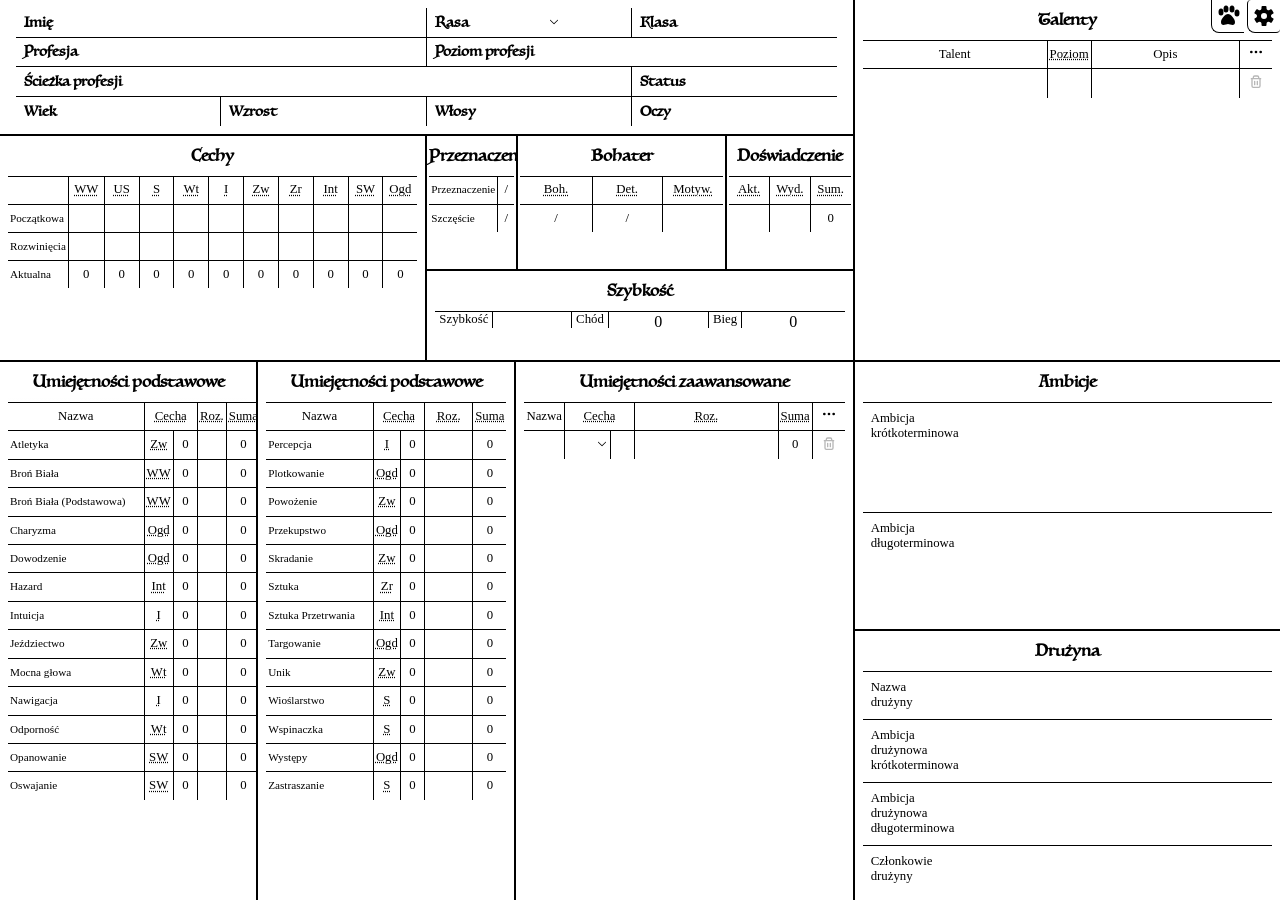
<file: pl/index.html>
<!DOCTYPE html>
<html lang="pl" dir="ltr">
<head>
  <meta charset="UTF-8">
  <meta name="viewport" content="width=device-width, initial-scale=1.0">
  <title>Warhammer Fantasy Role Play: Karta Postaci</title>
  <link rel="apple-touch-icon" sizes="180x180" href="../apple-touch-icon.png">
  <link rel="icon" type="image/png" sizes="32x32" href="../favicon-32x32.png">
  <link rel="icon" type="image/png" sizes="16x16" href="../favicon-16x16.png">
  <link rel="manifest" href="../site.webmanifest">
  <link rel="mask-icon" href="../safari-pinned-tab.svg" color="#5bbad5">
  <meta name="msapplication-TileColor" content="#b7b7b7">
  <meta name="theme-color" content="#b7b7b7">
  <meta property="og:title" content="Warhammer Fantasy Role Play: Karta Postaci">
  <meta property="og:description" content="An online tool to help you manage your Warhammer Fantasy Role Play game&apos;s character sheet">
  <meta property="og:type" content="website">
  <meta property="og:image" content="https://gooz.github.io/wfrp-sheet/android-chrome-192x192.png">
  <meta property="og:url" content="https://gooz.github.io/wfrp-sheet/">
  <link rel="stylesheet" href="../css/app.css">
</head>
<body>
  <svg id="sprite">
    <symbol id="highlight-inactive" viewBox="0 0 24 24">
      <path fill="currentColor" d="M12,17.0015 C13.3813,17.0015 14.5011,18.1213 14.5011,19.5026 C14.5011,20.8839 13.3813,22.0037 12,22.0037 C10.6187,22.0037 9.49888,20.8839 9.49888,19.5026 C9.49888,18.1213 10.6187,17.0015 12,17.0015 Z M12,18.5015 C11.4471,18.5015 10.9989,18.9497 10.9989,19.5026 C10.9989,20.0555 11.4471,20.5037 12,20.5037 C12.5529,20.5037 13.0011,20.0555 13.0011,19.5026 C13.0011,18.9497 12.5529,18.5015 12,18.5015 Z M11.999,2.00244 C14.1393,2.00244 15.8744,3.7375 15.8744,5.87781 C15.8744,8.71128 14.8844,12.4318 14.339,14.2756 C14.0294,15.322 13.0657,16.0039 12.0006,16.0039 C10.9332,16.0039 9.96846,15.3191 9.65995,14.2708 L9.43749451,13.4935787 C8.88270062,11.4994608 8.12366,8.3311 8.12366,5.87781 C8.12366,3.7375 9.85872,2.00244 11.999,2.00244 Z M11.999,3.50244 C10.6871,3.50244 9.62366,4.56593 9.62366,5.87781 C9.62366,8.43944 10.5512,11.9861 11.0989,13.8473 C11.2125,14.2332 11.573,14.5039 12.0006,14.5039 C12.4275,14.5039 12.7869,14.2344 12.9006,13.8501 L13.0583294,13.3056653 C13.6088628,11.3652034 14.3744,8.23351909 14.3744,5.87781 C14.3744,4.56593 13.3109,3.50244 11.999,3.50244 Z"></path>
    </symbol>
    <symbol id="highlight-active" viewBox="0 0 24 24">
      <path fill="currentColor" d="M12,17.0015 C13.3813,17.0015 14.5011,18.1213 14.5011,19.5026 C14.5011,20.8839 13.3813,22.0037 12,22.0037 C10.6187,22.0037 9.49888,20.8839 9.49888,19.5026 C9.49888,18.1213 10.6187,17.0015 12,17.0015 Z M11.999,2.00244 C14.1393,2.00244 15.8744,3.7375 15.8744,5.87781 C15.8744,8.71128 14.8844,12.4318 14.339,14.2756 C14.0294,15.322 13.0657,16.0039 12.0006,16.0039 C10.9332,16.0039 9.96846,15.3191 9.65995,14.2708 L9.43749451,13.4935787 C8.88270062,11.4994608 8.12366,8.3311 8.12366,5.87781 C8.12366,3.7375 9.85872,2.00244 11.999,2.00244 Z"></path>
    </symbol>
    <symbol id="trash" viewBox="0 0 24 24">
      <path d="M6 7V18C6 19.1046 6.89543 20 8 20H16C17.1046 20 18 19.1046 18 18V7M6 7H5M6 7H8M18 7H19M18 7H16M10 11V16M14 11V16M8 7V5C8 3.89543 8.89543 3 10 3H14C15.1046 3 16 3.89543 16 5V7M8 7H16" stroke="currentColor" stroke-width="2" stroke-linecap="round" stroke-linejoin="round"></path>
    </symbol>
    <symbol id="actions" viewBox="0 0 24 24">
      <path d="M12 13C12.5523 13 13 12.5523 13 12C13 11.4477 12.5523 11 12 11C11.4477 11 11 11.4477 11 12C11 12.5523 11.4477 13 12 13Z" stroke="currentColor" stroke-width="2" stroke-linecap="round" stroke-linejoin="round"></path>
      <path d="M19 13C19.5523 13 20 12.5523 20 12C20 11.4477 19.5523 11 19 11C18.4477 11 18 11.4477 18 12C18 12.5523 18.4477 13 19 13Z" stroke="currentColor" stroke-width="2" stroke-linecap="round" stroke-linejoin="round"></path>
      <path d="M5 13C5.55228 13 6 12.5523 6 12C6 11.4477 5.55228 11 5 11C4.44772 11 4 11.4477 4 12C4 12.5523 4.44772 13 5 13Z" stroke="currentColor" stroke-width="2" stroke-linecap="round" stroke-linejoin="round"></path>
    </symbol>
  </svg>
  <h1 class="sr-only">Karta Postaci</h1>
  <form class="app" id="app-form" action="#" method="POST">
    <details id="pets" class="pets">
  <summary class="button-modal pets-toggle" aria-label="Zwierzęta i wierzchowce" title="Zwierzęta i wierzchowce">
    <svg viewBox="0 0 24 24" aria-hidden="true" fill="currentColor">
      <ellipse cx="5" cy="8" rx="2.5" ry="3.5"/>
      <ellipse cx="10" cy="5" rx="2.5" ry="3.5"/>
      <ellipse cx="16" cy="5" rx="2.5" ry="3.5"/>
      <ellipse cx="21" cy="9" rx="2.5" ry="3.5"/>
      <path d="M5 18c0-3 4-8 7-8s7 5 7 8c0 5-5 2-7 2s-7 3-7-2Z"/>
    </svg>
  </summary>
  <div class="pets-backdrop" aria-hidden="true"></div>
  <section class="pets-panel" aria-label="Zwierzęta i wierzchowce">
    <div class="pets-content">
      <div class="pets-toolbar">
        <button type="button" id="pet-previous" class="pet-icon" aria-label="Poprzednia karta" title="Poprzednia karta">
          <svg viewBox="0 0 24 24" aria-hidden="true">
            <path d="m15 5-7 7 7 7"/>
          </svg>
        </button>
        <button type="button" id="pet-next" class="pet-icon" aria-label="Następna karta" title="Następna karta">
          <svg viewBox="0 0 24 24" aria-hidden="true">
            <path d="m9 5 7 7-7 7"/>
          </svg>
        </button>
        <button type="button" id="pet-add" class="pet-icon" aria-label="Dodaj zwierzę lub wierzchowca" title="Dodaj zwierzę lub wierzchowca">
          <svg viewBox="0 0 24 24" aria-hidden="true">
            <path d="M12 5v14M5 12h14"/>
          </svg>
        </button>
        <button type="button" id="pet-delete" class="pet-icon" aria-label="Usuń kartę" title="Usuń kartę">
          <svg viewBox="0 0 24 24" aria-hidden="true">
            <use href="#trash"/>
          </svg>
        </button>
        <span id="pet-position" class="sr-only" aria-live="polite"></span>
      </div>
      <p id="pet-empty" class="pet-empty">Nie ma jeszcze zwierząt ani wierzchowców. Kliknij +, aby dodać kartę.</p>
      <div id="pet-sheet" class="pet-sheet" hidden>
        <div class="pet-info">
          <div class="field">
            <label for="pet-name">Imię</label>
            <input id="pet-name" type="text" data-field="name">
          </div>
          <div class="field">
            <label for="pet-species">Rasa</label>
            <input id="pet-species" type="text" data-field="species">
          </div>
          <div class="field">
            <label for="pet-mounted">Z jeźdźcem</label>
            <input id="pet-mounted" type="checkbox" data-field="mounted">
          </div>
        </div>
        <fieldset class="movement pet-movement">
          <legend>Szybkość</legend>
          <div class="movement-wrapper">
            <div>
              <label for="pet-movement">Szybkość</label>
              <input type="number" min="0" id="pet-movement" data-field="movement">
            </div>
            <div>
              <label for="pet-walk">Chód</label>
              <output id="pet-walk"></output>
            </div>
            <div>
              <label for="pet-run">Bieg</label>
              <output id="pet-run"></output>
            </div>
          </div>
        </fieldset>
        <fieldset class="wounds pet-wounds">
          <legend>Żywotność</legend>
          <div class="wounds-wrapper">
            <div class="pet-wound-value">
              <label for="pet-wounds">Aktualne</label>
              <input type="number" min="0" id="pet-wounds" data-field="wounds">
            </div>
            <div class="pet-wound-value">
              <label for="pet-wounds-max">Maks.</label>
              <input type="number" min="0" id="pet-wounds-max" data-field="woundsMax">
            </div>
          </div>
        </fieldset>
        <fieldset class="charac pet-charac">
          <legend id="pet-charac-title">Cechy</legend>
          
          <table class="left-aligned" aria-labelledby="pet-charac-title">
            <thead>
              <tr>
                <th></th><th scope="col" id="pet-ws-label">
                  <abbr title="Walka Wręcz">WW</abbr>
                </th><th scope="col" id="pet-bs-label">
                  <abbr title="Umiejętności Strzeleckie">US</abbr>
                </th><th scope="col" id="pet-s-label">
                  <abbr title="Siła">S</abbr>
                </th><th scope="col" id="pet-t-label">
                  <abbr title="Wytrzymałość">Wt</abbr>
                </th><th scope="col" id="pet-i-label">
                  <abbr title="Inicjatywa">I</abbr>
                </th><th scope="col" id="pet-ag-label">
                  <abbr title="Zwinność">Zw</abbr>
                </th><th scope="col" id="pet-dex-label">
                  <abbr title="Zręczność">Zr</abbr>
                </th><th scope="col" id="pet-int-label">
                  <abbr title="Inteligencja">Int</abbr>
                </th><th scope="col" id="pet-wp-label">
                  <abbr title="Siła Woli">SW</abbr>
                </th><th scope="col" id="pet-fel-label">
                  <abbr title="Ogłada">Ogd</abbr>
                </th></tr>
            </thead>
            <tbody>
              <tr>
                <th scope="row" id="pet-current-label">Aktualna</th><td>
                  <input type="number" min="0" data-field="ws" aria-labelledby="pet-ws-label pet-current-label">
                </td><td>
                  <input type="number" min="0" data-field="bs" aria-labelledby="pet-bs-label pet-current-label">
                </td><td>
                  <input type="number" min="0" data-field="s" aria-labelledby="pet-s-label pet-current-label">
                </td><td>
                  <input type="number" min="0" data-field="t" aria-labelledby="pet-t-label pet-current-label">
                </td><td>
                  <input type="number" min="0" data-field="i" aria-labelledby="pet-i-label pet-current-label">
                </td><td>
                  <input type="number" min="0" data-field="ag" aria-labelledby="pet-ag-label pet-current-label">
                </td><td>
                  <input type="number" min="0" data-field="dex" aria-labelledby="pet-dex-label pet-current-label">
                </td><td>
                  <input type="number" min="0" data-field="int" aria-labelledby="pet-int-label pet-current-label">
                </td><td>
                  <input type="number" min="0" data-field="wp" aria-labelledby="pet-wp-label pet-current-label">
                </td><td>
                  <input type="number" min="0" data-field="fel" aria-labelledby="pet-fel-label pet-current-label">
                </td></tr>
            </tbody>
          </table>
        </fieldset>
        <fieldset class="talents pet-traits" data-pet-type="traits">
          <legend id="pet-traits-title">Cechy</legend>
          <table aria-labelledby="pet-traits-title">
            <thead>
              <tr>
                <th scope="col" id="pet-trait-name-label">Talent</th>
                <th scope="col" id="pet-trait-description-label">Opis</th>
                <th scope="col" class="narrow actions">
                  <svg class="svg-actions" aria-hidden="true">
                    <use href="#actions"/>
                  </svg>
                </th>
              </tr>
            </thead>
            <tbody id="pet-traits"></tbody>
          </table>
          <template id="pet-traits-row">
            <tr>
              <td class="text-align-start">
                <div contenteditable role="textbox" aria-multiline="true" aria-labelledby="pet-trait-name-label" data-column="name"></div>
              </td>
              <td class="text-align-start">
                <div contenteditable role="textbox" aria-multiline="true" aria-labelledby="pet-trait-description-label" data-column="description"></div>
              </td>
              <td class="actions">
                <button type="button" class="remove" aria-label="Usuń">
                  <svg viewBox="0 0 24 24" aria-hidden="true"><use href="#trash" /></svg>
                </button>
              </td>
            </tr>
          </template>
        </fieldset>
        <fieldset class="trappings pet-trappings" id="pet-trappings" data-pet-type="inventory">
  <legend id="pet-trappings-title">Wyposażenie</legend>
  <table aria-labelledby="pet-trappings-title">
    <thead>
      <tr>
        <th scope="col" id="pet-trappings-name-label">Nazwa</th>
        <th scope="col" class="narrow" id="pet-trappings-encumbrance-label">
          <abbr title="Obiążenie">Obc</abbr>
        </th>
        <th scope="col" class="narrow" id="pet-trappings-worn-label">Założone</th>
        <th scope="col" class="narrow actions">
          <span class="sr-only" id="pet-trappings-actions-title">Akcje</span>
          <svg class="svg-actions" role="img" aria-labelledby="pet-trappings-actions-title">
            <use href="#actions" />
          </svg>
        </th>
      </tr>
    </thead>
    <tbody id="pet-inventory"></tbody>
  </table>
  
  <template id="pet-trappings-row">
    <tr>
      <td class="text-align-start">
        <div contenteditable role="textbox" aria-multiline="true" aria-labelledby="pet-trappings-name-label" data-column="name"></div>
        
      </td>
      <td>
        <input type="number" aria-labelledby="pet-trappings-encumbrance-label" data-column="enc" min="0" step="any">
      </td>
      <td>
        <input type="checkbox" aria-labelledby="pet-trappings-worn-label" data-column="worn" >
      </td>
      <td class="actions">
        <button class="remove" type="button" aria-label="Usuń">
          <svg aria-hidden="true" viewBox="0 0 24 24">
            <use href="#trash" />
          </svg>
        </button>
      </td>
    </tr>
  </template>
</fieldset>

        <fieldset class="encumbrance pet-encumbrance">
          <legend id="pet-encumbrance-title">Obiążenie</legend>
          <table class="left-aligned" aria-labelledby="pet-encumbrance-title">
            <tbody>
              <tr>
                <th scope="row">Wyposażenie</th>
                <td>
                  <output id="pet-trappings-total"></output>
                </td>
              </tr>
              <tr>
                <th scope="row">Z jeźdźcem</th>
                <td>
                  <output id="pet-mounted-total"></output>
                </td>
              </tr>
              <tr>
                <th scope="row">
                  <label for="pet-max">
                    <abbr title="Maksymalne Obciążenie">Max Obc</abbr>
                  </label>
                </th>
                <td>
                  <input type="number" min="0" step="any" id="pet-max" data-field="max">
                </td>
              </tr>
              <tr>
                <th scope="row">Suma</th>
                <td>
                  <output id="pet-total"></output>
                </td>
              </tr>
            </tbody>
          </table>
        </fieldset>
      </div>
    </div>
    <button type="button" id="pet-close" class="pet-close pet-icon" aria-label="Zamknij panel" title="Zamknij panel">
      <svg viewBox="0 0 24 24" aria-hidden="true">
        <path d="m5 15 7-7 7 7"/>
      </svg>
    </button>
    <span hidden id="pet-labels" data-confirm="Czy trwale usunąć tę kartę?"></span>
  </section>
</details>

    <button type="button" class="button-modal open-modal" id="open-modal" aria-label="Otwórz ustawienia">
      <svg fill="currentColor" viewBox="0 0 24 24">
        <path d="M4,13.743l-1,.579a1,1,0,0,0-.366,1.366l1.488,2.578a1,1,0,0,0,1.366.366L6.5,18.05a1.987,1.987,0,0,1,1.986,0l.02.011a1.989,1.989,0,0,1,1,1.724V21a1,1,0,0,0,1,1h3a1,1,0,0,0,1-1V19.782a1.985,1.985,0,0,1,.995-1.721l.021-.012a1.987,1.987,0,0,1,1.986,0l1.008.582a1,1,0,0,0,1.366-.366l1.488-2.578A1,1,0,0,0,21,14.322l-1-.579a1.994,1.994,0,0,1-1-1.733v-.021a1.991,1.991,0,0,1,1-1.732l1-.579a1,1,0,0,0,.366-1.366L19.876,5.734a1,1,0,0,0-1.366-.366L17.5,5.95a1.987,1.987,0,0,1-1.986,0L15.5,5.94a1.989,1.989,0,0,1-1-1.724V3a1,1,0,0,0-1-1h-3a1,1,0,0,0-1,1V4.294A1.856,1.856,0,0,1,8.57,5.9l-.153.088a1.855,1.855,0,0,1-1.853,0L5.49,5.368a1,1,0,0,0-1.366.366L2.636,8.312A1,1,0,0,0,3,9.678l1,.579A1.994,1.994,0,0,1,5,11.99v.021A1.991,1.991,0,0,1,4,13.743ZM12,9a3,3,0,1,1-3,3A3,3,0,0,1,12,9Z"/>
      </svg>
    </button>
    <div class="page first">
      <fieldset class="info simple">
        <legend class="sr-only">Informacje o postaci</legend>
        <div class="name field">
          <label id="name-label" for="name">Imię</label>
          <input type="text" id="name" name="name">
        </div>
        <div class="species field">
          <label id="species-label" for="species">Rasa</label>
          <select id="species" name="species">
            <option value="">-</option>
            <option value="human">Człowiek</option>
            <option value="halfling">Niziołek</option>
            <option value="dwarf">Krasnolud</option>
            <option value="high elf">Wysoki Elf</option>
            <option value="wood elf">Leśny Elf</option>
            <option value="ogre">Ogr</option>
            <option value="gnome">Gnom</option>
          </select>
        </div>
        <div class="class field">
          <label id="class-label" for="class">Klasa</label>
          <input type="text" id="class" name="class">
        </div>
        <div class="career field">
          <label id="career-label" for="career">Profesja</label>
          <input type="text" id="career" name="career">
        </div>
        <div class="career-tier field">
          <label id="career-tier-label" for="career-tier">Poziom profesji</label>
          <input type="text" id="career-tier" name="career-tier">
        </div>
        <div class="career-path field">
          <label id="career-path-label" for="career-path">Ścieżka profesji</label>
          <input type="text" id="career-path" name="career-path">
        </div>
        <div class="status field">
          <label id="status-label" for="status">Status</label>
          <input type="text" id="status" name="status">
        </div>
        <div class="age field">
          <label id="age-label" for="age">Wiek</label>
          <input type="text" id="age" name="age">
        </div>
        <div class="height field">
          <label id="height-label" for="height">Wzrost</label>
          <input type="text" id="height" name="height">
        </div>
        <div class="hair field">
          <label id="hair-label" for="hair">Włosy</label>
          <input type="text" id="hair" name="hair">
        </div>
        <div class="eyes field">
          <label id="eyes-label" for="eyes">Oczy</label>
          <input type="text" id="eyes" name="eyes">
        </div>
      </fieldset>
      <fieldset class="charac addition">
        <legend id="charac-title">Cechy</legend>
        <table class="left-aligned" aria-labelledby="charac-title">
          <colgroup>
            <col>
            <col class="ws-hl">
            <col class="bs-hl">
            <col class="s-hl">
            <col class="t-hl">
            <col class="i-hl">
            <col class="ag-hl">
            <col class="dex-hl">
            <col class="int-hl">
            <col class="wp-hl">
            <col class="fel-hl">
          </colgroup>
          <thead>
            <td></td>
            <th scope="col" id="charac-ws-label">
              <div class="hl-wrapper-checkbox hl-charac">
                <input type="checkbox" name="ws-hl" id="ws-hl" class="sr-only highlight-toggle">
                <label for="ws-hl" title="Podświetl tą cechę">
                  <svg>
                    <use href="#highlight-inactive"/>
                    <use href="#highlight-active"/>
                  </svg>
                  <span class="sr-only">Podświetl tą cechę</span>
                </label>
              </div>
              <abbr title="Walka Wręcz">WW</abbr>
            </th>
            <th scope="col" id="charac-bs-label">
              <div class="hl-wrapper-checkbox hl-charac">
                <input type="checkbox" name="bs-hl" id="bs-hl" class="sr-only highlight-toggle">
                <label for="bs-hl" title="Podświetl tą cechę">
                  <svg>
                    <use href="#highlight-inactive"/>
                    <use href="#highlight-active"/>
                  </svg>
                  <span class="sr-only">Podświetl tą cechę</span>
                </label>
              </div>
              <abbr title="Umiejętności Strzeleckie">US</abbr>
            </th>
            <th scope="col" id="charac-s-label">
              <div class="hl-wrapper-checkbox hl-charac">
                <input type="checkbox" name="s-hl" id="s-hl" class="sr-only highlight-toggle">
                <label for="s-hl" title="Podświetl tą cechę">
                  <svg>
                    <use href="#highlight-inactive"/>
                    <use href="#highlight-active"/>
                  </svg>
                  <span class="sr-only">Podświetl tą cechę</span>
                </label>
              </div>
              <abbr title="Siła">S</abbr>
            </th>
            <th scope="col" id="charac-t-label">
              <div class="hl-wrapper-checkbox hl-charac">
                <input type="checkbox" name="t-hl" id="t-hl" class="sr-only highlight-toggle">
                <label for="t-hl" title="Podświetl tą cechę">
                  <svg>
                    <use href="#highlight-inactive"/>
                    <use href="#highlight-active"/>
                  </svg>
                  <span class="sr-only">Podświetl tą cechę</span>
                </label>
              </div>
              <abbr title="Wytrzymałość">Wt</abbr>
            </th>
            <th scope="col" id="charac-i-label">
              <div class="hl-wrapper-checkbox hl-charac">
                <input type="checkbox" name="i-hl" id="i-hl" class="sr-only highlight-toggle">
                <label for="i-hl" title="Podświetl tą cechę">
                  <svg>
                    <use href="#highlight-inactive"/>
                    <use href="#highlight-active"/>
                  </svg>
                  <span class="sr-only">Podświetl tą cechę</span>
                </label>
              </div>
              <abbr title="Inicjatywa">I</abbr>
            </th>
            <th scope="col" id="charac-ag-label">
              <div class="hl-wrapper-checkbox hl-charac">
                <input type="checkbox" name="ag-hl" id="ag-hl" class="sr-only highlight-toggle">
                <label for="ag-hl" title="Podświetl tą cechę">
                  <svg>
                    <use href="#highlight-inactive"/>
                    <use href="#highlight-active"/>
                  </svg>
                  <span class="sr-only">Podświetl tą cechę</span>
                </label>
              </div>
              <abbr title="Zwinność">Zw</abbr>
            </th>
            <th scope="col" id="charac-dex-label">
              <div class="hl-wrapper-checkbox hl-charac">
                <input type="checkbox" name="dex-hl" id="dex-hl" class="sr-only highlight-toggle">
                <label for="dex-hl" title="Podświetl tą cechę">
                  <svg>
                    <use href="#highlight-inactive"/>
                    <use href="#highlight-active"/>
                  </svg>
                  <span class="sr-only">Podświetl tą cechę</span>
                </label>
              </div>
              <abbr title="Zręczność">Zr</abbr>
            </th>
            <th scope="col" id="charac-int-label">
              <div class="hl-wrapper-checkbox hl-charac">
                <input type="checkbox" name="int-hl" id="int-hl" class="sr-only highlight-toggle">
                <label for="int-hl" title="Podświetl tą cechę">
                  <svg>
                    <use href="#highlight-inactive"/>
                    <use href="#highlight-active"/>
                  </svg>
                  <span class="sr-only">Podświetl tą cechę</span>
                </label>
              </div>
              <abbr title="Inteligencja">Int</abbr>
            </th>
            <th scope="col" id="charac-wp-label">
              <div class="hl-wrapper-checkbox hl-charac">
                <input type="checkbox" name="wp-hl" id="wp-hl" class="sr-only highlight-toggle">
                <label for="wp-hl" title="Podświetl tą cechę">
                  <svg>
                    <use href="#highlight-inactive"/>
                    <use href="#highlight-active"/>
                  </svg>
                  <span class="sr-only">Podświetl tą cechę</span>
                </label>
              </div>
              <abbr title="Siła Woli">SW</abbr>
            </th>
            <th scope="col" id="charac-fel-label">
              <div class="hl-wrapper-checkbox hl-charac">
                <input type="checkbox" name="fel-hl" id="fel-hl" class="sr-only highlight-toggle">
                <label for="fel-hl" title="Podświetl tą cechę">
                  <svg>
                    <use href="#highlight-inactive"/>
                    <use href="#highlight-active"/>
                  </svg>
                  <span class="sr-only">Podświetl tą cechę</span>
                </label>
              </div>
              <abbr title="Ogłada">Ogd</abbr>
            </th>
          </thead>
          <tbody>
            <tr>
              <th scope="row" id="charac-initial-label">Początkowa</th>
              <td>
                <input type="number" id="ws-i" name="ws-i" aria-labelledBy="charac-ws-label charac-initial-label">
              </td>
              <td>
                <input type="number" id="bs-i" name="bs-i" aria-labelledBy="charac-bs-label charac-initial-label">
              </td>
              <td>
                <input type="number" id="s-i" name="s-i" aria-labelledBy="charac-s-label charac-initial-label">
              </td>
              <td>
                <input type="number" id="t-i" name="t-i" aria-labelledBy="charac-t-label charac-initial-label">
              </td>
              <td>
                <input type="number" id="i-i" name="i-i" aria-labelledBy="charac-i-label charac-initial-label">
              </td>
              <td>
                <input type="number" id="ag-i" name="ag-i" aria-labelledBy="charac-ag-label charac-initial-label">
              </td>
              <td>
                <input type="number" id="dex-i" name="dex-i" aria-labelledBy="charac-dex-label charac-initial-label">
              </td>
              <td>
                <input type="number" id="int-i" name="int-i" aria-labelledBy="charac-int-label charac-initial-label">
              </td>
              <td>
                <input type="number" id="wp-i" name="wp-i" aria-labelledBy="charac-wp-label charac-initial-label">
              </td>
              <td>
                <input type="number" id="fel-i" name="fel-i" aria-labelledBy="charac-fel-label charac-initial-label">
              </td>
            </tr>
            <tr>
              <th scope="row" id="charac-advances-label">Rozwinięcia</th>
              <td>
                <input type="number" id="ws-a" name="ws-a" aria-labelledBy="charac-ws-label charac-advances-label">
              </td>
              <td>
                <input type="number" id="bs-a" name="bs-a" aria-labelledBy="charac-bs-label charac-advances-label">
              </td>
              <td>
                <input type="number" id="s-a" name="s-a" aria-labelledBy="charac-s-label charac-advances-label">
              </td>
              <td>
                <input type="number" id="t-a" name="t-a" aria-labelledBy="charac-t-label charac-advances-label">
              </td>
              <td>
                <input type="number" id="i-a" name="i-a" aria-labelledBy="charac-i-label charac-advances-label">
              </td>
              <td>
                <input type="number" id="ag-a" name="ag-a" aria-labelledBy="charac-ag-label charac-advances-label">
              </td>
              <td>
                <input type="number" id="dex-a" name="dex-a" aria-labelledBy="charac-dex-label charac-advances-label">
              </td>
              <td>
                <input type="number" id="int-a" name="int-a" aria-labelledBy="charac-int-label charac-advances-label">
              </td>
              <td>
                <input type="number" id="wp-a" name="wp-a" aria-labelledBy="charac-wp-label charac-advances-label">
              </td>
              <td>
                <input type="number" id="fel-a" name="fel-a" aria-labelledBy="charac-fel-label charac-advances-label">
              </td>
            </tr>
            <tr>
              <th scope="row">Aktualna</th>
              <td><output id="current-ws" name="current-ws" for="ws-i ws-a"></output></td>
              <td><output id="current-bs" name="current-bs" for="bs-i bs-a"></output></td>
              <td><output id="current-s" name="current-s" for="s-i s-a"></output></td>
              <td><output id="current-t" name="current-t" for="t-i t-a"></output></td>
              <td><output id="current-i" name="current-i" for="i-i i-a"></output></td>
              <td><output id="current-ag" name="current-ag" for="ag-i ag-a"></output></td>
              <td><output id="current-dex" name="current-dex" for="dex-i dex-a"></output></td>
              <td><output id="current-int" name="current-int" for="int-i int-a"></output></td>
              <td><output id="current-wp" name="current-wp" for="wp-i wp-a"></output></td>
              <td><output id="current-fel" name="current-fel" for="fel-i fel-a"></output></td>
            </tr>
            <tr class="hidden">
              <th scope="row">Bonus</th>
              <td><output class="bonus" id="bonus-ws" name="bonus-ws" for="ws-i ws-a"></output></td>
              <td><output class="bonus" id="bonus-bs" name="bonus-bs" for="bs-i bs-a"></output></td>
              <td><output class="bonus" id="bonus-s" name="bonus-s" for="s-i s-a"></output></td>
              <td><output class="bonus" id="bonus-t" name="bonus-t" for="t-i t-a"></output></td>
              <td><output class="bonus" id="bonus-i" name="bonus-i" for="i-i i-a"></output></td>
              <td><output class="bonus" id="bonus-ag" name="bonus-ag" for="ag-i ag-a"></output></td>
              <td><output class="bonus" id="bonus-dex" name="bonus-dex" for="dex-i dex-a"></output></td>
              <td><output class="bonus" id="bonus-int" name="bonus-int" for="int-i int-a"></output></td>
              <td><output class="bonus" id="bonus-wp" name="bonus-wp" for="wp-i wp-a"></output></td>
              <td><output class="bonus" id="bonus-fel" name="bonus-fel" for="fel-i fel-a"></output></td>
            </tr>
          </tbody>
        </table>
      </fieldset>
      <div class="points">
        <div class="points-wrapper">
          <fieldset class="counter simple">
            <legend id="fate-title">Przeznaczenie</legend>
            <table class="left-aligned" aria-labelledby="fate-title">
              <tbody>
                <tr>
                  <th scope="row">Przeznaczenie</th>
                  <td>
                    <label class="sr-only" for="fate-current">Dostępne punkty przeznaczenie</label>
                    <label class="sr-only" for="fate-total">Maksymalne punkty przeznaczenia</label>
                    <input type="number" id="fate-current" name="fate-current">/<input type="number" id="fate-total" name="fate-total"></td>
                </tr>
                <tr>
                  <th scope="row">Szczęście</th>
                  <td>
                    <label class="sr-only" for="fortune-current">Dostępne punkty szczęścia</label>
                    <label class="sr-only" for="fortune-total">Dostępne punkty szczęścia</label>
                    <input type="number" id="fortune-current" name="fortune-current">/<input type="number" id="fortune-total" name="fortune-total"></td>
                </tr>
              </tbody>
            </table>
          </fieldset>
          <fieldset id="resilience-title" class="counter simple">
            <legend>Bohater</legend>
            <table aria-labelledby="resilience-title">
              <thead>
                <tr>
                  <th scope="col"><abbr title="Bohater">Boh.</abbr></th>
                  <th scope="col"><abbr title="Determinacja">Det.</abbr></th>
                  <th scope="col"><abbr title="Motywacja">Motyw.</abbr></th>
                </tr>
              </thead>
              <tbody>
                <tr>
                  <td>
                    <label class="sr-only" for="resilience-current">Dostępne punkty bohatera</label>
                    <label class="sr-only" for="resilience-total">Maksymalne punkty bohatera</label>
                    <input type="number" id="resilience-current" name="resilience-current">/<input type="number" id="resilience-total" name="resilience-total"></td>
                  <td>
                    <label class="sr-only" for="resolve-current">Dostępne punkty determinacji</label>
                    <label class="sr-only" for="resolve-total">Maksymalne punkty determinacji</label>
                    <input type="number" id="resolve-current" name="resolve-current">/<input type="number" id="resolve-total" name="resolve-total"></td>
                  <td>
                    <label class="sr-only" for="motivation">Motywacja</label>
                    <input type="text" id="motivation" name="motivation"></td>
                </tr>
              </tbody>
            </table>
          </fieldset>
          <fieldset class="addition">
            <legend id="experience-title">Doświadczenie</legend>
            <table class="layout-fixed" aria-labelledby="experience-title">
              <thead>
                <tr>
                  <th scope="col">
                    <abbr title="Aktualne">Akt.</abbr>
                  </th>
                  <th scope="col">
                    <abbr title="Wydane">Wyd.</abbr>
                  </th>
                  <th scope="col">
                    <abbr title="Suma">Sum.</abbr>
                  </th>
                </tr>
              </thead>
              <tbody>
                <tr>
                  <td>
                    <label class="sr-only" for="current-xp">Doświadczenie do wydania</label>
                    <input type="number" id="current-xp" name="current-xp">
                  </td>
                  <td>
                    <label class="sr-only" for="spent-xp">Wydane doświadczenie</label>
                    <input type="number" id="spent-xp" name="spent-xp">
                  </td>
                  <td><output id="total-xp" name="total-xp" for="current-xp spent-xp"></output></td>
                </tr>
              </tbody>
            </table>
          </fieldset>
        </div>
      </div>
      <fieldset class="movement addition">
        <legend>Szybkość</legend>
        <div class="movement-wrapper">
          <div>
            <label for="movement">Szybkość</label>
            <input type="number" name="movement" id="movement">
          </div>
          <div>
            <label for="walk">Chód</label>
            <output for="movement" id="walk" name="walk">
          </div>
          <div>
            <label for="run">Bieg</label>
            <output for="movement" id="run" name="run">
          </div>
        </div>
      </fieldset>
      <div class="skills">
        <div class="skills-wrapper">
          <fieldset class="addition basic">
            <legend id="skills-title" class="sr-only">Umiejętności podstawowe</legend>
            <div class="fake-legend" aria-hidden>Umiejętności podstawowe</div>
            <table class="left-aligned" aria-labelledby="skills-title">
              <thead>
                <tr>
                  <th scope="col">Nazwa</th>
                  <th colspan="2" scope="col">
                    <abbr title="Cecha">Cecha</abbr>
                  </th>
                  <th scope="col">
                    <abbr title="Rozwinięcia">Roz.</abbr>
                  </th>
                  <th scope="col">
                    <abbr title="Suma">Suma</abbr>
                  </th>
                </tr>
              </thead>
              <tbody>
                



  <tr>
    <td>
      <div class="hl-wrapper">
        <div class="hl-wrapper-checkbox">
          <input type="checkbox" name="athletics-hl" id="athletics-hl" class="sr-only highlight-toggle">
          <label for="athletics-hl" title="Oznacz tą umiejętność">
            <svg>
              <use href="#highlight-inactive"/>
              <use href="#highlight-active"/>
            </svg>
           <span class="sr-only">Oznacz tą umiejętność</span>
         </label>
        </div>
        <div class="hl-wrapper-name">
          Atletyka
        </div>
      </div>
    </td>
    <td><abbr title="Zwinność">Zw</abbr></td>
    <td><output id="athletics-current" name="athletics-current" for="ag-i ag-a"></output></td>
    <td>
      <label class="sr-only" for="athletics-aug">
        Atletyka
        Rozwinięcia
      </label>
      <input type="number" name="athletics-aug" id="athletics-aug"></td>
    <td><output id="athletics-final" for="ag-i ag-a athletics-aug"></output></td>
  </tr>
  
  <tr>
    <td>
      <div class="hl-wrapper">
        <div class="hl-wrapper-checkbox">
          <input type="checkbox" name="melee-hl" id="melee-hl" class="sr-only highlight-toggle">
          <label for="melee-hl" title="Oznacz tą umiejętność">
            <svg>
              <use href="#highlight-inactive"/>
              <use href="#highlight-active"/>
            </svg>
           <span class="sr-only">Oznacz tą umiejętność</span>
         </label>
        </div>
        <div class="hl-wrapper-name">
          Broń Biała
        </div>
      </div>
    </td>
    <td><abbr title="Walka Wręcz">WW</abbr></td>
    <td><output id="melee-current" name="melee-current" for="ws-i ws-a"></output></td>
    <td>
      <label class="sr-only" for="melee-aug">
        Broń Biała
        Rozwinięcia
      </label>
      <input type="number" name="melee-aug" id="melee-aug"></td>
    <td><output id="melee-final" for="ws-i ws-a melee-aug"></output></td>
  </tr>
  
  <tr>
    <td>
      <div class="hl-wrapper">
        <div class="hl-wrapper-checkbox">
          <input type="checkbox" name="melee-basic-hl" id="melee-basic-hl" class="sr-only highlight-toggle">
          <label for="melee-basic-hl" title="Oznacz tą umiejętność">
            <svg>
              <use href="#highlight-inactive"/>
              <use href="#highlight-active"/>
            </svg>
           <span class="sr-only">Oznacz tą umiejętność</span>
         </label>
        </div>
        <div class="hl-wrapper-name">
          Broń Biała (Podstawowa)
        </div>
      </div>
    </td>
    <td><abbr title="Walka Wręcz">WW</abbr></td>
    <td><output id="melee-basic-current" name="melee-basic-current" for="ws-i ws-a"></output></td>
    <td>
      <label class="sr-only" for="melee-basic-aug">
        Broń Biała (Podstawowa)
        Rozwinięcia
      </label>
      <input type="number" name="melee-basic-aug" id="melee-basic-aug"></td>
    <td><output id="melee-basic-final" for="ws-i ws-a melee-basic-aug"></output></td>
  </tr>
  
  <tr>
    <td>
      <div class="hl-wrapper">
        <div class="hl-wrapper-checkbox">
          <input type="checkbox" name="charm-hl" id="charm-hl" class="sr-only highlight-toggle">
          <label for="charm-hl" title="Oznacz tą umiejętność">
            <svg>
              <use href="#highlight-inactive"/>
              <use href="#highlight-active"/>
            </svg>
           <span class="sr-only">Oznacz tą umiejętność</span>
         </label>
        </div>
        <div class="hl-wrapper-name">
          Charyzma
        </div>
      </div>
    </td>
    <td><abbr title="Ogłada">Ogd</abbr></td>
    <td><output id="charm-current" name="charm-current" for="fel-i fel-a"></output></td>
    <td>
      <label class="sr-only" for="charm-aug">
        Charyzma
        Rozwinięcia
      </label>
      <input type="number" name="charm-aug" id="charm-aug"></td>
    <td><output id="charm-final" for="fel-i fel-a charm-aug"></output></td>
  </tr>
  
  <tr>
    <td>
      <div class="hl-wrapper">
        <div class="hl-wrapper-checkbox">
          <input type="checkbox" name="leadership-hl" id="leadership-hl" class="sr-only highlight-toggle">
          <label for="leadership-hl" title="Oznacz tą umiejętność">
            <svg>
              <use href="#highlight-inactive"/>
              <use href="#highlight-active"/>
            </svg>
           <span class="sr-only">Oznacz tą umiejętność</span>
         </label>
        </div>
        <div class="hl-wrapper-name">
          Dowodzenie
        </div>
      </div>
    </td>
    <td><abbr title="Ogłada">Ogd</abbr></td>
    <td><output id="leadership-current" name="leadership-current" for="fel-i fel-a"></output></td>
    <td>
      <label class="sr-only" for="leadership-aug">
        Dowodzenie
        Rozwinięcia
      </label>
      <input type="number" name="leadership-aug" id="leadership-aug"></td>
    <td><output id="leadership-final" for="fel-i fel-a leadership-aug"></output></td>
  </tr>
  
  <tr>
    <td>
      <div class="hl-wrapper">
        <div class="hl-wrapper-checkbox">
          <input type="checkbox" name="gamble-hl" id="gamble-hl" class="sr-only highlight-toggle">
          <label for="gamble-hl" title="Oznacz tą umiejętność">
            <svg>
              <use href="#highlight-inactive"/>
              <use href="#highlight-active"/>
            </svg>
           <span class="sr-only">Oznacz tą umiejętność</span>
         </label>
        </div>
        <div class="hl-wrapper-name">
          Hazard
        </div>
      </div>
    </td>
    <td><abbr title="Inteligencja">Int</abbr></td>
    <td><output id="gamble-current" name="gamble-current" for="int-i int-a"></output></td>
    <td>
      <label class="sr-only" for="gamble-aug">
        Hazard
        Rozwinięcia
      </label>
      <input type="number" name="gamble-aug" id="gamble-aug"></td>
    <td><output id="gamble-final" for="int-i int-a gamble-aug"></output></td>
  </tr>
  
  <tr>
    <td>
      <div class="hl-wrapper">
        <div class="hl-wrapper-checkbox">
          <input type="checkbox" name="intuition-hl" id="intuition-hl" class="sr-only highlight-toggle">
          <label for="intuition-hl" title="Oznacz tą umiejętność">
            <svg>
              <use href="#highlight-inactive"/>
              <use href="#highlight-active"/>
            </svg>
           <span class="sr-only">Oznacz tą umiejętność</span>
         </label>
        </div>
        <div class="hl-wrapper-name">
          Intuicja
        </div>
      </div>
    </td>
    <td><abbr title="Inicjatywa">I</abbr></td>
    <td><output id="intuition-current" name="intuition-current" for="i-i i-a"></output></td>
    <td>
      <label class="sr-only" for="intuition-aug">
        Intuicja
        Rozwinięcia
      </label>
      <input type="number" name="intuition-aug" id="intuition-aug"></td>
    <td><output id="intuition-final" for="i-i i-a intuition-aug"></output></td>
  </tr>
  
  <tr>
    <td>
      <div class="hl-wrapper">
        <div class="hl-wrapper-checkbox">
          <input type="checkbox" name="ride-hl" id="ride-hl" class="sr-only highlight-toggle">
          <label for="ride-hl" title="Oznacz tą umiejętność">
            <svg>
              <use href="#highlight-inactive"/>
              <use href="#highlight-active"/>
            </svg>
           <span class="sr-only">Oznacz tą umiejętność</span>
         </label>
        </div>
        <div class="hl-wrapper-name">
          Jeździectwo
        </div>
      </div>
    </td>
    <td><abbr title="Zwinność">Zw</abbr></td>
    <td><output id="ride-current" name="ride-current" for="ag-i ag-a"></output></td>
    <td>
      <label class="sr-only" for="ride-aug">
        Jeździectwo
        Rozwinięcia
      </label>
      <input type="number" name="ride-aug" id="ride-aug"></td>
    <td><output id="ride-final" for="ag-i ag-a ride-aug"></output></td>
  </tr>
  
  <tr>
    <td>
      <div class="hl-wrapper">
        <div class="hl-wrapper-checkbox">
          <input type="checkbox" name="consume-alcohol-hl" id="consume-alcohol-hl" class="sr-only highlight-toggle">
          <label for="consume-alcohol-hl" title="Oznacz tą umiejętność">
            <svg>
              <use href="#highlight-inactive"/>
              <use href="#highlight-active"/>
            </svg>
           <span class="sr-only">Oznacz tą umiejętność</span>
         </label>
        </div>
        <div class="hl-wrapper-name">
          Mocna głowa
        </div>
      </div>
    </td>
    <td><abbr title="Wytrzymałość">Wt</abbr></td>
    <td><output id="consume-alcohol-current" name="consume-alcohol-current" for="t-i t-a"></output></td>
    <td>
      <label class="sr-only" for="consume-alcohol-aug">
        Mocna głowa
        Rozwinięcia
      </label>
      <input type="number" name="consume-alcohol-aug" id="consume-alcohol-aug"></td>
    <td><output id="consume-alcohol-final" for="t-i t-a consume-alcohol-aug"></output></td>
  </tr>
  
  <tr>
    <td>
      <div class="hl-wrapper">
        <div class="hl-wrapper-checkbox">
          <input type="checkbox" name="navigation-hl" id="navigation-hl" class="sr-only highlight-toggle">
          <label for="navigation-hl" title="Oznacz tą umiejętność">
            <svg>
              <use href="#highlight-inactive"/>
              <use href="#highlight-active"/>
            </svg>
           <span class="sr-only">Oznacz tą umiejętność</span>
         </label>
        </div>
        <div class="hl-wrapper-name">
          Nawigacja
        </div>
      </div>
    </td>
    <td><abbr title="Inicjatywa">I</abbr></td>
    <td><output id="navigation-current" name="navigation-current" for="i-i i-a"></output></td>
    <td>
      <label class="sr-only" for="navigation-aug">
        Nawigacja
        Rozwinięcia
      </label>
      <input type="number" name="navigation-aug" id="navigation-aug"></td>
    <td><output id="navigation-final" for="i-i i-a navigation-aug"></output></td>
  </tr>
  
  <tr>
    <td>
      <div class="hl-wrapper">
        <div class="hl-wrapper-checkbox">
          <input type="checkbox" name="endurance-hl" id="endurance-hl" class="sr-only highlight-toggle">
          <label for="endurance-hl" title="Oznacz tą umiejętność">
            <svg>
              <use href="#highlight-inactive"/>
              <use href="#highlight-active"/>
            </svg>
           <span class="sr-only">Oznacz tą umiejętność</span>
         </label>
        </div>
        <div class="hl-wrapper-name">
          Odporność
        </div>
      </div>
    </td>
    <td><abbr title="Wytrzymałość">Wt</abbr></td>
    <td><output id="endurance-current" name="endurance-current" for="t-i t-a"></output></td>
    <td>
      <label class="sr-only" for="endurance-aug">
        Odporność
        Rozwinięcia
      </label>
      <input type="number" name="endurance-aug" id="endurance-aug"></td>
    <td><output id="endurance-final" for="t-i t-a endurance-aug"></output></td>
  </tr>
  
  <tr>
    <td>
      <div class="hl-wrapper">
        <div class="hl-wrapper-checkbox">
          <input type="checkbox" name="cool-hl" id="cool-hl" class="sr-only highlight-toggle">
          <label for="cool-hl" title="Oznacz tą umiejętność">
            <svg>
              <use href="#highlight-inactive"/>
              <use href="#highlight-active"/>
            </svg>
           <span class="sr-only">Oznacz tą umiejętność</span>
         </label>
        </div>
        <div class="hl-wrapper-name">
          Opanowanie
        </div>
      </div>
    </td>
    <td><abbr title="Siła Woli">SW</abbr></td>
    <td><output id="cool-current" name="cool-current" for="wp-i wp-a"></output></td>
    <td>
      <label class="sr-only" for="cool-aug">
        Opanowanie
        Rozwinięcia
      </label>
      <input type="number" name="cool-aug" id="cool-aug"></td>
    <td><output id="cool-final" for="wp-i wp-a cool-aug"></output></td>
  </tr>
  
  <tr>
    <td>
      <div class="hl-wrapper">
        <div class="hl-wrapper-checkbox">
          <input type="checkbox" name="charm-animal-hl" id="charm-animal-hl" class="sr-only highlight-toggle">
          <label for="charm-animal-hl" title="Oznacz tą umiejętność">
            <svg>
              <use href="#highlight-inactive"/>
              <use href="#highlight-active"/>
            </svg>
           <span class="sr-only">Oznacz tą umiejętność</span>
         </label>
        </div>
        <div class="hl-wrapper-name">
          Oswajanie
        </div>
      </div>
    </td>
    <td><abbr title="Siła Woli">SW</abbr></td>
    <td><output id="charm-animal-current" name="charm-animal-current" for="wp-i wp-a"></output></td>
    <td>
      <label class="sr-only" for="charm-animal-aug">
        Oswajanie
        Rozwinięcia
      </label>
      <input type="number" name="charm-animal-aug" id="charm-animal-aug"></td>
    <td><output id="charm-animal-final" for="wp-i wp-a charm-animal-aug"></output></td>
  </tr>
  

              </tbody>
            </table>
          </fieldset>
          <fieldset class="addition basic">
            <legend class="sr-only">Umiejętności podstawowe</legend>
            <div class="fake-legend" aria-hidden>Umiejętności podstawowe</div>
            <table class="left-aligned" aria-labelledby="skills-title">
              <thead>
                <tr>
                  <th scope="col">Nazwa</th>
                  <th colspan="2" scope="col">
                    <abbr title="Cecha">Cecha</abbr>
                  </th>
                  <th scope="col">
                    <abbr title="Rozwinięcia">Roz.</abbr>
                  </th>
                  <th scope="col">
                    <abbr title="Suma">Suma</abbr>
                  </th>
                </tr>
              </thead>
              <tbody>
                



  <tr>
    <td>
      <div class="hl-wrapper">
        <div class="hl-wrapper-checkbox">
          <input type="checkbox" name="perception-hl" id="perception-hl" class="sr-only highlight-toggle">
          <label for="perception-hl" title="Oznacz tą umiejętność">
            <svg>
              <use href="#highlight-inactive"/>
              <use href="#highlight-active"/>
            </svg>
           <span class="sr-only">Oznacz tą umiejętność</span>
         </label>
        </div>
        <div class="hl-wrapper-name">
          Percepcja
        </div>
      </div>
    </td>
    <td><abbr title="Inicjatywa">I</abbr></td>
    <td><output id="perception-current" name="perception-current" for="i-i i-a"></output></td>
    <td>
      <label class="sr-only" for="perception-aug">
        Percepcja
        Rozwinięcia
      </label>
      <input type="number" name="perception-aug" id="perception-aug"></td>
    <td><output id="perception-final" for="i-i i-a perception-aug"></output></td>
  </tr>
  
  <tr>
    <td>
      <div class="hl-wrapper">
        <div class="hl-wrapper-checkbox">
          <input type="checkbox" name="gossip-hl" id="gossip-hl" class="sr-only highlight-toggle">
          <label for="gossip-hl" title="Oznacz tą umiejętność">
            <svg>
              <use href="#highlight-inactive"/>
              <use href="#highlight-active"/>
            </svg>
           <span class="sr-only">Oznacz tą umiejętność</span>
         </label>
        </div>
        <div class="hl-wrapper-name">
          Plotkowanie
        </div>
      </div>
    </td>
    <td><abbr title="Ogłada">Ogd</abbr></td>
    <td><output id="gossip-current" name="gossip-current" for="fel-i fel-a"></output></td>
    <td>
      <label class="sr-only" for="gossip-aug">
        Plotkowanie
        Rozwinięcia
      </label>
      <input type="number" name="gossip-aug" id="gossip-aug"></td>
    <td><output id="gossip-final" for="fel-i fel-a gossip-aug"></output></td>
  </tr>
  
  <tr>
    <td>
      <div class="hl-wrapper">
        <div class="hl-wrapper-checkbox">
          <input type="checkbox" name="drive-hl" id="drive-hl" class="sr-only highlight-toggle">
          <label for="drive-hl" title="Oznacz tą umiejętność">
            <svg>
              <use href="#highlight-inactive"/>
              <use href="#highlight-active"/>
            </svg>
           <span class="sr-only">Oznacz tą umiejętność</span>
         </label>
        </div>
        <div class="hl-wrapper-name">
          Powożenie
        </div>
      </div>
    </td>
    <td><abbr title="Zwinność">Zw</abbr></td>
    <td><output id="drive-current" name="drive-current" for="ag-i ag-a"></output></td>
    <td>
      <label class="sr-only" for="drive-aug">
        Powożenie
        Rozwinięcia
      </label>
      <input type="number" name="drive-aug" id="drive-aug"></td>
    <td><output id="drive-final" for="ag-i ag-a drive-aug"></output></td>
  </tr>
  
  <tr>
    <td>
      <div class="hl-wrapper">
        <div class="hl-wrapper-checkbox">
          <input type="checkbox" name="bribery-hl" id="bribery-hl" class="sr-only highlight-toggle">
          <label for="bribery-hl" title="Oznacz tą umiejętność">
            <svg>
              <use href="#highlight-inactive"/>
              <use href="#highlight-active"/>
            </svg>
           <span class="sr-only">Oznacz tą umiejętność</span>
         </label>
        </div>
        <div class="hl-wrapper-name">
          Przekupstwo
        </div>
      </div>
    </td>
    <td><abbr title="Ogłada">Ogd</abbr></td>
    <td><output id="bribery-current" name="bribery-current" for="fel-i fel-a"></output></td>
    <td>
      <label class="sr-only" for="bribery-aug">
        Przekupstwo
        Rozwinięcia
      </label>
      <input type="number" name="bribery-aug" id="bribery-aug"></td>
    <td><output id="bribery-final" for="fel-i fel-a bribery-aug"></output></td>
  </tr>
  
  <tr>
    <td>
      <div class="hl-wrapper">
        <div class="hl-wrapper-checkbox">
          <input type="checkbox" name="stealth-hl" id="stealth-hl" class="sr-only highlight-toggle">
          <label for="stealth-hl" title="Oznacz tą umiejętność">
            <svg>
              <use href="#highlight-inactive"/>
              <use href="#highlight-active"/>
            </svg>
           <span class="sr-only">Oznacz tą umiejętność</span>
         </label>
        </div>
        <div class="hl-wrapper-name">
          Skradanie
        </div>
      </div>
    </td>
    <td><abbr title="Zwinność">Zw</abbr></td>
    <td><output id="stealth-current" name="stealth-current" for="ag-i ag-a"></output></td>
    <td>
      <label class="sr-only" for="stealth-aug">
        Skradanie
        Rozwinięcia
      </label>
      <input type="number" name="stealth-aug" id="stealth-aug"></td>
    <td><output id="stealth-final" for="ag-i ag-a stealth-aug"></output></td>
  </tr>
  
  <tr>
    <td>
      <div class="hl-wrapper">
        <div class="hl-wrapper-checkbox">
          <input type="checkbox" name="art-hl" id="art-hl" class="sr-only highlight-toggle">
          <label for="art-hl" title="Oznacz tą umiejętność">
            <svg>
              <use href="#highlight-inactive"/>
              <use href="#highlight-active"/>
            </svg>
           <span class="sr-only">Oznacz tą umiejętność</span>
         </label>
        </div>
        <div class="hl-wrapper-name">
          Sztuka
        </div>
      </div>
    </td>
    <td><abbr title="Zręczność">Zr</abbr></td>
    <td><output id="art-current" name="art-current" for="dex-i dex-a"></output></td>
    <td>
      <label class="sr-only" for="art-aug">
        Sztuka
        Rozwinięcia
      </label>
      <input type="number" name="art-aug" id="art-aug"></td>
    <td><output id="art-final" for="dex-i dex-a art-aug"></output></td>
  </tr>
  
  <tr>
    <td>
      <div class="hl-wrapper">
        <div class="hl-wrapper-checkbox">
          <input type="checkbox" name="outdoor-survival-hl" id="outdoor-survival-hl" class="sr-only highlight-toggle">
          <label for="outdoor-survival-hl" title="Oznacz tą umiejętność">
            <svg>
              <use href="#highlight-inactive"/>
              <use href="#highlight-active"/>
            </svg>
           <span class="sr-only">Oznacz tą umiejętność</span>
         </label>
        </div>
        <div class="hl-wrapper-name">
          Sztuka Przetrwania
        </div>
      </div>
    </td>
    <td><abbr title="Inteligencja">Int</abbr></td>
    <td><output id="outdoor-survival-current" name="outdoor-survival-current" for="int-i int-a"></output></td>
    <td>
      <label class="sr-only" for="outdoor-survival-aug">
        Sztuka Przetrwania
        Rozwinięcia
      </label>
      <input type="number" name="outdoor-survival-aug" id="outdoor-survival-aug"></td>
    <td><output id="outdoor-survival-final" for="int-i int-a outdoor-survival-aug"></output></td>
  </tr>
  
  <tr>
    <td>
      <div class="hl-wrapper">
        <div class="hl-wrapper-checkbox">
          <input type="checkbox" name="haggle-hl" id="haggle-hl" class="sr-only highlight-toggle">
          <label for="haggle-hl" title="Oznacz tą umiejętność">
            <svg>
              <use href="#highlight-inactive"/>
              <use href="#highlight-active"/>
            </svg>
           <span class="sr-only">Oznacz tą umiejętność</span>
         </label>
        </div>
        <div class="hl-wrapper-name">
          Targowanie
        </div>
      </div>
    </td>
    <td><abbr title="Ogłada">Ogd</abbr></td>
    <td><output id="haggle-current" name="haggle-current" for="fel-i fel-a"></output></td>
    <td>
      <label class="sr-only" for="haggle-aug">
        Targowanie
        Rozwinięcia
      </label>
      <input type="number" name="haggle-aug" id="haggle-aug"></td>
    <td><output id="haggle-final" for="fel-i fel-a haggle-aug"></output></td>
  </tr>
  
  <tr>
    <td>
      <div class="hl-wrapper">
        <div class="hl-wrapper-checkbox">
          <input type="checkbox" name="dodge-hl" id="dodge-hl" class="sr-only highlight-toggle">
          <label for="dodge-hl" title="Oznacz tą umiejętność">
            <svg>
              <use href="#highlight-inactive"/>
              <use href="#highlight-active"/>
            </svg>
           <span class="sr-only">Oznacz tą umiejętność</span>
         </label>
        </div>
        <div class="hl-wrapper-name">
          Unik
        </div>
      </div>
    </td>
    <td><abbr title="Zwinność">Zw</abbr></td>
    <td><output id="dodge-current" name="dodge-current" for="ag-i ag-a"></output></td>
    <td>
      <label class="sr-only" for="dodge-aug">
        Unik
        Rozwinięcia
      </label>
      <input type="number" name="dodge-aug" id="dodge-aug"></td>
    <td><output id="dodge-final" for="ag-i ag-a dodge-aug"></output></td>
  </tr>
  
  <tr>
    <td>
      <div class="hl-wrapper">
        <div class="hl-wrapper-checkbox">
          <input type="checkbox" name="row-hl" id="row-hl" class="sr-only highlight-toggle">
          <label for="row-hl" title="Oznacz tą umiejętność">
            <svg>
              <use href="#highlight-inactive"/>
              <use href="#highlight-active"/>
            </svg>
           <span class="sr-only">Oznacz tą umiejętność</span>
         </label>
        </div>
        <div class="hl-wrapper-name">
          Wioślarstwo
        </div>
      </div>
    </td>
    <td><abbr title="Siła">S</abbr></td>
    <td><output id="row-current" name="row-current" for="s-i s-a"></output></td>
    <td>
      <label class="sr-only" for="row-aug">
        Wioślarstwo
        Rozwinięcia
      </label>
      <input type="number" name="row-aug" id="row-aug"></td>
    <td><output id="row-final" for="s-i s-a row-aug"></output></td>
  </tr>
  
  <tr>
    <td>
      <div class="hl-wrapper">
        <div class="hl-wrapper-checkbox">
          <input type="checkbox" name="climb-hl" id="climb-hl" class="sr-only highlight-toggle">
          <label for="climb-hl" title="Oznacz tą umiejętność">
            <svg>
              <use href="#highlight-inactive"/>
              <use href="#highlight-active"/>
            </svg>
           <span class="sr-only">Oznacz tą umiejętność</span>
         </label>
        </div>
        <div class="hl-wrapper-name">
          Wspinaczka
        </div>
      </div>
    </td>
    <td><abbr title="Siła">S</abbr></td>
    <td><output id="climb-current" name="climb-current" for="s-i s-a"></output></td>
    <td>
      <label class="sr-only" for="climb-aug">
        Wspinaczka
        Rozwinięcia
      </label>
      <input type="number" name="climb-aug" id="climb-aug"></td>
    <td><output id="climb-final" for="s-i s-a climb-aug"></output></td>
  </tr>
  
  <tr>
    <td>
      <div class="hl-wrapper">
        <div class="hl-wrapper-checkbox">
          <input type="checkbox" name="entertain-hl" id="entertain-hl" class="sr-only highlight-toggle">
          <label for="entertain-hl" title="Oznacz tą umiejętność">
            <svg>
              <use href="#highlight-inactive"/>
              <use href="#highlight-active"/>
            </svg>
           <span class="sr-only">Oznacz tą umiejętność</span>
         </label>
        </div>
        <div class="hl-wrapper-name">
          Występy
        </div>
      </div>
    </td>
    <td><abbr title="Ogłada">Ogd</abbr></td>
    <td><output id="entertain-current" name="entertain-current" for="fel-i fel-a"></output></td>
    <td>
      <label class="sr-only" for="entertain-aug">
        Występy
        Rozwinięcia
      </label>
      <input type="number" name="entertain-aug" id="entertain-aug"></td>
    <td><output id="entertain-final" for="fel-i fel-a entertain-aug"></output></td>
  </tr>
  
  <tr>
    <td>
      <div class="hl-wrapper">
        <div class="hl-wrapper-checkbox">
          <input type="checkbox" name="intimidate-hl" id="intimidate-hl" class="sr-only highlight-toggle">
          <label for="intimidate-hl" title="Oznacz tą umiejętność">
            <svg>
              <use href="#highlight-inactive"/>
              <use href="#highlight-active"/>
            </svg>
           <span class="sr-only">Oznacz tą umiejętność</span>
         </label>
        </div>
        <div class="hl-wrapper-name">
          Zastraszanie
        </div>
      </div>
    </td>
    <td><abbr title="Siła">S</abbr></td>
    <td><output id="intimidate-current" name="intimidate-current" for="s-i s-a"></output></td>
    <td>
      <label class="sr-only" for="intimidate-aug">
        Zastraszanie
        Rozwinięcia
      </label>
      <input type="number" name="intimidate-aug" id="intimidate-aug"></td>
    <td><output id="intimidate-final" for="s-i s-a intimidate-aug"></output></td>
  </tr>
  

              </tbody>
            </table>
          </fieldset>
          <fieldset class="addition custom" id="custom-skill">
            <legend id="custom-skill-title" class="sr-only">Umiejętności zaawansowane</legend>
            <div class="fake-legend" aria-hidden>Umiejętności zaawansowane</div>
            <table class="left-aligned" aria-labelledby="custom-skill-title">
              <thead>
                <tr>
                  <th scope="col" id="skills-name-label">Nazwa</th>
                  <th colspan="2" scope="col">
                    <abbr title="Cecha">Cecha</abbr>
                  </th>
                  <th scope="col">
                    <abbr title="Rozwinięcia">Roz.</abbr>
                  </th>
                  <th scope="col">
                    <abbr title="Suma">Suma</abbr>
                  </th>
                  <th scope="col" class="narrow actions">
                    <span class="sr-only" id="skills-actions-title">Akcje</span>
                    <svg class="svg-actions" role="img" aria-labelledBy="skills-actions-title">
                      <use href="#actions" />
                    </svg>
                  </th>
                </tr>
              </thead>
              <tbody>
                <tr data-number="0">
                  <td>
                    <div class="hl-wrapper">
                      <div class="hl-wrapper-checkbox">
                        <input type="checkbox" name="custom-skill-hl-0" id="custom-skill-hl-0" class="sr-only highlight-toggle">
                        <label for="custom-skill-hl-0" title="Oznacz tą umiejętność">
                          <svg>
                            <use href="#highlight-inactive"/>
                            <use href="#highlight-active"/>
                          </svg>
                         <span class="sr-only">Oznacz tą umiejętność</span>
                       </label>
                      </div>
                      <div class="hl-wrapper-name">
                        <div contenteditable role="textbox" aria-labelledBy="skills-name-label"></div>
                        <input type="hidden" name="custom-skill-name-0" id="custom-skill-name-0">
                      </div>
                    </div>
                  </td>
                  <td>
                    <label class="sr-only" for="custom-skill-charac-0">Podstawa</label>
                    <select class="charac-select" name="custom-skill-charac-0" id="custom-skill-charac-0">
                      <option value="">-</option>
                      <option value="ws">WW</option>
                      <option value="bs">US</option>
                      <option value="s">S</option>
                      <option value="t">Wt</option>
                      <option value="i">I</option>
                      <option value="ag">Zw</option>
                      <option value="dex">Zr</option>
                      <option value="int">Int</option>
                      <option value="wp">SW</option>
                      <option value="fel">Ogd</option>
                    </select>
                  </td>
                  <td>
                    <output id="custom-skill-initial-0" name="custom-skill-initial-0" for=""></output>
                  </td>
                  <td>
                    <label class="sr-only" for="custom-skill-aug-0">Rozwinięcia</label>
                    <input type="number" name="custom-skill-aug-0" id="custom-skill-aug-0">
                  </td>
                  <td><output id="custom-skill-current-0" for="custom-skill-initial-0 custom-skill-aug-0"></output></td>
                  <td class="actions">
                    <button class="remove" type="button">
                      <svg role="img" aria-label="Usuń">
                        <use href="#trash" />
                      </svg>
                    </button>
                  </td>
                </tr>
              </tbody>
            </table>
            <template id="custom-skill-row">
              <tr data-number="">
                <td>
                  <div class="hl-wrapper">
                  <div class="hl-wrapper-checkbox">
                    <input type="checkbox" name="custom-skill-hl-" id="custom-skill-hl-" class="sr-only highlight-toggle">
                    <label for="custom-skill-hl-" title="Oznacz tą umiejętność">
                      <svg>
                        <use href="#highlight-inactive"/>
                        <use href="#highlight-active"/>
                      </svg>
                     <span class="sr-only">Oznacz tą umiejętność</span>
                   </label>
                  </div>
                  <div class="hl-wrapper-name">
                    <div contenteditable role="textbox" aria-labelledBy="skills-name-label"></div>
                    <input type="hidden" name="custom-skill-name-" id="custom-skill-name-">
                  </div>
                </div>
                <td>
                  <label class="sr-only" for="custom-skill-charac-">Podstawa</label>
                  <select class="charac-select" name="custom-skill-charac-" id="custom-skill-charac-">
                    <option value="">-</option>
                    <option value="ws">WW</option>
                    <option value="bs">US</option>
                    <option value="s">S</option>
                    <option value="t">Wt</option>
                    <option value="i">I</option>
                    <option value="ag">Zw</option>
                    <option value="dex">Zr</option>
                    <option value="int">Int</option>
                    <option value="wp">SW</option>
                    <option value="fel">Ogd</option>
                  </select>
                </td>
                <td><output id="custom-skill-initial-" name="custom-skill-initial-" for=""></output></td>
                <td>
                  <label class="sr-only" for="custom-skill-aug-">Rozwinięcia</label>
                  <input type="number" name="custom-skill-aug-" id="custom-skill-aug-"></td>
                <td><output id="custom-skill-current-" for=""></output></td>
                <td class="actions">
                  <button class="remove" type="button">
                    <svg role="img" aria-label="Usuń">
                      <use href="#trash" />
                    </svg>
                  </button>
                </td>
              </tr>
            </template>
          </fieldset>
        </div>
      </div>
      <fieldset class="talents simple custom" id="talents">
        <legend id="talents-title">Talenty</legend>
        <table aria-labelledby="talents-title">
          <thead>
            <tr>
              <th scope="col">
                <span id="talents-name-label">Talent</span>
              </th>
              <th scope="col" class="narrow">
                <abbr id="talents-counter-label" title="Poziom talentu">Poziom</abbr>
              </th>
              <th scope="col">
                <span id="talents-desc-label">Opis</span>
              </th>
              <th scope="col" class="narrow actions">
                <span class="sr-only" id="talents-actions-title">Akcje</span>
                <svg class="svg-actions" role="img" aria-labelledBy="talents-actions-title">
                  <use href="#actions" />
                </svg>
              </th>
            </tr>
          </thead>
          <tbody>
            <tr>
              <td class="text-align-start">
                <div class="hl-wrapper">
                  <div class="hl-wrapper-checkbox">
                    <input type="checkbox" name="talents-hl-0" id="talents-hl-0" class="sr-only highlight-toggle">
                    <label for="talents-hl-0" title="Oznacz tą umiejętność">
                      <svg>
                        <use href="#highlight-inactive"/>
                        <use href="#highlight-active"/>
                      </svg>
                    <span class="sr-only">Oznacz ten talent</span>
                  </label>
                  </div>
                  <div class="hl-wrapper-name">
                    <div contenteditable role="textbox" aria-labelledby="talents-name-label"></div>
                    <input type="hidden" name="talents-name-0" id="talents-name-0">
                  </div>
                </div>
              </td>
              <td>
                <input aria-labelledby="talents-counter-label" type="number" name="talents-counter-0" id="talents-counter-0">
              </td>
              <td class="text-align-start">
                <div contenteditable role="textbox" aria-multiline="true" aria-labelledby="talents-desc-label"></div>
                <input type="hidden" name="talents-desc-0" id="talents-desc-0">
              </td>
              <td class="actions">
                <button class="remove" type="button">
                  <svg role="img" aria-label="Usuń">
                    <use href="#trash" />
                  </svg>
                </button>
              </td>
            </tr>
          </tbody>
        </table>
        <template id="talents-row">
          <tr>
            <td class="text-align-start">
              <div class="hl-wrapper">
                <div class="hl-wrapper-checkbox">
                  <input type="checkbox" name="talents-hl-" id="talents-hl-" class="sr-only highlight-toggle">
                  <label for="talents-hl-" title="Oznacz ten talent">
                    <svg>
                      <use href="#highlight-inactive"/>
                      <use href="#highlight-active"/>
                    </svg>
                  <span class="sr-only">Oznacz ten talent</span>
                </label>
                </div>
                <div class="hl-wrapper-name">
                  <div contenteditable role="textbox" aria-labelledby="talents-name-label"></div>
                  <input type="hidden" name="talents-name-" id="talents-name-">
                </div>
              </div>
            </td>
            <td>
              <input aria-labelledby="talents-counter-label" type="number" name="talents-counter-" id="talents-counter-">
            </td>
            <td class="text-align-start">
              <div contenteditable role="textbox" aria-multiline="true" aria-labelledby="talents-desc-label"></div>
              <input type="hidden" name="talents-desc-" id="talents-desc-">
            </td>
            <td class="actions">
              <button class="remove" type="button">
                <svg role="img" aria-label="Usuń">
                  <use href="#trash" />
                </svg>
              </button>
            </td>
          </tr>
        </template>
      </fieldset>
      <fieldset class="ambitions">
        <legend class="sr-only">Ambicje</legend>
        <div class="fake-legend" aria-hidden>Ambicje</div>
        <div class="blocktext-wrapper">
          <div class="item">
            <div class="item-label" id="ambitions-short-label">Ambicja krótkoterminowa</div>
            <div class="item-desc">
              <div contenteditable tabindex="0" role="textbox" aria-multiline="true" aria-labelledby="ambitions-short-label"></div>
              <input type="hidden" name="ambitions-short" id="ambitions-short">
            </div>
          </div>
          <div class="item">
            <div class="item-label" id="ambitions-long-label">Ambicja długoterminowa</div>
            <div class="item-desc">
              <div contenteditable tabindex="0" role="textbox" aria-multiline="true" aria-labelledby="ambitions-long-label"></div>
              <input type="hidden" name="ambitions-long" id="ambitions-long">
            </div>
          </div>
        </div>
      </fieldset>
      <fieldset class="party">
        <legend class="sr-only">Drużyna</legend>
        <div class="fake-legend" aria-hidden>Drużyna</div>
        <div class="blocktext-wrapper">
          <div class="item">
            <div class="item-label" id="party-name-label">Nazwa drużyny</div>
            <div class="item-desc">
              <div contenteditable tabindex="0" role="textbox" aria-labelledBy="party-name-label"></div>
              <input type="hidden" name="party-name" id="party-name">
            </div>
          </div>
          <div class="item">
            <div class="item-label" id="party-short-label">Ambicja drużynowa krótkoterminowa</div>
            <div class="item-desc">
              <div contenteditable tabindex="0" role="textbox" aria-multiline="true" aria-labelledBy="party-short-label"></div>
              <input type="hidden" name="party-short" id="party-short">
            </div>
          </div>
          <div class="item">
            <div class="item-label" id="party-long-label">Ambicja drużynowa długoterminowa</div>
            <div class="item-desc">
              <div contenteditable tabindex="0" role="textbox" aria-multiline="true" aria-labelledBy="party-long-label"></div>
              <input type="hidden" name="party-long" id="party-long">
            </div>
          </div>
          <div class="item">
            <div class="item-label" id="party-members-label">Członkowie drużyny</div>
            <div class="item-desc">
              <div contenteditable tabindex="0" role="textbox" aria-multiline="true" aria-labelledBy="party-members-label"></div>
              <input type="hidden" name="party-members" id="party-members">
            </div>
          </div>
        </div>
      </fieldset>
    </div>
    <div class="page second">
      <fieldset class="armour simple encumbrance-src custom" id="armour">
        <legend id="armour-title">Pancerz</legend>
        <table aria-labelledby="armour-title">
          <thead>
            <th scope="col">
              <span id="armour-name-label">Nazwa</span>
            </th>
            <th scope="col">
              <span id="armour-location-label">Lokacja</span>
            </th>
            <th scope="col" class="narrow">
              <span id="armour-encumbrance-label">
                <abbr title="Obciążenie">Obc</abbr>
              </span>
            </th>
            <th scope="col" class="narrow">
              <span id="armour-ap-label">
                <abbr title="Punkty Pancerza">PP</abbr>
              </span>
            </th>
            <th scope="col">
              <span id="armour-qualities-label">Cechy</span>
            </th>
            <th scope="col" class="narrow">
              <span id="armour-worn-label">Założony</span>
            </th>
            <th scope="col" class="narrow actions">
              <span class="sr-only" id="armour-actions-title">Akcje</span>
              <svg class="svg-actions" role="img" aria-labelledBy="armour-actions-title">
                <use href="#actions" />
              </svg>
            </th>
          </thead>
          <tbody>
            <tr>
              <td>
                <input type="text" name="armour-name-0" id="armour-name-0" aria-labelledBy="armour-name-label">
              </td>
              <td>
                <input type="text" name="armour-location-0" id="armour-location-0" aria-labelledBy="armour-location-label">
              </td>
              <td>
                <input type="number" name="armour-encumbrance-0" id="armour-encumbrance-0" aria-labelledBy="armour-encumbrance-label">
              </td>
              <td>
                <input type="number" name="armour-ap-0" id="armour-ap-0" aria-labelledBy="armour-ap-label">
              </td>
              <td><input type="text" name="armour-qualities-0" id="armour-qualities-0" aria-labelledBy="armour-qualities-label"></td>
              <td>
                <input type="checkbox" name="armour-worn-0" id="armour-worn-0" aria-labelledBy="armour-worn-label">
              </td>
              <td class="actions">
                <button class="remove" type="button">
                  <svg role="img" aria-label="Usuń">
                    <use href="#trash" />
                  </svg>
                </button>
              </td>
            </tr>
          </tbody>
        </table>
        <template id="armour-row">
          <tr>
            <td>
              <input type="text" name="armour-name-" id="armour-name-" aria-labelledBy="armour-name-label">
            </td>
            <td>
              <input type="text" name="armour-location-" id="armour-location-" aria-labelledBy="armour-location-label">
            </td>
            <td>
              <input type="number" name="armour-encumbrance-" id="armour-encumbrance-" aria-labelledBy="armour-encumbrance-label">
            </td>
            <td>
              <input type="number" name="armour-ap-" id="armour-ap-" aria-labelledBy="armour-ap-label">
            </td>
            <td><input type="text" name="armour-qualities-" id="armour-qualities-" aria-labelledBy="armour-qualities-label"></td>
            <td>
              <input type="checkbox" name="armour-worn-" id="armour-worn-" aria-labelledBy="armour-worn-label">
            </td>
            <td class="actions">
              <button class="remove" type="button">
                <svg role="img" aria-label="Usuń">
                  <use href="#trash" />
                </svg>
              </button>
            </td>
          </tr>
        </template>
        <output class="hidden" id="encumbrance-armour-total"></output>
      </fieldset>
      <fieldset class="armour-points simple">
        <legend class="sr-only">Punkty Pancerza (PP)</legend>
        <div class="fake-legend" aria-hidden>Punkty Pancerza (PP)</div>
        <div class="armour-points-box">
          <div class="armour-points-stat">
            <label for="ap-head">Głowa</label>
            <input type="number" name="ap-head" id="ap-head" aria-describedBy="ap-head-desc">
            <span id="ap-head-desc">01-09</span>
          </div>
          <div class="armour-points-stat">
            <label for="ap-left-arm">Lewa ręka</label>
            <input type="number" name="ap-left-arm" id="ap-left-arm" aria-describedBy="ap-left-arm-desc">
            <span id="ap-left-arm-desc">10-24</span>
          </div>
          <div class="armour-points-stat">
            <label for="ap-right-arm">Prawa ręka</label>
            <input type="number" name="ap-right-arm" id="ap-right-arm" aria-describedBy="ap-right-arm-desc">
            <span id="ap-right-arm-desc">25-44</span>
          </div>
          <div class="armour-points-stat">
            <label for="ap-body">Korpus</label>
            <input type="number" name="ap-body" id="ap-body" aria-describedBy="ap-body-desc">
            <span id="ap-body-desc">45-79</span>
          </div>
          <div class="armour-points-stat">
            <label for="ap-left-leg">Lewa noga</label>
            <input type="number" name="ap-left-leg" id="ap-left-leg" aria-describedBy="ap-left-leg-desc">
            <span id="ap-left-leg-desc">80-89</span>
          </div>
          <div class="armour-points-stat">
            <label for="ap-right-leg">Prawa noga</label>
            <input type="number" name="ap-right-leg" id="ap-right-leg" aria-describedBy="ap-right-leg-desc">
            <span id="ap-right-leg-desc">90-00</span>
          </div>
          <div class="armour-points-stat armour-points-stat--shield">
            <svg role="presentation" width="800px" height="800px" viewBox="-6 0 32 32" class="shield">
              <path d="M10.133 2.667l-10.133 1.92c0 0 0 12.16 0 14.347 0 3.467 3.040 7.947 10.133 10.4 7.093-2.453 10.133-6.933 10.133-10.4 0-2.187 0-14.347 0-14.347l-10.133-1.92zM19.2 18.933c0 2.987-2.827 6.987-9.067 9.28-6.24-2.293-9.067-6.293-9.067-9.28v-13.44l9.067-1.76 9.067 1.707v13.493z" fill="currentColor"></path>
            </svg>
            <label for="ap-shield">Tarcza</label>
            <input type="number" name="ap-shield" id="ap-shield" aria-describedBy="ap-shield-desc">
          </div>
        </div>
      </fieldset>
      <fieldset class="wounds simple">
        <legend id="wounds-title">Żywotność</legend>
        <div class="wounds-wrapper">
          <table class="left-aligned wounds-total" aria-labelledby="wounds-title">
            <tbody>
              <tr>
                <th scope="row" class="narrow">
                  <abbr title="Bonus z Siły">BS</abbr>
                </th>
                <td>
                  <output for="bonus-s" id="strength-bonus" name="strength-bonus">
                </td>
              </tr>
              <tr>
                <th scope="row" class="narrow">
                  <abbr title="Podwojony bonus z Wytrzymałości">BWtx2</abbr>
                </th>
                <td>
                  <output for="bonus-t" id="toughness-bonus" name="toughness-bonus">
                </td>
              </tr>
              <tr>
                <th scope="row" class="narrow">
                  <abbr title="Bonus z Siły Woli">BSW</abbr>
                </th>
                <td>
                  <output for="bonus-wp" id="will-power-bonus" name="will-power-bonus">
                </td>
              </tr>
              <tr>
                <th scope="row" class="narrow">Twardziel (Poz)</th>
                <td>
                  <label class="sr-only" for="hardy-bonus">Poziom talentu Twardziel</label>
                  <input type="number" name="hardy-bonus" id="hardy-bonus">
                </td>
              </tr>
              <tr>
                <th scope="row" class="narrow">Żywotność</th>
                <td>
                  <output for="bonus-s toughness-bonus bonus-wp" id="wounds" name="wounds">
                </td>
              </tr>
            </tbody>
          </table>
          <div class="wounds-current simple">
            <label class="sr-only" for="current-wounds">Aktualne rany</label>
            <input type="text" name="current-wounds" id="current-wounds">
          </div>
        </div>
      </fieldset>
      <fieldset class="trappings simple custom encumbrance-src" id="trappings" >
  <legend id="trappings-title">Wyposażenie</legend>
  <table aria-labelledby="trappings-title">
    <thead>
      <tr>
        <th scope="col" id="trappings-name-label">Nazwa</th>
        <th scope="col" class="narrow" id="trappings-encumbrance-label">
          <abbr title="Obiążenie">Obc</abbr>
        </th>
        <th scope="col" class="narrow" id="trappings-worn-label">Założone</th>
        <th scope="col" class="narrow actions">
          <span class="sr-only" id="trappings-actions-title">Akcje</span>
          <svg class="svg-actions" role="img" aria-labelledby="trappings-actions-title">
            <use href="#actions" />
          </svg>
        </th>
      </tr>
    </thead>
    <tbody id="trappings-body"></tbody>
  </table>
  
  <output class="hidden" id="encumbrance-trappings-total"></output>
  
  <template id="trappings-row">
    <tr>
      <td class="text-align-start">
        <div contenteditable role="textbox" aria-multiline="true" aria-labelledby="trappings-name-label" data-column="name"></div>
        
        <input type="hidden" name="trappings-name-" id="trappings-name-">
        
      </td>
      <td>
        <input type="number" aria-labelledby="trappings-encumbrance-label" data-column="enc" name="trappings-encumbrance-" id="trappings-encumbrance-">
      </td>
      <td>
        <input type="checkbox" aria-labelledby="trappings-worn-label" data-column="worn" name="trappings-worn-" id="trappings-worn-">
      </td>
      <td class="actions">
        <button class="remove" type="button" aria-label="Usuń">
          <svg aria-hidden="true" viewBox="0 0 24 24">
            <use href="#trash" />
          </svg>
        </button>
      </td>
    </tr>
  </template>
</fieldset>

      <fieldset class="encumbrance addition">
        <legend id="encumbrance-title">Obiążenie</legend>
        <table class="left-aligned" aria-labelledby="encumbrance-title">
          <tbody>
            <tr>
              <th scope="row" class="narrow">Broń</th>
              <td>
                <output for="encumbrance-weapons-total" id="encumbrance-weapons" name="encumbrance-weapons"></output>
              </td>
            </tr>
            <tr>
              <th scope="row" class="narrow">Pancerz</th>
              <td>
                <output for="encumbrance-armour-total" id="encumbrance-armour" name="encumbrance-armour"></output>
              </td>
            </tr>
            <tr>
              <th scope="row" class="narrow">Wyposażenie</th>
              <td>
                <output for="encumbrance-trappings-total" id="encumbrance-trappings" name="encumbrance-trappings"></output>
              </td>
            </tr>
            <tr>
              <th scope="row" class="narrow" id="encumbrance-max-label">
                <abbr title="Maksymalne Obciążenie">Max Obc</abbr>
              </th>
              <td>
                <input type="number" id="encumbrance-max" name="encumbrance-max" aria-labelledBy="encumbrance-max-label">
              </td>
            </tr>
            <tr>
              <th scope="row" class="narrow">Suma</th>
              <td>
                <output class="encumbrance-total" for="" id="encumbrance-total" name="encumbrance-total"></output>
              </td>
            </tr>
          </tbody>
        </table>
        <div id="encumbrance-state" class="encumbrance-state">
          <div class="encumbrance-state-penalty encumbrance-state-penalty-0">
            <p>Kara</p>
          </div>
          <div hidden class="encumbrance-state-penalty encumbrance-state-penalty-1">
            <p>Przeciążony Poz 1</p>
            <ul>
              <li>-1 Szybkość (Min: 3)</li>
              <li>-10 Zwinność</li>
              <li>+1 Zmęczenie podróżą</li>
            </ul>
          </div>
          <div hidden class="encumbrance-state-penalty encumbrance-state-penalty-2">
            <p>Przeciążony Poz 2</p>
            <ul>
              <li>-2 Szybkość (Min: 3)</li>
              <li>-20 Zwinność</li>
              <li>+2 Zmęczenie podróżą</li>
            </ul>
          </div>
          <div hidden class="encumbrance-state-penalty encumbrance-state-penalty-3">
            <p>Przeciążony Poz 3</p>
            <ul>
              <li>Nie możesz się poruszać</li>
            </ul>
          </div>
        </div>
      </fieldset>
      <fieldset class="wealth simple">
        <legend id="wealth-title">Zamożność</legend>
        <table class="layout-fixed" aria-labelledby="wealth-title">
          <thead>
            <tr>
              <th scope="col" id="copper-label">
                <abbr title="Brązowe Pensy">P</abbr>
              </th>
              <th scope="col" id="silver-label">
                <abbr title="Srebrne Szylingi">S</abbr>
              </th>
              <th scope="col" id="gold-label">
                <abbr title="Złote Korony">ZK</abbr>
              </th>
            </tr>
          </thead>
          <tbody>
            <tr>
              <td>
                <input type="number" id="copper" name="copper" aria-labelledby="copper-label">
              </td>
              <td>
                <input type="number" id="silver" name="silver" aria-labelledby="silver-label">
              </td>
              <td>
                <input type="number" id="gold" name="gold" aria-labelledby="gold-label">
              </td>
            </tr>
          </tbody>
        </table>
        <div class="change">1ZK = 20S = 240P</div>
      </fieldset>
      <fieldset class="psychology">
        <legend class="sr-only" id="psychology-label">Psychologia</legend>
        <div class="fake-legend" aria-hidden>Psychologia</div>
        <div class="psychology-content">
          <div contenteditable tabindex="0" role="textbox" aria-multiline="true" aria-labelledby="psychology-label"></div>
          <input type="hidden" name="psychology" id="psychology">
        </div>
      </fieldset>
      <fieldset class="corruption simple">
        <legend class="sr-only">Zepsucie i Mutacje</legend>
        <div class="fake-legend" aria-hidden>Zepsucie i Mutacje</div>
        <div class="corruption-wrapper">
          <div>
            <label for="treshold">Limit</label>
            <input type="number" name="treshold" id="treshold">
          </div>
          <div>
            <label for="corruption">Punkty Zepsucia</label>
            <input type="number" name="corruption" id="corruption">
          </div>
        </div>
        <div class="corruption-wrapper corruption-mutation">
          <span id="mutation-label">Mutacje</span>
          <div>
            <div contenteditable role="textbox" aria-multiline="true" aria-labelledby="mutation-label"></div>
            <input type="hidden" name="mutation" id="mutation">
          </div>
        </div>
      </fieldset>
      <fieldset class="weapons simple encumbrance-src custom" id="weapons">
        <legend id="weapons-title">Broń</legend>
        <table aria-labelledby="weapons-title">
          <thead>
            <th scope="col">
              <span id="weapons-name-label">Nazwa</span>
            </th>
            <th scope="col">
              <span id="weapons-group-label">Kategoria</span>
            </th>
            <th scope="col" class="narrow">
              <span id="weapons-encumbrance-label">
                <abbr title="Obiążenie">Obc</abbr>
              </span>
            </th>
            <th scope="col">
              <span id="weapons-range-label">Zasięg</span>
            </th>
            <th scope="col">
              <span id="weapons-damage-label">Obrażenia</span>
            </th>
            <th scope="col">
              <span id="weapons-qualities-label">Cechy</span>
            </th>
            <th scope="col" class="narrow">
              <span id="weapons-worn-label">Wyposażona</span>
            </th>
            <th scope="col" class="narrow actions">
              <span class="sr-only" id="weapons-actions-title">Akcje</span>
              <svg class="svg-actions" role="img" aria-labelledBy="weapons-actions-title">
                <use href="#actions" />
              </svg>
            </th>
          </thead>
          <tbody>
            <tr>
              <td>
                <input type="text" name="weapons-name-0" id="weapons-name-0" aria-labelledBy="weapons-name-label">
              </td>
              <td>
                <input type="text" name="weapons-group-0" id="weapons-group-0" aria-labelledBy="weapons-group-label">
              </td>
              <td>
                <input type="number" name="weapons-encumbrance-0" id="weapons-encumbrance-0" aria-labelledBy="weapons-encumbrance-label">
              </td>
              <td>
                <input type="text" name="weapons-range-0" id="weapons-range-0" aria-labelledBy="weapons-range-label">
              </td>
              <td>
                <input type="text" name="weapons-damage-0" id="weapons-damage-0" aria-labelledBy="weapons-damage-label">
              </td>
              <td>
                <input type="text" name="weapons-qualities-0" id="weapons-qualities-0" aria-labelledBy="weapons-qualities-label">
              </td>
              <td>
                <input type="checkbox" name="weapons-worn-0" id="weapons-worn-0" aria-labelledBy="armour-worn-label">
              </td>
              <td class="actions">
                <button class="remove" type="button">
                  <svg role="img" aria-label="Usuń">
                    <use href="#trash" />
                  </svg>
                </button>
              </td>
            </tr>
          </tbody>
        </table>
        <template id="weapons-row">
          <tr>
            <td>
              <input type="text" name="weapons-name-" id="weapons-name-" aria-labelledBy="weapons-name-label">
            </td>
            <td>
              <input type="text" name="weapons-group-" id="weapons-group-" aria-labelledBy="weapons-group-label">
            </td>
            <td>
              <input type="number" name="weapons-encumbrance-" id="weapons-encumbrance-" aria-labelledBy="weapons-encumbrance-label">
            </td>
            <td>
              <input type="text" name="weapons-range-" id="weapons-range-" aria-labelledBy="weapons-range-label">
            </td>
            <td>
              <input type="text" name="weapons-damage-" id="weapons-damage-" aria-labelledBy="weapons-damage-label">
            </td>
            <td>
              <input type="text" name="weapons-qualities-" id="weapons-qualities-" aria-labelledBy="weapons-qualities-label">
            </td>
            <td>
              <input type="checkbox" name="weapons-worn-" id="weapons-worn-" aria-labelledBy="armour-worn-label">
            </td>
            <td class="actions">
              <button class="remove" type="button">
                <svg role="img" aria-label="Usuń">
                  <use href="#trash" />
                </svg>
              </button>
            </td>
          </tr>
        </template>
        <output class="hidden" id="encumbrance-weapons-total"></output>
      </fieldset>
      <fieldset class="spells simple custom" id="spells">
        <legend id="spells-title">Czary i Modlitwy</legend>
        <div class="spells-wrapper">
          <label for="sin">Punkty Grzechu</label>
          <input type="number" name="sin" id="sin">
        </div>
        <table aria-labelledby="spells-title">
          <thead>
            <th scope="col">
              <span id="spells-name-label">Nazwa</span>
            </th>
            <th scope="col" class="narrow">
              <span id="spells-cn-label">
                <abbr title="Poziom Czaru">PC</abbr>
              </span>
            </th>
            <th scope="col" class="narrow">
              <span id="spells-range-label">Zasięg</span>
            </th>
            <th scope="col" class="narrow">
              <span id="spells-target-label">Cel</span>
            </th>
            <th scope="col">
              <span id="spells-duration-label">Czas trwania</span>
            </th>
            <th scope="col" class="medium">
              <span id="spells-effects-label">Efekt</span>
            </th>
            <th scope="col" class="narrow actions">
              <span class="sr-only" id="spells-actions-title">Akcje</span>
              <svg class="svg-actions" role="img" aria-labelledBy="spells-actions-title">
                <use href="#actions" />
              </svg>
            </th>
          </thead>
          <tbody>
            <tr>
              <td>
                <input type="text" name="spells-name-0" id="spells-name-0" aria-labelledBy="spells-name-label">
              </td>
              <td>
                <input type="text" name="spells-cn-0" id="spells-cn-0" aria-labelledBy="spells-cn-label">
              </td>
              <td>
                <input type="text" name="spells-range-0" id="spells-range-0" aria-labelledBy="spells-range-label">
              </td>
              <td>
                <input type="text" name="spells-target-0" id="spells-target-0" aria-labelledBy="spells-target-label">
              </td>
              <td>
                <input type="text" name="spells-duration-0" id="spells-duration-0" aria-labelledBy="spells-duration-label">
              </td>
              <td class="text-align-start">
                <div contenteditable role="textbox" aria-multiline="true" aria-labelledby="spells-effects-label"></div>
                <input type="hidden" name="spells-effects-0" id="spells-effects-0">
              </td>
              <td class="actions">
                <button class="remove" type="button">
                  <svg role="img" aria-label="Usuń">
                    <use href="#trash" />
                  </svg>
                </button>
              </td>
            </tr>
          </tbody>
        </table>
        <template id="spells-row">
          <tr>
            <td>
              <input type="text" name="spells-name-" id="spells-name-" aria-labelledBy="spells-name-label">
            </td>
            <td>
              <input type="text" name="spells-cn-" id="spells-cn-" aria-labelledBy="spells-cn-label">
            </td>
            <td>
              <input type="text" name="spells-range-" id="spells-range-" aria-labelledBy="spells-range-label">
            </td>
            <td>
              <input type="text" name="spells-target-" id="spells-target-" aria-labelledBy="spells-target-label">
            </td>
            <td>
              <input type="text" name="spells-duration-" id="spells-duration-" aria-labelledBy="spells-duration-label">
            </td>
            <td class="text-align-start">
              <div contenteditable role="textbox" aria-multiline="true" aria-labelledby="spells-effects-label"></div>
              <input type="hidden" name="spells-effects-" id="spells-effects-">
            </td>
            <td class="actions">
              <button class="remove" type="button">
                <svg role="img" aria-label="Usuń">
                  <use href="#trash" />
                </svg>
              </button>
            </td>
          </tr>
        </template>
      </fieldset>
    </div>
    <div class="modal" id="modal">
      <button type="button" class="button-modal close-modal" id="close-modal" aria-label="Zamknij">
        <svg fill="none" xmlns="http://www.w3.org/2000/svg">
          <path d="M12 22C17.5 22 22 17.5 22 12C22 6.5 17.5 2 12 2C6.5 2 2 6.5 2 12C2 17.5 6.5 22 12 22Z" stroke="currentColor" stroke-width="1.5" stroke-linecap="round" stroke-linejoin="round"/>
          <path d="M9.16998 14.83L14.83 9.17004" stroke="currentColor" stroke-width="1.5" stroke-linecap="round" stroke-linejoin="round"/>
          <path d="M14.83 14.83L9.16998 9.17004" stroke="currentColor" stroke-width="1.5" stroke-linecap="round" stroke-linejoin="round"/>
        </svg>
      </button>
      <fieldset class="settings">
        <legend>Ustawienia</legend>
        <div id="theme" class="simple theme">
          <h2>Wybierz motyw</h2>
          <input type="radio" name="color-scheme" id="color-scheme-1" value="light">
          <label for="color-scheme-1">Jasny</label>
          <input type="radio" name="color-scheme" id="color-scheme-2" value="dark">
          <label for="color-scheme-2">Ciemny</label>
          <input type="radio" name="color-scheme" id="color-scheme-3" value="auto" checked>
          <label for="color-scheme-3">Auto</label>
          <p class="notice">Opcja 'auto' jest zależna od ustawienia w systemie operacyjnym.</p>
        </div>
        <hr>
        <h2>Zarządzanie danymi</h2>
        <div class="settings-data">
          <div>
            <h3>Eksportuj dane</h3>
            <button type="button" class="data-button" id="export-button">Pobierz dane</button>
            <p class="notice">Eksportujesz dane do formatu <strong>.json</strong>. Dane nie zostaną usunięte z przeglądarki.</p>
          </div>
          <div>
            <h3 id="import-db-label">Importuj dane</h3>
            <input type="file" name="import-db" id="import-db" aria-labelledBy="import-db-label">
            <button type="button" class="data-button" id="import-button">Wyślij</button>
            <p hidden class="error" id="import-db-error-empty">Nie wybrano żadnego pliku</p>
            <p hidden class="error" id="import-db-error-file">Plik danych musi być w formacie JSON.</p>
            <p hidden class="error" id="import-db-error">Wystąpił błąd. Sprawdź, czy wybrałeś plik eksportowany z aplikacji. Jeżeli tak, skontaktuj się z administratorem.</p>
            <p hidden class="success" id="import-db-success">Dane zaimportowane. 🎉</p>
            <p class="notice">⚠️ Importowanie danych nadpisze obecnie zapisane dane w przeglądarce.</p>
          </div>
          <div>
            <h3>Wyczyść moje lokalne dane</h3>
            <button type="button" class="data-button" id="clear-button">Usuń</button>
            <p class="notice">⚠️ Tego działania nie można cofnąć. Najpierw zrób kopię zapasową!</p>
          </div>
        </div>
        <hr>
        <div>
          <h2>Wersja</h2>
          <p>Aktualna wersja: <strong>2.5.0</strong></p>
          <p>Kliknij w poniższy link po więcej informacji</p>
          <p><a class="button" href="https://github.com/GoOz/wfrp-sheet/blob/main/CHANGELOG.md">Przeczytaj plik CHANGELOG.md (po angielsku)</a></p>
        </div>
      </fieldset>
    </div>
  </form>
  <script src="../js/pets.js"></script>
  <script src="../js/app.js"></script>
</body>
</html>
</file>
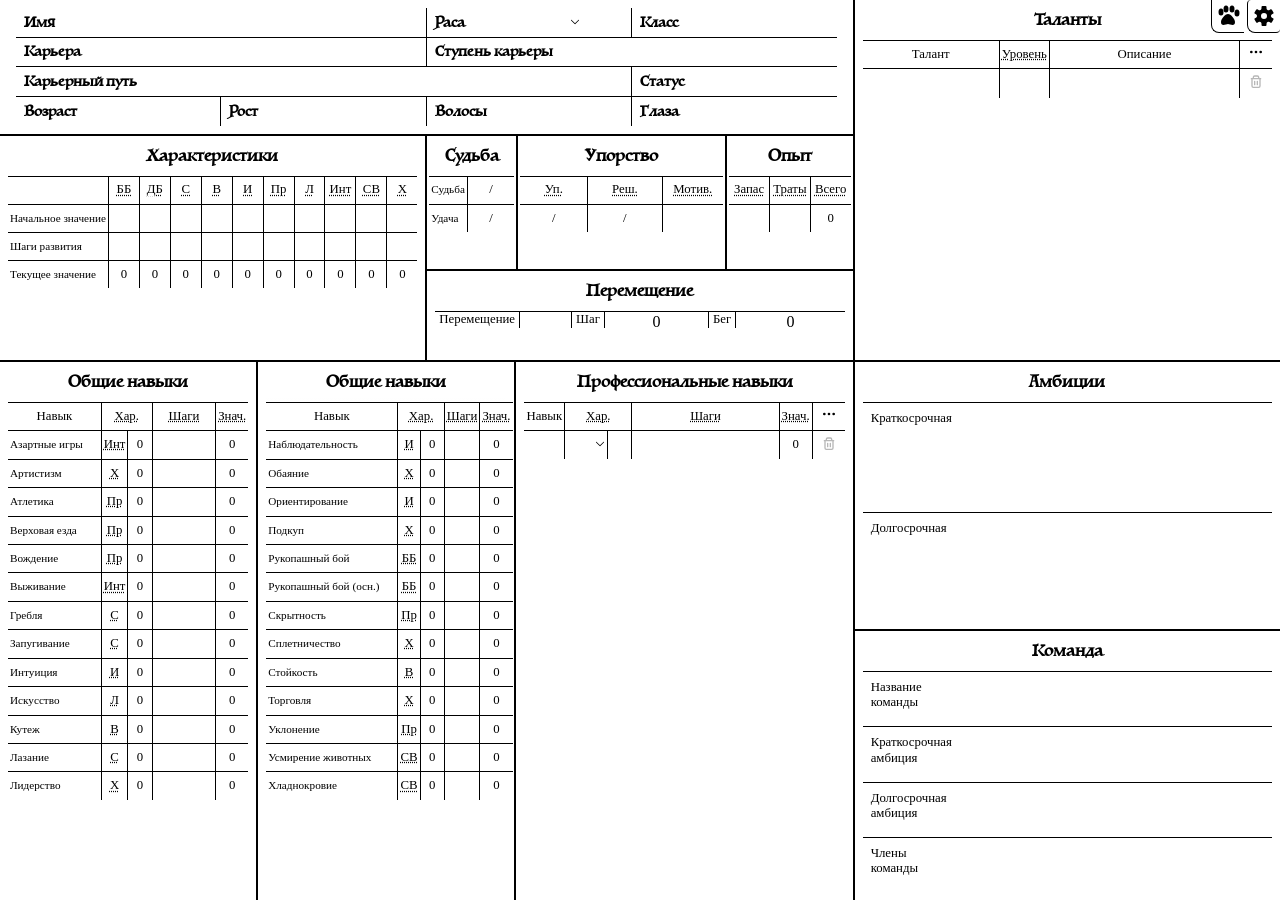
<file: ru/index.html>
<!DOCTYPE html>
<html lang="ru" dir="ltr">
<head>
  <meta charset="UTF-8">
  <meta name="viewport" content="width=device-width, initial-scale=1.0">
  <title>Лист персонажа Warhammer Fantasy Role Play</title>
  <link rel="apple-touch-icon" sizes="180x180" href="../apple-touch-icon.png">
  <link rel="icon" type="image/png" sizes="32x32" href="../favicon-32x32.png">
  <link rel="icon" type="image/png" sizes="16x16" href="../favicon-16x16.png">
  <link rel="manifest" href="../site.webmanifest">
  <link rel="mask-icon" href="../safari-pinned-tab.svg" color="#5bbad5">
  <meta name="msapplication-TileColor" content="#b7b7b7">
  <meta name="theme-color" content="#b7b7b7">
  <meta property="og:title" content="Лист персонажа Warhammer Fantasy Role Play">
  <meta property="og:description" content="An online tool to help you manage your Warhammer Fantasy Role Play game&apos;s character sheet">
  <meta property="og:type" content="website">
  <meta property="og:image" content="https://gooz.github.io/wfrp-sheet/android-chrome-192x192.png">
  <meta property="og:url" content="https://gooz.github.io/wfrp-sheet/">
  <link rel="stylesheet" href="../css/app.css">
</head>
<body>
  <svg id="sprite">
    <symbol id="highlight-inactive" viewBox="0 0 24 24">
      <path fill="currentColor" d="M12,17.0015 C13.3813,17.0015 14.5011,18.1213 14.5011,19.5026 C14.5011,20.8839 13.3813,22.0037 12,22.0037 C10.6187,22.0037 9.49888,20.8839 9.49888,19.5026 C9.49888,18.1213 10.6187,17.0015 12,17.0015 Z M12,18.5015 C11.4471,18.5015 10.9989,18.9497 10.9989,19.5026 C10.9989,20.0555 11.4471,20.5037 12,20.5037 C12.5529,20.5037 13.0011,20.0555 13.0011,19.5026 C13.0011,18.9497 12.5529,18.5015 12,18.5015 Z M11.999,2.00244 C14.1393,2.00244 15.8744,3.7375 15.8744,5.87781 C15.8744,8.71128 14.8844,12.4318 14.339,14.2756 C14.0294,15.322 13.0657,16.0039 12.0006,16.0039 C10.9332,16.0039 9.96846,15.3191 9.65995,14.2708 L9.43749451,13.4935787 C8.88270062,11.4994608 8.12366,8.3311 8.12366,5.87781 C8.12366,3.7375 9.85872,2.00244 11.999,2.00244 Z M11.999,3.50244 C10.6871,3.50244 9.62366,4.56593 9.62366,5.87781 C9.62366,8.43944 10.5512,11.9861 11.0989,13.8473 C11.2125,14.2332 11.573,14.5039 12.0006,14.5039 C12.4275,14.5039 12.7869,14.2344 12.9006,13.8501 L13.0583294,13.3056653 C13.6088628,11.3652034 14.3744,8.23351909 14.3744,5.87781 C14.3744,4.56593 13.3109,3.50244 11.999,3.50244 Z"></path>
    </symbol>
    <symbol id="highlight-active" viewBox="0 0 24 24">
      <path fill="currentColor" d="M12,17.0015 C13.3813,17.0015 14.5011,18.1213 14.5011,19.5026 C14.5011,20.8839 13.3813,22.0037 12,22.0037 C10.6187,22.0037 9.49888,20.8839 9.49888,19.5026 C9.49888,18.1213 10.6187,17.0015 12,17.0015 Z M11.999,2.00244 C14.1393,2.00244 15.8744,3.7375 15.8744,5.87781 C15.8744,8.71128 14.8844,12.4318 14.339,14.2756 C14.0294,15.322 13.0657,16.0039 12.0006,16.0039 C10.9332,16.0039 9.96846,15.3191 9.65995,14.2708 L9.43749451,13.4935787 C8.88270062,11.4994608 8.12366,8.3311 8.12366,5.87781 C8.12366,3.7375 9.85872,2.00244 11.999,2.00244 Z"></path>
    </symbol>
    <symbol id="trash" viewBox="0 0 24 24">
      <path d="M6 7V18C6 19.1046 6.89543 20 8 20H16C17.1046 20 18 19.1046 18 18V7M6 7H5M6 7H8M18 7H19M18 7H16M10 11V16M14 11V16M8 7V5C8 3.89543 8.89543 3 10 3H14C15.1046 3 16 3.89543 16 5V7M8 7H16" stroke="currentColor" stroke-width="2" stroke-linecap="round" stroke-linejoin="round"></path>
    </symbol>
    <symbol id="actions" viewBox="0 0 24 24">
      <path d="M12 13C12.5523 13 13 12.5523 13 12C13 11.4477 12.5523 11 12 11C11.4477 11 11 11.4477 11 12C11 12.5523 11.4477 13 12 13Z" stroke="currentColor" stroke-width="2" stroke-linecap="round" stroke-linejoin="round"></path>
      <path d="M19 13C19.5523 13 20 12.5523 20 12C20 11.4477 19.5523 11 19 11C18.4477 11 18 11.4477 18 12C18 12.5523 18.4477 13 19 13Z" stroke="currentColor" stroke-width="2" stroke-linecap="round" stroke-linejoin="round"></path>
      <path d="M5 13C5.55228 13 6 12.5523 6 12C6 11.4477 5.55228 11 5 11C4.44772 11 4 11.4477 4 12C4 12.5523 4.44772 13 5 13Z" stroke="currentColor" stroke-width="2" stroke-linecap="round" stroke-linejoin="round"></path>
    </symbol>
  </svg>
  <h1 class="sr-only">Лист персонажа</h1>
  <form class="app" id="app-form" action="#" method="POST">
    <details id="pets" class="pets">
  <summary class="button-modal pets-toggle" aria-label="Питомцы и ездовые животные" title="Питомцы и ездовые животные">
    <svg viewBox="0 0 24 24" aria-hidden="true" fill="currentColor">
      <ellipse cx="5" cy="8" rx="2.5" ry="3.5"/>
      <ellipse cx="10" cy="5" rx="2.5" ry="3.5"/>
      <ellipse cx="16" cy="5" rx="2.5" ry="3.5"/>
      <ellipse cx="21" cy="9" rx="2.5" ry="3.5"/>
      <path d="M5 18c0-3 4-8 7-8s7 5 7 8c0 5-5 2-7 2s-7 3-7-2Z"/>
    </svg>
  </summary>
  <div class="pets-backdrop" aria-hidden="true"></div>
  <section class="pets-panel" aria-label="Питомцы и ездовые животные">
    <div class="pets-content">
      <div class="pets-toolbar">
        <button type="button" id="pet-previous" class="pet-icon" aria-label="Предыдущая карточка" title="Предыдущая карточка">
          <svg viewBox="0 0 24 24" aria-hidden="true">
            <path d="m15 5-7 7 7 7"/>
          </svg>
        </button>
        <button type="button" id="pet-next" class="pet-icon" aria-label="Следующая карточка" title="Следующая карточка">
          <svg viewBox="0 0 24 24" aria-hidden="true">
            <path d="m9 5 7 7-7 7"/>
          </svg>
        </button>
        <button type="button" id="pet-add" class="pet-icon" aria-label="Добавить питомца или ездовое животное" title="Добавить питомца или ездовое животное">
          <svg viewBox="0 0 24 24" aria-hidden="true">
            <path d="M12 5v14M5 12h14"/>
          </svg>
        </button>
        <button type="button" id="pet-delete" class="pet-icon" aria-label="Удалить карточку" title="Удалить карточку">
          <svg viewBox="0 0 24 24" aria-hidden="true">
            <use href="#trash"/>
          </svg>
        </button>
        <span id="pet-position" class="sr-only" aria-live="polite"></span>
      </div>
      <p id="pet-empty" class="pet-empty">Пока нет питомцев или ездовых животных. Нажмите +, чтобы добавить карточку.</p>
      <div id="pet-sheet" class="pet-sheet" hidden>
        <div class="pet-info">
          <div class="field">
            <label for="pet-name">Имя</label>
            <input id="pet-name" type="text" data-field="name">
          </div>
          <div class="field">
            <label for="pet-species">Раса</label>
            <input id="pet-species" type="text" data-field="species">
          </div>
          <div class="field">
            <label for="pet-mounted">С всадником</label>
            <input id="pet-mounted" type="checkbox" data-field="mounted">
          </div>
        </div>
        <fieldset class="movement pet-movement">
          <legend>Перемещение</legend>
          <div class="movement-wrapper">
            <div>
              <label for="pet-movement">Перемещение</label>
              <input type="number" min="0" id="pet-movement" data-field="movement">
            </div>
            <div>
              <label for="pet-walk">Шаг</label>
              <output id="pet-walk"></output>
            </div>
            <div>
              <label for="pet-run">Бег</label>
              <output id="pet-run"></output>
            </div>
          </div>
        </fieldset>
        <fieldset class="wounds pet-wounds">
          <legend>Здоровье</legend>
          <div class="wounds-wrapper">
            <div class="pet-wound-value">
              <label for="pet-wounds">Текущие</label>
              <input type="number" min="0" id="pet-wounds" data-field="wounds">
            </div>
            <div class="pet-wound-value">
              <label for="pet-wounds-max">Макс.</label>
              <input type="number" min="0" id="pet-wounds-max" data-field="woundsMax">
            </div>
          </div>
        </fieldset>
        <fieldset class="charac pet-charac">
          <legend id="pet-charac-title">Характеристики</legend>
          
          <table class="left-aligned" aria-labelledby="pet-charac-title">
            <thead>
              <tr>
                <th></th><th scope="col" id="pet-ws-label">
                  <abbr title="Ближний бой">ББ</abbr>
                </th><th scope="col" id="pet-bs-label">
                  <abbr title="Дистанционный бой">ДБ</abbr>
                </th><th scope="col" id="pet-s-label">
                  <abbr title="Сила">С</abbr>
                </th><th scope="col" id="pet-t-label">
                  <abbr title="Выносливость">В</abbr>
                </th><th scope="col" id="pet-i-label">
                  <abbr title="Инициатива">И</abbr>
                </th><th scope="col" id="pet-ag-label">
                  <abbr title="Проворство">Пр</abbr>
                </th><th scope="col" id="pet-dex-label">
                  <abbr title="Ловкость">Л</abbr>
                </th><th scope="col" id="pet-int-label">
                  <abbr title="Интеллект">Инт</abbr>
                </th><th scope="col" id="pet-wp-label">
                  <abbr title="Сила воли">СВ</abbr>
                </th><th scope="col" id="pet-fel-label">
                  <abbr title="Харизма">Х</abbr>
                </th></tr>
            </thead>
            <tbody>
              <tr>
                <th scope="row" id="pet-current-label">Текущее значение</th><td>
                  <input type="number" min="0" data-field="ws" aria-labelledby="pet-ws-label pet-current-label">
                </td><td>
                  <input type="number" min="0" data-field="bs" aria-labelledby="pet-bs-label pet-current-label">
                </td><td>
                  <input type="number" min="0" data-field="s" aria-labelledby="pet-s-label pet-current-label">
                </td><td>
                  <input type="number" min="0" data-field="t" aria-labelledby="pet-t-label pet-current-label">
                </td><td>
                  <input type="number" min="0" data-field="i" aria-labelledby="pet-i-label pet-current-label">
                </td><td>
                  <input type="number" min="0" data-field="ag" aria-labelledby="pet-ag-label pet-current-label">
                </td><td>
                  <input type="number" min="0" data-field="dex" aria-labelledby="pet-dex-label pet-current-label">
                </td><td>
                  <input type="number" min="0" data-field="int" aria-labelledby="pet-int-label pet-current-label">
                </td><td>
                  <input type="number" min="0" data-field="wp" aria-labelledby="pet-wp-label pet-current-label">
                </td><td>
                  <input type="number" min="0" data-field="fel" aria-labelledby="pet-fel-label pet-current-label">
                </td></tr>
            </tbody>
          </table>
        </fieldset>
        <fieldset class="talents pet-traits" data-pet-type="traits">
          <legend id="pet-traits-title">Черты</legend>
          <table aria-labelledby="pet-traits-title">
            <thead>
              <tr>
                <th scope="col" id="pet-trait-name-label">Талант</th>
                <th scope="col" id="pet-trait-description-label">Описание</th>
                <th scope="col" class="narrow actions">
                  <svg class="svg-actions" aria-hidden="true">
                    <use href="#actions"/>
                  </svg>
                </th>
              </tr>
            </thead>
            <tbody id="pet-traits"></tbody>
          </table>
          <template id="pet-traits-row">
            <tr>
              <td class="text-align-start">
                <div contenteditable role="textbox" aria-multiline="true" aria-labelledby="pet-trait-name-label" data-column="name"></div>
              </td>
              <td class="text-align-start">
                <div contenteditable role="textbox" aria-multiline="true" aria-labelledby="pet-trait-description-label" data-column="description"></div>
              </td>
              <td class="actions">
                <button type="button" class="remove" aria-label="Удалить">
                  <svg viewBox="0 0 24 24" aria-hidden="true"><use href="#trash" /></svg>
                </button>
              </td>
            </tr>
          </template>
        </fieldset>
        <fieldset class="trappings pet-trappings" id="pet-trappings" data-pet-type="inventory">
  <legend id="pet-trappings-title">Имущество</legend>
  <table aria-labelledby="pet-trappings-title">
    <thead>
      <tr>
        <th scope="col" id="pet-trappings-name-label">Название</th>
        <th scope="col" class="narrow" id="pet-trappings-encumbrance-label">
          <abbr title="Вес">Вес</abbr>
        </th>
        <th scope="col" class="narrow" id="pet-trappings-worn-label">Снаряжен</th>
        <th scope="col" class="narrow actions">
          <span class="sr-only" id="pet-trappings-actions-title">Действия</span>
          <svg class="svg-actions" role="img" aria-labelledby="pet-trappings-actions-title">
            <use href="#actions" />
          </svg>
        </th>
      </tr>
    </thead>
    <tbody id="pet-inventory"></tbody>
  </table>
  
  <template id="pet-trappings-row">
    <tr>
      <td class="text-align-start">
        <div contenteditable role="textbox" aria-multiline="true" aria-labelledby="pet-trappings-name-label" data-column="name"></div>
        
      </td>
      <td>
        <input type="number" aria-labelledby="pet-trappings-encumbrance-label" data-column="enc" min="0" step="any">
      </td>
      <td>
        <input type="checkbox" aria-labelledby="pet-trappings-worn-label" data-column="worn" >
      </td>
      <td class="actions">
        <button class="remove" type="button" aria-label="Удалить">
          <svg aria-hidden="true" viewBox="0 0 24 24">
            <use href="#trash" />
          </svg>
        </button>
      </td>
    </tr>
  </template>
</fieldset>

        <fieldset class="encumbrance pet-encumbrance">
          <legend id="pet-encumbrance-title">Вес</legend>
          <table class="left-aligned" aria-labelledby="pet-encumbrance-title">
            <tbody>
              <tr>
                <th scope="row">Имущество</th>
                <td>
                  <output id="pet-trappings-total"></output>
                </td>
              </tr>
              <tr>
                <th scope="row">С всадником</th>
                <td>
                  <output id="pet-mounted-total"></output>
                </td>
              </tr>
              <tr>
                <th scope="row">
                  <label for="pet-max">
                    <abbr title="Максимальное значение веса">Макс вес</abbr>
                  </label>
                </th>
                <td>
                  <input type="number" min="0" step="any" id="pet-max" data-field="max">
                </td>
              </tr>
              <tr>
                <th scope="row">Общий вес</th>
                <td>
                  <output id="pet-total"></output>
                </td>
              </tr>
            </tbody>
          </table>
        </fieldset>
      </div>
    </div>
    <button type="button" id="pet-close" class="pet-close pet-icon" aria-label="Закрыть панель" title="Закрыть панель">
      <svg viewBox="0 0 24 24" aria-hidden="true">
        <path d="m5 15 7-7 7 7"/>
      </svg>
    </button>
    <span hidden id="pet-labels" data-confirm="Удалить эту карточку безвозвратно?"></span>
  </section>
</details>

    <button type="button" class="button-modal open-modal" id="open-modal" aria-label="Открыть настройки">
      <svg fill="currentColor" viewBox="0 0 24 24">
        <path d="M4,13.743l-1,.579a1,1,0,0,0-.366,1.366l1.488,2.578a1,1,0,0,0,1.366.366L6.5,18.05a1.987,1.987,0,0,1,1.986,0l.02.011a1.989,1.989,0,0,1,1,1.724V21a1,1,0,0,0,1,1h3a1,1,0,0,0,1-1V19.782a1.985,1.985,0,0,1,.995-1.721l.021-.012a1.987,1.987,0,0,1,1.986,0l1.008.582a1,1,0,0,0,1.366-.366l1.488-2.578A1,1,0,0,0,21,14.322l-1-.579a1.994,1.994,0,0,1-1-1.733v-.021a1.991,1.991,0,0,1,1-1.732l1-.579a1,1,0,0,0,.366-1.366L19.876,5.734a1,1,0,0,0-1.366-.366L17.5,5.95a1.987,1.987,0,0,1-1.986,0L15.5,5.94a1.989,1.989,0,0,1-1-1.724V3a1,1,0,0,0-1-1h-3a1,1,0,0,0-1,1V4.294A1.856,1.856,0,0,1,8.57,5.9l-.153.088a1.855,1.855,0,0,1-1.853,0L5.49,5.368a1,1,0,0,0-1.366.366L2.636,8.312A1,1,0,0,0,3,9.678l1,.579A1.994,1.994,0,0,1,5,11.99v.021A1.991,1.991,0,0,1,4,13.743ZM12,9a3,3,0,1,1-3,3A3,3,0,0,1,12,9Z"/>
      </svg>
    </button>
    <div class="page first">
      <fieldset class="info simple">
        <legend class="sr-only">Данные персонажа</legend>
        <div class="name field">
          <label id="name-label" for="name">Имя</label>
          <input type="text" id="name" name="name">
        </div>
        <div class="species field">
          <label id="species-label" for="species">Раса</label>
          <select id="species" name="species">
            <option value="">-</option>
            <option value="human">Человек</option>
            <option value="halfling">Полурослик</option>
            <option value="dwarf">Гном</option>
            <option value="high elf">Высший Эльф</option>
            <option value="wood elf">Лесной Эльф</option>
            <option value="ogre">Огр</option>
            <option value="gnome">Карлик</option>
          </select>
        </div>
        <div class="class field">
          <label id="class-label" for="class">Класс</label>
          <input type="text" id="class" name="class">
        </div>
        <div class="career field">
          <label id="career-label" for="career">Карьера</label>
          <input type="text" id="career" name="career">
        </div>
        <div class="career-tier field">
          <label id="career-tier-label" for="career-tier">Ступень карьеры</label>
          <input type="text" id="career-tier" name="career-tier">
        </div>
        <div class="career-path field">
          <label id="career-path-label" for="career-path">Карьерный путь</label>
          <input type="text" id="career-path" name="career-path">
        </div>
        <div class="status field">
          <label id="status-label" for="status">Статус</label>
          <input type="text" id="status" name="status">
        </div>
        <div class="age field">
          <label id="age-label" for="age">Возраст</label>
          <input type="text" id="age" name="age">
        </div>
        <div class="height field">
          <label id="height-label" for="height">Рост</label>
          <input type="text" id="height" name="height">
        </div>
        <div class="hair field">
          <label id="hair-label" for="hair">Волосы</label>
          <input type="text" id="hair" name="hair">
        </div>
        <div class="eyes field">
          <label id="eyes-label" for="eyes">Глаза</label>
          <input type="text" id="eyes" name="eyes">
        </div>
      </fieldset>
      <fieldset class="charac addition">
        <legend id="charac-title">Характеристики</legend>
        <table class="left-aligned" aria-labelledby="charac-title">
          <colgroup>
            <col>
            <col class="ws-hl">
            <col class="bs-hl">
            <col class="s-hl">
            <col class="t-hl">
            <col class="i-hl">
            <col class="ag-hl">
            <col class="dex-hl">
            <col class="int-hl">
            <col class="wp-hl">
            <col class="fel-hl">
          </colgroup>
          <thead>
            <td></td>
            <th scope="col" id="charac-ws-label">
              <div class="hl-wrapper-checkbox hl-charac">
                <input type="checkbox" name="ws-hl" id="ws-hl" class="sr-only highlight-toggle">
                <label for="ws-hl" title="Подсветить характеристику">
                  <svg>
                    <use href="#highlight-inactive"/>
                    <use href="#highlight-active"/>
                  </svg>
                  <span class="sr-only">Подсветить характеристику</span>
                </label>
              </div>
              <abbr title="Ближний бой">ББ</abbr>
            </th>
            <th scope="col" id="charac-bs-label">
              <div class="hl-wrapper-checkbox hl-charac">
                <input type="checkbox" name="bs-hl" id="bs-hl" class="sr-only highlight-toggle">
                <label for="bs-hl" title="Подсветить характеристику">
                  <svg>
                    <use href="#highlight-inactive"/>
                    <use href="#highlight-active"/>
                  </svg>
                  <span class="sr-only">Подсветить характеристику</span>
                </label>
              </div>
              <abbr title="Дистанционный бой">ДБ</abbr>
            </th>
            <th scope="col" id="charac-s-label">
              <div class="hl-wrapper-checkbox hl-charac">
                <input type="checkbox" name="s-hl" id="s-hl" class="sr-only highlight-toggle">
                <label for="s-hl" title="Подсветить характеристику">
                  <svg>
                    <use href="#highlight-inactive"/>
                    <use href="#highlight-active"/>
                  </svg>
                  <span class="sr-only">Подсветить характеристику</span>
                </label>
              </div>
              <abbr title="Сила">С</abbr>
            </th>
            <th scope="col" id="charac-t-label">
              <div class="hl-wrapper-checkbox hl-charac">
                <input type="checkbox" name="t-hl" id="t-hl" class="sr-only highlight-toggle">
                <label for="t-hl" title="Подсветить характеристику">
                  <svg>
                    <use href="#highlight-inactive"/>
                    <use href="#highlight-active"/>
                  </svg>
                  <span class="sr-only">Подсветить характеристику</span>
                </label>
              </div>
              <abbr title="Выносливость">В</abbr>
            </th>
            <th scope="col" id="charac-i-label">
              <div class="hl-wrapper-checkbox hl-charac">
                <input type="checkbox" name="i-hl" id="i-hl" class="sr-only highlight-toggle">
                <label for="i-hl" title="Подсветить характеристику">
                  <svg>
                    <use href="#highlight-inactive"/>
                    <use href="#highlight-active"/>
                  </svg>
                  <span class="sr-only">Подсветить характеристику</span>
                </label>
              </div>
              <abbr title="Инициатива">И</abbr>
            </th>
            <th scope="col" id="charac-ag-label">
              <div class="hl-wrapper-checkbox hl-charac">
                <input type="checkbox" name="ag-hl" id="ag-hl" class="sr-only highlight-toggle">
                <label for="ag-hl" title="Подсветить характеристику">
                  <svg>
                    <use href="#highlight-inactive"/>
                    <use href="#highlight-active"/>
                  </svg>
                  <span class="sr-only">Подсветить характеристику</span>
                </label>
              </div>
              <abbr title="Проворство">Пр</abbr>
            </th>
            <th scope="col" id="charac-dex-label">
              <div class="hl-wrapper-checkbox hl-charac">
                <input type="checkbox" name="dex-hl" id="dex-hl" class="sr-only highlight-toggle">
                <label for="dex-hl" title="Подсветить характеристику">
                  <svg>
                    <use href="#highlight-inactive"/>
                    <use href="#highlight-active"/>
                  </svg>
                  <span class="sr-only">Подсветить характеристику</span>
                </label>
              </div>
              <abbr title="Ловкость">Л</abbr>
            </th>
            <th scope="col" id="charac-int-label">
              <div class="hl-wrapper-checkbox hl-charac">
                <input type="checkbox" name="int-hl" id="int-hl" class="sr-only highlight-toggle">
                <label for="int-hl" title="Подсветить характеристику">
                  <svg>
                    <use href="#highlight-inactive"/>
                    <use href="#highlight-active"/>
                  </svg>
                  <span class="sr-only">Подсветить характеристику</span>
                </label>
              </div>
              <abbr title="Интеллект">Инт</abbr>
            </th>
            <th scope="col" id="charac-wp-label">
              <div class="hl-wrapper-checkbox hl-charac">
                <input type="checkbox" name="wp-hl" id="wp-hl" class="sr-only highlight-toggle">
                <label for="wp-hl" title="Подсветить характеристику">
                  <svg>
                    <use href="#highlight-inactive"/>
                    <use href="#highlight-active"/>
                  </svg>
                  <span class="sr-only">Подсветить характеристику</span>
                </label>
              </div>
              <abbr title="Сила воли">СВ</abbr>
            </th>
            <th scope="col" id="charac-fel-label">
              <div class="hl-wrapper-checkbox hl-charac">
                <input type="checkbox" name="fel-hl" id="fel-hl" class="sr-only highlight-toggle">
                <label for="fel-hl" title="Подсветить характеристику">
                  <svg>
                    <use href="#highlight-inactive"/>
                    <use href="#highlight-active"/>
                  </svg>
                  <span class="sr-only">Подсветить характеристику</span>
                </label>
              </div>
              <abbr title="Харизма">Х</abbr>
            </th>
          </thead>
          <tbody>
            <tr>
              <th scope="row" id="charac-initial-label">Начальное значение</th>
              <td>
                <input type="number" id="ws-i" name="ws-i" aria-labelledBy="charac-ws-label charac-initial-label">
              </td>
              <td>
                <input type="number" id="bs-i" name="bs-i" aria-labelledBy="charac-bs-label charac-initial-label">
              </td>
              <td>
                <input type="number" id="s-i" name="s-i" aria-labelledBy="charac-s-label charac-initial-label">
              </td>
              <td>
                <input type="number" id="t-i" name="t-i" aria-labelledBy="charac-t-label charac-initial-label">
              </td>
              <td>
                <input type="number" id="i-i" name="i-i" aria-labelledBy="charac-i-label charac-initial-label">
              </td>
              <td>
                <input type="number" id="ag-i" name="ag-i" aria-labelledBy="charac-ag-label charac-initial-label">
              </td>
              <td>
                <input type="number" id="dex-i" name="dex-i" aria-labelledBy="charac-dex-label charac-initial-label">
              </td>
              <td>
                <input type="number" id="int-i" name="int-i" aria-labelledBy="charac-int-label charac-initial-label">
              </td>
              <td>
                <input type="number" id="wp-i" name="wp-i" aria-labelledBy="charac-wp-label charac-initial-label">
              </td>
              <td>
                <input type="number" id="fel-i" name="fel-i" aria-labelledBy="charac-fel-label charac-initial-label">
              </td>
            </tr>
            <tr>
              <th scope="row" id="charac-advances-label">Шаги развития</th>
              <td>
                <input type="number" id="ws-a" name="ws-a" aria-labelledBy="charac-ws-label charac-advances-label">
              </td>
              <td>
                <input type="number" id="bs-a" name="bs-a" aria-labelledBy="charac-bs-label charac-advances-label">
              </td>
              <td>
                <input type="number" id="s-a" name="s-a" aria-labelledBy="charac-s-label charac-advances-label">
              </td>
              <td>
                <input type="number" id="t-a" name="t-a" aria-labelledBy="charac-t-label charac-advances-label">
              </td>
              <td>
                <input type="number" id="i-a" name="i-a" aria-labelledBy="charac-i-label charac-advances-label">
              </td>
              <td>
                <input type="number" id="ag-a" name="ag-a" aria-labelledBy="charac-ag-label charac-advances-label">
              </td>
              <td>
                <input type="number" id="dex-a" name="dex-a" aria-labelledBy="charac-dex-label charac-advances-label">
              </td>
              <td>
                <input type="number" id="int-a" name="int-a" aria-labelledBy="charac-int-label charac-advances-label">
              </td>
              <td>
                <input type="number" id="wp-a" name="wp-a" aria-labelledBy="charac-wp-label charac-advances-label">
              </td>
              <td>
                <input type="number" id="fel-a" name="fel-a" aria-labelledBy="charac-fel-label charac-advances-label">
              </td>
            </tr>
            <tr>
              <th scope="row">Текущее значение</th>
              <td><output id="current-ws" name="current-ws" for="ws-i ws-a"></output></td>
              <td><output id="current-bs" name="current-bs" for="bs-i bs-a"></output></td>
              <td><output id="current-s" name="current-s" for="s-i s-a"></output></td>
              <td><output id="current-t" name="current-t" for="t-i t-a"></output></td>
              <td><output id="current-i" name="current-i" for="i-i i-a"></output></td>
              <td><output id="current-ag" name="current-ag" for="ag-i ag-a"></output></td>
              <td><output id="current-dex" name="current-dex" for="dex-i dex-a"></output></td>
              <td><output id="current-int" name="current-int" for="int-i int-a"></output></td>
              <td><output id="current-wp" name="current-wp" for="wp-i wp-a"></output></td>
              <td><output id="current-fel" name="current-fel" for="fel-i fel-a"></output></td>
            </tr>
            <tr class="hidden">
              <th scope="row">Bonus</th>
              <td><output class="bonus" id="bonus-ws" name="bonus-ws" for="ws-i ws-a"></output></td>
              <td><output class="bonus" id="bonus-bs" name="bonus-bs" for="bs-i bs-a"></output></td>
              <td><output class="bonus" id="bonus-s" name="bonus-s" for="s-i s-a"></output></td>
              <td><output class="bonus" id="bonus-t" name="bonus-t" for="t-i t-a"></output></td>
              <td><output class="bonus" id="bonus-i" name="bonus-i" for="i-i i-a"></output></td>
              <td><output class="bonus" id="bonus-ag" name="bonus-ag" for="ag-i ag-a"></output></td>
              <td><output class="bonus" id="bonus-dex" name="bonus-dex" for="dex-i dex-a"></output></td>
              <td><output class="bonus" id="bonus-int" name="bonus-int" for="int-i int-a"></output></td>
              <td><output class="bonus" id="bonus-wp" name="bonus-wp" for="wp-i wp-a"></output></td>
              <td><output class="bonus" id="bonus-fel" name="bonus-fel" for="fel-i fel-a"></output></td>
            </tr>
          </tbody>
        </table>
      </fieldset>
      <div class="points">
        <div class="points-wrapper">
          <fieldset class="counter simple">
            <legend id="fate-title">Судьба</legend>
            <table class="left-aligned" aria-labelledby="fate-title">
              <tbody>
                <tr>
                  <th scope="row">Судьба</th>
                  <td>
                    <label class="sr-only" for="fate-current">Доступные очки судьбы</label>
                    <label class="sr-only" for="fate-total">Всего очков судьбы</label>
                    <input type="number" id="fate-current" name="fate-current">/<input type="number" id="fate-total" name="fate-total"></td>
                </tr>
                <tr>
                  <th scope="row">Удача</th>
                  <td>
                    <label class="sr-only" for="fortune-current">Доступные очки удачи</label>
                    <label class="sr-only" for="fortune-total">Доступные очки удачи</label>
                    <input type="number" id="fortune-current" name="fortune-current">/<input type="number" id="fortune-total" name="fortune-total"></td>
                </tr>
              </tbody>
            </table>
          </fieldset>
          <fieldset id="resilience-title" class="counter simple">
            <legend>Упорство</legend>
            <table aria-labelledby="resilience-title">
              <thead>
                <tr>
                  <th scope="col"><abbr title="Упорство">Уп.</abbr></th>
                  <th scope="col"><abbr title="Решимость">Реш.</abbr></th>
                  <th scope="col"><abbr title="Мотивация">Мотив.</abbr></th>
                </tr>
              </thead>
              <tbody>
                <tr>
                  <td>
                    <label class="sr-only" for="resilience-current">Доступные очки упорства</label>
                    <label class="sr-only" for="resilience-total">Всего очков упорства</label>
                    <input type="number" id="resilience-current" name="resilience-current">/<input type="number" id="resilience-total" name="resilience-total"></td>
                  <td>
                    <label class="sr-only" for="resolve-current">Доступные очки решимости</label>
                    <label class="sr-only" for="resolve-total">Всего очков решимости</label>
                    <input type="number" id="resolve-current" name="resolve-current">/<input type="number" id="resolve-total" name="resolve-total"></td>
                  <td>
                    <label class="sr-only" for="motivation">Мотивация</label>
                    <input type="text" id="motivation" name="motivation"></td>
                </tr>
              </tbody>
            </table>
          </fieldset>
          <fieldset class="addition">
            <legend id="experience-title">Опыт</legend>
            <table class="layout-fixed" aria-labelledby="experience-title">
              <thead>
                <tr>
                  <th scope="col">
                    <abbr title="Запас">Запас</abbr>
                  </th>
                  <th scope="col">
                    <abbr title="Потрачено">Траты</abbr>
                  </th>
                  <th scope="col">
                    <abbr title="Всего очков опыта">Всего</abbr>
                  </th>
                </tr>
              </thead>
              <tbody>
                <tr>
                  <td>
                    <label class="sr-only" for="current-xp">Непотраченные очки опыта</label>
                    <input type="number" id="current-xp" name="current-xp">
                  </td>
                  <td>
                    <label class="sr-only" for="spent-xp">Потрачено очков опыта</label>
                    <input type="number" id="spent-xp" name="spent-xp">
                  </td>
                  <td><output id="total-xp" name="total-xp" for="current-xp spent-xp"></output></td>
                </tr>
              </tbody>
            </table>
          </fieldset>
        </div>
      </div>
      <fieldset class="movement addition">
        <legend>Перемещение</legend>
        <div class="movement-wrapper">
          <div>
            <label for="movement">Перемещение</label>
            <input type="number" name="movement" id="movement">
          </div>
          <div>
            <label for="walk">Шаг</label>
            <output for="movement" id="walk" name="walk">
          </div>
          <div>
            <label for="run">Бег</label>
            <output for="movement" id="run" name="run">
          </div>
        </div>
      </fieldset>
      <div class="skills">
        <div class="skills-wrapper">
          <fieldset class="addition basic">
            <legend id="skills-title" class="sr-only">Общие навыки</legend>
            <div class="fake-legend" aria-hidden>Общие навыки</div>
            <table class="left-aligned" aria-labelledby="skills-title">
              <thead>
                <tr>
                  <th scope="col">Навык</th>
                  <th colspan="2" scope="col">
                    <abbr title="Характеристика">Хар.</abbr>
                  </th>
                  <th scope="col">
                    <abbr title="Шаги развития">Шаги</abbr>
                  </th>
                  <th scope="col">
                    <abbr title="Значение">Знач.</abbr>
                  </th>
                </tr>
              </thead>
              <tbody>
                



  <tr>
    <td>
      <div class="hl-wrapper">
        <div class="hl-wrapper-checkbox">
          <input type="checkbox" name="gamble-hl" id="gamble-hl" class="sr-only highlight-toggle">
          <label for="gamble-hl" title="Подсветить навык">
            <svg>
              <use href="#highlight-inactive"/>
              <use href="#highlight-active"/>
            </svg>
           <span class="sr-only">Подсветить навык</span>
         </label>
        </div>
        <div class="hl-wrapper-name">
          Азартные игры
        </div>
      </div>
    </td>
    <td><abbr title="Интеллект">Инт</abbr></td>
    <td><output id="gamble-current" name="gamble-current" for="int-i int-a"></output></td>
    <td>
      <label class="sr-only" for="gamble-aug">
        Азартные игры
        Шаги развития
      </label>
      <input type="number" name="gamble-aug" id="gamble-aug"></td>
    <td><output id="gamble-final" for="int-i int-a gamble-aug"></output></td>
  </tr>
  
  <tr>
    <td>
      <div class="hl-wrapper">
        <div class="hl-wrapper-checkbox">
          <input type="checkbox" name="entertain-hl" id="entertain-hl" class="sr-only highlight-toggle">
          <label for="entertain-hl" title="Подсветить навык">
            <svg>
              <use href="#highlight-inactive"/>
              <use href="#highlight-active"/>
            </svg>
           <span class="sr-only">Подсветить навык</span>
         </label>
        </div>
        <div class="hl-wrapper-name">
          Артистизм
        </div>
      </div>
    </td>
    <td><abbr title="Харизма">Х</abbr></td>
    <td><output id="entertain-current" name="entertain-current" for="fel-i fel-a"></output></td>
    <td>
      <label class="sr-only" for="entertain-aug">
        Артистизм
        Шаги развития
      </label>
      <input type="number" name="entertain-aug" id="entertain-aug"></td>
    <td><output id="entertain-final" for="fel-i fel-a entertain-aug"></output></td>
  </tr>
  
  <tr>
    <td>
      <div class="hl-wrapper">
        <div class="hl-wrapper-checkbox">
          <input type="checkbox" name="athletics-hl" id="athletics-hl" class="sr-only highlight-toggle">
          <label for="athletics-hl" title="Подсветить навык">
            <svg>
              <use href="#highlight-inactive"/>
              <use href="#highlight-active"/>
            </svg>
           <span class="sr-only">Подсветить навык</span>
         </label>
        </div>
        <div class="hl-wrapper-name">
          Атлетика
        </div>
      </div>
    </td>
    <td><abbr title="Проворство">Пр</abbr></td>
    <td><output id="athletics-current" name="athletics-current" for="ag-i ag-a"></output></td>
    <td>
      <label class="sr-only" for="athletics-aug">
        Атлетика
        Шаги развития
      </label>
      <input type="number" name="athletics-aug" id="athletics-aug"></td>
    <td><output id="athletics-final" for="ag-i ag-a athletics-aug"></output></td>
  </tr>
  
  <tr>
    <td>
      <div class="hl-wrapper">
        <div class="hl-wrapper-checkbox">
          <input type="checkbox" name="ride-hl" id="ride-hl" class="sr-only highlight-toggle">
          <label for="ride-hl" title="Подсветить навык">
            <svg>
              <use href="#highlight-inactive"/>
              <use href="#highlight-active"/>
            </svg>
           <span class="sr-only">Подсветить навык</span>
         </label>
        </div>
        <div class="hl-wrapper-name">
          Верховая езда
        </div>
      </div>
    </td>
    <td><abbr title="Проворство">Пр</abbr></td>
    <td><output id="ride-current" name="ride-current" for="ag-i ag-a"></output></td>
    <td>
      <label class="sr-only" for="ride-aug">
        Верховая езда
        Шаги развития
      </label>
      <input type="number" name="ride-aug" id="ride-aug"></td>
    <td><output id="ride-final" for="ag-i ag-a ride-aug"></output></td>
  </tr>
  
  <tr>
    <td>
      <div class="hl-wrapper">
        <div class="hl-wrapper-checkbox">
          <input type="checkbox" name="drive-hl" id="drive-hl" class="sr-only highlight-toggle">
          <label for="drive-hl" title="Подсветить навык">
            <svg>
              <use href="#highlight-inactive"/>
              <use href="#highlight-active"/>
            </svg>
           <span class="sr-only">Подсветить навык</span>
         </label>
        </div>
        <div class="hl-wrapper-name">
          Вождение
        </div>
      </div>
    </td>
    <td><abbr title="Проворство">Пр</abbr></td>
    <td><output id="drive-current" name="drive-current" for="ag-i ag-a"></output></td>
    <td>
      <label class="sr-only" for="drive-aug">
        Вождение
        Шаги развития
      </label>
      <input type="number" name="drive-aug" id="drive-aug"></td>
    <td><output id="drive-final" for="ag-i ag-a drive-aug"></output></td>
  </tr>
  
  <tr>
    <td>
      <div class="hl-wrapper">
        <div class="hl-wrapper-checkbox">
          <input type="checkbox" name="outdoor-survival-hl" id="outdoor-survival-hl" class="sr-only highlight-toggle">
          <label for="outdoor-survival-hl" title="Подсветить навык">
            <svg>
              <use href="#highlight-inactive"/>
              <use href="#highlight-active"/>
            </svg>
           <span class="sr-only">Подсветить навык</span>
         </label>
        </div>
        <div class="hl-wrapper-name">
          Выживание
        </div>
      </div>
    </td>
    <td><abbr title="Интеллект">Инт</abbr></td>
    <td><output id="outdoor-survival-current" name="outdoor-survival-current" for="int-i int-a"></output></td>
    <td>
      <label class="sr-only" for="outdoor-survival-aug">
        Выживание
        Шаги развития
      </label>
      <input type="number" name="outdoor-survival-aug" id="outdoor-survival-aug"></td>
    <td><output id="outdoor-survival-final" for="int-i int-a outdoor-survival-aug"></output></td>
  </tr>
  
  <tr>
    <td>
      <div class="hl-wrapper">
        <div class="hl-wrapper-checkbox">
          <input type="checkbox" name="row-hl" id="row-hl" class="sr-only highlight-toggle">
          <label for="row-hl" title="Подсветить навык">
            <svg>
              <use href="#highlight-inactive"/>
              <use href="#highlight-active"/>
            </svg>
           <span class="sr-only">Подсветить навык</span>
         </label>
        </div>
        <div class="hl-wrapper-name">
          Гребля
        </div>
      </div>
    </td>
    <td><abbr title="Сила">С</abbr></td>
    <td><output id="row-current" name="row-current" for="s-i s-a"></output></td>
    <td>
      <label class="sr-only" for="row-aug">
        Гребля
        Шаги развития
      </label>
      <input type="number" name="row-aug" id="row-aug"></td>
    <td><output id="row-final" for="s-i s-a row-aug"></output></td>
  </tr>
  
  <tr>
    <td>
      <div class="hl-wrapper">
        <div class="hl-wrapper-checkbox">
          <input type="checkbox" name="intimidate-hl" id="intimidate-hl" class="sr-only highlight-toggle">
          <label for="intimidate-hl" title="Подсветить навык">
            <svg>
              <use href="#highlight-inactive"/>
              <use href="#highlight-active"/>
            </svg>
           <span class="sr-only">Подсветить навык</span>
         </label>
        </div>
        <div class="hl-wrapper-name">
          Запугивание
        </div>
      </div>
    </td>
    <td><abbr title="Сила">С</abbr></td>
    <td><output id="intimidate-current" name="intimidate-current" for="s-i s-a"></output></td>
    <td>
      <label class="sr-only" for="intimidate-aug">
        Запугивание
        Шаги развития
      </label>
      <input type="number" name="intimidate-aug" id="intimidate-aug"></td>
    <td><output id="intimidate-final" for="s-i s-a intimidate-aug"></output></td>
  </tr>
  
  <tr>
    <td>
      <div class="hl-wrapper">
        <div class="hl-wrapper-checkbox">
          <input type="checkbox" name="intuition-hl" id="intuition-hl" class="sr-only highlight-toggle">
          <label for="intuition-hl" title="Подсветить навык">
            <svg>
              <use href="#highlight-inactive"/>
              <use href="#highlight-active"/>
            </svg>
           <span class="sr-only">Подсветить навык</span>
         </label>
        </div>
        <div class="hl-wrapper-name">
          Интуиция
        </div>
      </div>
    </td>
    <td><abbr title="Инициатива">И</abbr></td>
    <td><output id="intuition-current" name="intuition-current" for="i-i i-a"></output></td>
    <td>
      <label class="sr-only" for="intuition-aug">
        Интуиция
        Шаги развития
      </label>
      <input type="number" name="intuition-aug" id="intuition-aug"></td>
    <td><output id="intuition-final" for="i-i i-a intuition-aug"></output></td>
  </tr>
  
  <tr>
    <td>
      <div class="hl-wrapper">
        <div class="hl-wrapper-checkbox">
          <input type="checkbox" name="art-hl" id="art-hl" class="sr-only highlight-toggle">
          <label for="art-hl" title="Подсветить навык">
            <svg>
              <use href="#highlight-inactive"/>
              <use href="#highlight-active"/>
            </svg>
           <span class="sr-only">Подсветить навык</span>
         </label>
        </div>
        <div class="hl-wrapper-name">
          Искусство
        </div>
      </div>
    </td>
    <td><abbr title="Ловкость">Л</abbr></td>
    <td><output id="art-current" name="art-current" for="dex-i dex-a"></output></td>
    <td>
      <label class="sr-only" for="art-aug">
        Искусство
        Шаги развития
      </label>
      <input type="number" name="art-aug" id="art-aug"></td>
    <td><output id="art-final" for="dex-i dex-a art-aug"></output></td>
  </tr>
  
  <tr>
    <td>
      <div class="hl-wrapper">
        <div class="hl-wrapper-checkbox">
          <input type="checkbox" name="consume-alcohol-hl" id="consume-alcohol-hl" class="sr-only highlight-toggle">
          <label for="consume-alcohol-hl" title="Подсветить навык">
            <svg>
              <use href="#highlight-inactive"/>
              <use href="#highlight-active"/>
            </svg>
           <span class="sr-only">Подсветить навык</span>
         </label>
        </div>
        <div class="hl-wrapper-name">
          Кутеж
        </div>
      </div>
    </td>
    <td><abbr title="Выносливость">В</abbr></td>
    <td><output id="consume-alcohol-current" name="consume-alcohol-current" for="t-i t-a"></output></td>
    <td>
      <label class="sr-only" for="consume-alcohol-aug">
        Кутеж
        Шаги развития
      </label>
      <input type="number" name="consume-alcohol-aug" id="consume-alcohol-aug"></td>
    <td><output id="consume-alcohol-final" for="t-i t-a consume-alcohol-aug"></output></td>
  </tr>
  
  <tr>
    <td>
      <div class="hl-wrapper">
        <div class="hl-wrapper-checkbox">
          <input type="checkbox" name="climb-hl" id="climb-hl" class="sr-only highlight-toggle">
          <label for="climb-hl" title="Подсветить навык">
            <svg>
              <use href="#highlight-inactive"/>
              <use href="#highlight-active"/>
            </svg>
           <span class="sr-only">Подсветить навык</span>
         </label>
        </div>
        <div class="hl-wrapper-name">
          Лазание
        </div>
      </div>
    </td>
    <td><abbr title="Сила">С</abbr></td>
    <td><output id="climb-current" name="climb-current" for="s-i s-a"></output></td>
    <td>
      <label class="sr-only" for="climb-aug">
        Лазание
        Шаги развития
      </label>
      <input type="number" name="climb-aug" id="climb-aug"></td>
    <td><output id="climb-final" for="s-i s-a climb-aug"></output></td>
  </tr>
  
  <tr>
    <td>
      <div class="hl-wrapper">
        <div class="hl-wrapper-checkbox">
          <input type="checkbox" name="leadership-hl" id="leadership-hl" class="sr-only highlight-toggle">
          <label for="leadership-hl" title="Подсветить навык">
            <svg>
              <use href="#highlight-inactive"/>
              <use href="#highlight-active"/>
            </svg>
           <span class="sr-only">Подсветить навык</span>
         </label>
        </div>
        <div class="hl-wrapper-name">
          Лидерство
        </div>
      </div>
    </td>
    <td><abbr title="Харизма">Х</abbr></td>
    <td><output id="leadership-current" name="leadership-current" for="fel-i fel-a"></output></td>
    <td>
      <label class="sr-only" for="leadership-aug">
        Лидерство
        Шаги развития
      </label>
      <input type="number" name="leadership-aug" id="leadership-aug"></td>
    <td><output id="leadership-final" for="fel-i fel-a leadership-aug"></output></td>
  </tr>
  

              </tbody>
            </table>
          </fieldset>
          <fieldset class="addition basic">
            <legend class="sr-only">Общие навыки</legend>
            <div class="fake-legend" aria-hidden>Общие навыки</div>
            <table class="left-aligned" aria-labelledby="skills-title">
              <thead>
                <tr>
                  <th scope="col">Навык</th>
                  <th colspan="2" scope="col">
                    <abbr title="Характеристика">Хар.</abbr>
                  </th>
                  <th scope="col">
                    <abbr title="Шаги развития">Шаги</abbr>
                  </th>
                  <th scope="col">
                    <abbr title="Значение">Знач.</abbr>
                  </th>
                </tr>
              </thead>
              <tbody>
                



  <tr>
    <td>
      <div class="hl-wrapper">
        <div class="hl-wrapper-checkbox">
          <input type="checkbox" name="perception-hl" id="perception-hl" class="sr-only highlight-toggle">
          <label for="perception-hl" title="Подсветить навык">
            <svg>
              <use href="#highlight-inactive"/>
              <use href="#highlight-active"/>
            </svg>
           <span class="sr-only">Подсветить навык</span>
         </label>
        </div>
        <div class="hl-wrapper-name">
          Наблюдательность
        </div>
      </div>
    </td>
    <td><abbr title="Инициатива">И</abbr></td>
    <td><output id="perception-current" name="perception-current" for="i-i i-a"></output></td>
    <td>
      <label class="sr-only" for="perception-aug">
        Наблюдательность
        Шаги развития
      </label>
      <input type="number" name="perception-aug" id="perception-aug"></td>
    <td><output id="perception-final" for="i-i i-a perception-aug"></output></td>
  </tr>
  
  <tr>
    <td>
      <div class="hl-wrapper">
        <div class="hl-wrapper-checkbox">
          <input type="checkbox" name="charm-hl" id="charm-hl" class="sr-only highlight-toggle">
          <label for="charm-hl" title="Подсветить навык">
            <svg>
              <use href="#highlight-inactive"/>
              <use href="#highlight-active"/>
            </svg>
           <span class="sr-only">Подсветить навык</span>
         </label>
        </div>
        <div class="hl-wrapper-name">
          Обаяние
        </div>
      </div>
    </td>
    <td><abbr title="Харизма">Х</abbr></td>
    <td><output id="charm-current" name="charm-current" for="fel-i fel-a"></output></td>
    <td>
      <label class="sr-only" for="charm-aug">
        Обаяние
        Шаги развития
      </label>
      <input type="number" name="charm-aug" id="charm-aug"></td>
    <td><output id="charm-final" for="fel-i fel-a charm-aug"></output></td>
  </tr>
  
  <tr>
    <td>
      <div class="hl-wrapper">
        <div class="hl-wrapper-checkbox">
          <input type="checkbox" name="navigation-hl" id="navigation-hl" class="sr-only highlight-toggle">
          <label for="navigation-hl" title="Подсветить навык">
            <svg>
              <use href="#highlight-inactive"/>
              <use href="#highlight-active"/>
            </svg>
           <span class="sr-only">Подсветить навык</span>
         </label>
        </div>
        <div class="hl-wrapper-name">
          Ориентирование
        </div>
      </div>
    </td>
    <td><abbr title="Инициатива">И</abbr></td>
    <td><output id="navigation-current" name="navigation-current" for="i-i i-a"></output></td>
    <td>
      <label class="sr-only" for="navigation-aug">
        Ориентирование
        Шаги развития
      </label>
      <input type="number" name="navigation-aug" id="navigation-aug"></td>
    <td><output id="navigation-final" for="i-i i-a navigation-aug"></output></td>
  </tr>
  
  <tr>
    <td>
      <div class="hl-wrapper">
        <div class="hl-wrapper-checkbox">
          <input type="checkbox" name="bribery-hl" id="bribery-hl" class="sr-only highlight-toggle">
          <label for="bribery-hl" title="Подсветить навык">
            <svg>
              <use href="#highlight-inactive"/>
              <use href="#highlight-active"/>
            </svg>
           <span class="sr-only">Подсветить навык</span>
         </label>
        </div>
        <div class="hl-wrapper-name">
          Подкуп
        </div>
      </div>
    </td>
    <td><abbr title="Харизма">Х</abbr></td>
    <td><output id="bribery-current" name="bribery-current" for="fel-i fel-a"></output></td>
    <td>
      <label class="sr-only" for="bribery-aug">
        Подкуп
        Шаги развития
      </label>
      <input type="number" name="bribery-aug" id="bribery-aug"></td>
    <td><output id="bribery-final" for="fel-i fel-a bribery-aug"></output></td>
  </tr>
  
  <tr>
    <td>
      <div class="hl-wrapper">
        <div class="hl-wrapper-checkbox">
          <input type="checkbox" name="melee-hl" id="melee-hl" class="sr-only highlight-toggle">
          <label for="melee-hl" title="Подсветить навык">
            <svg>
              <use href="#highlight-inactive"/>
              <use href="#highlight-active"/>
            </svg>
           <span class="sr-only">Подсветить навык</span>
         </label>
        </div>
        <div class="hl-wrapper-name">
          Рукопашный бой
        </div>
      </div>
    </td>
    <td><abbr title="Ближний бой">ББ</abbr></td>
    <td><output id="melee-current" name="melee-current" for="ws-i ws-a"></output></td>
    <td>
      <label class="sr-only" for="melee-aug">
        Рукопашный бой
        Шаги развития
      </label>
      <input type="number" name="melee-aug" id="melee-aug"></td>
    <td><output id="melee-final" for="ws-i ws-a melee-aug"></output></td>
  </tr>
  
  <tr>
    <td>
      <div class="hl-wrapper">
        <div class="hl-wrapper-checkbox">
          <input type="checkbox" name="melee-basic-hl" id="melee-basic-hl" class="sr-only highlight-toggle">
          <label for="melee-basic-hl" title="Подсветить навык">
            <svg>
              <use href="#highlight-inactive"/>
              <use href="#highlight-active"/>
            </svg>
           <span class="sr-only">Подсветить навык</span>
         </label>
        </div>
        <div class="hl-wrapper-name">
          Рукопашный бой (осн.)
        </div>
      </div>
    </td>
    <td><abbr title="Ближний бой">ББ</abbr></td>
    <td><output id="melee-basic-current" name="melee-basic-current" for="ws-i ws-a"></output></td>
    <td>
      <label class="sr-only" for="melee-basic-aug">
        Рукопашный бой (осн.)
        Шаги развития
      </label>
      <input type="number" name="melee-basic-aug" id="melee-basic-aug"></td>
    <td><output id="melee-basic-final" for="ws-i ws-a melee-basic-aug"></output></td>
  </tr>
  
  <tr>
    <td>
      <div class="hl-wrapper">
        <div class="hl-wrapper-checkbox">
          <input type="checkbox" name="stealth-hl" id="stealth-hl" class="sr-only highlight-toggle">
          <label for="stealth-hl" title="Подсветить навык">
            <svg>
              <use href="#highlight-inactive"/>
              <use href="#highlight-active"/>
            </svg>
           <span class="sr-only">Подсветить навык</span>
         </label>
        </div>
        <div class="hl-wrapper-name">
          Скрытность
        </div>
      </div>
    </td>
    <td><abbr title="Проворство">Пр</abbr></td>
    <td><output id="stealth-current" name="stealth-current" for="ag-i ag-a"></output></td>
    <td>
      <label class="sr-only" for="stealth-aug">
        Скрытность
        Шаги развития
      </label>
      <input type="number" name="stealth-aug" id="stealth-aug"></td>
    <td><output id="stealth-final" for="ag-i ag-a stealth-aug"></output></td>
  </tr>
  
  <tr>
    <td>
      <div class="hl-wrapper">
        <div class="hl-wrapper-checkbox">
          <input type="checkbox" name="gossip-hl" id="gossip-hl" class="sr-only highlight-toggle">
          <label for="gossip-hl" title="Подсветить навык">
            <svg>
              <use href="#highlight-inactive"/>
              <use href="#highlight-active"/>
            </svg>
           <span class="sr-only">Подсветить навык</span>
         </label>
        </div>
        <div class="hl-wrapper-name">
          Сплетничество
        </div>
      </div>
    </td>
    <td><abbr title="Харизма">Х</abbr></td>
    <td><output id="gossip-current" name="gossip-current" for="fel-i fel-a"></output></td>
    <td>
      <label class="sr-only" for="gossip-aug">
        Сплетничество
        Шаги развития
      </label>
      <input type="number" name="gossip-aug" id="gossip-aug"></td>
    <td><output id="gossip-final" for="fel-i fel-a gossip-aug"></output></td>
  </tr>
  
  <tr>
    <td>
      <div class="hl-wrapper">
        <div class="hl-wrapper-checkbox">
          <input type="checkbox" name="endurance-hl" id="endurance-hl" class="sr-only highlight-toggle">
          <label for="endurance-hl" title="Подсветить навык">
            <svg>
              <use href="#highlight-inactive"/>
              <use href="#highlight-active"/>
            </svg>
           <span class="sr-only">Подсветить навык</span>
         </label>
        </div>
        <div class="hl-wrapper-name">
          Стойкость
        </div>
      </div>
    </td>
    <td><abbr title="Выносливость">В</abbr></td>
    <td><output id="endurance-current" name="endurance-current" for="t-i t-a"></output></td>
    <td>
      <label class="sr-only" for="endurance-aug">
        Стойкость
        Шаги развития
      </label>
      <input type="number" name="endurance-aug" id="endurance-aug"></td>
    <td><output id="endurance-final" for="t-i t-a endurance-aug"></output></td>
  </tr>
  
  <tr>
    <td>
      <div class="hl-wrapper">
        <div class="hl-wrapper-checkbox">
          <input type="checkbox" name="haggle-hl" id="haggle-hl" class="sr-only highlight-toggle">
          <label for="haggle-hl" title="Подсветить навык">
            <svg>
              <use href="#highlight-inactive"/>
              <use href="#highlight-active"/>
            </svg>
           <span class="sr-only">Подсветить навык</span>
         </label>
        </div>
        <div class="hl-wrapper-name">
          Торговля
        </div>
      </div>
    </td>
    <td><abbr title="Харизма">Х</abbr></td>
    <td><output id="haggle-current" name="haggle-current" for="fel-i fel-a"></output></td>
    <td>
      <label class="sr-only" for="haggle-aug">
        Торговля
        Шаги развития
      </label>
      <input type="number" name="haggle-aug" id="haggle-aug"></td>
    <td><output id="haggle-final" for="fel-i fel-a haggle-aug"></output></td>
  </tr>
  
  <tr>
    <td>
      <div class="hl-wrapper">
        <div class="hl-wrapper-checkbox">
          <input type="checkbox" name="dodge-hl" id="dodge-hl" class="sr-only highlight-toggle">
          <label for="dodge-hl" title="Подсветить навык">
            <svg>
              <use href="#highlight-inactive"/>
              <use href="#highlight-active"/>
            </svg>
           <span class="sr-only">Подсветить навык</span>
         </label>
        </div>
        <div class="hl-wrapper-name">
          Уклонение
        </div>
      </div>
    </td>
    <td><abbr title="Проворство">Пр</abbr></td>
    <td><output id="dodge-current" name="dodge-current" for="ag-i ag-a"></output></td>
    <td>
      <label class="sr-only" for="dodge-aug">
        Уклонение
        Шаги развития
      </label>
      <input type="number" name="dodge-aug" id="dodge-aug"></td>
    <td><output id="dodge-final" for="ag-i ag-a dodge-aug"></output></td>
  </tr>
  
  <tr>
    <td>
      <div class="hl-wrapper">
        <div class="hl-wrapper-checkbox">
          <input type="checkbox" name="charm-animal-hl" id="charm-animal-hl" class="sr-only highlight-toggle">
          <label for="charm-animal-hl" title="Подсветить навык">
            <svg>
              <use href="#highlight-inactive"/>
              <use href="#highlight-active"/>
            </svg>
           <span class="sr-only">Подсветить навык</span>
         </label>
        </div>
        <div class="hl-wrapper-name">
          Усмирение животных
        </div>
      </div>
    </td>
    <td><abbr title="Сила воли">СВ</abbr></td>
    <td><output id="charm-animal-current" name="charm-animal-current" for="wp-i wp-a"></output></td>
    <td>
      <label class="sr-only" for="charm-animal-aug">
        Усмирение животных
        Шаги развития
      </label>
      <input type="number" name="charm-animal-aug" id="charm-animal-aug"></td>
    <td><output id="charm-animal-final" for="wp-i wp-a charm-animal-aug"></output></td>
  </tr>
  
  <tr>
    <td>
      <div class="hl-wrapper">
        <div class="hl-wrapper-checkbox">
          <input type="checkbox" name="cool-hl" id="cool-hl" class="sr-only highlight-toggle">
          <label for="cool-hl" title="Подсветить навык">
            <svg>
              <use href="#highlight-inactive"/>
              <use href="#highlight-active"/>
            </svg>
           <span class="sr-only">Подсветить навык</span>
         </label>
        </div>
        <div class="hl-wrapper-name">
          Хладнокровие
        </div>
      </div>
    </td>
    <td><abbr title="Сила воли">СВ</abbr></td>
    <td><output id="cool-current" name="cool-current" for="wp-i wp-a"></output></td>
    <td>
      <label class="sr-only" for="cool-aug">
        Хладнокровие
        Шаги развития
      </label>
      <input type="number" name="cool-aug" id="cool-aug"></td>
    <td><output id="cool-final" for="wp-i wp-a cool-aug"></output></td>
  </tr>
  

              </tbody>
            </table>
          </fieldset>
          <fieldset class="addition custom" id="custom-skill">
            <legend id="custom-skill-title" class="sr-only">Профессиональные навыки</legend>
            <div class="fake-legend" aria-hidden>Профессиональные навыки</div>
            <table class="left-aligned" aria-labelledby="custom-skill-title">
              <thead>
                <tr>
                  <th scope="col" id="skills-name-label">Навык</th>
                  <th colspan="2" scope="col">
                    <abbr title="Характеристика">Хар.</abbr>
                  </th>
                  <th scope="col">
                    <abbr title="Шаги развития">Шаги</abbr>
                  </th>
                  <th scope="col">
                    <abbr title="Значение">Знач.</abbr>
                  </th>
                  <th scope="col" class="narrow actions">
                    <span class="sr-only" id="skills-actions-title">Действия</span>
                    <svg class="svg-actions" role="img" aria-labelledBy="skills-actions-title">
                      <use href="#actions" />
                    </svg>
                  </th>
                </tr>
              </thead>
              <tbody>
                <tr data-number="0">
                  <td>
                    <div class="hl-wrapper">
                      <div class="hl-wrapper-checkbox">
                        <input type="checkbox" name="custom-skill-hl-0" id="custom-skill-hl-0" class="sr-only highlight-toggle">
                        <label for="custom-skill-hl-0" title="Подсветить навык">
                          <svg>
                            <use href="#highlight-inactive"/>
                            <use href="#highlight-active"/>
                          </svg>
                         <span class="sr-only">Подсветить навык</span>
                       </label>
                      </div>
                      <div class="hl-wrapper-name">
                        <div contenteditable role="textbox" aria-labelledBy="skills-name-label"></div>
                        <input type="hidden" name="custom-skill-name-0" id="custom-skill-name-0">
                      </div>
                    </div>
                  </td>
                  <td>
                    <label class="sr-only" for="custom-skill-charac-0">На основе характеристик</label>
                    <select class="charac-select" name="custom-skill-charac-0" id="custom-skill-charac-0">
                      <option value="">-</option>
                      <option value="ws">ББ</option>
                      <option value="bs">ДБ</option>
                      <option value="s">С</option>
                      <option value="t">В</option>
                      <option value="i">И</option>
                      <option value="ag">Пр</option>
                      <option value="dex">Л</option>
                      <option value="int">Инт</option>
                      <option value="wp">СВ</option>
                      <option value="fel">Х</option>
                    </select>
                  </td>
                  <td>
                    <output id="custom-skill-initial-0" name="custom-skill-initial-0" for=""></output>
                  </td>
                  <td>
                    <label class="sr-only" for="custom-skill-aug-0">Шаги развития</label>
                    <input type="number" name="custom-skill-aug-0" id="custom-skill-aug-0">
                  </td>
                  <td><output id="custom-skill-current-0" for="custom-skill-initial-0 custom-skill-aug-0"></output></td>
                  <td class="actions">
                    <button class="remove" type="button">
                      <svg role="img" aria-label="Удалить">
                        <use href="#trash" />
                      </svg>
                    </button>
                  </td>
                </tr>
              </tbody>
            </table>
            <template id="custom-skill-row">
              <tr data-number="">
                <td>
                  <div class="hl-wrapper">
                  <div class="hl-wrapper-checkbox">
                    <input type="checkbox" name="custom-skill-hl-" id="custom-skill-hl-" class="sr-only highlight-toggle">
                    <label for="custom-skill-hl-" title="Подсветить навык">
                      <svg>
                        <use href="#highlight-inactive"/>
                        <use href="#highlight-active"/>
                      </svg>
                     <span class="sr-only">Подсветить навык</span>
                   </label>
                  </div>
                  <div class="hl-wrapper-name">
                    <div contenteditable role="textbox" aria-labelledBy="skills-name-label"></div>
                    <input type="hidden" name="custom-skill-name-" id="custom-skill-name-">
                  </div>
                </div>
                <td>
                  <label class="sr-only" for="custom-skill-charac-">На основе характеристик</label>
                  <select class="charac-select" name="custom-skill-charac-" id="custom-skill-charac-">
                    <option value="">-</option>
                    <option value="ws">ББ</option>
                    <option value="bs">ДБ</option>
                    <option value="s">С</option>
                    <option value="t">В</option>
                    <option value="i">И</option>
                    <option value="ag">Пр</option>
                    <option value="dex">Л</option>
                    <option value="int">Инт</option>
                    <option value="wp">СВ</option>
                    <option value="fel">Х</option>
                  </select>
                </td>
                <td><output id="custom-skill-initial-" name="custom-skill-initial-" for=""></output></td>
                <td>
                  <label class="sr-only" for="custom-skill-aug-">Шаги развития</label>
                  <input type="number" name="custom-skill-aug-" id="custom-skill-aug-"></td>
                <td><output id="custom-skill-current-" for=""></output></td>
                <td class="actions">
                  <button class="remove" type="button">
                    <svg role="img" aria-label="Удалить">
                      <use href="#trash" />
                    </svg>
                  </button>
                </td>
              </tr>
            </template>
          </fieldset>
        </div>
      </div>
      <fieldset class="talents simple custom" id="talents">
        <legend id="talents-title">Таланты</legend>
        <table aria-labelledby="talents-title">
          <thead>
            <tr>
              <th scope="col">
                <span id="talents-name-label">Талант</span>
              </th>
              <th scope="col" class="narrow">
                <abbr id="talents-counter-label" title="Уровень">Уровень</abbr>
              </th>
              <th scope="col">
                <span id="talents-desc-label">Описание</span>
              </th>
              <th scope="col" class="narrow actions">
                <span class="sr-only" id="talents-actions-title">Действия</span>
                <svg class="svg-actions" role="img" aria-labelledBy="talents-actions-title">
                  <use href="#actions" />
                </svg>
              </th>
            </tr>
          </thead>
          <tbody>
            <tr>
              <td class="text-align-start">
                <div class="hl-wrapper">
                  <div class="hl-wrapper-checkbox">
                    <input type="checkbox" name="talents-hl-0" id="talents-hl-0" class="sr-only highlight-toggle">
                    <label for="talents-hl-0" title="Подсветить навык">
                      <svg>
                        <use href="#highlight-inactive"/>
                        <use href="#highlight-active"/>
                      </svg>
                    <span class="sr-only">Подсветить талант</span>
                  </label>
                  </div>
                  <div class="hl-wrapper-name">
                    <div contenteditable role="textbox" aria-labelledby="talents-name-label"></div>
                    <input type="hidden" name="talents-name-0" id="talents-name-0">
                  </div>
                </div>
              </td>
              <td>
                <input aria-labelledby="talents-counter-label" type="number" name="talents-counter-0" id="talents-counter-0">
              </td>
              <td class="text-align-start">
                <div contenteditable role="textbox" aria-multiline="true" aria-labelledby="talents-desc-label"></div>
                <input type="hidden" name="talents-desc-0" id="talents-desc-0">
              </td>
              <td class="actions">
                <button class="remove" type="button">
                  <svg role="img" aria-label="Удалить">
                    <use href="#trash" />
                  </svg>
                </button>
              </td>
            </tr>
          </tbody>
        </table>
        <template id="talents-row">
          <tr>
            <td class="text-align-start">
              <div class="hl-wrapper">
                <div class="hl-wrapper-checkbox">
                  <input type="checkbox" name="talents-hl-" id="talents-hl-" class="sr-only highlight-toggle">
                  <label for="talents-hl-" title="Подсветить талант">
                    <svg>
                      <use href="#highlight-inactive"/>
                      <use href="#highlight-active"/>
                    </svg>
                  <span class="sr-only">Подсветить талант</span>
                </label>
                </div>
                <div class="hl-wrapper-name">
                  <div contenteditable role="textbox" aria-labelledby="talents-name-label"></div>
                  <input type="hidden" name="talents-name-" id="talents-name-">
                </div>
              </div>
            </td>
            <td>
              <input aria-labelledby="talents-counter-label" type="number" name="talents-counter-" id="talents-counter-">
            </td>
            <td class="text-align-start">
              <div contenteditable role="textbox" aria-multiline="true" aria-labelledby="talents-desc-label"></div>
              <input type="hidden" name="talents-desc-" id="talents-desc-">
            </td>
            <td class="actions">
              <button class="remove" type="button">
                <svg role="img" aria-label="Удалить">
                  <use href="#trash" />
                </svg>
              </button>
            </td>
          </tr>
        </template>
      </fieldset>
      <fieldset class="ambitions">
        <legend class="sr-only">Амбиции</legend>
        <div class="fake-legend" aria-hidden>Амбиции</div>
        <div class="blocktext-wrapper">
          <div class="item">
            <div class="item-label" id="ambitions-short-label">Краткосрочная</div>
            <div class="item-desc">
              <div contenteditable tabindex="0" role="textbox" aria-multiline="true" aria-labelledby="ambitions-short-label"></div>
              <input type="hidden" name="ambitions-short" id="ambitions-short">
            </div>
          </div>
          <div class="item">
            <div class="item-label" id="ambitions-long-label">Долгосрочная</div>
            <div class="item-desc">
              <div contenteditable tabindex="0" role="textbox" aria-multiline="true" aria-labelledby="ambitions-long-label"></div>
              <input type="hidden" name="ambitions-long" id="ambitions-long">
            </div>
          </div>
        </div>
      </fieldset>
      <fieldset class="party">
        <legend class="sr-only">Команда</legend>
        <div class="fake-legend" aria-hidden>Команда</div>
        <div class="blocktext-wrapper">
          <div class="item">
            <div class="item-label" id="party-name-label">Название команды</div>
            <div class="item-desc">
              <div contenteditable tabindex="0" role="textbox" aria-labelledBy="party-name-label"></div>
              <input type="hidden" name="party-name" id="party-name">
            </div>
          </div>
          <div class="item">
            <div class="item-label" id="party-short-label">Краткосрочная амбиция</div>
            <div class="item-desc">
              <div contenteditable tabindex="0" role="textbox" aria-multiline="true" aria-labelledBy="party-short-label"></div>
              <input type="hidden" name="party-short" id="party-short">
            </div>
          </div>
          <div class="item">
            <div class="item-label" id="party-long-label">Долгосрочная амбиция</div>
            <div class="item-desc">
              <div contenteditable tabindex="0" role="textbox" aria-multiline="true" aria-labelledBy="party-long-label"></div>
              <input type="hidden" name="party-long" id="party-long">
            </div>
          </div>
          <div class="item">
            <div class="item-label" id="party-members-label">Члены команды</div>
            <div class="item-desc">
              <div contenteditable tabindex="0" role="textbox" aria-multiline="true" aria-labelledBy="party-members-label"></div>
              <input type="hidden" name="party-members" id="party-members">
            </div>
          </div>
        </div>
      </fieldset>
    </div>
    <div class="page second">
      <fieldset class="armour simple encumbrance-src custom" id="armour">
        <legend id="armour-title">Броня</legend>
        <table aria-labelledby="armour-title">
          <thead>
            <th scope="col">
              <span id="armour-name-label">Название</span>
            </th>
            <th scope="col">
              <span id="armour-location-label">Зоны попадания</span>
            </th>
            <th scope="col" class="narrow">
              <span id="armour-encumbrance-label">
                <abbr title="Вес">Вес</abbr>
              </span>
            </th>
            <th scope="col" class="narrow">
              <span id="armour-ap-label">
                <abbr title="Класс брони">КБ</abbr>
              </span>
            </th>
            <th scope="col">
              <span id="armour-qualities-label">Качества</span>
            </th>
            <th scope="col" class="narrow">
              <span id="armour-worn-label">Снаряжен</span>
            </th>
            <th scope="col" class="narrow actions">
              <span class="sr-only" id="armour-actions-title">Действия</span>
              <svg class="svg-actions" role="img" aria-labelledBy="armour-actions-title">
                <use href="#actions" />
              </svg>
            </th>
          </thead>
          <tbody>
            <tr>
              <td>
                <input type="text" name="armour-name-0" id="armour-name-0" aria-labelledBy="armour-name-label">
              </td>
              <td>
                <input type="text" name="armour-location-0" id="armour-location-0" aria-labelledBy="armour-location-label">
              </td>
              <td>
                <input type="number" name="armour-encumbrance-0" id="armour-encumbrance-0" aria-labelledBy="armour-encumbrance-label">
              </td>
              <td>
                <input type="number" name="armour-ap-0" id="armour-ap-0" aria-labelledBy="armour-ap-label">
              </td>
              <td><input type="text" name="armour-qualities-0" id="armour-qualities-0" aria-labelledBy="armour-qualities-label"></td>
              <td>
                <input type="checkbox" name="armour-worn-0" id="armour-worn-0" aria-labelledBy="armour-worn-label">
              </td>
              <td class="actions">
                <button class="remove" type="button">
                  <svg role="img" aria-label="Удалить">
                    <use href="#trash" />
                  </svg>
                </button>
              </td>
            </tr>
          </tbody>
        </table>
        <template id="armour-row">
          <tr>
            <td>
              <input type="text" name="armour-name-" id="armour-name-" aria-labelledBy="armour-name-label">
            </td>
            <td>
              <input type="text" name="armour-location-" id="armour-location-" aria-labelledBy="armour-location-label">
            </td>
            <td>
              <input type="number" name="armour-encumbrance-" id="armour-encumbrance-" aria-labelledBy="armour-encumbrance-label">
            </td>
            <td>
              <input type="number" name="armour-ap-" id="armour-ap-" aria-labelledBy="armour-ap-label">
            </td>
            <td><input type="text" name="armour-qualities-" id="armour-qualities-" aria-labelledBy="armour-qualities-label"></td>
            <td>
              <input type="checkbox" name="armour-worn-" id="armour-worn-" aria-labelledBy="armour-worn-label">
            </td>
            <td class="actions">
              <button class="remove" type="button">
                <svg role="img" aria-label="Удалить">
                  <use href="#trash" />
                </svg>
              </button>
            </td>
          </tr>
        </template>
        <output class="hidden" id="encumbrance-armour-total"></output>
      </fieldset>
      <fieldset class="armour-points simple">
        <legend class="sr-only">Класс брони (КБ)</legend>
        <div class="fake-legend" aria-hidden>Класс брони (КБ)</div>
        <div class="armour-points-box">
          <div class="armour-points-stat">
            <label for="ap-head">Голова</label>
            <input type="number" name="ap-head" id="ap-head" aria-describedBy="ap-head-desc">
            <span id="ap-head-desc">01-09</span>
          </div>
          <div class="armour-points-stat">
            <label for="ap-left-arm">Левая рука</label>
            <input type="number" name="ap-left-arm" id="ap-left-arm" aria-describedBy="ap-left-arm-desc">
            <span id="ap-left-arm-desc">10-24</span>
          </div>
          <div class="armour-points-stat">
            <label for="ap-right-arm">Правая рука</label>
            <input type="number" name="ap-right-arm" id="ap-right-arm" aria-describedBy="ap-right-arm-desc">
            <span id="ap-right-arm-desc">25-44</span>
          </div>
          <div class="armour-points-stat">
            <label for="ap-body">Торс</label>
            <input type="number" name="ap-body" id="ap-body" aria-describedBy="ap-body-desc">
            <span id="ap-body-desc">45-79</span>
          </div>
          <div class="armour-points-stat">
            <label for="ap-left-leg">Левая нога</label>
            <input type="number" name="ap-left-leg" id="ap-left-leg" aria-describedBy="ap-left-leg-desc">
            <span id="ap-left-leg-desc">80-89</span>
          </div>
          <div class="armour-points-stat">
            <label for="ap-right-leg">Правая нога</label>
            <input type="number" name="ap-right-leg" id="ap-right-leg" aria-describedBy="ap-right-leg-desc">
            <span id="ap-right-leg-desc">90-00</span>
          </div>
          <div class="armour-points-stat armour-points-stat--shield">
            <svg role="presentation" width="800px" height="800px" viewBox="-6 0 32 32" class="shield">
              <path d="M10.133 2.667l-10.133 1.92c0 0 0 12.16 0 14.347 0 3.467 3.040 7.947 10.133 10.4 7.093-2.453 10.133-6.933 10.133-10.4 0-2.187 0-14.347 0-14.347l-10.133-1.92zM19.2 18.933c0 2.987-2.827 6.987-9.067 9.28-6.24-2.293-9.067-6.293-9.067-9.28v-13.44l9.067-1.76 9.067 1.707v13.493z" fill="currentColor"></path>
            </svg>
            <label for="ap-shield">Щит</label>
            <input type="number" name="ap-shield" id="ap-shield" aria-describedBy="ap-shield-desc">
          </div>
        </div>
      </fieldset>
      <fieldset class="wounds simple">
        <legend id="wounds-title">Здоровье</legend>
        <div class="wounds-wrapper">
          <table class="left-aligned wounds-total" aria-labelledby="wounds-title">
            <tbody>
              <tr>
                <th scope="row" class="narrow">
                  <abbr title="Рейтинг Силы">РС</abbr>
                </th>
                <td>
                  <output for="bonus-s" id="strength-bonus" name="strength-bonus">
                </td>
              </tr>
              <tr>
                <th scope="row" class="narrow">
                  <abbr title="Рейтинг Выносилвости помноженный на два">РВх2</abbr>
                </th>
                <td>
                  <output for="bonus-t" id="toughness-bonus" name="toughness-bonus">
                </td>
              </tr>
              <tr>
                <th scope="row" class="narrow">
                  <abbr title="Рейтинг Силы Воли">РСВ</abbr>
                </th>
                <td>
                  <output for="bonus-wp" id="will-power-bonus" name="will-power-bonus">
                </td>
              </tr>
              <tr>
                <th scope="row" class="narrow">Здоровяк (ур.)</th>
                <td>
                  <label class="sr-only" for="hardy-bonus">Уровень таланта Здоровяк</label>
                  <input type="number" name="hardy-bonus" id="hardy-bonus">
                </td>
              </tr>
              <tr>
                <th scope="row" class="narrow">Здоровье</th>
                <td>
                  <output for="bonus-s toughness-bonus bonus-wp" id="wounds" name="wounds">
                </td>
              </tr>
            </tbody>
          </table>
          <div class="wounds-current simple">
            <label class="sr-only" for="current-wounds">Пункты здоровья</label>
            <input type="text" name="current-wounds" id="current-wounds">
          </div>
        </div>
      </fieldset>
      <fieldset class="trappings simple custom encumbrance-src" id="trappings" >
  <legend id="trappings-title">Имущество</legend>
  <table aria-labelledby="trappings-title">
    <thead>
      <tr>
        <th scope="col" id="trappings-name-label">Название</th>
        <th scope="col" class="narrow" id="trappings-encumbrance-label">
          <abbr title="Вес">Вес</abbr>
        </th>
        <th scope="col" class="narrow" id="trappings-worn-label">Снаряжен</th>
        <th scope="col" class="narrow actions">
          <span class="sr-only" id="trappings-actions-title">Действия</span>
          <svg class="svg-actions" role="img" aria-labelledby="trappings-actions-title">
            <use href="#actions" />
          </svg>
        </th>
      </tr>
    </thead>
    <tbody id="trappings-body"></tbody>
  </table>
  
  <output class="hidden" id="encumbrance-trappings-total"></output>
  
  <template id="trappings-row">
    <tr>
      <td class="text-align-start">
        <div contenteditable role="textbox" aria-multiline="true" aria-labelledby="trappings-name-label" data-column="name"></div>
        
        <input type="hidden" name="trappings-name-" id="trappings-name-">
        
      </td>
      <td>
        <input type="number" aria-labelledby="trappings-encumbrance-label" data-column="enc" name="trappings-encumbrance-" id="trappings-encumbrance-">
      </td>
      <td>
        <input type="checkbox" aria-labelledby="trappings-worn-label" data-column="worn" name="trappings-worn-" id="trappings-worn-">
      </td>
      <td class="actions">
        <button class="remove" type="button" aria-label="Удалить">
          <svg aria-hidden="true" viewBox="0 0 24 24">
            <use href="#trash" />
          </svg>
        </button>
      </td>
    </tr>
  </template>
</fieldset>

      <fieldset class="encumbrance addition">
        <legend id="encumbrance-title">Вес</legend>
        <table class="left-aligned" aria-labelledby="encumbrance-title">
          <tbody>
            <tr>
              <th scope="row" class="narrow">Оружие</th>
              <td>
                <output for="encumbrance-weapons-total" id="encumbrance-weapons" name="encumbrance-weapons"></output>
              </td>
            </tr>
            <tr>
              <th scope="row" class="narrow">Броня</th>
              <td>
                <output for="encumbrance-armour-total" id="encumbrance-armour" name="encumbrance-armour"></output>
              </td>
            </tr>
            <tr>
              <th scope="row" class="narrow">Имущество</th>
              <td>
                <output for="encumbrance-trappings-total" id="encumbrance-trappings" name="encumbrance-trappings"></output>
              </td>
            </tr>
            <tr>
              <th scope="row" class="narrow" id="encumbrance-max-label">
                <abbr title="Максимальное значение веса">Макс вес</abbr>
              </th>
              <td>
                <input type="number" id="encumbrance-max" name="encumbrance-max" aria-labelledBy="encumbrance-max-label">
              </td>
            </tr>
            <tr>
              <th scope="row" class="narrow">Общий вес</th>
              <td>
                <output class="encumbrance-total" for="" id="encumbrance-total" name="encumbrance-total"></output>
              </td>
            </tr>
          </tbody>
        </table>
        <div id="encumbrance-state" class="encumbrance-state">
          <div class="encumbrance-state-penalty encumbrance-state-penalty-0">
            <p>Без штрафов</p>
          </div>
          <div hidden class="encumbrance-state-penalty encumbrance-state-penalty-1">
            <p>Перегружен Ур. 1</p>
            <ul>
              <li>-1 Перемещение (Мин: 3)</li>
              <li>-10 Ловкость</li>
              <li>+1 усталость</li>
            </ul>
          </div>
          <div hidden class="encumbrance-state-penalty encumbrance-state-penalty-2">
            <p>Перегружен Ур. 2</p>
            <ul>
              <li>-2 Перемещение (Мин: 3)</li>
              <li>-20 Ловкость</li>
              <li>+2 Усталось</li>
            </ul>
          </div>
          <div hidden class="encumbrance-state-penalty encumbrance-state-penalty-3">
            <p>Перегружен Ур 3</p>
            <ul>
              <li>Без движения</li>
            </ul>
          </div>
        </div>
      </fieldset>
      <fieldset class="wealth simple">
        <legend id="wealth-title">Деньги</legend>
        <table class="layout-fixed" aria-labelledby="wealth-title">
          <thead>
            <tr>
              <th scope="col" id="copper-label">
                <abbr title="Медные Пенни">Медь</abbr>
              </th>
              <th scope="col" id="silver-label">
                <abbr title="Серебряные Шиллинги">Серебро</abbr>
              </th>
              <th scope="col" id="gold-label">
                <abbr title="Золотые Кроны">Золото</abbr>
              </th>
            </tr>
          </thead>
          <tbody>
            <tr>
              <td>
                <input type="number" id="copper" name="copper" aria-labelledby="copper-label">
              </td>
              <td>
                <input type="number" id="silver" name="silver" aria-labelledby="silver-label">
              </td>
              <td>
                <input type="number" id="gold" name="gold" aria-labelledby="gold-label">
              </td>
            </tr>
          </tbody>
        </table>
        <div class="change">1 Золотой = 20 Серебряных = 240 Медных</div>
      </fieldset>
      <fieldset class="psychology">
        <legend class="sr-only" id="psychology-label">Психология</legend>
        <div class="fake-legend" aria-hidden>Психология</div>
        <div class="psychology-content">
          <div contenteditable tabindex="0" role="textbox" aria-multiline="true" aria-labelledby="psychology-label"></div>
          <input type="hidden" name="psychology" id="psychology">
        </div>
      </fieldset>
      <fieldset class="corruption simple">
        <legend class="sr-only">Скверна и Мутации</legend>
        <div class="fake-legend" aria-hidden>Скверна и Мутации</div>
        <div class="corruption-wrapper">
          <div>
            <label for="treshold">Порог</label>
            <input type="number" name="treshold" id="treshold">
          </div>
          <div>
            <label for="corruption">Очки скверны</label>
            <input type="number" name="corruption" id="corruption">
          </div>
        </div>
        <div class="corruption-wrapper corruption-mutation">
          <span id="mutation-label">Мутации</span>
          <div>
            <div contenteditable role="textbox" aria-multiline="true" aria-labelledby="mutation-label"></div>
            <input type="hidden" name="mutation" id="mutation">
          </div>
        </div>
      </fieldset>
      <fieldset class="weapons simple encumbrance-src custom" id="weapons">
        <legend id="weapons-title">Оружие</legend>
        <table aria-labelledby="weapons-title">
          <thead>
            <th scope="col">
              <span id="weapons-name-label">Название</span>
            </th>
            <th scope="col">
              <span id="weapons-group-label">Тип</span>
            </th>
            <th scope="col" class="narrow">
              <span id="weapons-encumbrance-label">
                <abbr title="Вес">Вес</abbr>
              </span>
            </th>
            <th scope="col">
              <span id="weapons-range-label">Длина/Дальность</span>
            </th>
            <th scope="col">
              <span id="weapons-damage-label">Урон</span>
            </th>
            <th scope="col">
              <span id="weapons-qualities-label">Качества</span>
            </th>
            <th scope="col" class="narrow">
              <span id="weapons-worn-label">Снаряжен</span>
            </th>
            <th scope="col" class="narrow actions">
              <span class="sr-only" id="weapons-actions-title">Действия</span>
              <svg class="svg-actions" role="img" aria-labelledBy="weapons-actions-title">
                <use href="#actions" />
              </svg>
            </th>
          </thead>
          <tbody>
            <tr>
              <td>
                <input type="text" name="weapons-name-0" id="weapons-name-0" aria-labelledBy="weapons-name-label">
              </td>
              <td>
                <input type="text" name="weapons-group-0" id="weapons-group-0" aria-labelledBy="weapons-group-label">
              </td>
              <td>
                <input type="number" name="weapons-encumbrance-0" id="weapons-encumbrance-0" aria-labelledBy="weapons-encumbrance-label">
              </td>
              <td>
                <input type="text" name="weapons-range-0" id="weapons-range-0" aria-labelledBy="weapons-range-label">
              </td>
              <td>
                <input type="text" name="weapons-damage-0" id="weapons-damage-0" aria-labelledBy="weapons-damage-label">
              </td>
              <td>
                <input type="text" name="weapons-qualities-0" id="weapons-qualities-0" aria-labelledBy="weapons-qualities-label">
              </td>
              <td>
                <input type="checkbox" name="weapons-worn-0" id="weapons-worn-0" aria-labelledBy="armour-worn-label">
              </td>
              <td class="actions">
                <button class="remove" type="button">
                  <svg role="img" aria-label="Удалить">
                    <use href="#trash" />
                  </svg>
                </button>
              </td>
            </tr>
          </tbody>
        </table>
        <template id="weapons-row">
          <tr>
            <td>
              <input type="text" name="weapons-name-" id="weapons-name-" aria-labelledBy="weapons-name-label">
            </td>
            <td>
              <input type="text" name="weapons-group-" id="weapons-group-" aria-labelledBy="weapons-group-label">
            </td>
            <td>
              <input type="number" name="weapons-encumbrance-" id="weapons-encumbrance-" aria-labelledBy="weapons-encumbrance-label">
            </td>
            <td>
              <input type="text" name="weapons-range-" id="weapons-range-" aria-labelledBy="weapons-range-label">
            </td>
            <td>
              <input type="text" name="weapons-damage-" id="weapons-damage-" aria-labelledBy="weapons-damage-label">
            </td>
            <td>
              <input type="text" name="weapons-qualities-" id="weapons-qualities-" aria-labelledBy="weapons-qualities-label">
            </td>
            <td>
              <input type="checkbox" name="weapons-worn-" id="weapons-worn-" aria-labelledBy="armour-worn-label">
            </td>
            <td class="actions">
              <button class="remove" type="button">
                <svg role="img" aria-label="Удалить">
                  <use href="#trash" />
                </svg>
              </button>
            </td>
          </tr>
        </template>
        <output class="hidden" id="encumbrance-weapons-total"></output>
      </fieldset>
      <fieldset class="spells simple custom" id="spells">
        <legend id="spells-title">Заклинания и Молитвы</legend>
        <div class="spells-wrapper">
          <label for="sin">Грех</label>
          <input type="number" name="sin" id="sin">
        </div>
        <table aria-labelledby="spells-title">
          <thead>
            <th scope="col">
              <span id="spells-name-label">Название</span>
            </th>
            <th scope="col" class="narrow">
              <span id="spells-cn-label">
                <abbr title="Порог Сотворения">ПС</abbr>
              </span>
            </th>
            <th scope="col" class="narrow">
              <span id="spells-range-label">Дальность</span>
            </th>
            <th scope="col" class="narrow">
              <span id="spells-target-label">Цель</span>
            </th>
            <th scope="col">
              <span id="spells-duration-label">Длительность</span>
            </th>
            <th scope="col" class="medium">
              <span id="spells-effects-label">Эффект</span>
            </th>
            <th scope="col" class="narrow actions">
              <span class="sr-only" id="spells-actions-title">Действия</span>
              <svg class="svg-actions" role="img" aria-labelledBy="spells-actions-title">
                <use href="#actions" />
              </svg>
            </th>
          </thead>
          <tbody>
            <tr>
              <td>
                <input type="text" name="spells-name-0" id="spells-name-0" aria-labelledBy="spells-name-label">
              </td>
              <td>
                <input type="text" name="spells-cn-0" id="spells-cn-0" aria-labelledBy="spells-cn-label">
              </td>
              <td>
                <input type="text" name="spells-range-0" id="spells-range-0" aria-labelledBy="spells-range-label">
              </td>
              <td>
                <input type="text" name="spells-target-0" id="spells-target-0" aria-labelledBy="spells-target-label">
              </td>
              <td>
                <input type="text" name="spells-duration-0" id="spells-duration-0" aria-labelledBy="spells-duration-label">
              </td>
              <td class="text-align-start">
                <div contenteditable role="textbox" aria-multiline="true" aria-labelledby="spells-effects-label"></div>
                <input type="hidden" name="spells-effects-0" id="spells-effects-0">
              </td>
              <td class="actions">
                <button class="remove" type="button">
                  <svg role="img" aria-label="Удалить">
                    <use href="#trash" />
                  </svg>
                </button>
              </td>
            </tr>
          </tbody>
        </table>
        <template id="spells-row">
          <tr>
            <td>
              <input type="text" name="spells-name-" id="spells-name-" aria-labelledBy="spells-name-label">
            </td>
            <td>
              <input type="text" name="spells-cn-" id="spells-cn-" aria-labelledBy="spells-cn-label">
            </td>
            <td>
              <input type="text" name="spells-range-" id="spells-range-" aria-labelledBy="spells-range-label">
            </td>
            <td>
              <input type="text" name="spells-target-" id="spells-target-" aria-labelledBy="spells-target-label">
            </td>
            <td>
              <input type="text" name="spells-duration-" id="spells-duration-" aria-labelledBy="spells-duration-label">
            </td>
            <td class="text-align-start">
              <div contenteditable role="textbox" aria-multiline="true" aria-labelledby="spells-effects-label"></div>
              <input type="hidden" name="spells-effects-" id="spells-effects-">
            </td>
            <td class="actions">
              <button class="remove" type="button">
                <svg role="img" aria-label="Удалить">
                  <use href="#trash" />
                </svg>
              </button>
            </td>
          </tr>
        </template>
      </fieldset>
    </div>
    <div class="modal" id="modal">
      <button type="button" class="button-modal close-modal" id="close-modal" aria-label="Закрыть">
        <svg fill="none" xmlns="http://www.w3.org/2000/svg">
          <path d="M12 22C17.5 22 22 17.5 22 12C22 6.5 17.5 2 12 2C6.5 2 2 6.5 2 12C2 17.5 6.5 22 12 22Z" stroke="currentColor" stroke-width="1.5" stroke-linecap="round" stroke-linejoin="round"/>
          <path d="M9.16998 14.83L14.83 9.17004" stroke="currentColor" stroke-width="1.5" stroke-linecap="round" stroke-linejoin="round"/>
          <path d="M14.83 14.83L9.16998 9.17004" stroke="currentColor" stroke-width="1.5" stroke-linecap="round" stroke-linejoin="round"/>
        </svg>
      </button>
      <fieldset class="settings">
        <legend>Настройки</legend>
        <div id="theme" class="simple theme">
          <h2>Выбрать оформление</h2>
          <input type="radio" name="color-scheme" id="color-scheme-1" value="light">
          <label for="color-scheme-1">Светлая</label>
          <input type="radio" name="color-scheme" id="color-scheme-2" value="dark">
          <label for="color-scheme-2">Темная</label>
          <input type="radio" name="color-scheme" id="color-scheme-3" value="auto" checked>
          <label for="color-scheme-3">Автоматически</label>
          <p class="notice">Автоматическое оформление будет зависеть от настроек системы.</p>
        </div>
        <hr>
        <h2>Управление данными</h2>
        <div class="settings-data">
          <div>
            <h3>Экспорт локальный данных</h3>
            <button type="button" class="data-button" id="export-button">Скачать мои данные</button>
            <p class="notice">Данные будут сохранены в формате <strong>.json</strong>.<br>Локальные даные не будут удалены.</p>
          </div>
          <div>
            <h3 id="import-db-label">Импортировать мои данные</h3>
            <input type="file" name="import-db" id="import-db" aria-labelledBy="import-db-label">
            <button type="button" class="data-button" id="import-button">Отправить</button>
            <p hidden class="error" id="import-db-error-empty">Файл не выбран</p>
            <p hidden class="error" id="import-db-error-file">Формат файла с данными должен быть JSON</p>
            <p hidden class="error" id="import-db-error">Произошла ошибка. Проверьте что вы предоставили файл из этого приложения в формате JSON, если все корректно - свяжитесь с администрацией.</p>
            <p hidden class="success" id="import-db-success">Данные импортированы. 🎉</p>
            <p class="notice">⚠️ Импорт данных перезапишет существующие локальные данные.</p>
          </div>
          <div>
            <h3>Очистить мои локальные данные</h3>
            <button type="button" class="data-button" id="clear-button">Удалить</button>
            <p class="notice">⚠️ Это действие не может быть отменено. Сначала сделайте резервную копию!</p>
          </div>
        </div>
        <hr>
        <div>
          <h2>Версия</h2>
          <p>Текущая версия: <strong>2.5.0</strong></p>
          <p>Чтобы ознакомиться с подробностями нажмите на ссылку ниже</p>
          <p><a class="button" href="https://github.com/GoOz/wfrp-sheet/blob/main/CHANGELOG.md">Прочитать CHANGELOG.md (янгл. язык)</a></p>
        </div>
      </fieldset>
    </div>
  </form>
  <script src="../js/pets.js"></script>
  <script src="../js/app.js"></script>
</body>
</html>
</file>
<file: css/app.css>
/* BASICS */
@media (prefers-color-scheme: light) {
  :root {
    --grey: #b7b7b7;
    --lightgrey: lightgrey;
    --bgcolor: white;
    --contrast: black;
    --dropdown: url("../img/dropdown-light.svg");
    --hover: hsla(0, 0%, 0%, 0.1);
    --highlight: hsla(55, 100%, 78%, 0.7);
    --error: #ff2600;
    --disabled: #b7b7b7;
    color-scheme: light;
  }
  .dark {
    --grey: #242424;
    --lightgrey: #444;
    --bgcolor: #171717;
    --contrast: #c8c8c8;
    --dropdown: url("../img/dropdown-dark.svg");
    --hover: hsla(100, 100%, 100%, 0.2);
    --highlight: hsla(55, 100%, 19%, 0.7);
    --error: #ff2600;
    --disabled: #707070;
    color-scheme: dark;
  }
}
@media (prefers-color-scheme: dark) {
  :root {
    --grey: #242424;
    --lightgrey: #444;
    --bgcolor: #171717;
    --contrast: #c8c8c8;
    --dropdown: url("../img/dropdown-dark.svg");
    --hover: hsla(100, 100%, 100%, 0.2);
    --highlight: hsla(55, 100%, 19%, 0.7);
    --error: #ff2600;
    --disabled: #707070;
    color-scheme: dark;
  }
  .light {
    --grey: #b7b7b7;
    --lightgrey: lightgrey;
    --bgcolor: white;
    --contrast: black;
    --dropdown: url("../img/dropdown-light.svg");
    --hover: hsla(0, 0%, 0%, 0.1);
    --highlight: hsla(55, 100%, 78%, 0.7);
    --error: #ff2600;
    --disabled: #b7b7b7;
    color-scheme: light;
  }
}

@font-face {
  font-family: "Luminari";
  font-style: normal;
  font-weight: normal;
  src: local("Luminari"), url("../fonts/Luminari-Regular.woff") format("woff");
}

body {
  margin: 0;
  font-family: Georgia, "Times New roman", serif;
  line-height: 1.2;
  background-color: var(--grey);
  color: var(--contrast);
  -webkit-font-smoothing: antialiased;
  text-rendering: optimizeLegibility;
}

:is(h1, h2, h3, h4, h5, h6) {
  font-family: Luminari, Times, serif;
  font-weight: normal;
  font-style: normal;
}

a:not(.button, .tab, .forkme):is(:link, :visited) {
  box-shadow: inset 0 0 0 0 var(--contrast);
  color: var(--contrast);
  margin: 0 -0.125rem;
  padding: 0 0.125rem;
  transition: color 0.3s ease-in-out, box-shadow 0.3s ease-in-out;
}
a:not(.button, .tab, .forkme):is(:hover, :active, :focus) {
  box-shadow: inset 30rem 0 0 0 var(--contrast);
  color: var(--bgcolor);
}

hr {
  position: relative;
  margin-block: 2rem;
  border: 0;
  height: 1px;
  background-image: linear-gradient(
    to right,
    var(--bgcolor),
    var(--lightgrey),
    var(--bgcolor)
  );
  overflow: visible;
}
hr::after {
  content: "§";
  display: inline-block;
  position: absolute;
  left: 50%;
  transform: translate(-50%, -50%) rotate(60deg);
  transform-origin: 50% 50%;
  padding: 1rem;
  background-color: var(--bgcolor);
  color: var(--contrast);
}

ul {
  list-style-position: outside;
  list-style-type: disc;
}

ul li::marker {
  content: "➸ ";
}

[inert] {
  opacity: 0.2;
  pointer-events: none;
}
.app:has(> [inert]) {
  overflow: hidden;
}

button.remove {
  background-color: transparent;
  padding: 0.125rem;
  border: 0;
  color: var(--contrast);
  border-radius: 50%;
}
button.remove:is(:hover, :active, :focus) {
  background-color: transparent;
  color: var(--error);
}
button.remove:disabled {
  color: var(--disabled);
}
.svg-actions,
.remove svg {
  display: block;
  fill: none;
  width: 1rem;
  height: 1rem;
}

.svg-actions {
  display: inline-block;
}

/* FORM ELEMENTS */
fieldset {
  margin: 0;
  padding: 0 0.5rem 0.5rem;
  border: 0;
  min-width: 0;
  overflow: auto;
}

legend {
  float: left;
}
.fake-legend,
legend {
  position: sticky;
  top: 0;
  z-index: 1;
  background-color: var(--bgcolor);
  width: 100%;
  text-align: center;
  font-size: 1em;
  line-height: 1.5;
  margin-block-end: 0.5rem;
  padding: 0.5rem 0 0;
  font-weight: bold;
  font-family: Luminari, Times, serif;
}
:is(.fake-legend, legend)::after {
  content: "";
  position: absolute;
  height: 0.5rem;
  left: 0;
  right: 0;
  top: 100%;
  background-image: linear-gradient(var(--bgcolor), transparent);
}

.field {
  display: inline-flex;
  flex-wrap: nowrap;
  column-gap: 0.5rem;
  padding-inline: 0.5rem;
  align-items: center;
}
.field label {
  white-space: nowrap;
}

input:is([type="text"], [type="number"]),
output {
  width: 100%;
  border: none;
  padding-block: 0;
  background-color: transparent;
}

:is(input[type="text"], input[type="number"], [contenteditable]):is(
    :focus,
    :focus-visible
  ) {
  outline: 0;
  background-color: hsla(0, 0%, 70%, 0.3);
}

input[type="number"]:invalid {
  background-color: hsla(0, 100%, 70%, 0.3);
}

input:not([type="checkbox"], [type="radio"]),
select {
  font-family: inherit;
  font-size: inherit;
  border-radius: 0;
  -webkit-appearance: none;
  padding-inline: 0.125rem;
  background-color: transparent;
  color: var(--contrast);
}

input[type="number"]::-webkit-outer-spin-button,
input[type="number"]::-webkit-inner-spin-button {
  -webkit-appearance: none;
  margin: 0;
}
input[type="number"] {
  -moz-appearance: textfield;
}

select {
  border: 0;
  background-color: transparent;
  text-align: center;
  border-radius: 0.15em;
}
select:focus {
  outline: max(2px, 0.15em) solid var(--lightgrey);
  /* Fix for windows */
  background-color: revert;
}

input:is([type="checkbox"], [type="radio"]) {
  -webkit-appearance: none;
  appearance: none;
  background-color: var(--bgcolor);
  margin: 0;
  font: inherit;
  color: currentColor;
  width: 1.15em;
  height: 1.15em;
  border: 0.15em solid currentColor;
  border-radius: 0.15em;
  transform: translateY(-0.075em);
  display: inline-grid;
  place-content: center;
}

input[type="radio"] {
  border-radius: 50%;
}

input:is([type="checkbox"], [type="radio"])::before {
  content: "";
  width: 0.65em;
  height: 0.65em;
  clip-path: polygon(14% 44%, 0 65%, 50% 100%, 100% 16%, 80% 0%, 43% 62%);
  transform: scale(0);
  transform-origin: center;
  transition: 120ms transform ease-in-out;
  box-shadow: inset 1em 1em var(--contrast);
  /* Windows High Contrast Mode */
  background-color: CanvasText;
}

input[type="radio"]::before {
  border-radius: 50%;
  clip-path: none;
}

input:is([type="checkbox"], [type="radio"]):checked::before {
  transform: scale(1);
}

input:is([type="checkbox"], [type="radio"]):focus {
  outline: max(2px, 0.15em) solid var(--lightgrey);
  outline-offset: max(2px, 0.15em);
}

input[type="file"] {
  display: block;
  padding: 0;
}

select {
  background-image: var(--dropdown);
  background-repeat: no-repeat;
  background-position: 95% 50%;
  background-size: 0.5rem;
  -moz-appearance: none;
  -webkit-appearance: none;
  appearance: none;
  padding: 0 0.75rem 0 0.25rem;
}

output {
  display: inline-block;
  font-size: inherit;
  height: 1em;
}

button,
.button,
input[type="file"]::file-selector-button {
  display: inline-block;
  padding: 0.5rem;
  text-decoration: none;
  color: var(--contrast);
  font-weight: bold;
  border: 1px solid var(--contrast);
  border-radius: 0.25rem;
  background-color: var(--lightgrey);
}

:is(button, .button):is(:hover, :focus, :active),
input[type="file"]:is(:hover, :focus, :active)::file-selector-button {
  background-color: var(--grey);
}

/* UTILITY CLASSES */
.sr-only {
  border: 0 !important;
  clip-path: inset(50%) !important;
  height: 1px !important;
  margin: -1px !important;
  overflow: hidden !important;
  padding: 0 !important;
  position: absolute !important;
  width: 1px !important;
  white-space: nowrap !important;
}

.hidden {
  display: none;
}

.text-align-center {
  text-align: center;
}

.text-align-start {
  text-align: start;
}

.notice {
  font-style: italic;
  font-size: 0.9em;
}

.error {
  color: var(--error);
}

.success {
  color: green;
}

#sprite {
  display: none;
}

/* INDEX PAGE */

.wrapper {
  margin: 0 auto;
  max-width: 38rem;
}

.logo {
  display: block;
  margin: 0 auto;
}

.tabs {
  width: 100%;
  background-color: var(--bgcolor);
  border-radius: 0.25rem;
  display: flex;
  flex-direction: row;
  flex-wrap: wrap;
  overflow: hidden;
}

.tab {
  flex: 1 0 auto;
  text-align: center;
  padding: 0.75rem 0;
  color: var(--contrast);
  text-decoration: none;
  font-weight: bold;
}
.tab:not(.active) {
  opacity: 0.8;
  background-color: var(--lightgrey);
}
.tab:not(.active):is(:hover, :focus, :active) {
  opacity: 0.8;
}

.tab::after {
  display: inline-block;
  width: 1.5em;
  height: 1em;
  text-align: center;
}
.tab.en::after {
  content: "🇬🇧";
}
.tab.fr::after {
  content: "🇫🇷";
}
.tab.ru::after {
  content: "🇷🇺";
}
.tab.pl::after {
  content: "🇵🇱";
}
.tab.es::after {
  content: "🇪🇸";
}
.tab.it::after {
  content: "🇮🇹";
}

.tab-panel {
  border-top: 1px solid var(--grey);
  box-sizing: border-box;
  flex: 1 0 100%;
  padding: 1rem;
}

.tab-panel:not(:target) {
  display: none;
}

.forkme {
  position: absolute;
  top: 0;
  right: 0;
}

/* MAIN LAYOUT */
.app {
  width: 100dvw;
  height: 100dvh;
  scroll-snap-type: y mandatory;
  overflow: auto;
}

.page {
  width: 100%;
  height: 100vh;
  scroll-snap-align: start;
  background-color: var(--contrast);
  @supports (height: 100dvh) {
    height: 100dvh;
  }
}

.page > * {
  background-color: var(--bgcolor);
}

.first {
  position: relative;
  display: grid;
  grid-template-columns: 1fr 1fr 1fr 1fr 1fr 1fr 1fr 1fr 1fr;
  grid-template-rows: 0.75fr 0.75fr 0.5fr 1.5fr 0.5fr 1fr;
  gap: 0.125rem;
  grid-auto-flow: row;
  grid-template-areas:
    "info info info info info info talents talents talents"
    "charac charac charac points points points talents talents talents"
    "charac charac charac Mouvement Mouvement Mouvement talents talents talents"
    "skills skills skills skills skills skills ambitions ambitions ambitions"
    "skills skills skills skills skills skills party party party"
    "skills skills skills skills skills skills party party party";
}

.second {
  position: relative;
  display: grid;
  grid-template-columns: 1fr 1fr 1fr 1fr 1fr 1fr 1fr 1fr;
  grid-template-rows: 1fr 0.75fr 1.25fr 1.25fr 1fr 0.75fr;
  gap: 0.125rem;
  grid-auto-flow: row;
  grid-template-areas:
    "armour armour armour armour armour-points armour-points wounds wounds"
    "armour armour armour armour armour-points armour-points wounds wounds"
    "trappings trappings trappings encumbrance armour-points armour-points psychology psychology"
    "trappings trappings trappings encumbrance wealth wealth corruption corruption"
    "weapons weapons weapons weapons spells spells spells spells"
    "weapons weapons weapons weapons spells spells spells spells";
}

/* TABLES */
table {
  border-collapse: collapse;
  border-style: hidden;
  border-top: 1px solid var(--contrast);
  width: 100%;
}

table tbody tr:hover {
  background-color: var(--hover);
}

table .highlighted {
  background-color: var(--highlight);
}

table :is(td, th) {
  border: 1px solid var(--contrast);
  text-align: center;
  padding: 0.25rem 0.125rem;
  font-weight: normal;
  font-size: 0.8em;
  height: 1.5em;
}

table.left-aligned tbody :is(th, td:first-child) {
  text-align: start;
  font-size: 0.7em;
  white-space: nowrap;
}

table :is(input:not([type="checkbox"]), output) {
  width: calc(100% - 0.25rem);
  min-width: 1.2rem;
  text-align: center;
}

table .medium {
  width: 35%;
}
table .narrow {
  width: 10%;
}
table .actions {
  padding: 0;
  width: 2rem;
}

table.layout-fixed {
  table-layout: fixed;
}

/* FIRST PAGE */

/* Info */
.info {
  display: grid;
  grid-template-columns: 1fr 1fr 1fr 1fr;
  grid-template-rows: 1fr 1fr 1fr 1fr;
  gap: 1px 1px;
  grid-template-areas:
    "name name species class"
    "career career career-tier career-tier"
    "career-path career-path career-path status"
    "age height hair eyes";
  grid-area: info;
  background-color: var(--contrast);
  border-top: 0.5rem solid var(--bgcolor);
  border-bottom: 0.5rem solid var(--bgcolor);
  border-left: 1rem solid var(--bgcolor);
  border-right: 1rem solid var(--bgcolor);
  padding: 0;
  font-size: 0.9em;
  font-family: Luminari, Times, serif;
}
.info > * {
  background-color: var(--bgcolor);
}
.info label {
  font-weight: bold;
}
.eyes {
  grid-area: eyes;
}
.hair {
  grid-area: hair;
}
.height {
  grid-area: height;
}
.age {
  grid-area: age;
}
.career-path {
  grid-area: career-path;
}
.status {
  grid-area: status;
}
.career-tier {
  grid-area: career-tier;
}
.career {
  grid-area: career;
}
.species {
  grid-area: species;
}
.name {
  grid-area: name;
}
.class {
  grid-area: class;
}

/* Characteristics */
.charac {
  grid-area: charac;
}

.charac th {
  position: relative;
}

.charac :is(th:focus-within, th:hover) .hl-wrapper-checkbox {
  inset-block-end: 100%;
  opacity: 1;
}

/* Points */
.points {
  grid-area: points;
}

.points-wrapper {
  display: flex;
  width: 100%;
  height: 100%;
  flex-direction: row;
  flex-wrap: nowrap;
  background-color: var(--contrast);
  align-items: stretch;
  gap: 0.125rem;
}

.points-wrapper > fieldset {
  flex: 1 1 50%;
  min-width: 20%;
  padding-inline: 0.125rem;
  background-color: var(--bgcolor);
}

.points-wrapper > fieldset:first-child {
  flex-basis: 20%;
}

.points-wrapper > fieldset:last-child {
  flex-basis: 30%;
}

.points-wrapper input {
  font-size: 0.875em;
}

.counter input[type="number"] {
  width: 25%;
  min-width: 0;
  padding: 0;
}

/* Movement */
.movement {
  grid-area: Mouvement;
}
.movement-wrapper {
  display: flex;
  width: 100%;
  flex-direction: row;
  flex-wrap: nowrap;
  border-top: 1px solid var(--contrast);
}
.movement-wrapper > div {
  flex: 1 1 33%;
  display: inline-flex;
  align-items: stretch;
}
.movement-wrapper > div:not(:first-child),
.movement-wrapper > div :is(input, output) {
  border-left: 1px solid var(--contrast);
}

.movement-wrapper > div label {
  padding-inline: 0.25rem;
  font-size: 0.8em;
  align-self: center;
}

.movement-wrapper > div :is(input, output) {
  text-align: center;
  height: 1em;
}

/* Skills */
.skills {
  grid-area: skills;
  background-color: var(--contrast);
}
.skills-wrapper {
  display: flex;
  flex-wrap: nowrap;
  gap: 0.125rem;
  height: 100%;
}
.skills-wrapper > fieldset {
  background-color: var(--bgcolor);
  flex: 1 1 30%;
}

.skills-wrapper > fieldset.custom {
  flex-basis: 40%;
}

:is(.skills, .talents) :is(tr:focus-within, tr:hover) .hl-wrapper-checkbox {
  flex-basis: 1rem;
  padding-inline-start: 0.25rem;
}
.hl-wrapper {
  display: flex;
  flex-direction: row;
  flex-wrap: nowrap;
  align-items: center;
}
.highlight-toggle {
  margin: 0;
}
.hl-wrapper-checkbox {
  flex: 0 0 0;
  padding: 0;
  overflow: hidden;
  transition: all 200ms ease-in-out;
  direction: rtl;
}
.hl-wrapper-checkbox svg {
  width: 1rem;
  height: 1rem;
}
.hl-wrapper-checkbox .highlight-toggle:focus + label {
  background-color: var(--hover);
}
.hl-wrapper-checkbox .highlight-toggle + label {
  border-radius: 0.25rem;
  display: inline-flex;
  cursor: pointer;
}
.hl-wrapper-checkbox .highlight-toggle + label svg :last-child {
  display: none;
}
.hl-wrapper-checkbox .highlight-toggle + label svg :first-child {
  display: inline-block;
}
.hl-wrapper-checkbox .highlight-toggle:checked + label svg :first-child {
  display: none;
}
.hl-wrapper-checkbox .highlight-toggle:checked + label svg :last-child {
  display: inline-block;
}
.hl-charac {
  position: absolute;
  inset-block-end: 50%;
  z-index: 1;
  inset-inline-end: 50%;
  transform: translateX(-50%);
  opacity: 0;
  transition: opacity 200ms ease-in-out, inset-block-end 200ms ease-in-out;
}
.hl-wrapper-name {
  flex: 1 1 auto;
  overflow: hidden;
  text-overflow: ellipsis;
  white-space: nowrap;
}

/* Talents */
.talents {
  grid-area: talents;
}
.talents fieldset {
  height: 100%;
  box-sizing: border-box;
}

/* Ambitions & party */
.ambitions {
  grid-area: ambitions;
}
.party {
  grid-area: party;
}

.ambitions,
.party {
  overflow: auto;
  display: flex;
  flex-direction: column;
  height: 100%;
  box-sizing: border-box;
}

:is(.ambitions, .party) .fake-legend {
  flex: 0 0 auto;
}

:is(.ambitions, .party) .blocktext-wrapper {
  flex: 1 1 100%;
}

.blocktext-wrapper {
  display: flex;
  flex-direction: column;
  width: 100%;
  height: 100%;
}
.item {
  flex: 0 1 50%;
  display: flex;
  flex-direction: row;
  flex-wrap: nowrap;
  border-top: 1px solid var(--contrast);
  padding: 0.5rem;
  gap: 0.5rem;
}
.item-label {
  flex: 0 0 20%;
  font-size: 0.8em;
}
.item-desc {
  flex: 1 1 100%;
  font-size: 0.8em;
}
.item-desc div[contenteditable] {
  height: 100%;
  overflow: auto;
}

/* SECOND PAGE */

/* Armour */
.armour {
  grid-area: armour;
}

/* Armour points */
.armour-points {
  grid-area: armour-points;
  display: flex;
  flex-direction: column;
}
.armour-points .fake-legend {
  margin: 0;
  flex: 0 0 auto;
}
.armour-points-box {
  flex: 1 1 100%;
  box-sizing: border-box;
  position: relative;
  height: 100%;
  display: flex;
  flex-direction: row;
  flex-wrap: wrap;
  align-items: start;
  row-gap: 0.25rem;
  padding-block-start: 0.5rem;
  clear: left;
}
.armour-points-box::before {
  content: "";
  position: absolute;
  inset: 0.5rem;
  background-image: url("../img/silhouette.svg");
  background-repeat: no-repeat;
  background-size: contain;
  background-position: 55% center;
  opacity: 0.3;
  z-index: 0;
}
.armour-points-stat {
  position: relative;
  z-index: 1;
  flex: 0 1 50%;
  display: flex;
  flex-direction: column-reverse;
  align-items: center;
  text-align: center;
  gap: 0.25rem;
}
.armour-points-stat input {
  border: 1px solid var(--contrast);
  width: 1rem;
  text-align: center;
}
.armour-points-stat label {
  font-weight: bold;
  font-size: 0.7em;
}
.armour-points-stat span {
  font-size: 0.7em;
}
.armour-points-stat--shield {
  flex-basis: 100%;
  position: relative;
  top: -0.5rem;
  gap: 0.5rem;
  padding-block-start: 0.25rem;
}
.armour-points-stat--shield input {
  position: relative;
  z-index: 1;
  border: 0;
  background-color: transparent;
}
.shield {
  position: absolute;
  top: 0;
  width: 2rem;
  height: 2rem;
}

/* Trappings */
.trappings {
  grid-area: trappings;
}

.trappings tr > :first-child {
  text-align: left;
}

/* Psychology */
.psychology {
  grid-area: psychology;
  display: flex;
  flex-direction: column;
  height: 100%;
  box-sizing: border-box;
}
.psychology .fake-legend {
  flex: 0 0 auto;
}
.psychology-content {
  clear: left;
  flex: 1 1 100%;
}
.psychology div[contenteditable] {
  height: 100%;
  overflow: auto;
  font-size: 0.8em;
}

/* Corruption */
.corruption {
  grid-area: corruption;
  display: flex;
  flex-direction: column;
  height: 100%;
  box-sizing: border-box;
}

.corruption > * {
  flex: 0 0 auto;
}

.corruption > .corruption-mutation {
  flex: 1 1 100%;
  overflow: hidden;
}

.corruption-wrapper {
  display: flex;
  width: 100%;
  flex-direction: row;
  flex-wrap: nowrap;
  border-top: 1px solid var(--contrast);
}
.corruption-wrapper > div {
  flex: 1 1 50%;
  display: inline-flex;
  align-items: stretch;
}
.corruption-wrapper > div:not(:first-child),
.corruption-wrapper input {
  border-left: 1px solid var(--contrast);
}
.corruption-wrapper input {
  text-align: center;
}
.corruption-wrapper :is(label, span) {
  padding-inline: 0.25rem;
  font-size: 0.8em;
  align-self: center;
}
.corruption-wrapper span {
  flex: 0 0 auto;
  align-self: start;
  padding-block: 0.125rem;
}
.corruption-wrapper [contenteditable] {
  width: 100%;
  height: 100%;
  font-size: 0.8em;
  padding: 0.125rem;
  overflow: auto;
}

/* Wealth */
.wealth {
  grid-area: wealth;
}

.wealth input {
  font-size: 1.3em;
}

.wealth .change {
  padding: 1rem;
  text-align: center;
}

/* Encumbrance */
.encumbrance {
  grid-area: encumbrance;
}

.encumbrance-state {
  padding: 0.25rem;
}
.encumbrance-state p {
  font-size: 0.9em;
  text-align: center;
  margin: 0 0 0.25rem 0;
}
.encumbrance-state ul {
  margin: 0;
  padding: 0 0 0 0.5rem;
  font-size: 0.8em;
}

/* Wounds */
.wounds {
  grid-area: wounds;
}

.wounds-wrapper {
  display: flex;
  flex-direction: row;
  flex-wrap: nowrap;
  width: 100%;
  position: relative;
}

.wounds-total {
  flex: 0 0 40%;
}

.wounds-current {
  flex: 0 0 60%;
  border-top: 1px solid var(--contrast);
  border-left: 1px solid var(--contrast);
}
.wounds-current input {
  box-sizing: border-box;
  height: 100%;
  font-size: 3em;
  font-weight: bold;
  text-align: center;
}

/* Weapons */
.weapons {
  grid-area: weapons;
}

/* Spells */
.spells {
  position: relative;
  grid-area: spells;
}

.spells-wrapper {
  position: absolute;
  top: 0;
  right: 0;
  display: inline-flex;
  align-items: stretch;
  border: 1px solid var(--contrast);
  border-top: 0;
  z-index: 1;
}
.spells-wrapper label {
  font-size: 0.8em;
  padding: 0.125rem 0.25rem;
  border-right: 1px solid var(--contrast);
}
.spells-wrapper input {
  width: 2rem;
  font-size: 0.8em;
  text-align: center;
}

/* Modal */
.modal {
  display: none;
  position: fixed;
  inset: 15% 25%;
  background-color: var(--bgcolor);
  box-shadow: 0 0 5px 1px var(--contrast);
  border-radius: 0.5rem;
}

.modal.open {
  display: block;
}

.settings {
  height: 100%;
  box-sizing: border-box;
  padding-inline: 1rem;
}
.settings legend {
  margin-block-end: 1.5rem;
}
.settings > div {
  font-size: 0.8em;
}

.theme label {
  padding-inline-end: 0.5rem;
}

.button-modal {
  position: absolute;
  z-index: 2;
  background: none;
  border: 0;
}

.button-modal:is(:hover, :active, :focus) {
  background-color: var(--lightgrey);
}

.button-modal svg {
  display: block;
  width: 1.5rem;
  height: 1.5rem;
}
.close-modal svg {
  color: var(--contrast);
}
.open-modal svg {
  fill: var(--contrast);
}

.close-modal {
  top: 0.25rem;
  right: 0.25rem;
  padding: 0;
  border-radius: 1rem;
}

.open-modal {
  top: 0;
  right: 0;
  padding: 0.25rem;
  background-color: var(--bgcolor);
  border-left: 1px solid var(--contrast);
  border-bottom: 1px solid var(--contrast);
  border-bottom-left-radius: 0.5rem;
}

.data-button {
  margin-block: 0.5rem;
}

.settings-data {
  display: flex;
  flex-wrap: wrap;
  gap: 1rem;
}
.settings-data > div {
  flex: 1 1 45%;
}

@media (max-width: 64em) {
  .app {
    height: auto;
    scroll-snap-type: none;
  }
  .page {
    height: auto;
    scroll-snap-align: none;
  }
  .first {
    grid-template-columns: 1fr 1fr 1fr 1fr 1fr 1fr;
    grid-template-rows: 0.75fr 0.75fr 0.5fr 1.5fr 0.5fr 1fr 1fr 1fr 1fr;
    grid-auto-flow: column;
    grid-template-areas:
      "info info info info info info"
      "charac charac charac points points points"
      "charac charac charac Mouvement Mouvement Mouvement"
      "skills skills skills skills skills skills"
      "skills skills skills skills skills skills"
      "skills skills skills skills skills skills"
      "talents talents talents ambitions ambitions ambitions"
      "talents talents talents party party party"
      "talents talents talents party party party";
  }
  .second {
    border-top: 0.125rem solid var(--contrast);
    grid-template-columns: 1fr 1fr 1fr 1fr 1fr 1fr;
    grid-template-rows: 1fr 0.75fr 1.25fr 1.25fr 1fr 1fr 1fr 1fr 1fr;
    grid-auto-flow: column;
    grid-template-areas:
      "armour armour armour armour armour-points armour-points"
      "armour armour armour armour armour-points armour-points"
      "trappings trappings psychology psychology armour-points armour-points"
      "trappings trappings corruption corruption encumbrance encumbrance"
      "trappings trappings wealth wealth wounds wounds"
      "weapons weapons weapons weapons weapons weapons"
      "weapons weapons weapons weapons weapons weapons"
      "spells spells spells spells spells spells"
      "spells spells spells spells spells spells";
  }
}

@media (max-width: 48em) {
  .first,
  .second,
  .info,
  .info .field {
    display: block;
  }
  .first {
    grid-template-columns: 1fr 1fr 1fr;
    grid-template-rows: auto auto auto auto auto auto auto auto;
    grid-auto-flow: column;
    grid-template-areas:
      "info info info"
      "charac charac charac"
      "points points points"
      "Mouvement Mouvement Mouvement"
      "skills skills skills"
      "talents talents talents"
      "ambitions ambitions ambitions"
      "party party party";
  }
  .second {
    border: none;
    grid-template-columns: 1fr 1fr 1fr;
    grid-template-rows: auto auto auto auto auto auto auto auto;
    grid-auto-flow: column;
    grid-template-areas:
      "armour armour armour"
      "armour-points armour-points armour-points"
      "trappings trappings trappings"
      "psychology psychology wealth"
      "corruption corruption encumbrance"
      "wounds wounds wounds"
      "weapons weapons weapons"
      "spells spells spells";
  }

  fieldset {
    border-top: 0.125rem solid var(--contrast);
    padding-block-end: 1.5rem;
  }

  .info .field {
    padding-block: 0.5rem;
    border-bottom: 1px solid var(--contrast);
  }
  .info .field:last-child {
    border-bottom: none;
  }
  .info select {
    width: 100%;
    text-align: left;
  }

  .skills-wrapper,
  .points-wrapper {
    flex-direction: column;
    gap: 0;
  }

  .modal {
    inset: 5%;
  }
}

/* Pets and mounts share the character sheet's tables and fields. */
.pets {
  position: absolute;
  inset: 0 0 auto;
  z-index: 3;
}
.pets-toggle {
  top: 0;
  right: 2.25rem;
  padding: .25rem;
  background-color: var(--bgcolor);
  border-left: 1px solid var(--contrast);
  border-bottom: 1px solid var(--contrast);
  border-bottom-left-radius: .5rem;
  cursor: pointer;
  list-style: none;
}
.pets-toggle::-webkit-details-marker {
  display: none;
}
.pets-backdrop {
  position: fixed;
  inset: 0;
  background: #0006;
}
.pets-panel {
  position: fixed;
  top: 0;
  left: 0;
  width: 100%;
  box-sizing: border-box;
  background: var(--bgcolor);
  color: var(--contrast);
  border-bottom: 1px solid var(--contrast);
  box-shadow: 0 .5rem 1rem #0005;
}
.pets-content {
  height: 50dvh;
  display: flex;
  flex-direction: column;
}
.has-sheets .pets-content {
  height: 80dvh;
}
.pets-toolbar {
  display: flex;
  flex: 0 0 auto;
  gap: .25rem;
  padding: .5rem;
}
.pet-icon {
  display: inline-flex;
  align-items: center;
  justify-content: center;
  padding: .25rem;
  background: transparent;
  border: 0;
  cursor: pointer;
}
.pet-icon svg {
  display: block;
  width: 1.5rem;
  height: 1.5rem;
  fill: none;
  stroke: currentColor;
  stroke-width: 2;
  stroke-linecap: round;
  stroke-linejoin: round;
}
.pet-icon:disabled {
  color: var(--disabled);
  cursor: default;
}
.pet-sheet {
  display: grid;
  flex: 1;
  min-height: 0;
  grid-template-columns: repeat(6, minmax(0, 1fr));
  grid-template-rows: 1fr 1.6fr 1.4fr;
  grid-template-areas: "info info movement movement wounds wounds" "charac charac charac traits traits traits" "trappings trappings trappings trappings encumbrance encumbrance";
  gap: .125rem;
  background: var(--contrast);
  border-top: .125rem solid var(--contrast);
  overflow: auto;
}
.pet-sheet > * {
  background: var(--bgcolor);
  min-height: 0;
}
.pet-info {
  grid-area: info;
  display: flex;
  flex-direction: column;
  justify-content: center;
  gap: .5rem;
  padding: .5rem;
}
.pet-info .field input[type="text"] {
  flex: 1;
  min-width: 0;
  border-bottom: 1px solid var(--contrast);
}
.pet-wounds {
  grid-area: wounds;
}
.pet-wound-value {
  flex: 1;
  min-width: 0;
  text-align: center;
  border-top: 1px solid var(--contrast);
}
.pet-wound-value + .pet-wound-value {
  border-left: 1px solid var(--contrast);
}
.pet-wound-value label {
  display: block;
  padding: .25rem;
  font-size: .8em;
}
.pet-wound-value input {
  box-sizing: border-box;
  font-size: 3em;
  font-weight: bold;
  text-align: center;
}
.pet-charac {
  grid-area: charac;
}
.pet-movement {
  grid-area: movement;
}
.pet-traits {
  grid-area: traits;
}
.pet-trappings {
  grid-area: trappings;
}
.pet-encumbrance {
  grid-area: encumbrance;
}
.pet-empty {
  flex: 1;
  display: grid;
  place-content: center;
  text-align: center;
  margin: 0;
  padding: 2rem;
}
.pet-close {
  display: flex;
  width: min(20rem, 80%);
  height: 3rem;
  margin: 0 auto;
  border-radius: 0;
}
.pets-panel [hidden] {
  display: none;
}
.app.pets-open {
  overflow: hidden;
}
.app.pets-open #open-modal {
  position: fixed;
  z-index: 4;
}
.pets[open] .pets-panel {
  animation: pets-slide-in .25s ease-out;
}
.pets[open] .pets-backdrop {
  animation: pets-fade-in .25s ease-out;
}
.pets.closing .pets-panel {
  animation: pets-slide-out .25s ease-in forwards;
  pointer-events: none;
}
.pets.closing .pets-backdrop {
  animation: pets-fade-out .25s ease-in forwards;
}
@keyframes pets-slide-in {
  from {
    transform: translateY(-100%);
    opacity: 0;
  }
  to {
    transform: translateY(0);
    opacity: 1;
  }
}
@keyframes pets-slide-out {
  to {
    transform: translateY(-100%);
    opacity: 0;
  }
}
@keyframes pets-fade-in {
  from {
    opacity: 0;
  }
  to {
    opacity: 1;
  }
}
@keyframes pets-fade-out {
  to {
    opacity: 0;
  }
}
@media (max-width: 48em) {
  .pet-sheet {
    grid-template-columns: minmax(0, 1fr);
    grid-template-rows: none;
    grid-template-areas: "info" "movement" "wounds" "charac" "traits" "trappings" "encumbrance";
    grid-auto-rows: max-content;
  }
  .pet-sheet > fieldset {
    overflow: visible;
  }
  .pet-sheet .pet-charac {
    overflow: auto;
  }
  .pet-charac table {
    min-width: 36rem;
  }
  .pet-sheet .pet-traits {
    min-height: 12rem;
  }
}
@media (prefers-reduced-motion: reduce) {
  .pets[open] .pets-panel, .pets[open] .pets-backdrop {
    animation: none;
  }
}
@media print {
  .pets {
    display: none;
  }
}
.pet-traits [contenteditable],
.pet-trappings [contenteditable] {
  white-space: pre-wrap;
}
</file>
